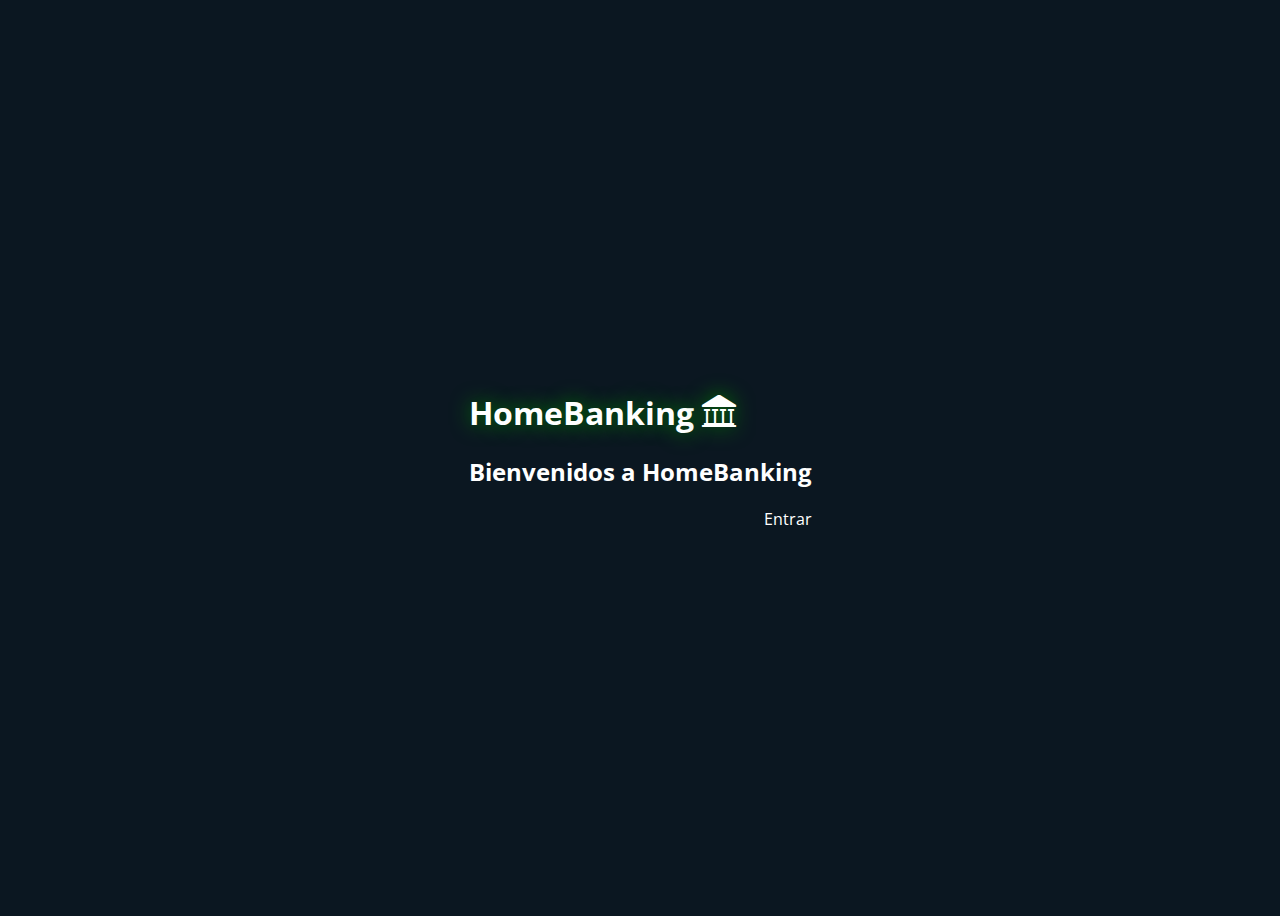
<file: public/user/index.html>
<!DOCTYPE html>
<html lang="en">
<head>
    <meta charset="UTF-8">
    <meta name="viewport" content="width=device-width, initial-scale=1.0">
    <title>Document</title>
    <link rel="stylesheet" href="./style/user/index.css">
    <link rel="stylesheet" href="./style/style.css">
</head>
<body>
    <div class="container">
        <div class="content">
            <h1>HomeBanking <span class="icon-library"></span></h1>
            <h2>Bienvenidos a HomeBanking</h2>
            <a href="./login.html"><p>Entrar</p></a>
        </div>
    </div>
    <script src="./scripts/user/index.js"></script>
</body>

</html>
</file>
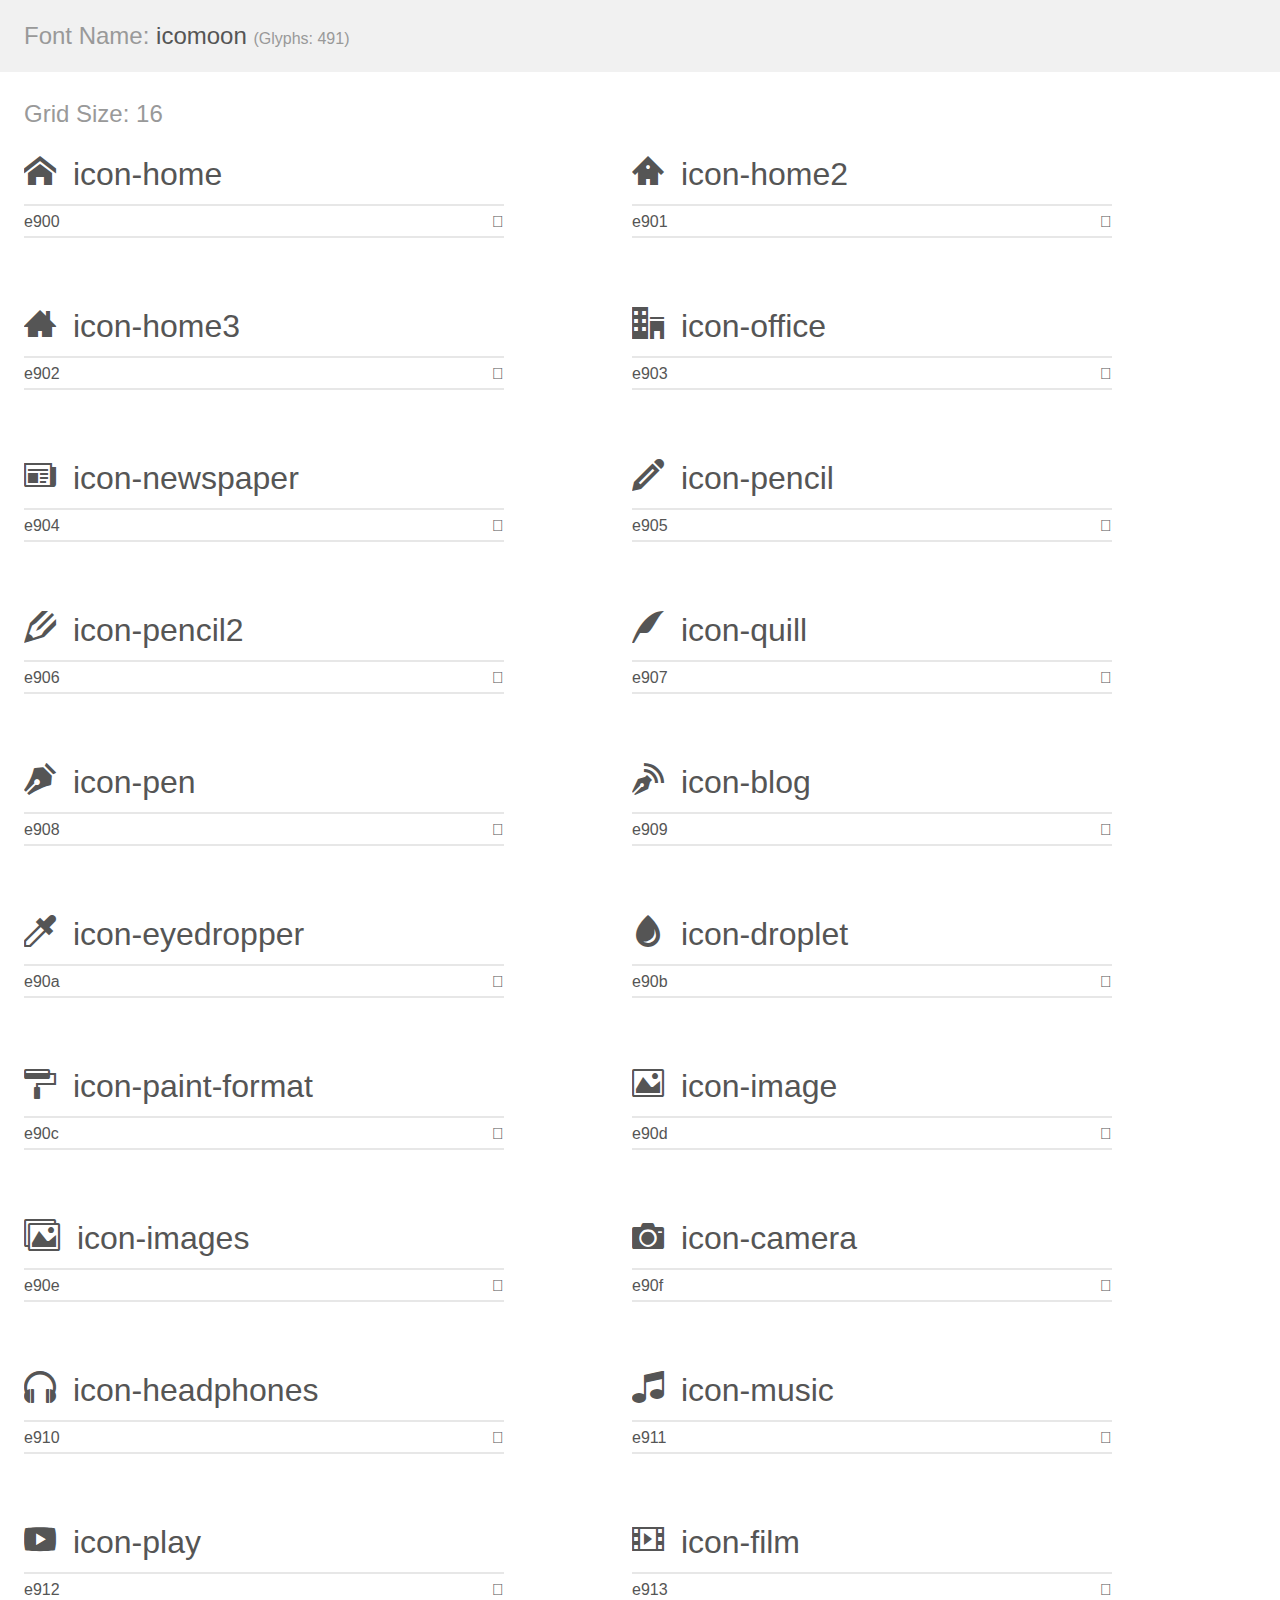
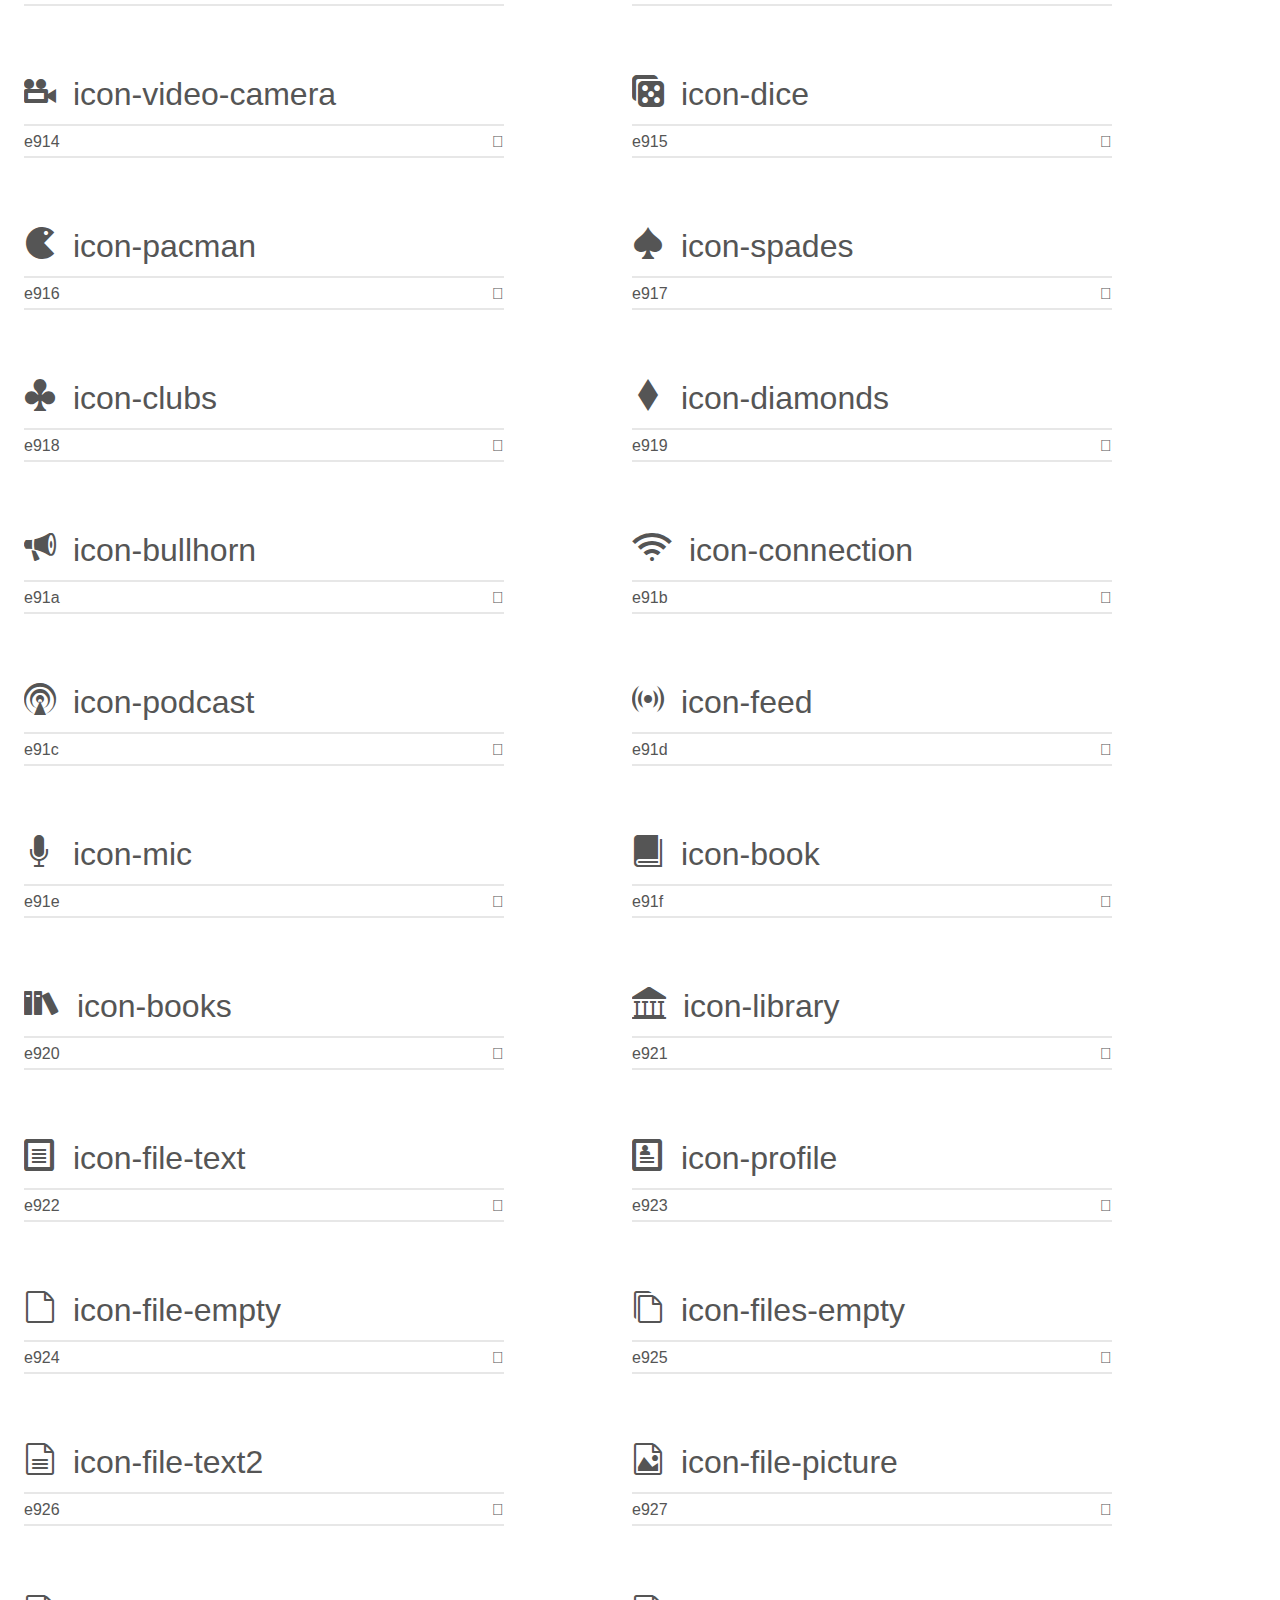
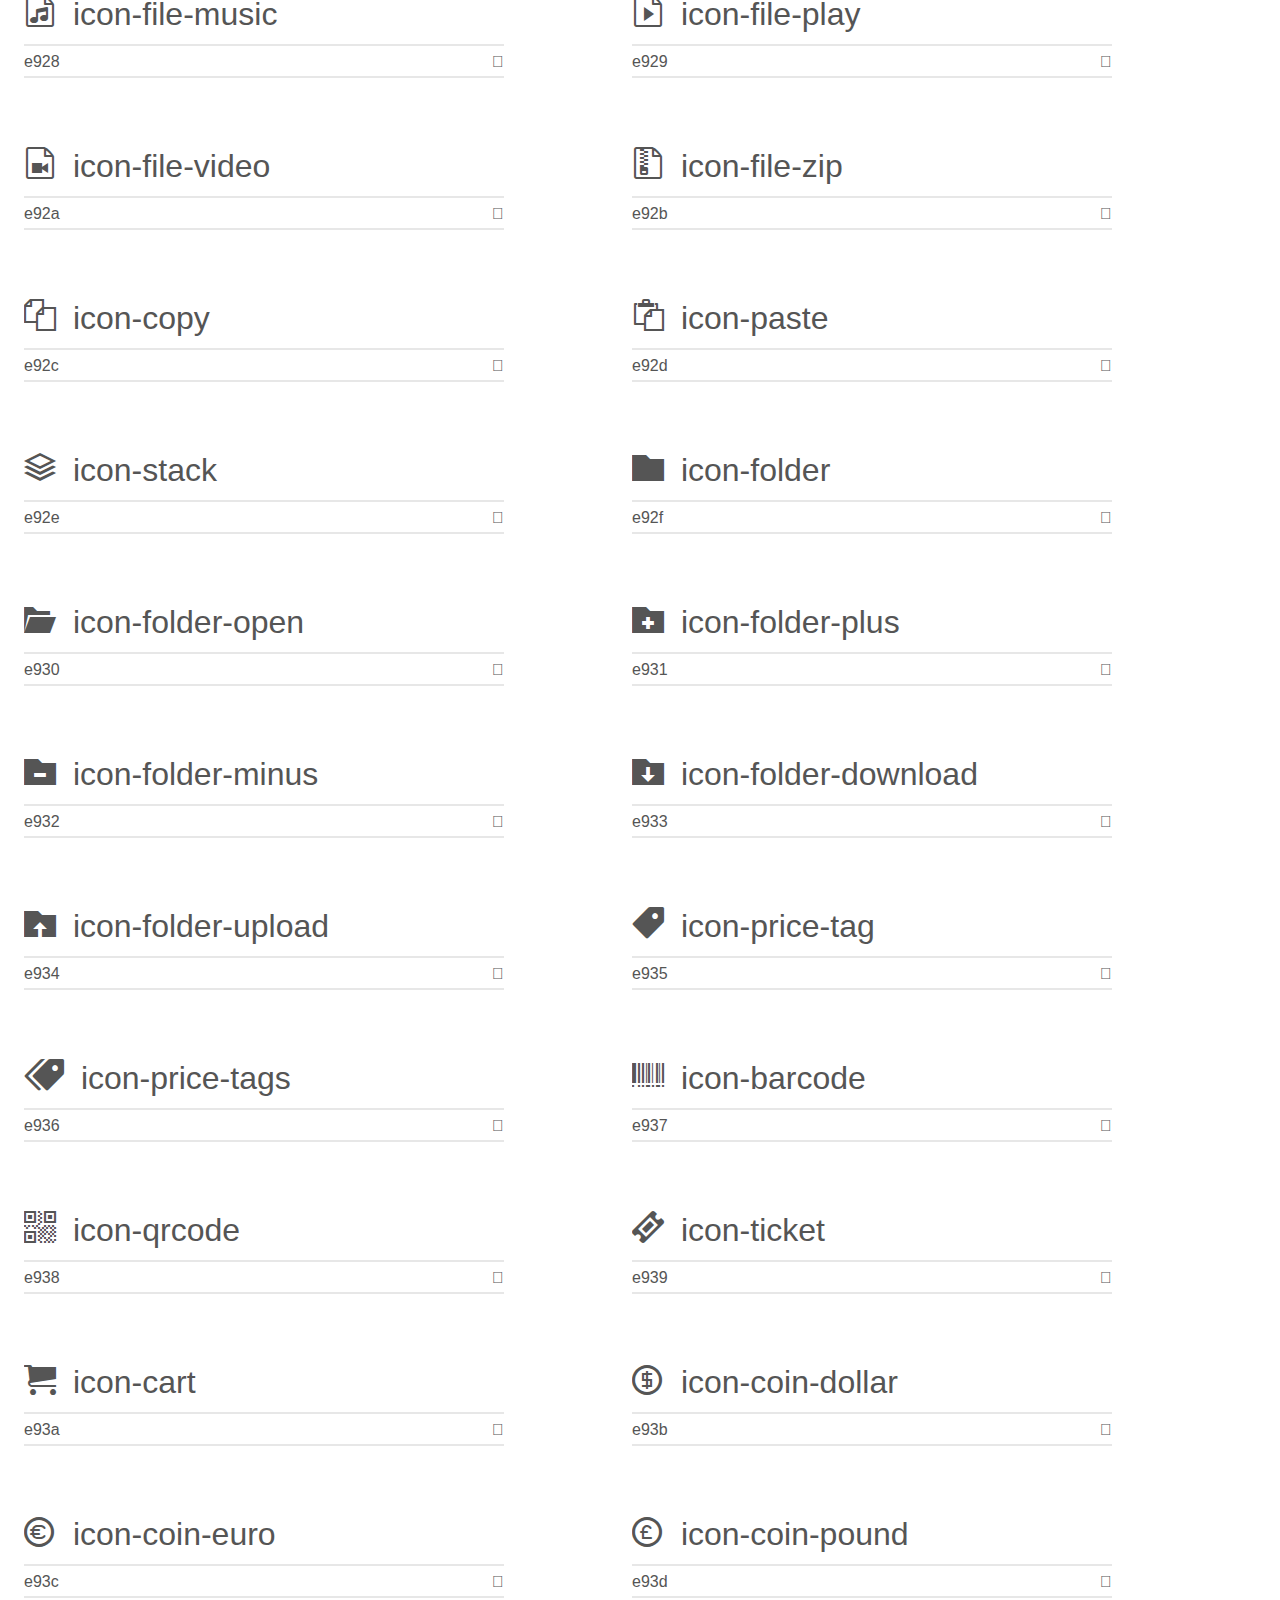
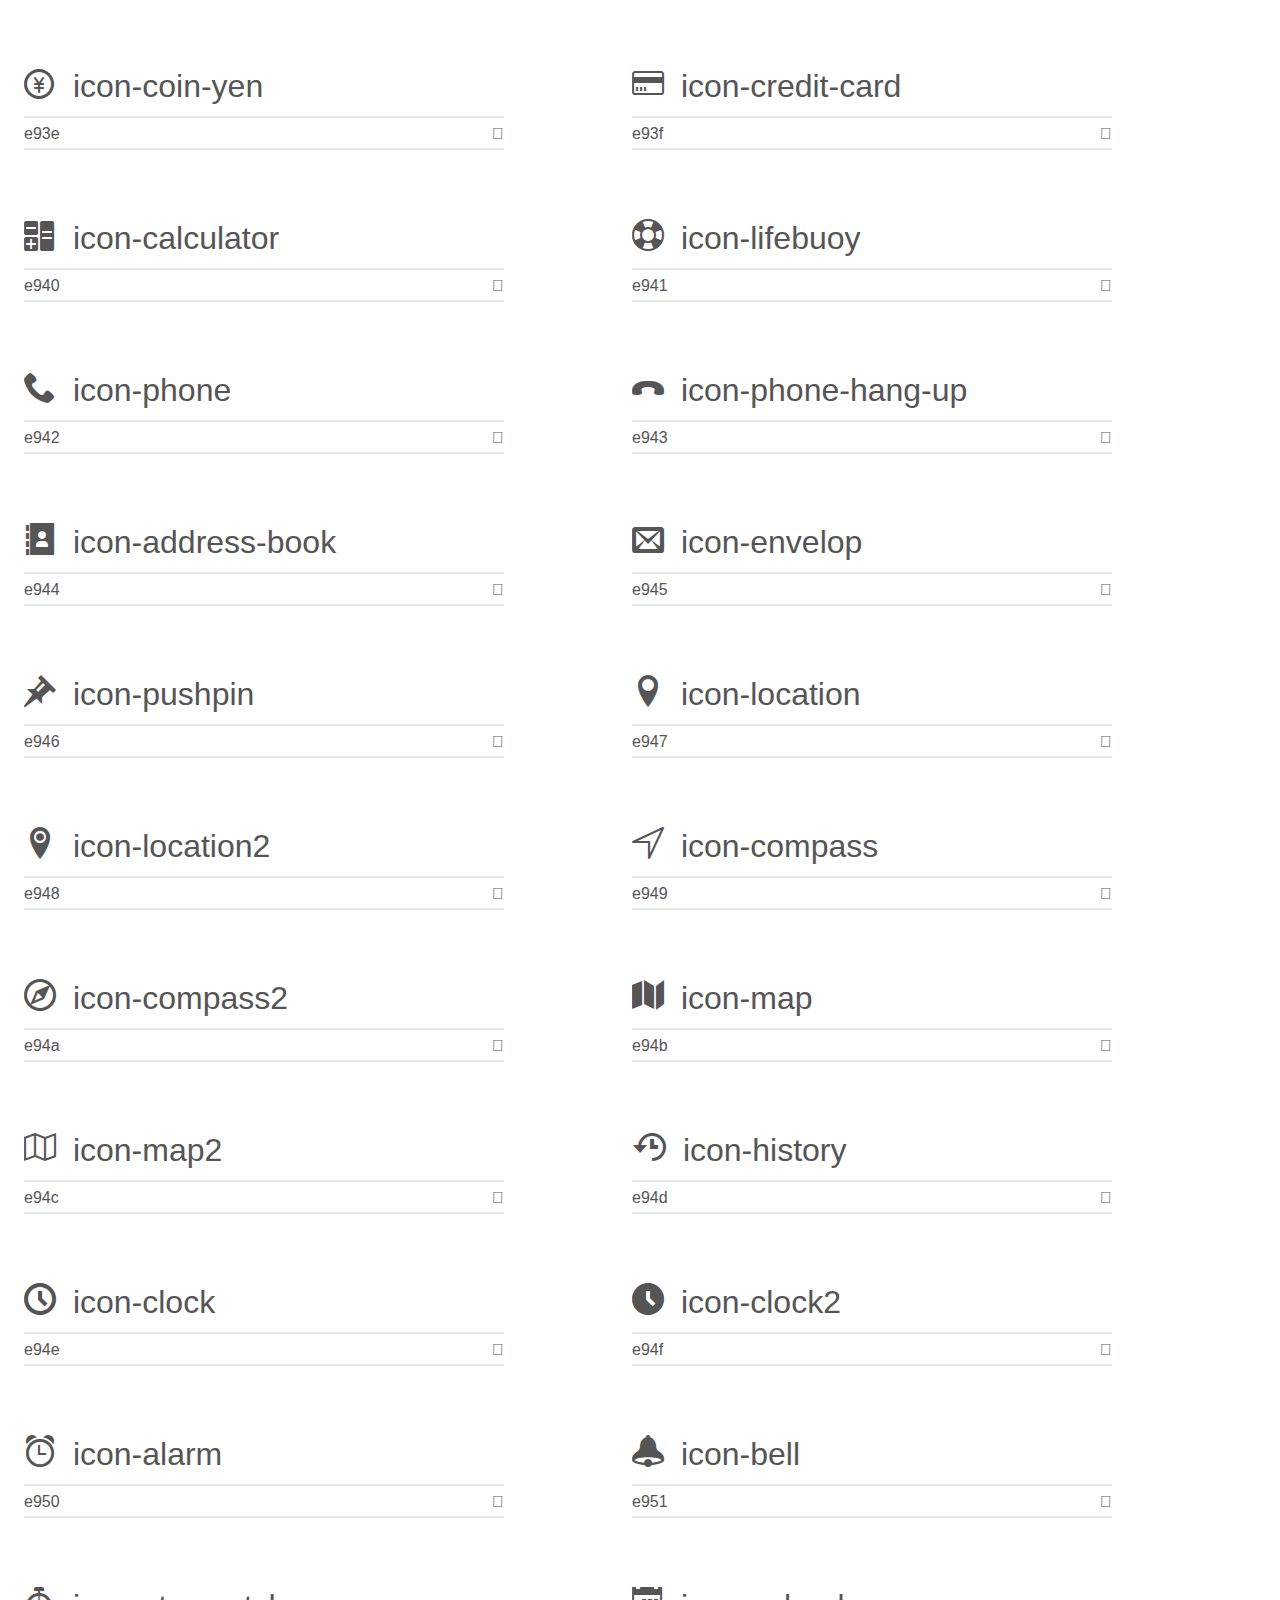
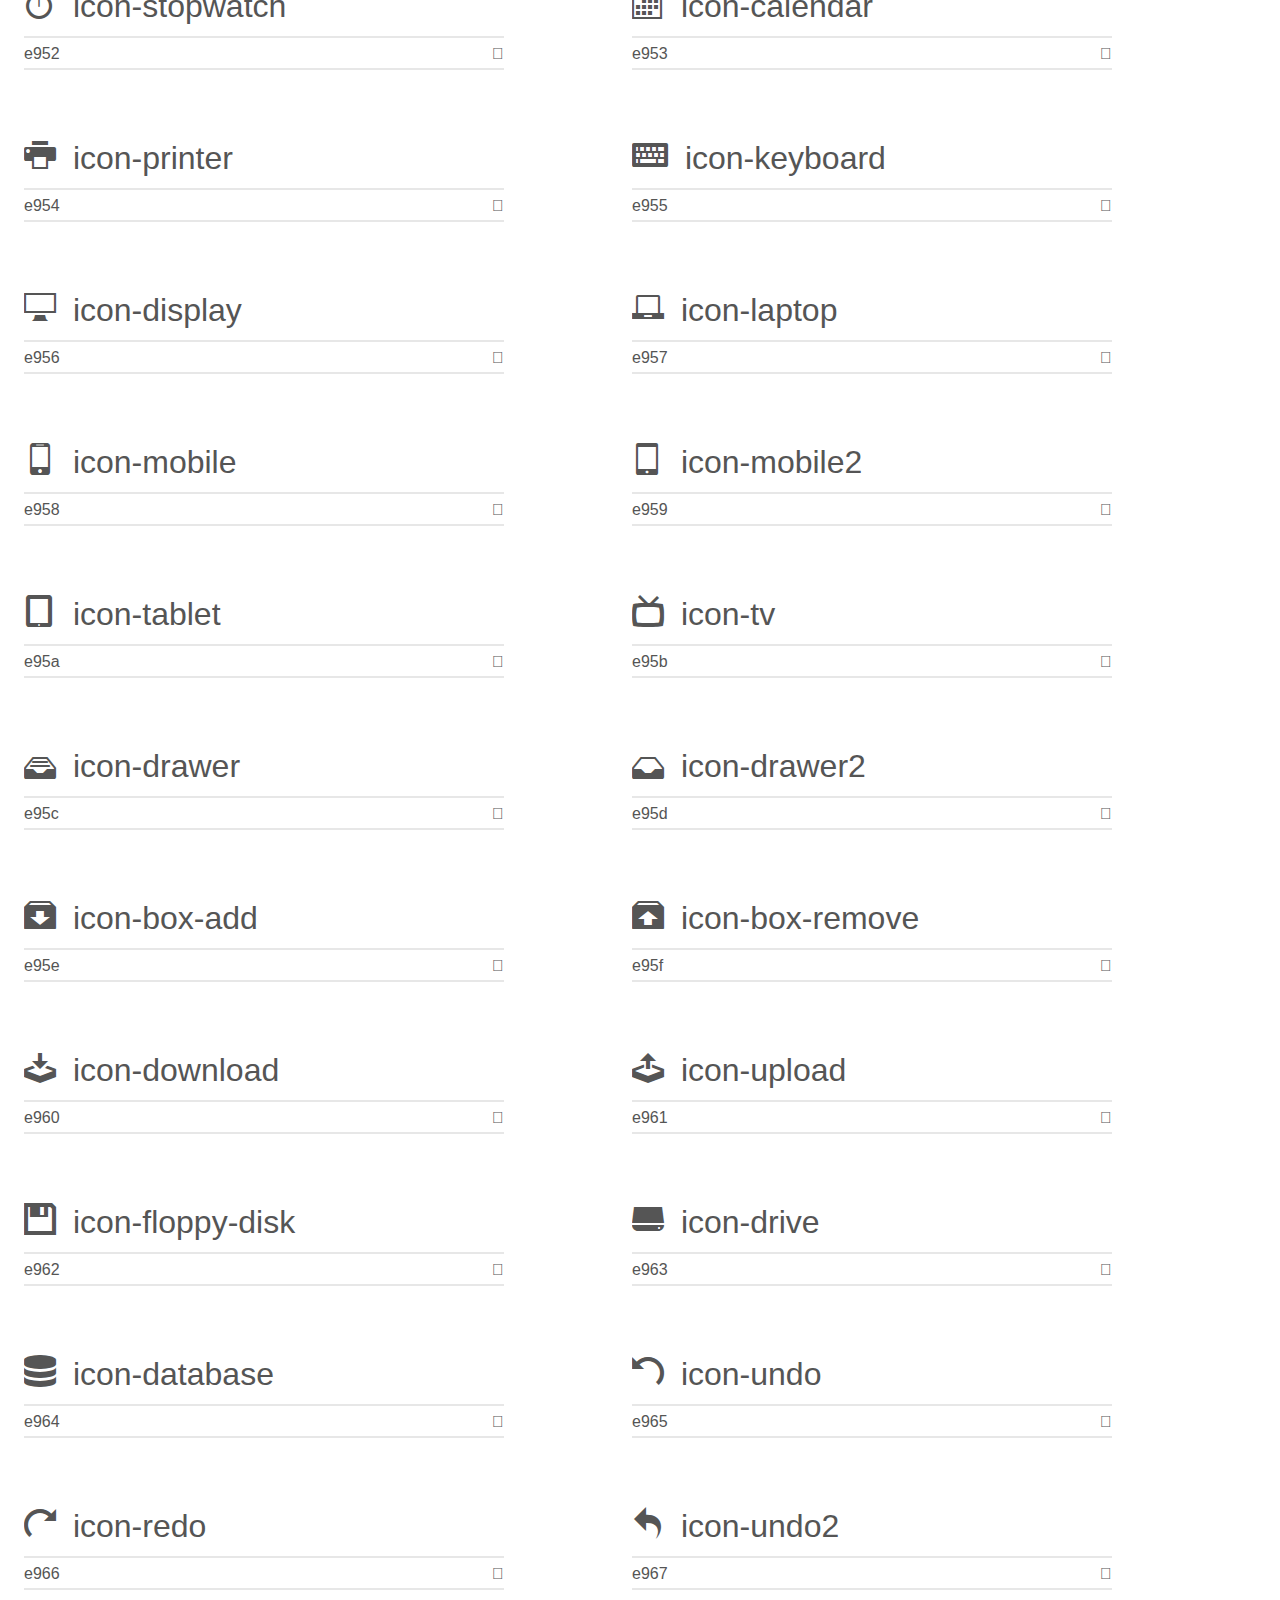
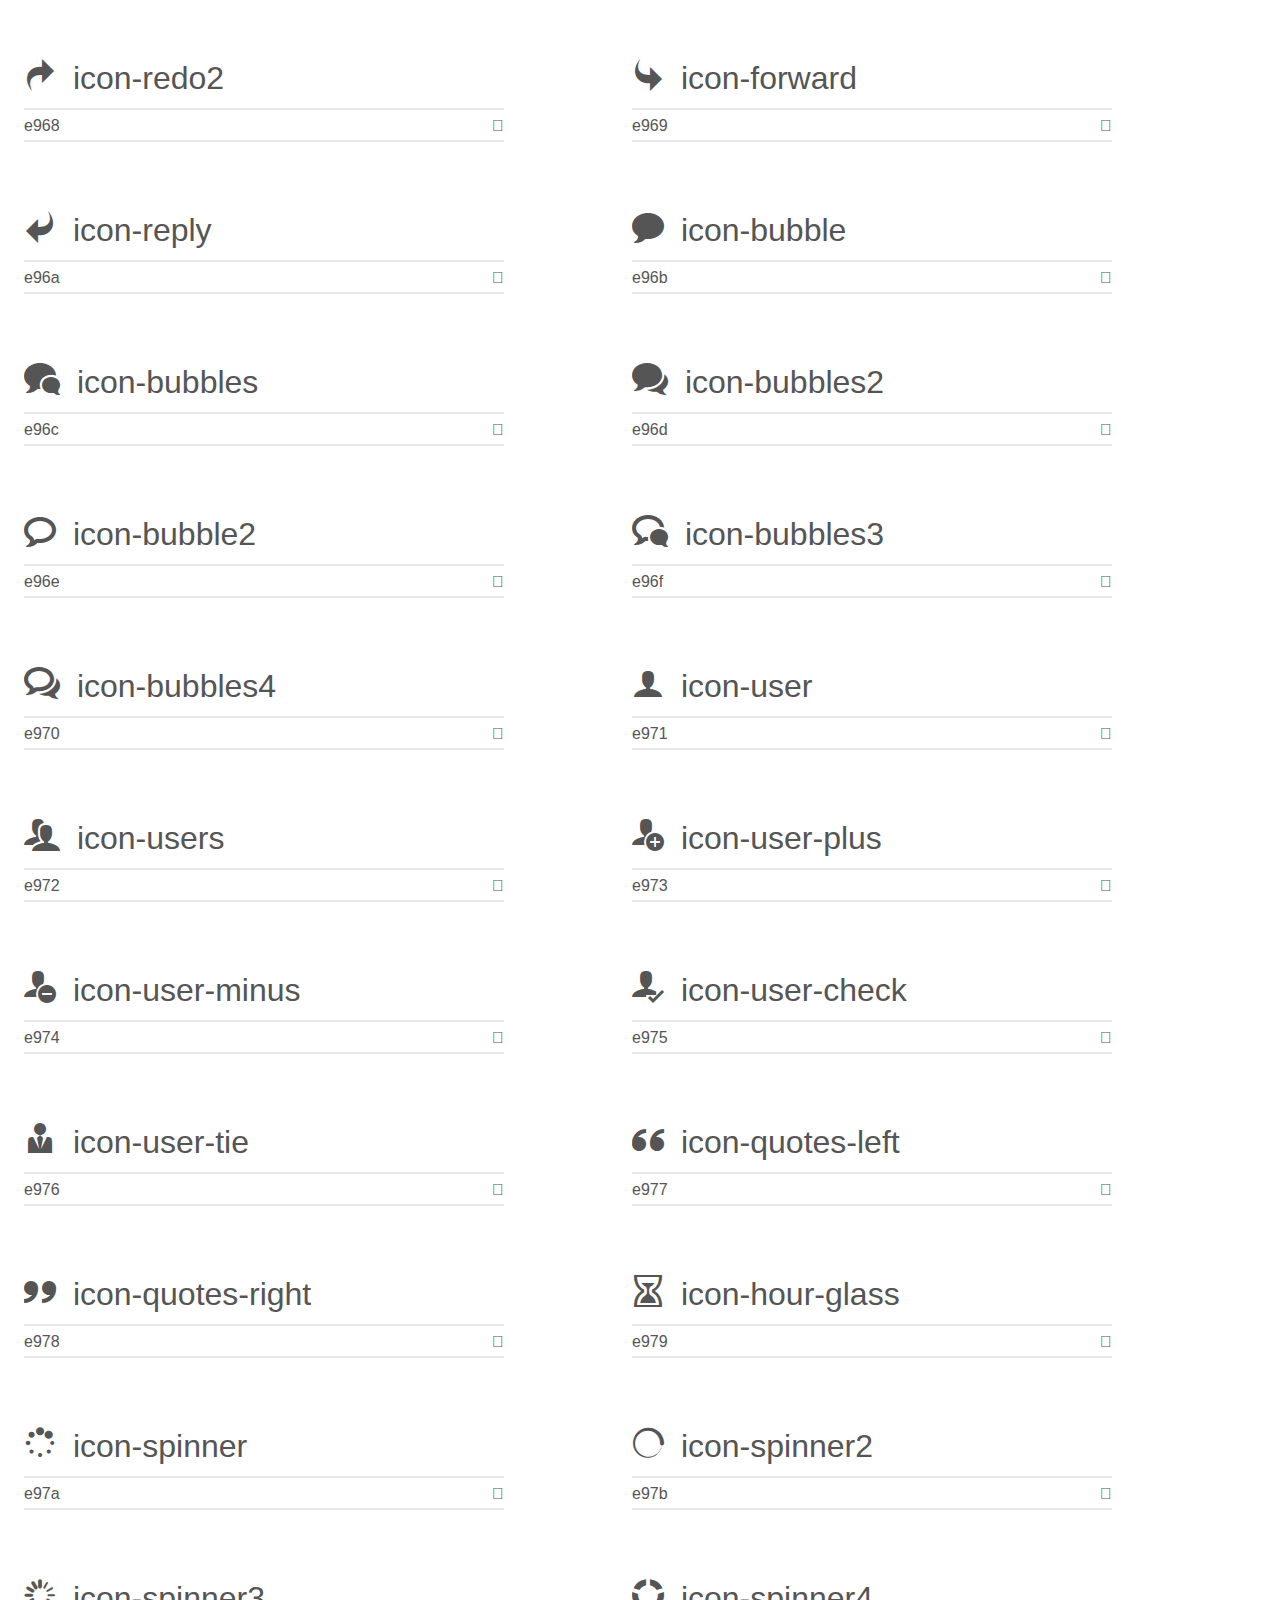
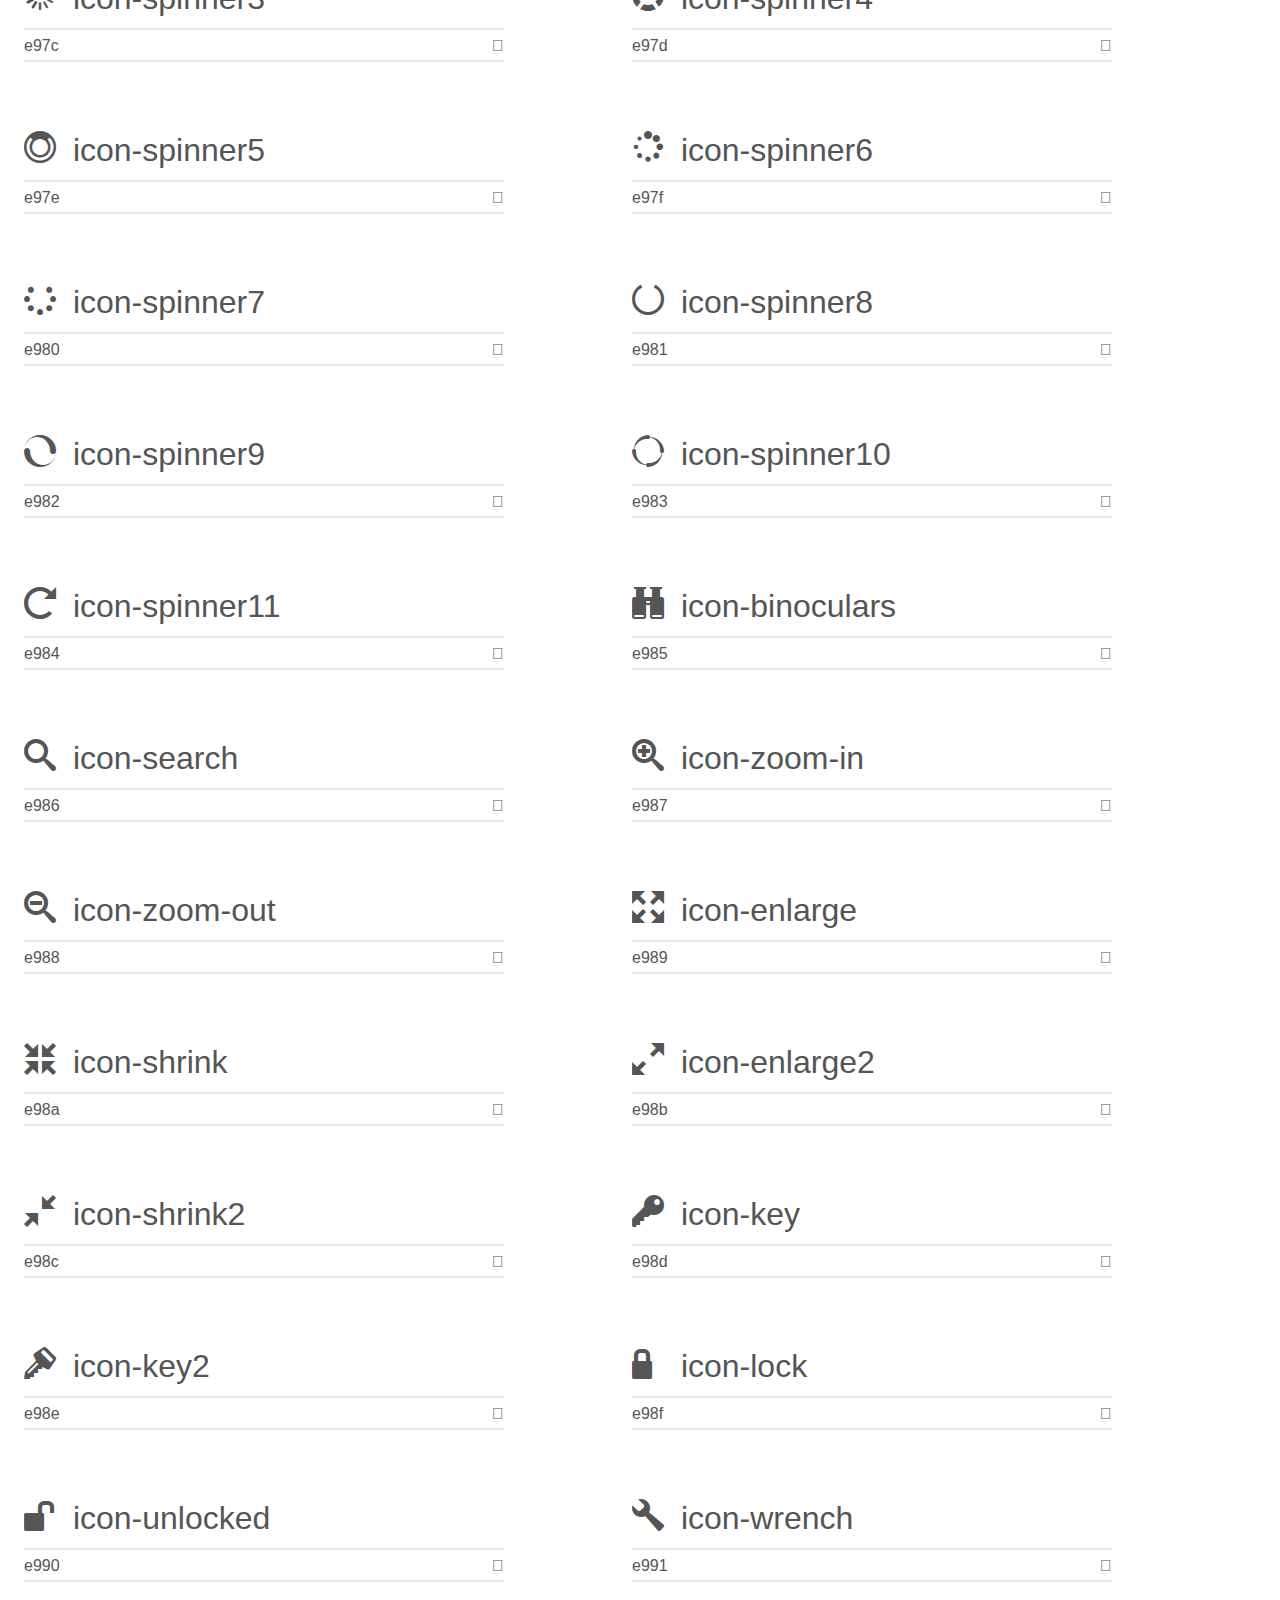
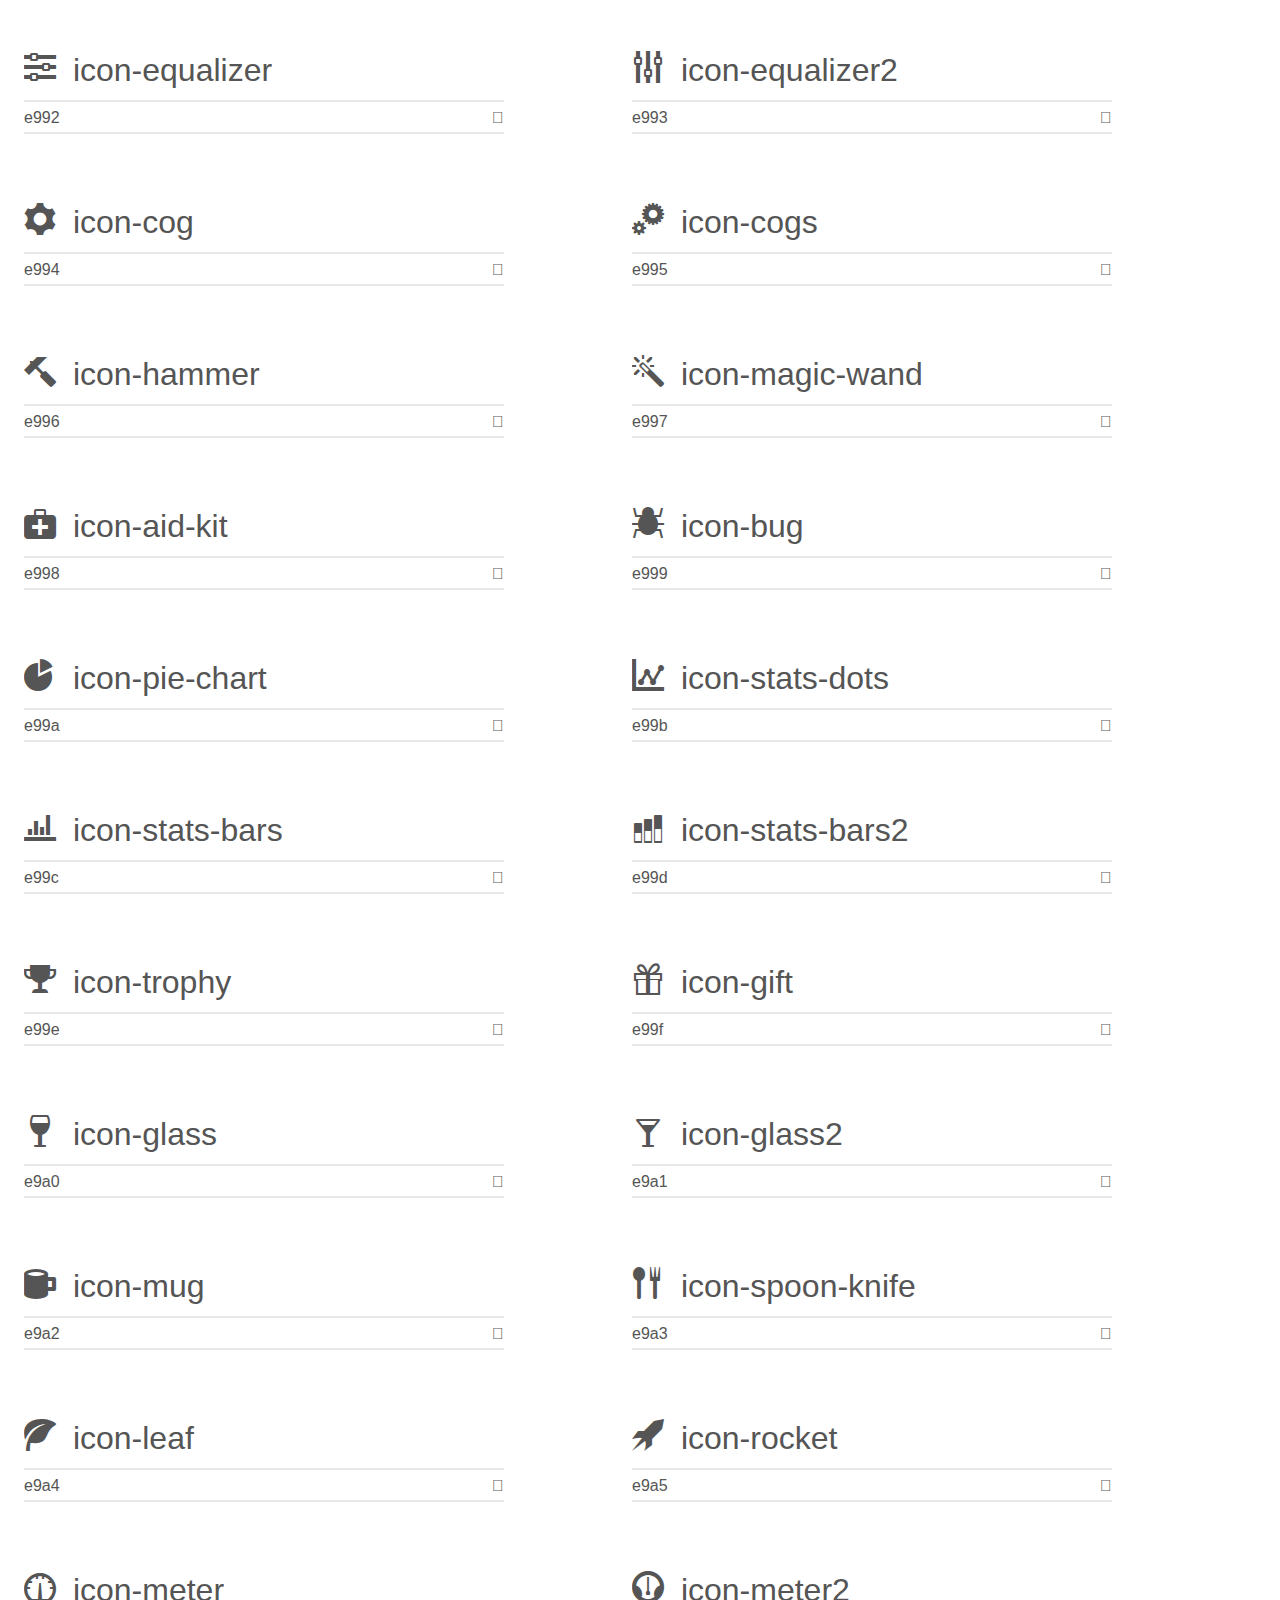
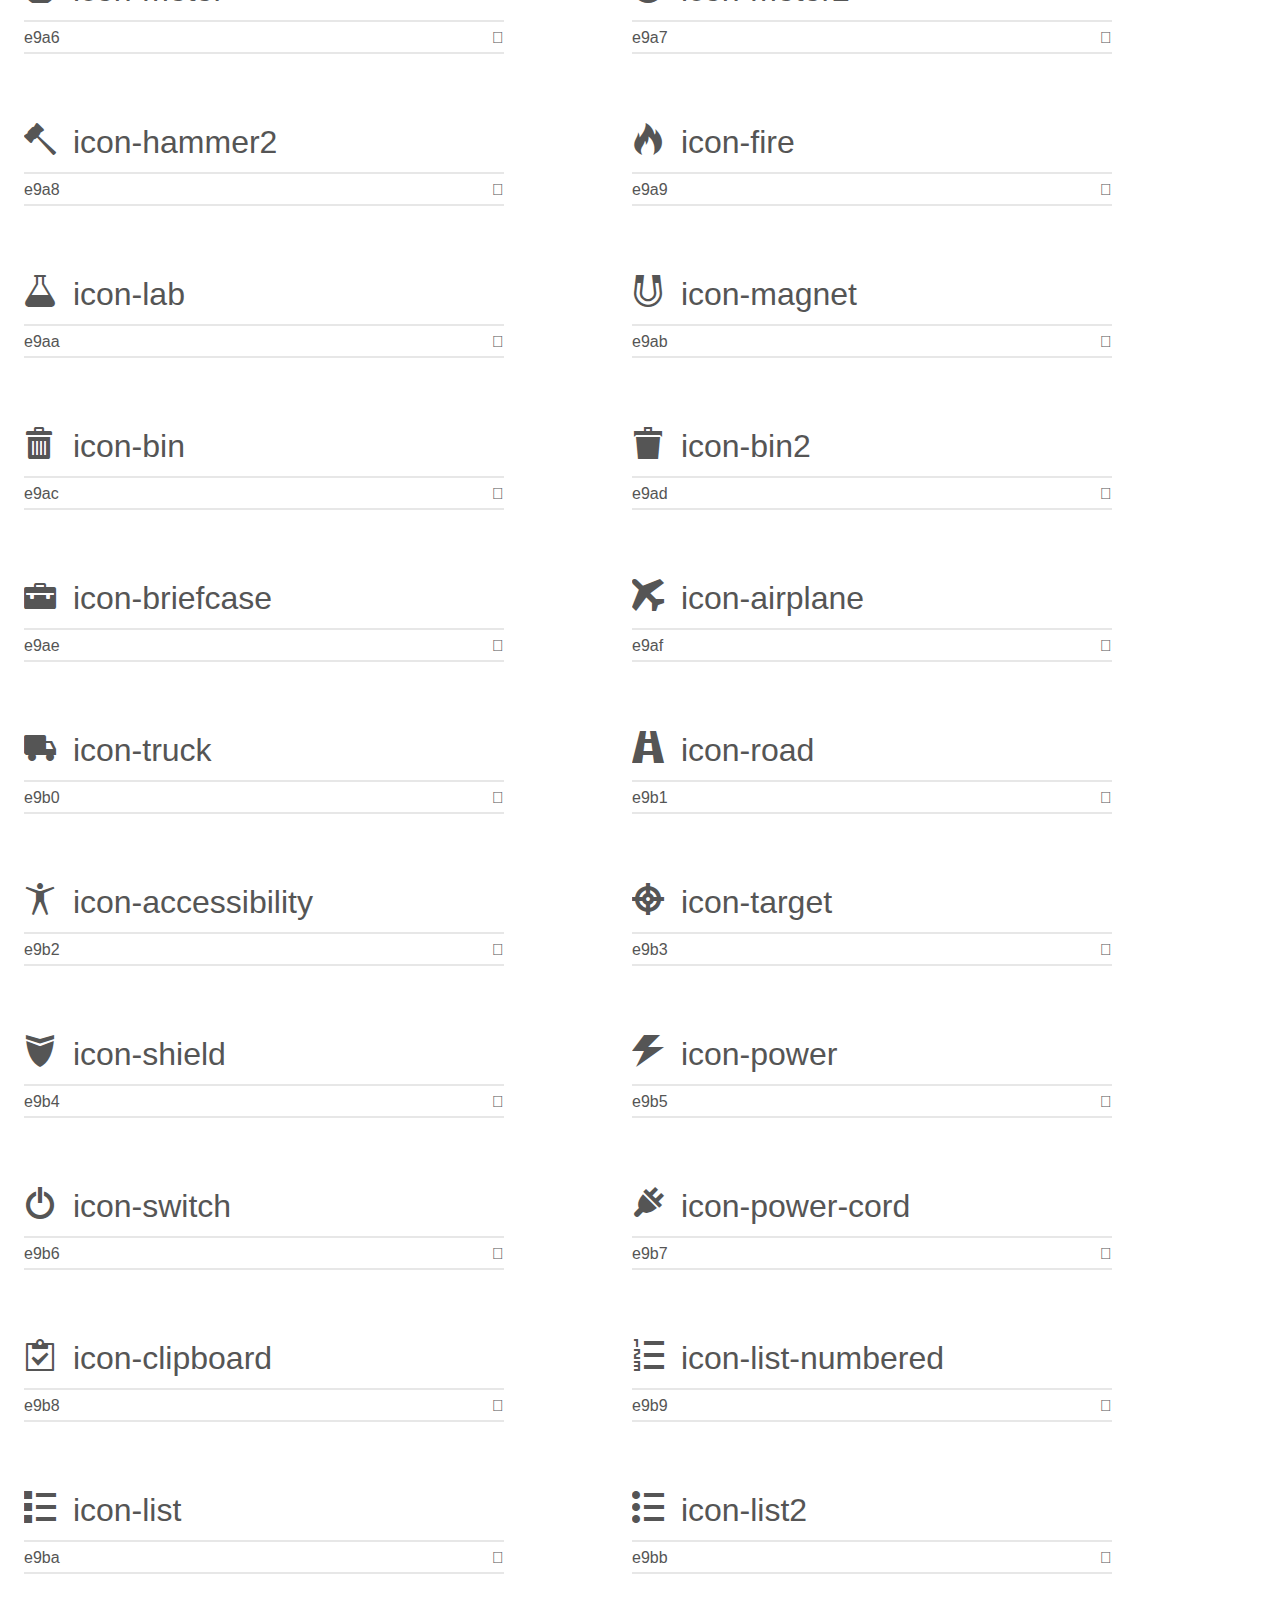
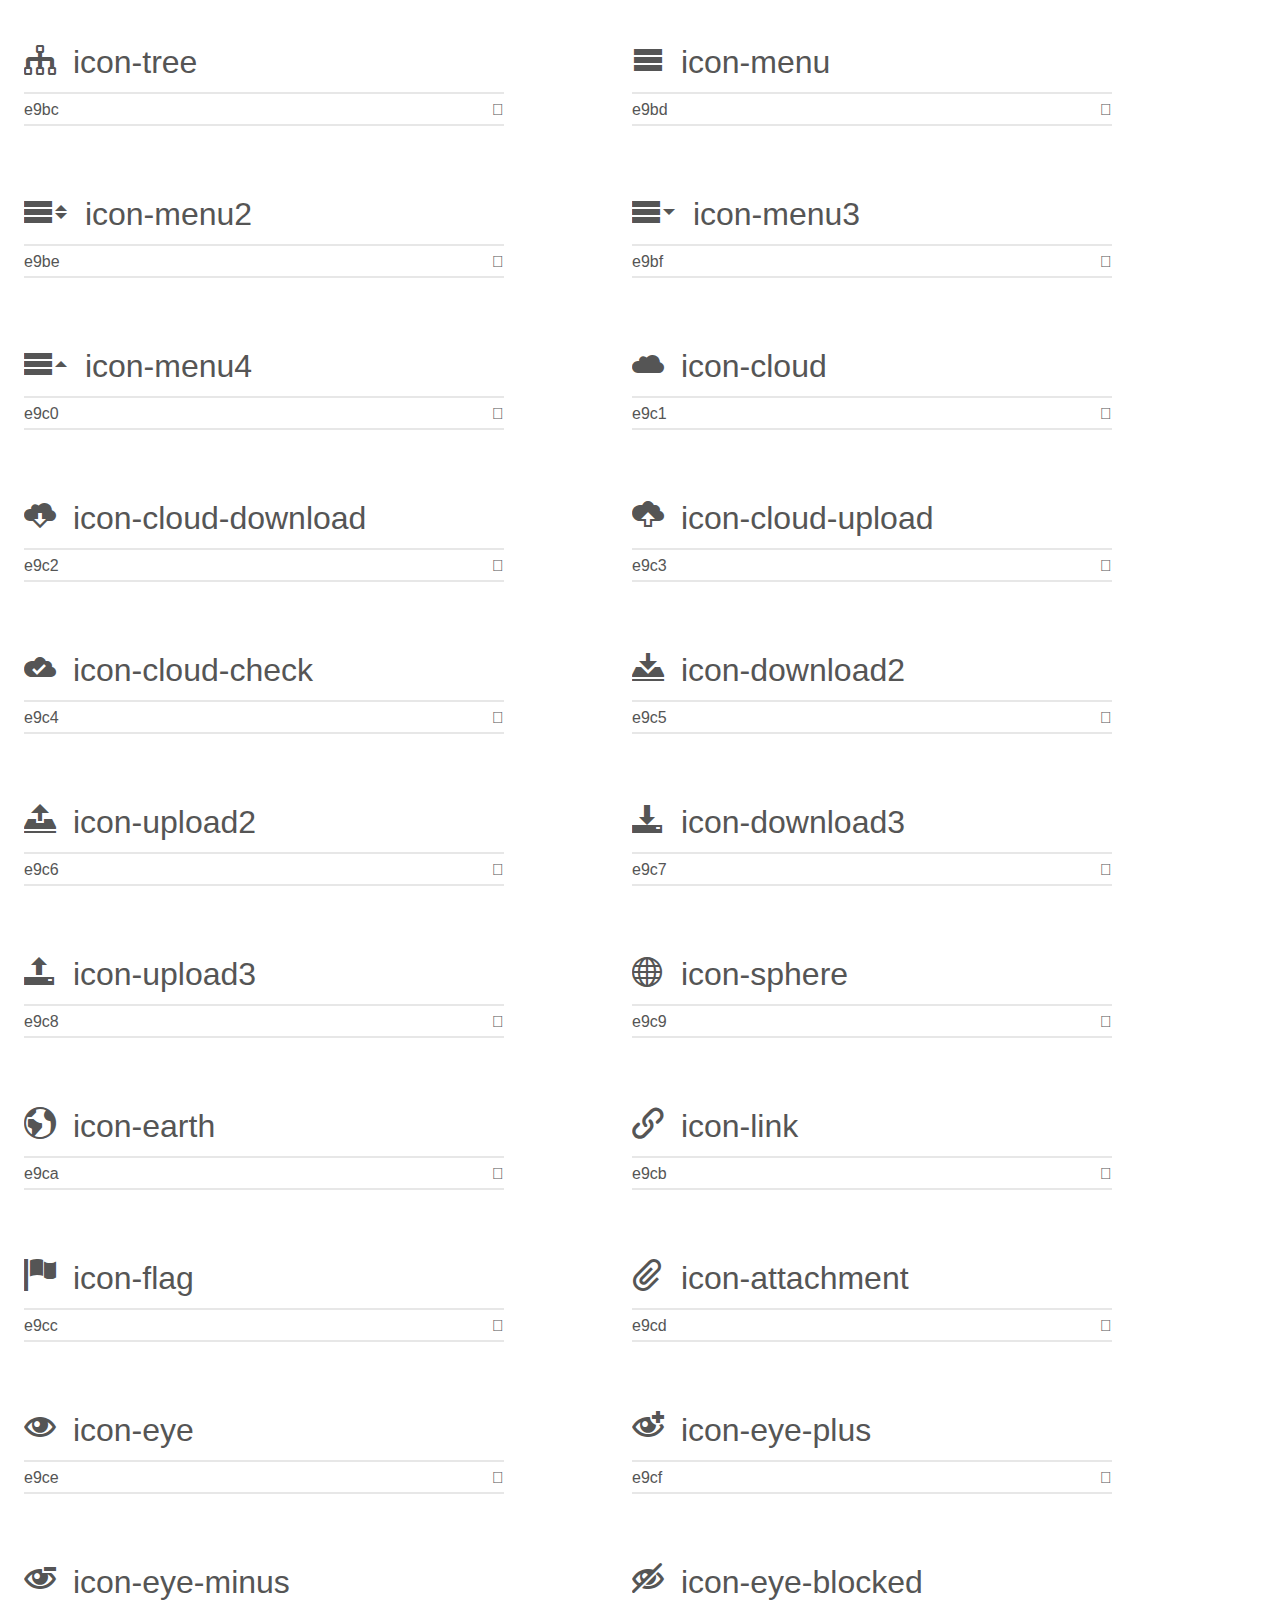
<file: style/demo.html>
<!doctype html>
<html>
<head>
    <meta charset="utf-8">
    <title>IcoMoon Demo</title>
    <meta name="description" content="An Icon Font Generated By IcoMoon.io">
    <meta name="viewport" content="width=device-width, initial-scale=1">
    <link rel="stylesheet" href="demo-files/demo.css">
    <link rel="stylesheet" href="style.css"></head>
<body>
    <div class="bgc1 clearfix">
        <h1 class="mhmm mvm"><span class="fgc1">Font Name:</span> icomoon <small class="fgc1">(Glyphs:&nbsp;491)</small></h1>
    </div>
    <div class="clearfix mhl ptl">
        <h1 class="mvm mtn fgc1">Grid Size: 16</h1>
        <div class="glyph fs1">
            <div class="clearfix bshadow0 pbs">
                <span class="icon-home"></span>
                <span class="mls"> icon-home</span>
            </div>
            <fieldset class="fs0 size1of1 clearfix hidden-false">
                <input type="text" readonly value="e900" class="unit size1of2" />
                <input type="text" maxlength="1" readonly value="&#xe900;" class="unitRight size1of2 talign-right" />
            </fieldset>
            <div class="fs0 bshadow0 clearfix hidden-true">
                <span class="unit pvs fgc1">liga: </span>
                <input type="text" readonly value="home, house" class="liga unitRight" />
            </div>
        </div>
        <div class="glyph fs1">
            <div class="clearfix bshadow0 pbs">
                <span class="icon-home2"></span>
                <span class="mls"> icon-home2</span>
            </div>
            <fieldset class="fs0 size1of1 clearfix hidden-false">
                <input type="text" readonly value="e901" class="unit size1of2" />
                <input type="text" maxlength="1" readonly value="&#xe901;" class="unitRight size1of2 talign-right" />
            </fieldset>
            <div class="fs0 bshadow0 clearfix hidden-true">
                <span class="unit pvs fgc1">liga: </span>
                <input type="text" readonly value="home2, house2" class="liga unitRight" />
            </div>
        </div>
        <div class="glyph fs1">
            <div class="clearfix bshadow0 pbs">
                <span class="icon-home3"></span>
                <span class="mls"> icon-home3</span>
            </div>
            <fieldset class="fs0 size1of1 clearfix hidden-false">
                <input type="text" readonly value="e902" class="unit size1of2" />
                <input type="text" maxlength="1" readonly value="&#xe902;" class="unitRight size1of2 talign-right" />
            </fieldset>
            <div class="fs0 bshadow0 clearfix hidden-true">
                <span class="unit pvs fgc1">liga: </span>
                <input type="text" readonly value="home3, house3" class="liga unitRight" />
            </div>
        </div>
        <div class="glyph fs1">
            <div class="clearfix bshadow0 pbs">
                <span class="icon-office"></span>
                <span class="mls"> icon-office</span>
            </div>
            <fieldset class="fs0 size1of1 clearfix hidden-false">
                <input type="text" readonly value="e903" class="unit size1of2" />
                <input type="text" maxlength="1" readonly value="&#xe903;" class="unitRight size1of2 talign-right" />
            </fieldset>
            <div class="fs0 bshadow0 clearfix hidden-true">
                <span class="unit pvs fgc1">liga: </span>
                <input type="text" readonly value="office, buildings" class="liga unitRight" />
            </div>
        </div>
        <div class="glyph fs1">
            <div class="clearfix bshadow0 pbs">
                <span class="icon-newspaper"></span>
                <span class="mls"> icon-newspaper</span>
            </div>
            <fieldset class="fs0 size1of1 clearfix hidden-false">
                <input type="text" readonly value="e904" class="unit size1of2" />
                <input type="text" maxlength="1" readonly value="&#xe904;" class="unitRight size1of2 talign-right" />
            </fieldset>
            <div class="fs0 bshadow0 clearfix hidden-true">
                <span class="unit pvs fgc1">liga: </span>
                <input type="text" readonly value="newspaper, news" class="liga unitRight" />
            </div>
        </div>
        <div class="glyph fs1">
            <div class="clearfix bshadow0 pbs">
                <span class="icon-pencil"></span>
                <span class="mls"> icon-pencil</span>
            </div>
            <fieldset class="fs0 size1of1 clearfix hidden-false">
                <input type="text" readonly value="e905" class="unit size1of2" />
                <input type="text" maxlength="1" readonly value="&#xe905;" class="unitRight size1of2 talign-right" />
            </fieldset>
            <div class="fs0 bshadow0 clearfix hidden-true">
                <span class="unit pvs fgc1">liga: </span>
                <input type="text" readonly value="pencil, write" class="liga unitRight" />
            </div>
        </div>
        <div class="glyph fs1">
            <div class="clearfix bshadow0 pbs">
                <span class="icon-pencil2"></span>
                <span class="mls"> icon-pencil2</span>
            </div>
            <fieldset class="fs0 size1of1 clearfix hidden-false">
                <input type="text" readonly value="e906" class="unit size1of2" />
                <input type="text" maxlength="1" readonly value="&#xe906;" class="unitRight size1of2 talign-right" />
            </fieldset>
            <div class="fs0 bshadow0 clearfix hidden-true">
                <span class="unit pvs fgc1">liga: </span>
                <input type="text" readonly value="pencil2, write2" class="liga unitRight" />
            </div>
        </div>
        <div class="glyph fs1">
            <div class="clearfix bshadow0 pbs">
                <span class="icon-quill"></span>
                <span class="mls"> icon-quill</span>
            </div>
            <fieldset class="fs0 size1of1 clearfix hidden-false">
                <input type="text" readonly value="e907" class="unit size1of2" />
                <input type="text" maxlength="1" readonly value="&#xe907;" class="unitRight size1of2 talign-right" />
            </fieldset>
            <div class="fs0 bshadow0 clearfix hidden-true">
                <span class="unit pvs fgc1">liga: </span>
                <input type="text" readonly value="quill, feather" class="liga unitRight" />
            </div>
        </div>
        <div class="glyph fs1">
            <div class="clearfix bshadow0 pbs">
                <span class="icon-pen"></span>
                <span class="mls"> icon-pen</span>
            </div>
            <fieldset class="fs0 size1of1 clearfix hidden-false">
                <input type="text" readonly value="e908" class="unit size1of2" />
                <input type="text" maxlength="1" readonly value="&#xe908;" class="unitRight size1of2 talign-right" />
            </fieldset>
            <div class="fs0 bshadow0 clearfix hidden-true">
                <span class="unit pvs fgc1">liga: </span>
                <input type="text" readonly value="pen, write3" class="liga unitRight" />
            </div>
        </div>
        <div class="glyph fs1">
            <div class="clearfix bshadow0 pbs">
                <span class="icon-blog"></span>
                <span class="mls"> icon-blog</span>
            </div>
            <fieldset class="fs0 size1of1 clearfix hidden-false">
                <input type="text" readonly value="e909" class="unit size1of2" />
                <input type="text" maxlength="1" readonly value="&#xe909;" class="unitRight size1of2 talign-right" />
            </fieldset>
            <div class="fs0 bshadow0 clearfix hidden-true">
                <span class="unit pvs fgc1">liga: </span>
                <input type="text" readonly value="blog, pen2" class="liga unitRight" />
            </div>
        </div>
        <div class="glyph fs1">
            <div class="clearfix bshadow0 pbs">
                <span class="icon-eyedropper"></span>
                <span class="mls"> icon-eyedropper</span>
            </div>
            <fieldset class="fs0 size1of1 clearfix hidden-false">
                <input type="text" readonly value="e90a" class="unit size1of2" />
                <input type="text" maxlength="1" readonly value="&#xe90a;" class="unitRight size1of2 talign-right" />
            </fieldset>
            <div class="fs0 bshadow0 clearfix hidden-true">
                <span class="unit pvs fgc1">liga: </span>
                <input type="text" readonly value="eyedropper, color" class="liga unitRight" />
            </div>
        </div>
        <div class="glyph fs1">
            <div class="clearfix bshadow0 pbs">
                <span class="icon-droplet"></span>
                <span class="mls"> icon-droplet</span>
            </div>
            <fieldset class="fs0 size1of1 clearfix hidden-false">
                <input type="text" readonly value="e90b" class="unit size1of2" />
                <input type="text" maxlength="1" readonly value="&#xe90b;" class="unitRight size1of2 talign-right" />
            </fieldset>
            <div class="fs0 bshadow0 clearfix hidden-true">
                <span class="unit pvs fgc1">liga: </span>
                <input type="text" readonly value="droplet, color2" class="liga unitRight" />
            </div>
        </div>
        <div class="glyph fs1">
            <div class="clearfix bshadow0 pbs">
                <span class="icon-paint-format"></span>
                <span class="mls"> icon-paint-format</span>
            </div>
            <fieldset class="fs0 size1of1 clearfix hidden-false">
                <input type="text" readonly value="e90c" class="unit size1of2" />
                <input type="text" maxlength="1" readonly value="&#xe90c;" class="unitRight size1of2 talign-right" />
            </fieldset>
            <div class="fs0 bshadow0 clearfix hidden-true">
                <span class="unit pvs fgc1">liga: </span>
                <input type="text" readonly value="paint-format, format" class="liga unitRight" />
            </div>
        </div>
        <div class="glyph fs1">
            <div class="clearfix bshadow0 pbs">
                <span class="icon-image"></span>
                <span class="mls"> icon-image</span>
            </div>
            <fieldset class="fs0 size1of1 clearfix hidden-false">
                <input type="text" readonly value="e90d" class="unit size1of2" />
                <input type="text" maxlength="1" readonly value="&#xe90d;" class="unitRight size1of2 talign-right" />
            </fieldset>
            <div class="fs0 bshadow0 clearfix hidden-true">
                <span class="unit pvs fgc1">liga: </span>
                <input type="text" readonly value="image, picture" class="liga unitRight" />
            </div>
        </div>
        <div class="glyph fs1">
            <div class="clearfix bshadow0 pbs">
                <span class="icon-images"></span>
                <span class="mls"> icon-images</span>
            </div>
            <fieldset class="fs0 size1of1 clearfix hidden-false">
                <input type="text" readonly value="e90e" class="unit size1of2" />
                <input type="text" maxlength="1" readonly value="&#xe90e;" class="unitRight size1of2 talign-right" />
            </fieldset>
            <div class="fs0 bshadow0 clearfix hidden-true">
                <span class="unit pvs fgc1">liga: </span>
                <input type="text" readonly value="images, pictures" class="liga unitRight" />
            </div>
        </div>
        <div class="glyph fs1">
            <div class="clearfix bshadow0 pbs">
                <span class="icon-camera"></span>
                <span class="mls"> icon-camera</span>
            </div>
            <fieldset class="fs0 size1of1 clearfix hidden-false">
                <input type="text" readonly value="e90f" class="unit size1of2" />
                <input type="text" maxlength="1" readonly value="&#xe90f;" class="unitRight size1of2 talign-right" />
            </fieldset>
            <div class="fs0 bshadow0 clearfix hidden-true">
                <span class="unit pvs fgc1">liga: </span>
                <input type="text" readonly value="camera, photo" class="liga unitRight" />
            </div>
        </div>
        <div class="glyph fs1">
            <div class="clearfix bshadow0 pbs">
                <span class="icon-headphones"></span>
                <span class="mls"> icon-headphones</span>
            </div>
            <fieldset class="fs0 size1of1 clearfix hidden-false">
                <input type="text" readonly value="e910" class="unit size1of2" />
                <input type="text" maxlength="1" readonly value="&#xe910;" class="unitRight size1of2 talign-right" />
            </fieldset>
            <div class="fs0 bshadow0 clearfix hidden-true">
                <span class="unit pvs fgc1">liga: </span>
                <input type="text" readonly value="headphones, headset" class="liga unitRight" />
            </div>
        </div>
        <div class="glyph fs1">
            <div class="clearfix bshadow0 pbs">
                <span class="icon-music"></span>
                <span class="mls"> icon-music</span>
            </div>
            <fieldset class="fs0 size1of1 clearfix hidden-false">
                <input type="text" readonly value="e911" class="unit size1of2" />
                <input type="text" maxlength="1" readonly value="&#xe911;" class="unitRight size1of2 talign-right" />
            </fieldset>
            <div class="fs0 bshadow0 clearfix hidden-true">
                <span class="unit pvs fgc1">liga: </span>
                <input type="text" readonly value="music, song" class="liga unitRight" />
            </div>
        </div>
        <div class="glyph fs1">
            <div class="clearfix bshadow0 pbs">
                <span class="icon-play"></span>
                <span class="mls"> icon-play</span>
            </div>
            <fieldset class="fs0 size1of1 clearfix hidden-false">
                <input type="text" readonly value="e912" class="unit size1of2" />
                <input type="text" maxlength="1" readonly value="&#xe912;" class="unitRight size1of2 talign-right" />
            </fieldset>
            <div class="fs0 bshadow0 clearfix hidden-true">
                <span class="unit pvs fgc1">liga: </span>
                <input type="text" readonly value="play, video" class="liga unitRight" />
            </div>
        </div>
        <div class="glyph fs1">
            <div class="clearfix bshadow0 pbs">
                <span class="icon-film"></span>
                <span class="mls"> icon-film</span>
            </div>
            <fieldset class="fs0 size1of1 clearfix hidden-false">
                <input type="text" readonly value="e913" class="unit size1of2" />
                <input type="text" maxlength="1" readonly value="&#xe913;" class="unitRight size1of2 talign-right" />
            </fieldset>
            <div class="fs0 bshadow0 clearfix hidden-true">
                <span class="unit pvs fgc1">liga: </span>
                <input type="text" readonly value="film, video2" class="liga unitRight" />
            </div>
        </div>
        <div class="glyph fs1">
            <div class="clearfix bshadow0 pbs">
                <span class="icon-video-camera"></span>
                <span class="mls"> icon-video-camera</span>
            </div>
            <fieldset class="fs0 size1of1 clearfix hidden-false">
                <input type="text" readonly value="e914" class="unit size1of2" />
                <input type="text" maxlength="1" readonly value="&#xe914;" class="unitRight size1of2 talign-right" />
            </fieldset>
            <div class="fs0 bshadow0 clearfix hidden-true">
                <span class="unit pvs fgc1">liga: </span>
                <input type="text" readonly value="video-camera, video3" class="liga unitRight" />
            </div>
        </div>
        <div class="glyph fs1">
            <div class="clearfix bshadow0 pbs">
                <span class="icon-dice"></span>
                <span class="mls"> icon-dice</span>
            </div>
            <fieldset class="fs0 size1of1 clearfix hidden-false">
                <input type="text" readonly value="e915" class="unit size1of2" />
                <input type="text" maxlength="1" readonly value="&#xe915;" class="unitRight size1of2 talign-right" />
            </fieldset>
            <div class="fs0 bshadow0 clearfix hidden-true">
                <span class="unit pvs fgc1">liga: </span>
                <input type="text" readonly value="dice, game" class="liga unitRight" />
            </div>
        </div>
        <div class="glyph fs1">
            <div class="clearfix bshadow0 pbs">
                <span class="icon-pacman"></span>
                <span class="mls"> icon-pacman</span>
            </div>
            <fieldset class="fs0 size1of1 clearfix hidden-false">
                <input type="text" readonly value="e916" class="unit size1of2" />
                <input type="text" maxlength="1" readonly value="&#xe916;" class="unitRight size1of2 talign-right" />
            </fieldset>
            <div class="fs0 bshadow0 clearfix hidden-true">
                <span class="unit pvs fgc1">liga: </span>
                <input type="text" readonly value="pacman, game2" class="liga unitRight" />
            </div>
        </div>
        <div class="glyph fs1">
            <div class="clearfix bshadow0 pbs">
                <span class="icon-spades"></span>
                <span class="mls"> icon-spades</span>
            </div>
            <fieldset class="fs0 size1of1 clearfix hidden-false">
                <input type="text" readonly value="e917" class="unit size1of2" />
                <input type="text" maxlength="1" readonly value="&#xe917;" class="unitRight size1of2 talign-right" />
            </fieldset>
            <div class="fs0 bshadow0 clearfix hidden-true">
                <span class="unit pvs fgc1">liga: </span>
                <input type="text" readonly value="spades, cards" class="liga unitRight" />
            </div>
        </div>
        <div class="glyph fs1">
            <div class="clearfix bshadow0 pbs">
                <span class="icon-clubs"></span>
                <span class="mls"> icon-clubs</span>
            </div>
            <fieldset class="fs0 size1of1 clearfix hidden-false">
                <input type="text" readonly value="e918" class="unit size1of2" />
                <input type="text" maxlength="1" readonly value="&#xe918;" class="unitRight size1of2 talign-right" />
            </fieldset>
            <div class="fs0 bshadow0 clearfix hidden-true">
                <span class="unit pvs fgc1">liga: </span>
                <input type="text" readonly value="clubs, cards2" class="liga unitRight" />
            </div>
        </div>
        <div class="glyph fs1">
            <div class="clearfix bshadow0 pbs">
                <span class="icon-diamonds"></span>
                <span class="mls"> icon-diamonds</span>
            </div>
            <fieldset class="fs0 size1of1 clearfix hidden-false">
                <input type="text" readonly value="e919" class="unit size1of2" />
                <input type="text" maxlength="1" readonly value="&#xe919;" class="unitRight size1of2 talign-right" />
            </fieldset>
            <div class="fs0 bshadow0 clearfix hidden-true">
                <span class="unit pvs fgc1">liga: </span>
                <input type="text" readonly value="diamonds, cards3" class="liga unitRight" />
            </div>
        </div>
        <div class="glyph fs1">
            <div class="clearfix bshadow0 pbs">
                <span class="icon-bullhorn"></span>
                <span class="mls"> icon-bullhorn</span>
            </div>
            <fieldset class="fs0 size1of1 clearfix hidden-false">
                <input type="text" readonly value="e91a" class="unit size1of2" />
                <input type="text" maxlength="1" readonly value="&#xe91a;" class="unitRight size1of2 talign-right" />
            </fieldset>
            <div class="fs0 bshadow0 clearfix hidden-true">
                <span class="unit pvs fgc1">liga: </span>
                <input type="text" readonly value="bullhorn, megaphone" class="liga unitRight" />
            </div>
        </div>
        <div class="glyph fs1">
            <div class="clearfix bshadow0 pbs">
                <span class="icon-connection"></span>
                <span class="mls"> icon-connection</span>
            </div>
            <fieldset class="fs0 size1of1 clearfix hidden-false">
                <input type="text" readonly value="e91b" class="unit size1of2" />
                <input type="text" maxlength="1" readonly value="&#xe91b;" class="unitRight size1of2 talign-right" />
            </fieldset>
            <div class="fs0 bshadow0 clearfix hidden-true">
                <span class="unit pvs fgc1">liga: </span>
                <input type="text" readonly value="connection, wifi" class="liga unitRight" />
            </div>
        </div>
        <div class="glyph fs1">
            <div class="clearfix bshadow0 pbs">
                <span class="icon-podcast"></span>
                <span class="mls"> icon-podcast</span>
            </div>
            <fieldset class="fs0 size1of1 clearfix hidden-false">
                <input type="text" readonly value="e91c" class="unit size1of2" />
                <input type="text" maxlength="1" readonly value="&#xe91c;" class="unitRight size1of2 talign-right" />
            </fieldset>
            <div class="fs0 bshadow0 clearfix hidden-true">
                <span class="unit pvs fgc1">liga: </span>
                <input type="text" readonly value="podcast, broadcast" class="liga unitRight" />
            </div>
        </div>
        <div class="glyph fs1">
            <div class="clearfix bshadow0 pbs">
                <span class="icon-feed"></span>
                <span class="mls"> icon-feed</span>
            </div>
            <fieldset class="fs0 size1of1 clearfix hidden-false">
                <input type="text" readonly value="e91d" class="unit size1of2" />
                <input type="text" maxlength="1" readonly value="&#xe91d;" class="unitRight size1of2 talign-right" />
            </fieldset>
            <div class="fs0 bshadow0 clearfix hidden-true">
                <span class="unit pvs fgc1">liga: </span>
                <input type="text" readonly value="feed, wave" class="liga unitRight" />
            </div>
        </div>
        <div class="glyph fs1">
            <div class="clearfix bshadow0 pbs">
                <span class="icon-mic"></span>
                <span class="mls"> icon-mic</span>
            </div>
            <fieldset class="fs0 size1of1 clearfix hidden-false">
                <input type="text" readonly value="e91e" class="unit size1of2" />
                <input type="text" maxlength="1" readonly value="&#xe91e;" class="unitRight size1of2 talign-right" />
            </fieldset>
            <div class="fs0 bshadow0 clearfix hidden-true">
                <span class="unit pvs fgc1">liga: </span>
                <input type="text" readonly value="mic, microphone" class="liga unitRight" />
            </div>
        </div>
        <div class="glyph fs1">
            <div class="clearfix bshadow0 pbs">
                <span class="icon-book"></span>
                <span class="mls"> icon-book</span>
            </div>
            <fieldset class="fs0 size1of1 clearfix hidden-false">
                <input type="text" readonly value="e91f" class="unit size1of2" />
                <input type="text" maxlength="1" readonly value="&#xe91f;" class="unitRight size1of2 talign-right" />
            </fieldset>
            <div class="fs0 bshadow0 clearfix hidden-true">
                <span class="unit pvs fgc1">liga: </span>
                <input type="text" readonly value="book, read" class="liga unitRight" />
            </div>
        </div>
        <div class="glyph fs1">
            <div class="clearfix bshadow0 pbs">
                <span class="icon-books"></span>
                <span class="mls"> icon-books</span>
            </div>
            <fieldset class="fs0 size1of1 clearfix hidden-false">
                <input type="text" readonly value="e920" class="unit size1of2" />
                <input type="text" maxlength="1" readonly value="&#xe920;" class="unitRight size1of2 talign-right" />
            </fieldset>
            <div class="fs0 bshadow0 clearfix hidden-true">
                <span class="unit pvs fgc1">liga: </span>
                <input type="text" readonly value="books, library" class="liga unitRight" />
            </div>
        </div>
        <div class="glyph fs1">
            <div class="clearfix bshadow0 pbs">
                <span class="icon-library"></span>
                <span class="mls"> icon-library</span>
            </div>
            <fieldset class="fs0 size1of1 clearfix hidden-false">
                <input type="text" readonly value="e921" class="unit size1of2" />
                <input type="text" maxlength="1" readonly value="&#xe921;" class="unitRight size1of2 talign-right" />
            </fieldset>
            <div class="fs0 bshadow0 clearfix hidden-true">
                <span class="unit pvs fgc1">liga: </span>
                <input type="text" readonly value="library2, bank" class="liga unitRight" />
            </div>
        </div>
        <div class="glyph fs1">
            <div class="clearfix bshadow0 pbs">
                <span class="icon-file-text"></span>
                <span class="mls"> icon-file-text</span>
            </div>
            <fieldset class="fs0 size1of1 clearfix hidden-false">
                <input type="text" readonly value="e922" class="unit size1of2" />
                <input type="text" maxlength="1" readonly value="&#xe922;" class="unitRight size1of2 talign-right" />
            </fieldset>
            <div class="fs0 bshadow0 clearfix hidden-true">
                <span class="unit pvs fgc1">liga: </span>
                <input type="text" readonly value="file-text, file" class="liga unitRight" />
            </div>
        </div>
        <div class="glyph fs1">
            <div class="clearfix bshadow0 pbs">
                <span class="icon-profile"></span>
                <span class="mls"> icon-profile</span>
            </div>
            <fieldset class="fs0 size1of1 clearfix hidden-false">
                <input type="text" readonly value="e923" class="unit size1of2" />
                <input type="text" maxlength="1" readonly value="&#xe923;" class="unitRight size1of2 talign-right" />
            </fieldset>
            <div class="fs0 bshadow0 clearfix hidden-true">
                <span class="unit pvs fgc1">liga: </span>
                <input type="text" readonly value="profile, file2" class="liga unitRight" />
            </div>
        </div>
        <div class="glyph fs1">
            <div class="clearfix bshadow0 pbs">
                <span class="icon-file-empty"></span>
                <span class="mls"> icon-file-empty</span>
            </div>
            <fieldset class="fs0 size1of1 clearfix hidden-false">
                <input type="text" readonly value="e924" class="unit size1of2" />
                <input type="text" maxlength="1" readonly value="&#xe924;" class="unitRight size1of2 talign-right" />
            </fieldset>
            <div class="fs0 bshadow0 clearfix hidden-true">
                <span class="unit pvs fgc1">liga: </span>
                <input type="text" readonly value="file-empty, file3" class="liga unitRight" />
            </div>
        </div>
        <div class="glyph fs1">
            <div class="clearfix bshadow0 pbs">
                <span class="icon-files-empty"></span>
                <span class="mls"> icon-files-empty</span>
            </div>
            <fieldset class="fs0 size1of1 clearfix hidden-false">
                <input type="text" readonly value="e925" class="unit size1of2" />
                <input type="text" maxlength="1" readonly value="&#xe925;" class="unitRight size1of2 talign-right" />
            </fieldset>
            <div class="fs0 bshadow0 clearfix hidden-true">
                <span class="unit pvs fgc1">liga: </span>
                <input type="text" readonly value="files-empty, files" class="liga unitRight" />
            </div>
        </div>
        <div class="glyph fs1">
            <div class="clearfix bshadow0 pbs">
                <span class="icon-file-text2"></span>
                <span class="mls"> icon-file-text2</span>
            </div>
            <fieldset class="fs0 size1of1 clearfix hidden-false">
                <input type="text" readonly value="e926" class="unit size1of2" />
                <input type="text" maxlength="1" readonly value="&#xe926;" class="unitRight size1of2 talign-right" />
            </fieldset>
            <div class="fs0 bshadow0 clearfix hidden-true">
                <span class="unit pvs fgc1">liga: </span>
                <input type="text" readonly value="file-text2, file4" class="liga unitRight" />
            </div>
        </div>
        <div class="glyph fs1">
            <div class="clearfix bshadow0 pbs">
                <span class="icon-file-picture"></span>
                <span class="mls"> icon-file-picture</span>
            </div>
            <fieldset class="fs0 size1of1 clearfix hidden-false">
                <input type="text" readonly value="e927" class="unit size1of2" />
                <input type="text" maxlength="1" readonly value="&#xe927;" class="unitRight size1of2 talign-right" />
            </fieldset>
            <div class="fs0 bshadow0 clearfix hidden-true">
                <span class="unit pvs fgc1">liga: </span>
                <input type="text" readonly value="file-picture, file5" class="liga unitRight" />
            </div>
        </div>
        <div class="glyph fs1">
            <div class="clearfix bshadow0 pbs">
                <span class="icon-file-music"></span>
                <span class="mls"> icon-file-music</span>
            </div>
            <fieldset class="fs0 size1of1 clearfix hidden-false">
                <input type="text" readonly value="e928" class="unit size1of2" />
                <input type="text" maxlength="1" readonly value="&#xe928;" class="unitRight size1of2 talign-right" />
            </fieldset>
            <div class="fs0 bshadow0 clearfix hidden-true">
                <span class="unit pvs fgc1">liga: </span>
                <input type="text" readonly value="file-music, file6" class="liga unitRight" />
            </div>
        </div>
        <div class="glyph fs1">
            <div class="clearfix bshadow0 pbs">
                <span class="icon-file-play"></span>
                <span class="mls"> icon-file-play</span>
            </div>
            <fieldset class="fs0 size1of1 clearfix hidden-false">
                <input type="text" readonly value="e929" class="unit size1of2" />
                <input type="text" maxlength="1" readonly value="&#xe929;" class="unitRight size1of2 talign-right" />
            </fieldset>
            <div class="fs0 bshadow0 clearfix hidden-true">
                <span class="unit pvs fgc1">liga: </span>
                <input type="text" readonly value="file-play, file7" class="liga unitRight" />
            </div>
        </div>
        <div class="glyph fs1">
            <div class="clearfix bshadow0 pbs">
                <span class="icon-file-video"></span>
                <span class="mls"> icon-file-video</span>
            </div>
            <fieldset class="fs0 size1of1 clearfix hidden-false">
                <input type="text" readonly value="e92a" class="unit size1of2" />
                <input type="text" maxlength="1" readonly value="&#xe92a;" class="unitRight size1of2 talign-right" />
            </fieldset>
            <div class="fs0 bshadow0 clearfix hidden-true">
                <span class="unit pvs fgc1">liga: </span>
                <input type="text" readonly value="file-video, file8" class="liga unitRight" />
            </div>
        </div>
        <div class="glyph fs1">
            <div class="clearfix bshadow0 pbs">
                <span class="icon-file-zip"></span>
                <span class="mls"> icon-file-zip</span>
            </div>
            <fieldset class="fs0 size1of1 clearfix hidden-false">
                <input type="text" readonly value="e92b" class="unit size1of2" />
                <input type="text" maxlength="1" readonly value="&#xe92b;" class="unitRight size1of2 talign-right" />
            </fieldset>
            <div class="fs0 bshadow0 clearfix hidden-true">
                <span class="unit pvs fgc1">liga: </span>
                <input type="text" readonly value="file-zip, file9" class="liga unitRight" />
            </div>
        </div>
        <div class="glyph fs1">
            <div class="clearfix bshadow0 pbs">
                <span class="icon-copy"></span>
                <span class="mls"> icon-copy</span>
            </div>
            <fieldset class="fs0 size1of1 clearfix hidden-false">
                <input type="text" readonly value="e92c" class="unit size1of2" />
                <input type="text" maxlength="1" readonly value="&#xe92c;" class="unitRight size1of2 talign-right" />
            </fieldset>
            <div class="fs0 bshadow0 clearfix hidden-true">
                <span class="unit pvs fgc1">liga: </span>
                <input type="text" readonly value="copy, duplicate" class="liga unitRight" />
            </div>
        </div>
        <div class="glyph fs1">
            <div class="clearfix bshadow0 pbs">
                <span class="icon-paste"></span>
                <span class="mls"> icon-paste</span>
            </div>
            <fieldset class="fs0 size1of1 clearfix hidden-false">
                <input type="text" readonly value="e92d" class="unit size1of2" />
                <input type="text" maxlength="1" readonly value="&#xe92d;" class="unitRight size1of2 talign-right" />
            </fieldset>
            <div class="fs0 bshadow0 clearfix hidden-true">
                <span class="unit pvs fgc1">liga: </span>
                <input type="text" readonly value="paste, clipboard-file" class="liga unitRight" />
            </div>
        </div>
        <div class="glyph fs1">
            <div class="clearfix bshadow0 pbs">
                <span class="icon-stack"></span>
                <span class="mls"> icon-stack</span>
            </div>
            <fieldset class="fs0 size1of1 clearfix hidden-false">
                <input type="text" readonly value="e92e" class="unit size1of2" />
                <input type="text" maxlength="1" readonly value="&#xe92e;" class="unitRight size1of2 talign-right" />
            </fieldset>
            <div class="fs0 bshadow0 clearfix hidden-true">
                <span class="unit pvs fgc1">liga: </span>
                <input type="text" readonly value="stack, layers" class="liga unitRight" />
            </div>
        </div>
        <div class="glyph fs1">
            <div class="clearfix bshadow0 pbs">
                <span class="icon-folder"></span>
                <span class="mls"> icon-folder</span>
            </div>
            <fieldset class="fs0 size1of1 clearfix hidden-false">
                <input type="text" readonly value="e92f" class="unit size1of2" />
                <input type="text" maxlength="1" readonly value="&#xe92f;" class="unitRight size1of2 talign-right" />
            </fieldset>
            <div class="fs0 bshadow0 clearfix hidden-true">
                <span class="unit pvs fgc1">liga: </span>
                <input type="text" readonly value="folder, directory" class="liga unitRight" />
            </div>
        </div>
        <div class="glyph fs1">
            <div class="clearfix bshadow0 pbs">
                <span class="icon-folder-open"></span>
                <span class="mls"> icon-folder-open</span>
            </div>
            <fieldset class="fs0 size1of1 clearfix hidden-false">
                <input type="text" readonly value="e930" class="unit size1of2" />
                <input type="text" maxlength="1" readonly value="&#xe930;" class="unitRight size1of2 talign-right" />
            </fieldset>
            <div class="fs0 bshadow0 clearfix hidden-true">
                <span class="unit pvs fgc1">liga: </span>
                <input type="text" readonly value="folder-open, directory2" class="liga unitRight" />
            </div>
        </div>
        <div class="glyph fs1">
            <div class="clearfix bshadow0 pbs">
                <span class="icon-folder-plus"></span>
                <span class="mls"> icon-folder-plus</span>
            </div>
            <fieldset class="fs0 size1of1 clearfix hidden-false">
                <input type="text" readonly value="e931" class="unit size1of2" />
                <input type="text" maxlength="1" readonly value="&#xe931;" class="unitRight size1of2 talign-right" />
            </fieldset>
            <div class="fs0 bshadow0 clearfix hidden-true">
                <span class="unit pvs fgc1">liga: </span>
                <input type="text" readonly value="folder-plus, directory3" class="liga unitRight" />
            </div>
        </div>
        <div class="glyph fs1">
            <div class="clearfix bshadow0 pbs">
                <span class="icon-folder-minus"></span>
                <span class="mls"> icon-folder-minus</span>
            </div>
            <fieldset class="fs0 size1of1 clearfix hidden-false">
                <input type="text" readonly value="e932" class="unit size1of2" />
                <input type="text" maxlength="1" readonly value="&#xe932;" class="unitRight size1of2 talign-right" />
            </fieldset>
            <div class="fs0 bshadow0 clearfix hidden-true">
                <span class="unit pvs fgc1">liga: </span>
                <input type="text" readonly value="folder-minus, directory4" class="liga unitRight" />
            </div>
        </div>
        <div class="glyph fs1">
            <div class="clearfix bshadow0 pbs">
                <span class="icon-folder-download"></span>
                <span class="mls"> icon-folder-download</span>
            </div>
            <fieldset class="fs0 size1of1 clearfix hidden-false">
                <input type="text" readonly value="e933" class="unit size1of2" />
                <input type="text" maxlength="1" readonly value="&#xe933;" class="unitRight size1of2 talign-right" />
            </fieldset>
            <div class="fs0 bshadow0 clearfix hidden-true">
                <span class="unit pvs fgc1">liga: </span>
                <input type="text" readonly value="folder-download, directory5" class="liga unitRight" />
            </div>
        </div>
        <div class="glyph fs1">
            <div class="clearfix bshadow0 pbs">
                <span class="icon-folder-upload"></span>
                <span class="mls"> icon-folder-upload</span>
            </div>
            <fieldset class="fs0 size1of1 clearfix hidden-false">
                <input type="text" readonly value="e934" class="unit size1of2" />
                <input type="text" maxlength="1" readonly value="&#xe934;" class="unitRight size1of2 talign-right" />
            </fieldset>
            <div class="fs0 bshadow0 clearfix hidden-true">
                <span class="unit pvs fgc1">liga: </span>
                <input type="text" readonly value="folder-upload, directory6" class="liga unitRight" />
            </div>
        </div>
        <div class="glyph fs1">
            <div class="clearfix bshadow0 pbs">
                <span class="icon-price-tag"></span>
                <span class="mls"> icon-price-tag</span>
            </div>
            <fieldset class="fs0 size1of1 clearfix hidden-false">
                <input type="text" readonly value="e935" class="unit size1of2" />
                <input type="text" maxlength="1" readonly value="&#xe935;" class="unitRight size1of2 talign-right" />
            </fieldset>
            <div class="fs0 bshadow0 clearfix hidden-true">
                <span class="unit pvs fgc1">liga: </span>
                <input type="text" readonly value="price-tag" class="liga unitRight" />
            </div>
        </div>
        <div class="glyph fs1">
            <div class="clearfix bshadow0 pbs">
                <span class="icon-price-tags"></span>
                <span class="mls"> icon-price-tags</span>
            </div>
            <fieldset class="fs0 size1of1 clearfix hidden-false">
                <input type="text" readonly value="e936" class="unit size1of2" />
                <input type="text" maxlength="1" readonly value="&#xe936;" class="unitRight size1of2 talign-right" />
            </fieldset>
            <div class="fs0 bshadow0 clearfix hidden-true">
                <span class="unit pvs fgc1">liga: </span>
                <input type="text" readonly value="price-tags" class="liga unitRight" />
            </div>
        </div>
        <div class="glyph fs1">
            <div class="clearfix bshadow0 pbs">
                <span class="icon-barcode"></span>
                <span class="mls"> icon-barcode</span>
            </div>
            <fieldset class="fs0 size1of1 clearfix hidden-false">
                <input type="text" readonly value="e937" class="unit size1of2" />
                <input type="text" maxlength="1" readonly value="&#xe937;" class="unitRight size1of2 talign-right" />
            </fieldset>
            <div class="fs0 bshadow0 clearfix hidden-true">
                <span class="unit pvs fgc1">liga: </span>
                <input type="text" readonly value="barcode" class="liga unitRight" />
            </div>
        </div>
        <div class="glyph fs1">
            <div class="clearfix bshadow0 pbs">
                <span class="icon-qrcode"></span>
                <span class="mls"> icon-qrcode</span>
            </div>
            <fieldset class="fs0 size1of1 clearfix hidden-false">
                <input type="text" readonly value="e938" class="unit size1of2" />
                <input type="text" maxlength="1" readonly value="&#xe938;" class="unitRight size1of2 talign-right" />
            </fieldset>
            <div class="fs0 bshadow0 clearfix hidden-true">
                <span class="unit pvs fgc1">liga: </span>
                <input type="text" readonly value="qrcode" class="liga unitRight" />
            </div>
        </div>
        <div class="glyph fs1">
            <div class="clearfix bshadow0 pbs">
                <span class="icon-ticket"></span>
                <span class="mls"> icon-ticket</span>
            </div>
            <fieldset class="fs0 size1of1 clearfix hidden-false">
                <input type="text" readonly value="e939" class="unit size1of2" />
                <input type="text" maxlength="1" readonly value="&#xe939;" class="unitRight size1of2 talign-right" />
            </fieldset>
            <div class="fs0 bshadow0 clearfix hidden-true">
                <span class="unit pvs fgc1">liga: </span>
                <input type="text" readonly value="ticket, theater" class="liga unitRight" />
            </div>
        </div>
        <div class="glyph fs1">
            <div class="clearfix bshadow0 pbs">
                <span class="icon-cart"></span>
                <span class="mls"> icon-cart</span>
            </div>
            <fieldset class="fs0 size1of1 clearfix hidden-false">
                <input type="text" readonly value="e93a" class="unit size1of2" />
                <input type="text" maxlength="1" readonly value="&#xe93a;" class="unitRight size1of2 talign-right" />
            </fieldset>
            <div class="fs0 bshadow0 clearfix hidden-true">
                <span class="unit pvs fgc1">liga: </span>
                <input type="text" readonly value="cart, purchase" class="liga unitRight" />
            </div>
        </div>
        <div class="glyph fs1">
            <div class="clearfix bshadow0 pbs">
                <span class="icon-coin-dollar"></span>
                <span class="mls"> icon-coin-dollar</span>
            </div>
            <fieldset class="fs0 size1of1 clearfix hidden-false">
                <input type="text" readonly value="e93b" class="unit size1of2" />
                <input type="text" maxlength="1" readonly value="&#xe93b;" class="unitRight size1of2 talign-right" />
            </fieldset>
            <div class="fs0 bshadow0 clearfix hidden-true">
                <span class="unit pvs fgc1">liga: </span>
                <input type="text" readonly value="coin-dollar, money" class="liga unitRight" />
            </div>
        </div>
        <div class="glyph fs1">
            <div class="clearfix bshadow0 pbs">
                <span class="icon-coin-euro"></span>
                <span class="mls"> icon-coin-euro</span>
            </div>
            <fieldset class="fs0 size1of1 clearfix hidden-false">
                <input type="text" readonly value="e93c" class="unit size1of2" />
                <input type="text" maxlength="1" readonly value="&#xe93c;" class="unitRight size1of2 talign-right" />
            </fieldset>
            <div class="fs0 bshadow0 clearfix hidden-true">
                <span class="unit pvs fgc1">liga: </span>
                <input type="text" readonly value="coin-euro, money2" class="liga unitRight" />
            </div>
        </div>
        <div class="glyph fs1">
            <div class="clearfix bshadow0 pbs">
                <span class="icon-coin-pound"></span>
                <span class="mls"> icon-coin-pound</span>
            </div>
            <fieldset class="fs0 size1of1 clearfix hidden-false">
                <input type="text" readonly value="e93d" class="unit size1of2" />
                <input type="text" maxlength="1" readonly value="&#xe93d;" class="unitRight size1of2 talign-right" />
            </fieldset>
            <div class="fs0 bshadow0 clearfix hidden-true">
                <span class="unit pvs fgc1">liga: </span>
                <input type="text" readonly value="coin-pound, money3" class="liga unitRight" />
            </div>
        </div>
        <div class="glyph fs1">
            <div class="clearfix bshadow0 pbs">
                <span class="icon-coin-yen"></span>
                <span class="mls"> icon-coin-yen</span>
            </div>
            <fieldset class="fs0 size1of1 clearfix hidden-false">
                <input type="text" readonly value="e93e" class="unit size1of2" />
                <input type="text" maxlength="1" readonly value="&#xe93e;" class="unitRight size1of2 talign-right" />
            </fieldset>
            <div class="fs0 bshadow0 clearfix hidden-true">
                <span class="unit pvs fgc1">liga: </span>
                <input type="text" readonly value="coin-yen, money4" class="liga unitRight" />
            </div>
        </div>
        <div class="glyph fs1">
            <div class="clearfix bshadow0 pbs">
                <span class="icon-credit-card"></span>
                <span class="mls"> icon-credit-card</span>
            </div>
            <fieldset class="fs0 size1of1 clearfix hidden-false">
                <input type="text" readonly value="e93f" class="unit size1of2" />
                <input type="text" maxlength="1" readonly value="&#xe93f;" class="unitRight size1of2 talign-right" />
            </fieldset>
            <div class="fs0 bshadow0 clearfix hidden-true">
                <span class="unit pvs fgc1">liga: </span>
                <input type="text" readonly value="credit-card, money5" class="liga unitRight" />
            </div>
        </div>
        <div class="glyph fs1">
            <div class="clearfix bshadow0 pbs">
                <span class="icon-calculator"></span>
                <span class="mls"> icon-calculator</span>
            </div>
            <fieldset class="fs0 size1of1 clearfix hidden-false">
                <input type="text" readonly value="e940" class="unit size1of2" />
                <input type="text" maxlength="1" readonly value="&#xe940;" class="unitRight size1of2 talign-right" />
            </fieldset>
            <div class="fs0 bshadow0 clearfix hidden-true">
                <span class="unit pvs fgc1">liga: </span>
                <input type="text" readonly value="calculator, compute" class="liga unitRight" />
            </div>
        </div>
        <div class="glyph fs1">
            <div class="clearfix bshadow0 pbs">
                <span class="icon-lifebuoy"></span>
                <span class="mls"> icon-lifebuoy</span>
            </div>
            <fieldset class="fs0 size1of1 clearfix hidden-false">
                <input type="text" readonly value="e941" class="unit size1of2" />
                <input type="text" maxlength="1" readonly value="&#xe941;" class="unitRight size1of2 talign-right" />
            </fieldset>
            <div class="fs0 bshadow0 clearfix hidden-true">
                <span class="unit pvs fgc1">liga: </span>
                <input type="text" readonly value="lifebuoy, support" class="liga unitRight" />
            </div>
        </div>
        <div class="glyph fs1">
            <div class="clearfix bshadow0 pbs">
                <span class="icon-phone"></span>
                <span class="mls"> icon-phone</span>
            </div>
            <fieldset class="fs0 size1of1 clearfix hidden-false">
                <input type="text" readonly value="e942" class="unit size1of2" />
                <input type="text" maxlength="1" readonly value="&#xe942;" class="unitRight size1of2 talign-right" />
            </fieldset>
            <div class="fs0 bshadow0 clearfix hidden-true">
                <span class="unit pvs fgc1">liga: </span>
                <input type="text" readonly value="phone, telephone" class="liga unitRight" />
            </div>
        </div>
        <div class="glyph fs1">
            <div class="clearfix bshadow0 pbs">
                <span class="icon-phone-hang-up"></span>
                <span class="mls"> icon-phone-hang-up</span>
            </div>
            <fieldset class="fs0 size1of1 clearfix hidden-false">
                <input type="text" readonly value="e943" class="unit size1of2" />
                <input type="text" maxlength="1" readonly value="&#xe943;" class="unitRight size1of2 talign-right" />
            </fieldset>
            <div class="fs0 bshadow0 clearfix hidden-true">
                <span class="unit pvs fgc1">liga: </span>
                <input type="text" readonly value="phone-hang-up, telephone2" class="liga unitRight" />
            </div>
        </div>
        <div class="glyph fs1">
            <div class="clearfix bshadow0 pbs">
                <span class="icon-address-book"></span>
                <span class="mls"> icon-address-book</span>
            </div>
            <fieldset class="fs0 size1of1 clearfix hidden-false">
                <input type="text" readonly value="e944" class="unit size1of2" />
                <input type="text" maxlength="1" readonly value="&#xe944;" class="unitRight size1of2 talign-right" />
            </fieldset>
            <div class="fs0 bshadow0 clearfix hidden-true">
                <span class="unit pvs fgc1">liga: </span>
                <input type="text" readonly value="address-book, contact" class="liga unitRight" />
            </div>
        </div>
        <div class="glyph fs1">
            <div class="clearfix bshadow0 pbs">
                <span class="icon-envelop"></span>
                <span class="mls"> icon-envelop</span>
            </div>
            <fieldset class="fs0 size1of1 clearfix hidden-false">
                <input type="text" readonly value="e945" class="unit size1of2" />
                <input type="text" maxlength="1" readonly value="&#xe945;" class="unitRight size1of2 talign-right" />
            </fieldset>
            <div class="fs0 bshadow0 clearfix hidden-true">
                <span class="unit pvs fgc1">liga: </span>
                <input type="text" readonly value="envelop, mail" class="liga unitRight" />
            </div>
        </div>
        <div class="glyph fs1">
            <div class="clearfix bshadow0 pbs">
                <span class="icon-pushpin"></span>
                <span class="mls"> icon-pushpin</span>
            </div>
            <fieldset class="fs0 size1of1 clearfix hidden-false">
                <input type="text" readonly value="e946" class="unit size1of2" />
                <input type="text" maxlength="1" readonly value="&#xe946;" class="unitRight size1of2 talign-right" />
            </fieldset>
            <div class="fs0 bshadow0 clearfix hidden-true">
                <span class="unit pvs fgc1">liga: </span>
                <input type="text" readonly value="pushpin, pin" class="liga unitRight" />
            </div>
        </div>
        <div class="glyph fs1">
            <div class="clearfix bshadow0 pbs">
                <span class="icon-location"></span>
                <span class="mls"> icon-location</span>
            </div>
            <fieldset class="fs0 size1of1 clearfix hidden-false">
                <input type="text" readonly value="e947" class="unit size1of2" />
                <input type="text" maxlength="1" readonly value="&#xe947;" class="unitRight size1of2 talign-right" />
            </fieldset>
            <div class="fs0 bshadow0 clearfix hidden-true">
                <span class="unit pvs fgc1">liga: </span>
                <input type="text" readonly value="location, map-marker" class="liga unitRight" />
            </div>
        </div>
        <div class="glyph fs1">
            <div class="clearfix bshadow0 pbs">
                <span class="icon-location2"></span>
                <span class="mls"> icon-location2</span>
            </div>
            <fieldset class="fs0 size1of1 clearfix hidden-false">
                <input type="text" readonly value="e948" class="unit size1of2" />
                <input type="text" maxlength="1" readonly value="&#xe948;" class="unitRight size1of2 talign-right" />
            </fieldset>
            <div class="fs0 bshadow0 clearfix hidden-true">
                <span class="unit pvs fgc1">liga: </span>
                <input type="text" readonly value="location2, map-marker2" class="liga unitRight" />
            </div>
        </div>
        <div class="glyph fs1">
            <div class="clearfix bshadow0 pbs">
                <span class="icon-compass"></span>
                <span class="mls"> icon-compass</span>
            </div>
            <fieldset class="fs0 size1of1 clearfix hidden-false">
                <input type="text" readonly value="e949" class="unit size1of2" />
                <input type="text" maxlength="1" readonly value="&#xe949;" class="unitRight size1of2 talign-right" />
            </fieldset>
            <div class="fs0 bshadow0 clearfix hidden-true">
                <span class="unit pvs fgc1">liga: </span>
                <input type="text" readonly value="compass, direction" class="liga unitRight" />
            </div>
        </div>
        <div class="glyph fs1">
            <div class="clearfix bshadow0 pbs">
                <span class="icon-compass2"></span>
                <span class="mls"> icon-compass2</span>
            </div>
            <fieldset class="fs0 size1of1 clearfix hidden-false">
                <input type="text" readonly value="e94a" class="unit size1of2" />
                <input type="text" maxlength="1" readonly value="&#xe94a;" class="unitRight size1of2 talign-right" />
            </fieldset>
            <div class="fs0 bshadow0 clearfix hidden-true">
                <span class="unit pvs fgc1">liga: </span>
                <input type="text" readonly value="compass2, direction2" class="liga unitRight" />
            </div>
        </div>
        <div class="glyph fs1">
            <div class="clearfix bshadow0 pbs">
                <span class="icon-map"></span>
                <span class="mls"> icon-map</span>
            </div>
            <fieldset class="fs0 size1of1 clearfix hidden-false">
                <input type="text" readonly value="e94b" class="unit size1of2" />
                <input type="text" maxlength="1" readonly value="&#xe94b;" class="unitRight size1of2 talign-right" />
            </fieldset>
            <div class="fs0 bshadow0 clearfix hidden-true">
                <span class="unit pvs fgc1">liga: </span>
                <input type="text" readonly value="map, guide" class="liga unitRight" />
            </div>
        </div>
        <div class="glyph fs1">
            <div class="clearfix bshadow0 pbs">
                <span class="icon-map2"></span>
                <span class="mls"> icon-map2</span>
            </div>
            <fieldset class="fs0 size1of1 clearfix hidden-false">
                <input type="text" readonly value="e94c" class="unit size1of2" />
                <input type="text" maxlength="1" readonly value="&#xe94c;" class="unitRight size1of2 talign-right" />
            </fieldset>
            <div class="fs0 bshadow0 clearfix hidden-true">
                <span class="unit pvs fgc1">liga: </span>
                <input type="text" readonly value="map2, guide2" class="liga unitRight" />
            </div>
        </div>
        <div class="glyph fs1">
            <div class="clearfix bshadow0 pbs">
                <span class="icon-history"></span>
                <span class="mls"> icon-history</span>
            </div>
            <fieldset class="fs0 size1of1 clearfix hidden-false">
                <input type="text" readonly value="e94d" class="unit size1of2" />
                <input type="text" maxlength="1" readonly value="&#xe94d;" class="unitRight size1of2 talign-right" />
            </fieldset>
            <div class="fs0 bshadow0 clearfix hidden-true">
                <span class="unit pvs fgc1">liga: </span>
                <input type="text" readonly value="history, time" class="liga unitRight" />
            </div>
        </div>
        <div class="glyph fs1">
            <div class="clearfix bshadow0 pbs">
                <span class="icon-clock"></span>
                <span class="mls"> icon-clock</span>
            </div>
            <fieldset class="fs0 size1of1 clearfix hidden-false">
                <input type="text" readonly value="e94e" class="unit size1of2" />
                <input type="text" maxlength="1" readonly value="&#xe94e;" class="unitRight size1of2 talign-right" />
            </fieldset>
            <div class="fs0 bshadow0 clearfix hidden-true">
                <span class="unit pvs fgc1">liga: </span>
                <input type="text" readonly value="clock, time2" class="liga unitRight" />
            </div>
        </div>
        <div class="glyph fs1">
            <div class="clearfix bshadow0 pbs">
                <span class="icon-clock2"></span>
                <span class="mls"> icon-clock2</span>
            </div>
            <fieldset class="fs0 size1of1 clearfix hidden-false">
                <input type="text" readonly value="e94f" class="unit size1of2" />
                <input type="text" maxlength="1" readonly value="&#xe94f;" class="unitRight size1of2 talign-right" />
            </fieldset>
            <div class="fs0 bshadow0 clearfix hidden-true">
                <span class="unit pvs fgc1">liga: </span>
                <input type="text" readonly value="clock2, time3" class="liga unitRight" />
            </div>
        </div>
        <div class="glyph fs1">
            <div class="clearfix bshadow0 pbs">
                <span class="icon-alarm"></span>
                <span class="mls"> icon-alarm</span>
            </div>
            <fieldset class="fs0 size1of1 clearfix hidden-false">
                <input type="text" readonly value="e950" class="unit size1of2" />
                <input type="text" maxlength="1" readonly value="&#xe950;" class="unitRight size1of2 talign-right" />
            </fieldset>
            <div class="fs0 bshadow0 clearfix hidden-true">
                <span class="unit pvs fgc1">liga: </span>
                <input type="text" readonly value="alarm, time4" class="liga unitRight" />
            </div>
        </div>
        <div class="glyph fs1">
            <div class="clearfix bshadow0 pbs">
                <span class="icon-bell"></span>
                <span class="mls"> icon-bell</span>
            </div>
            <fieldset class="fs0 size1of1 clearfix hidden-false">
                <input type="text" readonly value="e951" class="unit size1of2" />
                <input type="text" maxlength="1" readonly value="&#xe951;" class="unitRight size1of2 talign-right" />
            </fieldset>
            <div class="fs0 bshadow0 clearfix hidden-true">
                <span class="unit pvs fgc1">liga: </span>
                <input type="text" readonly value="bell, alarm2" class="liga unitRight" />
            </div>
        </div>
        <div class="glyph fs1">
            <div class="clearfix bshadow0 pbs">
                <span class="icon-stopwatch"></span>
                <span class="mls"> icon-stopwatch</span>
            </div>
            <fieldset class="fs0 size1of1 clearfix hidden-false">
                <input type="text" readonly value="e952" class="unit size1of2" />
                <input type="text" maxlength="1" readonly value="&#xe952;" class="unitRight size1of2 talign-right" />
            </fieldset>
            <div class="fs0 bshadow0 clearfix hidden-true">
                <span class="unit pvs fgc1">liga: </span>
                <input type="text" readonly value="stopwatch, time5" class="liga unitRight" />
            </div>
        </div>
        <div class="glyph fs1">
            <div class="clearfix bshadow0 pbs">
                <span class="icon-calendar"></span>
                <span class="mls"> icon-calendar</span>
            </div>
            <fieldset class="fs0 size1of1 clearfix hidden-false">
                <input type="text" readonly value="e953" class="unit size1of2" />
                <input type="text" maxlength="1" readonly value="&#xe953;" class="unitRight size1of2 talign-right" />
            </fieldset>
            <div class="fs0 bshadow0 clearfix hidden-true">
                <span class="unit pvs fgc1">liga: </span>
                <input type="text" readonly value="calendar, date" class="liga unitRight" />
            </div>
        </div>
        <div class="glyph fs1">
            <div class="clearfix bshadow0 pbs">
                <span class="icon-printer"></span>
                <span class="mls"> icon-printer</span>
            </div>
            <fieldset class="fs0 size1of1 clearfix hidden-false">
                <input type="text" readonly value="e954" class="unit size1of2" />
                <input type="text" maxlength="1" readonly value="&#xe954;" class="unitRight size1of2 talign-right" />
            </fieldset>
            <div class="fs0 bshadow0 clearfix hidden-true">
                <span class="unit pvs fgc1">liga: </span>
                <input type="text" readonly value="printer, print" class="liga unitRight" />
            </div>
        </div>
        <div class="glyph fs1">
            <div class="clearfix bshadow0 pbs">
                <span class="icon-keyboard"></span>
                <span class="mls"> icon-keyboard</span>
            </div>
            <fieldset class="fs0 size1of1 clearfix hidden-false">
                <input type="text" readonly value="e955" class="unit size1of2" />
                <input type="text" maxlength="1" readonly value="&#xe955;" class="unitRight size1of2 talign-right" />
            </fieldset>
            <div class="fs0 bshadow0 clearfix hidden-true">
                <span class="unit pvs fgc1">liga: </span>
                <input type="text" readonly value="keyboard, typing" class="liga unitRight" />
            </div>
        </div>
        <div class="glyph fs1">
            <div class="clearfix bshadow0 pbs">
                <span class="icon-display"></span>
                <span class="mls"> icon-display</span>
            </div>
            <fieldset class="fs0 size1of1 clearfix hidden-false">
                <input type="text" readonly value="e956" class="unit size1of2" />
                <input type="text" maxlength="1" readonly value="&#xe956;" class="unitRight size1of2 talign-right" />
            </fieldset>
            <div class="fs0 bshadow0 clearfix hidden-true">
                <span class="unit pvs fgc1">liga: </span>
                <input type="text" readonly value="display, screen" class="liga unitRight" />
            </div>
        </div>
        <div class="glyph fs1">
            <div class="clearfix bshadow0 pbs">
                <span class="icon-laptop"></span>
                <span class="mls"> icon-laptop</span>
            </div>
            <fieldset class="fs0 size1of1 clearfix hidden-false">
                <input type="text" readonly value="e957" class="unit size1of2" />
                <input type="text" maxlength="1" readonly value="&#xe957;" class="unitRight size1of2 talign-right" />
            </fieldset>
            <div class="fs0 bshadow0 clearfix hidden-true">
                <span class="unit pvs fgc1">liga: </span>
                <input type="text" readonly value="laptop, computer" class="liga unitRight" />
            </div>
        </div>
        <div class="glyph fs1">
            <div class="clearfix bshadow0 pbs">
                <span class="icon-mobile"></span>
                <span class="mls"> icon-mobile</span>
            </div>
            <fieldset class="fs0 size1of1 clearfix hidden-false">
                <input type="text" readonly value="e958" class="unit size1of2" />
                <input type="text" maxlength="1" readonly value="&#xe958;" class="unitRight size1of2 talign-right" />
            </fieldset>
            <div class="fs0 bshadow0 clearfix hidden-true">
                <span class="unit pvs fgc1">liga: </span>
                <input type="text" readonly value="mobile, cell-phone" class="liga unitRight" />
            </div>
        </div>
        <div class="glyph fs1">
            <div class="clearfix bshadow0 pbs">
                <span class="icon-mobile2"></span>
                <span class="mls"> icon-mobile2</span>
            </div>
            <fieldset class="fs0 size1of1 clearfix hidden-false">
                <input type="text" readonly value="e959" class="unit size1of2" />
                <input type="text" maxlength="1" readonly value="&#xe959;" class="unitRight size1of2 talign-right" />
            </fieldset>
            <div class="fs0 bshadow0 clearfix hidden-true">
                <span class="unit pvs fgc1">liga: </span>
                <input type="text" readonly value="mobile2, cell-phone2" class="liga unitRight" />
            </div>
        </div>
        <div class="glyph fs1">
            <div class="clearfix bshadow0 pbs">
                <span class="icon-tablet"></span>
                <span class="mls"> icon-tablet</span>
            </div>
            <fieldset class="fs0 size1of1 clearfix hidden-false">
                <input type="text" readonly value="e95a" class="unit size1of2" />
                <input type="text" maxlength="1" readonly value="&#xe95a;" class="unitRight size1of2 talign-right" />
            </fieldset>
            <div class="fs0 bshadow0 clearfix hidden-true">
                <span class="unit pvs fgc1">liga: </span>
                <input type="text" readonly value="tablet, mobile3" class="liga unitRight" />
            </div>
        </div>
        <div class="glyph fs1">
            <div class="clearfix bshadow0 pbs">
                <span class="icon-tv"></span>
                <span class="mls"> icon-tv</span>
            </div>
            <fieldset class="fs0 size1of1 clearfix hidden-false">
                <input type="text" readonly value="e95b" class="unit size1of2" />
                <input type="text" maxlength="1" readonly value="&#xe95b;" class="unitRight size1of2 talign-right" />
            </fieldset>
            <div class="fs0 bshadow0 clearfix hidden-true">
                <span class="unit pvs fgc1">liga: </span>
                <input type="text" readonly value="tv, television" class="liga unitRight" />
            </div>
        </div>
        <div class="glyph fs1">
            <div class="clearfix bshadow0 pbs">
                <span class="icon-drawer"></span>
                <span class="mls"> icon-drawer</span>
            </div>
            <fieldset class="fs0 size1of1 clearfix hidden-false">
                <input type="text" readonly value="e95c" class="unit size1of2" />
                <input type="text" maxlength="1" readonly value="&#xe95c;" class="unitRight size1of2 talign-right" />
            </fieldset>
            <div class="fs0 bshadow0 clearfix hidden-true">
                <span class="unit pvs fgc1">liga: </span>
                <input type="text" readonly value="drawer, box" class="liga unitRight" />
            </div>
        </div>
        <div class="glyph fs1">
            <div class="clearfix bshadow0 pbs">
                <span class="icon-drawer2"></span>
                <span class="mls"> icon-drawer2</span>
            </div>
            <fieldset class="fs0 size1of1 clearfix hidden-false">
                <input type="text" readonly value="e95d" class="unit size1of2" />
                <input type="text" maxlength="1" readonly value="&#xe95d;" class="unitRight size1of2 talign-right" />
            </fieldset>
            <div class="fs0 bshadow0 clearfix hidden-true">
                <span class="unit pvs fgc1">liga: </span>
                <input type="text" readonly value="drawer2, box2" class="liga unitRight" />
            </div>
        </div>
        <div class="glyph fs1">
            <div class="clearfix bshadow0 pbs">
                <span class="icon-box-add"></span>
                <span class="mls"> icon-box-add</span>
            </div>
            <fieldset class="fs0 size1of1 clearfix hidden-false">
                <input type="text" readonly value="e95e" class="unit size1of2" />
                <input type="text" maxlength="1" readonly value="&#xe95e;" class="unitRight size1of2 talign-right" />
            </fieldset>
            <div class="fs0 bshadow0 clearfix hidden-true">
                <span class="unit pvs fgc1">liga: </span>
                <input type="text" readonly value="box-add, box3" class="liga unitRight" />
            </div>
        </div>
        <div class="glyph fs1">
            <div class="clearfix bshadow0 pbs">
                <span class="icon-box-remove"></span>
                <span class="mls"> icon-box-remove</span>
            </div>
            <fieldset class="fs0 size1of1 clearfix hidden-false">
                <input type="text" readonly value="e95f" class="unit size1of2" />
                <input type="text" maxlength="1" readonly value="&#xe95f;" class="unitRight size1of2 talign-right" />
            </fieldset>
            <div class="fs0 bshadow0 clearfix hidden-true">
                <span class="unit pvs fgc1">liga: </span>
                <input type="text" readonly value="box-remove, box4" class="liga unitRight" />
            </div>
        </div>
        <div class="glyph fs1">
            <div class="clearfix bshadow0 pbs">
                <span class="icon-download"></span>
                <span class="mls"> icon-download</span>
            </div>
            <fieldset class="fs0 size1of1 clearfix hidden-false">
                <input type="text" readonly value="e960" class="unit size1of2" />
                <input type="text" maxlength="1" readonly value="&#xe960;" class="unitRight size1of2 talign-right" />
            </fieldset>
            <div class="fs0 bshadow0 clearfix hidden-true">
                <span class="unit pvs fgc1">liga: </span>
                <input type="text" readonly value="download, save" class="liga unitRight" />
            </div>
        </div>
        <div class="glyph fs1">
            <div class="clearfix bshadow0 pbs">
                <span class="icon-upload"></span>
                <span class="mls"> icon-upload</span>
            </div>
            <fieldset class="fs0 size1of1 clearfix hidden-false">
                <input type="text" readonly value="e961" class="unit size1of2" />
                <input type="text" maxlength="1" readonly value="&#xe961;" class="unitRight size1of2 talign-right" />
            </fieldset>
            <div class="fs0 bshadow0 clearfix hidden-true">
                <span class="unit pvs fgc1">liga: </span>
                <input type="text" readonly value="upload, load" class="liga unitRight" />
            </div>
        </div>
        <div class="glyph fs1">
            <div class="clearfix bshadow0 pbs">
                <span class="icon-floppy-disk"></span>
                <span class="mls"> icon-floppy-disk</span>
            </div>
            <fieldset class="fs0 size1of1 clearfix hidden-false">
                <input type="text" readonly value="e962" class="unit size1of2" />
                <input type="text" maxlength="1" readonly value="&#xe962;" class="unitRight size1of2 talign-right" />
            </fieldset>
            <div class="fs0 bshadow0 clearfix hidden-true">
                <span class="unit pvs fgc1">liga: </span>
                <input type="text" readonly value="floppy-disk, save2" class="liga unitRight" />
            </div>
        </div>
        <div class="glyph fs1">
            <div class="clearfix bshadow0 pbs">
                <span class="icon-drive"></span>
                <span class="mls"> icon-drive</span>
            </div>
            <fieldset class="fs0 size1of1 clearfix hidden-false">
                <input type="text" readonly value="e963" class="unit size1of2" />
                <input type="text" maxlength="1" readonly value="&#xe963;" class="unitRight size1of2 talign-right" />
            </fieldset>
            <div class="fs0 bshadow0 clearfix hidden-true">
                <span class="unit pvs fgc1">liga: </span>
                <input type="text" readonly value="drive, save3" class="liga unitRight" />
            </div>
        </div>
        <div class="glyph fs1">
            <div class="clearfix bshadow0 pbs">
                <span class="icon-database"></span>
                <span class="mls"> icon-database</span>
            </div>
            <fieldset class="fs0 size1of1 clearfix hidden-false">
                <input type="text" readonly value="e964" class="unit size1of2" />
                <input type="text" maxlength="1" readonly value="&#xe964;" class="unitRight size1of2 talign-right" />
            </fieldset>
            <div class="fs0 bshadow0 clearfix hidden-true">
                <span class="unit pvs fgc1">liga: </span>
                <input type="text" readonly value="database, db" class="liga unitRight" />
            </div>
        </div>
        <div class="glyph fs1">
            <div class="clearfix bshadow0 pbs">
                <span class="icon-undo"></span>
                <span class="mls"> icon-undo</span>
            </div>
            <fieldset class="fs0 size1of1 clearfix hidden-false">
                <input type="text" readonly value="e965" class="unit size1of2" />
                <input type="text" maxlength="1" readonly value="&#xe965;" class="unitRight size1of2 talign-right" />
            </fieldset>
            <div class="fs0 bshadow0 clearfix hidden-true">
                <span class="unit pvs fgc1">liga: </span>
                <input type="text" readonly value="undo, ccw" class="liga unitRight" />
            </div>
        </div>
        <div class="glyph fs1">
            <div class="clearfix bshadow0 pbs">
                <span class="icon-redo"></span>
                <span class="mls"> icon-redo</span>
            </div>
            <fieldset class="fs0 size1of1 clearfix hidden-false">
                <input type="text" readonly value="e966" class="unit size1of2" />
                <input type="text" maxlength="1" readonly value="&#xe966;" class="unitRight size1of2 talign-right" />
            </fieldset>
            <div class="fs0 bshadow0 clearfix hidden-true">
                <span class="unit pvs fgc1">liga: </span>
                <input type="text" readonly value="redo, cw" class="liga unitRight" />
            </div>
        </div>
        <div class="glyph fs1">
            <div class="clearfix bshadow0 pbs">
                <span class="icon-undo2"></span>
                <span class="mls"> icon-undo2</span>
            </div>
            <fieldset class="fs0 size1of1 clearfix hidden-false">
                <input type="text" readonly value="e967" class="unit size1of2" />
                <input type="text" maxlength="1" readonly value="&#xe967;" class="unitRight size1of2 talign-right" />
            </fieldset>
            <div class="fs0 bshadow0 clearfix hidden-true">
                <span class="unit pvs fgc1">liga: </span>
                <input type="text" readonly value="undo2, left" class="liga unitRight" />
            </div>
        </div>
        <div class="glyph fs1">
            <div class="clearfix bshadow0 pbs">
                <span class="icon-redo2"></span>
                <span class="mls"> icon-redo2</span>
            </div>
            <fieldset class="fs0 size1of1 clearfix hidden-false">
                <input type="text" readonly value="e968" class="unit size1of2" />
                <input type="text" maxlength="1" readonly value="&#xe968;" class="unitRight size1of2 talign-right" />
            </fieldset>
            <div class="fs0 bshadow0 clearfix hidden-true">
                <span class="unit pvs fgc1">liga: </span>
                <input type="text" readonly value="redo2, right" class="liga unitRight" />
            </div>
        </div>
        <div class="glyph fs1">
            <div class="clearfix bshadow0 pbs">
                <span class="icon-forward"></span>
                <span class="mls"> icon-forward</span>
            </div>
            <fieldset class="fs0 size1of1 clearfix hidden-false">
                <input type="text" readonly value="e969" class="unit size1of2" />
                <input type="text" maxlength="1" readonly value="&#xe969;" class="unitRight size1of2 talign-right" />
            </fieldset>
            <div class="fs0 bshadow0 clearfix hidden-true">
                <span class="unit pvs fgc1">liga: </span>
                <input type="text" readonly value="forward, right2" class="liga unitRight" />
            </div>
        </div>
        <div class="glyph fs1">
            <div class="clearfix bshadow0 pbs">
                <span class="icon-reply"></span>
                <span class="mls"> icon-reply</span>
            </div>
            <fieldset class="fs0 size1of1 clearfix hidden-false">
                <input type="text" readonly value="e96a" class="unit size1of2" />
                <input type="text" maxlength="1" readonly value="&#xe96a;" class="unitRight size1of2 talign-right" />
            </fieldset>
            <div class="fs0 bshadow0 clearfix hidden-true">
                <span class="unit pvs fgc1">liga: </span>
                <input type="text" readonly value="reply, left2" class="liga unitRight" />
            </div>
        </div>
        <div class="glyph fs1">
            <div class="clearfix bshadow0 pbs">
                <span class="icon-bubble"></span>
                <span class="mls"> icon-bubble</span>
            </div>
            <fieldset class="fs0 size1of1 clearfix hidden-false">
                <input type="text" readonly value="e96b" class="unit size1of2" />
                <input type="text" maxlength="1" readonly value="&#xe96b;" class="unitRight size1of2 talign-right" />
            </fieldset>
            <div class="fs0 bshadow0 clearfix hidden-true">
                <span class="unit pvs fgc1">liga: </span>
                <input type="text" readonly value="bubble, comment" class="liga unitRight" />
            </div>
        </div>
        <div class="glyph fs1">
            <div class="clearfix bshadow0 pbs">
                <span class="icon-bubbles"></span>
                <span class="mls"> icon-bubbles</span>
            </div>
            <fieldset class="fs0 size1of1 clearfix hidden-false">
                <input type="text" readonly value="e96c" class="unit size1of2" />
                <input type="text" maxlength="1" readonly value="&#xe96c;" class="unitRight size1of2 talign-right" />
            </fieldset>
            <div class="fs0 bshadow0 clearfix hidden-true">
                <span class="unit pvs fgc1">liga: </span>
                <input type="text" readonly value="bubbles, comments" class="liga unitRight" />
            </div>
        </div>
        <div class="glyph fs1">
            <div class="clearfix bshadow0 pbs">
                <span class="icon-bubbles2"></span>
                <span class="mls"> icon-bubbles2</span>
            </div>
            <fieldset class="fs0 size1of1 clearfix hidden-false">
                <input type="text" readonly value="e96d" class="unit size1of2" />
                <input type="text" maxlength="1" readonly value="&#xe96d;" class="unitRight size1of2 talign-right" />
            </fieldset>
            <div class="fs0 bshadow0 clearfix hidden-true">
                <span class="unit pvs fgc1">liga: </span>
                <input type="text" readonly value="bubbles2, comments2" class="liga unitRight" />
            </div>
        </div>
        <div class="glyph fs1">
            <div class="clearfix bshadow0 pbs">
                <span class="icon-bubble2"></span>
                <span class="mls"> icon-bubble2</span>
            </div>
            <fieldset class="fs0 size1of1 clearfix hidden-false">
                <input type="text" readonly value="e96e" class="unit size1of2" />
                <input type="text" maxlength="1" readonly value="&#xe96e;" class="unitRight size1of2 talign-right" />
            </fieldset>
            <div class="fs0 bshadow0 clearfix hidden-true">
                <span class="unit pvs fgc1">liga: </span>
                <input type="text" readonly value="bubble2, comment2" class="liga unitRight" />
            </div>
        </div>
        <div class="glyph fs1">
            <div class="clearfix bshadow0 pbs">
                <span class="icon-bubbles3"></span>
                <span class="mls"> icon-bubbles3</span>
            </div>
            <fieldset class="fs0 size1of1 clearfix hidden-false">
                <input type="text" readonly value="e96f" class="unit size1of2" />
                <input type="text" maxlength="1" readonly value="&#xe96f;" class="unitRight size1of2 talign-right" />
            </fieldset>
            <div class="fs0 bshadow0 clearfix hidden-true">
                <span class="unit pvs fgc1">liga: </span>
                <input type="text" readonly value="bubbles3, comments3" class="liga unitRight" />
            </div>
        </div>
        <div class="glyph fs1">
            <div class="clearfix bshadow0 pbs">
                <span class="icon-bubbles4"></span>
                <span class="mls"> icon-bubbles4</span>
            </div>
            <fieldset class="fs0 size1of1 clearfix hidden-false">
                <input type="text" readonly value="e970" class="unit size1of2" />
                <input type="text" maxlength="1" readonly value="&#xe970;" class="unitRight size1of2 talign-right" />
            </fieldset>
            <div class="fs0 bshadow0 clearfix hidden-true">
                <span class="unit pvs fgc1">liga: </span>
                <input type="text" readonly value="bubbles4, comments4" class="liga unitRight" />
            </div>
        </div>
        <div class="glyph fs1">
            <div class="clearfix bshadow0 pbs">
                <span class="icon-user"></span>
                <span class="mls"> icon-user</span>
            </div>
            <fieldset class="fs0 size1of1 clearfix hidden-false">
                <input type="text" readonly value="e971" class="unit size1of2" />
                <input type="text" maxlength="1" readonly value="&#xe971;" class="unitRight size1of2 talign-right" />
            </fieldset>
            <div class="fs0 bshadow0 clearfix hidden-true">
                <span class="unit pvs fgc1">liga: </span>
                <input type="text" readonly value="user, profile2" class="liga unitRight" />
            </div>
        </div>
        <div class="glyph fs1">
            <div class="clearfix bshadow0 pbs">
                <span class="icon-users"></span>
                <span class="mls"> icon-users</span>
            </div>
            <fieldset class="fs0 size1of1 clearfix hidden-false">
                <input type="text" readonly value="e972" class="unit size1of2" />
                <input type="text" maxlength="1" readonly value="&#xe972;" class="unitRight size1of2 talign-right" />
            </fieldset>
            <div class="fs0 bshadow0 clearfix hidden-true">
                <span class="unit pvs fgc1">liga: </span>
                <input type="text" readonly value="users, group" class="liga unitRight" />
            </div>
        </div>
        <div class="glyph fs1">
            <div class="clearfix bshadow0 pbs">
                <span class="icon-user-plus"></span>
                <span class="mls"> icon-user-plus</span>
            </div>
            <fieldset class="fs0 size1of1 clearfix hidden-false">
                <input type="text" readonly value="e973" class="unit size1of2" />
                <input type="text" maxlength="1" readonly value="&#xe973;" class="unitRight size1of2 talign-right" />
            </fieldset>
            <div class="fs0 bshadow0 clearfix hidden-true">
                <span class="unit pvs fgc1">liga: </span>
                <input type="text" readonly value="user-plus, user2" class="liga unitRight" />
            </div>
        </div>
        <div class="glyph fs1">
            <div class="clearfix bshadow0 pbs">
                <span class="icon-user-minus"></span>
                <span class="mls"> icon-user-minus</span>
            </div>
            <fieldset class="fs0 size1of1 clearfix hidden-false">
                <input type="text" readonly value="e974" class="unit size1of2" />
                <input type="text" maxlength="1" readonly value="&#xe974;" class="unitRight size1of2 talign-right" />
            </fieldset>
            <div class="fs0 bshadow0 clearfix hidden-true">
                <span class="unit pvs fgc1">liga: </span>
                <input type="text" readonly value="user-minus, user3" class="liga unitRight" />
            </div>
        </div>
        <div class="glyph fs1">
            <div class="clearfix bshadow0 pbs">
                <span class="icon-user-check"></span>
                <span class="mls"> icon-user-check</span>
            </div>
            <fieldset class="fs0 size1of1 clearfix hidden-false">
                <input type="text" readonly value="e975" class="unit size1of2" />
                <input type="text" maxlength="1" readonly value="&#xe975;" class="unitRight size1of2 talign-right" />
            </fieldset>
            <div class="fs0 bshadow0 clearfix hidden-true">
                <span class="unit pvs fgc1">liga: </span>
                <input type="text" readonly value="user-check, user4" class="liga unitRight" />
            </div>
        </div>
        <div class="glyph fs1">
            <div class="clearfix bshadow0 pbs">
                <span class="icon-user-tie"></span>
                <span class="mls"> icon-user-tie</span>
            </div>
            <fieldset class="fs0 size1of1 clearfix hidden-false">
                <input type="text" readonly value="e976" class="unit size1of2" />
                <input type="text" maxlength="1" readonly value="&#xe976;" class="unitRight size1of2 talign-right" />
            </fieldset>
            <div class="fs0 bshadow0 clearfix hidden-true">
                <span class="unit pvs fgc1">liga: </span>
                <input type="text" readonly value="user-tie, user5" class="liga unitRight" />
            </div>
        </div>
        <div class="glyph fs1">
            <div class="clearfix bshadow0 pbs">
                <span class="icon-quotes-left"></span>
                <span class="mls"> icon-quotes-left</span>
            </div>
            <fieldset class="fs0 size1of1 clearfix hidden-false">
                <input type="text" readonly value="e977" class="unit size1of2" />
                <input type="text" maxlength="1" readonly value="&#xe977;" class="unitRight size1of2 talign-right" />
            </fieldset>
            <div class="fs0 bshadow0 clearfix hidden-true">
                <span class="unit pvs fgc1">liga: </span>
                <input type="text" readonly value="quotes-left, ldquo" class="liga unitRight" />
            </div>
        </div>
        <div class="glyph fs1">
            <div class="clearfix bshadow0 pbs">
                <span class="icon-quotes-right"></span>
                <span class="mls"> icon-quotes-right</span>
            </div>
            <fieldset class="fs0 size1of1 clearfix hidden-false">
                <input type="text" readonly value="e978" class="unit size1of2" />
                <input type="text" maxlength="1" readonly value="&#xe978;" class="unitRight size1of2 talign-right" />
            </fieldset>
            <div class="fs0 bshadow0 clearfix hidden-true">
                <span class="unit pvs fgc1">liga: </span>
                <input type="text" readonly value="quotes-right, rdquo" class="liga unitRight" />
            </div>
        </div>
        <div class="glyph fs1">
            <div class="clearfix bshadow0 pbs">
                <span class="icon-hour-glass"></span>
                <span class="mls"> icon-hour-glass</span>
            </div>
            <fieldset class="fs0 size1of1 clearfix hidden-false">
                <input type="text" readonly value="e979" class="unit size1of2" />
                <input type="text" maxlength="1" readonly value="&#xe979;" class="unitRight size1of2 talign-right" />
            </fieldset>
            <div class="fs0 bshadow0 clearfix hidden-true">
                <span class="unit pvs fgc1">liga: </span>
                <input type="text" readonly value="hour-glass, loading" class="liga unitRight" />
            </div>
        </div>
        <div class="glyph fs1">
            <div class="clearfix bshadow0 pbs">
                <span class="icon-spinner"></span>
                <span class="mls"> icon-spinner</span>
            </div>
            <fieldset class="fs0 size1of1 clearfix hidden-false">
                <input type="text" readonly value="e97a" class="unit size1of2" />
                <input type="text" maxlength="1" readonly value="&#xe97a;" class="unitRight size1of2 talign-right" />
            </fieldset>
            <div class="fs0 bshadow0 clearfix hidden-true">
                <span class="unit pvs fgc1">liga: </span>
                <input type="text" readonly value="spinner, loading2" class="liga unitRight" />
            </div>
        </div>
        <div class="glyph fs1">
            <div class="clearfix bshadow0 pbs">
                <span class="icon-spinner2"></span>
                <span class="mls"> icon-spinner2</span>
            </div>
            <fieldset class="fs0 size1of1 clearfix hidden-false">
                <input type="text" readonly value="e97b" class="unit size1of2" />
                <input type="text" maxlength="1" readonly value="&#xe97b;" class="unitRight size1of2 talign-right" />
            </fieldset>
            <div class="fs0 bshadow0 clearfix hidden-true">
                <span class="unit pvs fgc1">liga: </span>
                <input type="text" readonly value="spinner2, loading3" class="liga unitRight" />
            </div>
        </div>
        <div class="glyph fs1">
            <div class="clearfix bshadow0 pbs">
                <span class="icon-spinner3"></span>
                <span class="mls"> icon-spinner3</span>
            </div>
            <fieldset class="fs0 size1of1 clearfix hidden-false">
                <input type="text" readonly value="e97c" class="unit size1of2" />
                <input type="text" maxlength="1" readonly value="&#xe97c;" class="unitRight size1of2 talign-right" />
            </fieldset>
            <div class="fs0 bshadow0 clearfix hidden-true">
                <span class="unit pvs fgc1">liga: </span>
                <input type="text" readonly value="spinner3, loading4" class="liga unitRight" />
            </div>
        </div>
        <div class="glyph fs1">
            <div class="clearfix bshadow0 pbs">
                <span class="icon-spinner4"></span>
                <span class="mls"> icon-spinner4</span>
            </div>
            <fieldset class="fs0 size1of1 clearfix hidden-false">
                <input type="text" readonly value="e97d" class="unit size1of2" />
                <input type="text" maxlength="1" readonly value="&#xe97d;" class="unitRight size1of2 talign-right" />
            </fieldset>
            <div class="fs0 bshadow0 clearfix hidden-true">
                <span class="unit pvs fgc1">liga: </span>
                <input type="text" readonly value="spinner4, loading5" class="liga unitRight" />
            </div>
        </div>
        <div class="glyph fs1">
            <div class="clearfix bshadow0 pbs">
                <span class="icon-spinner5"></span>
                <span class="mls"> icon-spinner5</span>
            </div>
            <fieldset class="fs0 size1of1 clearfix hidden-false">
                <input type="text" readonly value="e97e" class="unit size1of2" />
                <input type="text" maxlength="1" readonly value="&#xe97e;" class="unitRight size1of2 talign-right" />
            </fieldset>
            <div class="fs0 bshadow0 clearfix hidden-true">
                <span class="unit pvs fgc1">liga: </span>
                <input type="text" readonly value="spinner5, loading6" class="liga unitRight" />
            </div>
        </div>
        <div class="glyph fs1">
            <div class="clearfix bshadow0 pbs">
                <span class="icon-spinner6"></span>
                <span class="mls"> icon-spinner6</span>
            </div>
            <fieldset class="fs0 size1of1 clearfix hidden-false">
                <input type="text" readonly value="e97f" class="unit size1of2" />
                <input type="text" maxlength="1" readonly value="&#xe97f;" class="unitRight size1of2 talign-right" />
            </fieldset>
            <div class="fs0 bshadow0 clearfix hidden-true">
                <span class="unit pvs fgc1">liga: </span>
                <input type="text" readonly value="spinner6, loading7" class="liga unitRight" />
            </div>
        </div>
        <div class="glyph fs1">
            <div class="clearfix bshadow0 pbs">
                <span class="icon-spinner7"></span>
                <span class="mls"> icon-spinner7</span>
            </div>
            <fieldset class="fs0 size1of1 clearfix hidden-false">
                <input type="text" readonly value="e980" class="unit size1of2" />
                <input type="text" maxlength="1" readonly value="&#xe980;" class="unitRight size1of2 talign-right" />
            </fieldset>
            <div class="fs0 bshadow0 clearfix hidden-true">
                <span class="unit pvs fgc1">liga: </span>
                <input type="text" readonly value="spinner7, loading8" class="liga unitRight" />
            </div>
        </div>
        <div class="glyph fs1">
            <div class="clearfix bshadow0 pbs">
                <span class="icon-spinner8"></span>
                <span class="mls"> icon-spinner8</span>
            </div>
            <fieldset class="fs0 size1of1 clearfix hidden-false">
                <input type="text" readonly value="e981" class="unit size1of2" />
                <input type="text" maxlength="1" readonly value="&#xe981;" class="unitRight size1of2 talign-right" />
            </fieldset>
            <div class="fs0 bshadow0 clearfix hidden-true">
                <span class="unit pvs fgc1">liga: </span>
                <input type="text" readonly value="spinner8, loading9" class="liga unitRight" />
            </div>
        </div>
        <div class="glyph fs1">
            <div class="clearfix bshadow0 pbs">
                <span class="icon-spinner9"></span>
                <span class="mls"> icon-spinner9</span>
            </div>
            <fieldset class="fs0 size1of1 clearfix hidden-false">
                <input type="text" readonly value="e982" class="unit size1of2" />
                <input type="text" maxlength="1" readonly value="&#xe982;" class="unitRight size1of2 talign-right" />
            </fieldset>
            <div class="fs0 bshadow0 clearfix hidden-true">
                <span class="unit pvs fgc1">liga: </span>
                <input type="text" readonly value="spinner9, loading10" class="liga unitRight" />
            </div>
        </div>
        <div class="glyph fs1">
            <div class="clearfix bshadow0 pbs">
                <span class="icon-spinner10"></span>
                <span class="mls"> icon-spinner10</span>
            </div>
            <fieldset class="fs0 size1of1 clearfix hidden-false">
                <input type="text" readonly value="e983" class="unit size1of2" />
                <input type="text" maxlength="1" readonly value="&#xe983;" class="unitRight size1of2 talign-right" />
            </fieldset>
            <div class="fs0 bshadow0 clearfix hidden-true">
                <span class="unit pvs fgc1">liga: </span>
                <input type="text" readonly value="spinner10, loading11" class="liga unitRight" />
            </div>
        </div>
        <div class="glyph fs1">
            <div class="clearfix bshadow0 pbs">
                <span class="icon-spinner11"></span>
                <span class="mls"> icon-spinner11</span>
            </div>
            <fieldset class="fs0 size1of1 clearfix hidden-false">
                <input type="text" readonly value="e984" class="unit size1of2" />
                <input type="text" maxlength="1" readonly value="&#xe984;" class="unitRight size1of2 talign-right" />
            </fieldset>
            <div class="fs0 bshadow0 clearfix hidden-true">
                <span class="unit pvs fgc1">liga: </span>
                <input type="text" readonly value="spinner11, loading12" class="liga unitRight" />
            </div>
        </div>
        <div class="glyph fs1">
            <div class="clearfix bshadow0 pbs">
                <span class="icon-binoculars"></span>
                <span class="mls"> icon-binoculars</span>
            </div>
            <fieldset class="fs0 size1of1 clearfix hidden-false">
                <input type="text" readonly value="e985" class="unit size1of2" />
                <input type="text" maxlength="1" readonly value="&#xe985;" class="unitRight size1of2 talign-right" />
            </fieldset>
            <div class="fs0 bshadow0 clearfix hidden-true">
                <span class="unit pvs fgc1">liga: </span>
                <input type="text" readonly value="binoculars, lookup" class="liga unitRight" />
            </div>
        </div>
        <div class="glyph fs1">
            <div class="clearfix bshadow0 pbs">
                <span class="icon-search"></span>
                <span class="mls"> icon-search</span>
            </div>
            <fieldset class="fs0 size1of1 clearfix hidden-false">
                <input type="text" readonly value="e986" class="unit size1of2" />
                <input type="text" maxlength="1" readonly value="&#xe986;" class="unitRight size1of2 talign-right" />
            </fieldset>
            <div class="fs0 bshadow0 clearfix hidden-true">
                <span class="unit pvs fgc1">liga: </span>
                <input type="text" readonly value="search, magnifier" class="liga unitRight" />
            </div>
        </div>
        <div class="glyph fs1">
            <div class="clearfix bshadow0 pbs">
                <span class="icon-zoom-in"></span>
                <span class="mls"> icon-zoom-in</span>
            </div>
            <fieldset class="fs0 size1of1 clearfix hidden-false">
                <input type="text" readonly value="e987" class="unit size1of2" />
                <input type="text" maxlength="1" readonly value="&#xe987;" class="unitRight size1of2 talign-right" />
            </fieldset>
            <div class="fs0 bshadow0 clearfix hidden-true">
                <span class="unit pvs fgc1">liga: </span>
                <input type="text" readonly value="zoom-in, magnifier2" class="liga unitRight" />
            </div>
        </div>
        <div class="glyph fs1">
            <div class="clearfix bshadow0 pbs">
                <span class="icon-zoom-out"></span>
                <span class="mls"> icon-zoom-out</span>
            </div>
            <fieldset class="fs0 size1of1 clearfix hidden-false">
                <input type="text" readonly value="e988" class="unit size1of2" />
                <input type="text" maxlength="1" readonly value="&#xe988;" class="unitRight size1of2 talign-right" />
            </fieldset>
            <div class="fs0 bshadow0 clearfix hidden-true">
                <span class="unit pvs fgc1">liga: </span>
                <input type="text" readonly value="zoom-out, magnifier3" class="liga unitRight" />
            </div>
        </div>
        <div class="glyph fs1">
            <div class="clearfix bshadow0 pbs">
                <span class="icon-enlarge"></span>
                <span class="mls"> icon-enlarge</span>
            </div>
            <fieldset class="fs0 size1of1 clearfix hidden-false">
                <input type="text" readonly value="e989" class="unit size1of2" />
                <input type="text" maxlength="1" readonly value="&#xe989;" class="unitRight size1of2 talign-right" />
            </fieldset>
            <div class="fs0 bshadow0 clearfix hidden-true">
                <span class="unit pvs fgc1">liga: </span>
                <input type="text" readonly value="enlarge, expand" class="liga unitRight" />
            </div>
        </div>
        <div class="glyph fs1">
            <div class="clearfix bshadow0 pbs">
                <span class="icon-shrink"></span>
                <span class="mls"> icon-shrink</span>
            </div>
            <fieldset class="fs0 size1of1 clearfix hidden-false">
                <input type="text" readonly value="e98a" class="unit size1of2" />
                <input type="text" maxlength="1" readonly value="&#xe98a;" class="unitRight size1of2 talign-right" />
            </fieldset>
            <div class="fs0 bshadow0 clearfix hidden-true">
                <span class="unit pvs fgc1">liga: </span>
                <input type="text" readonly value="shrink, collapse" class="liga unitRight" />
            </div>
        </div>
        <div class="glyph fs1">
            <div class="clearfix bshadow0 pbs">
                <span class="icon-enlarge2"></span>
                <span class="mls"> icon-enlarge2</span>
            </div>
            <fieldset class="fs0 size1of1 clearfix hidden-false">
                <input type="text" readonly value="e98b" class="unit size1of2" />
                <input type="text" maxlength="1" readonly value="&#xe98b;" class="unitRight size1of2 talign-right" />
            </fieldset>
            <div class="fs0 bshadow0 clearfix hidden-true">
                <span class="unit pvs fgc1">liga: </span>
                <input type="text" readonly value="enlarge2, expand2" class="liga unitRight" />
            </div>
        </div>
        <div class="glyph fs1">
            <div class="clearfix bshadow0 pbs">
                <span class="icon-shrink2"></span>
                <span class="mls"> icon-shrink2</span>
            </div>
            <fieldset class="fs0 size1of1 clearfix hidden-false">
                <input type="text" readonly value="e98c" class="unit size1of2" />
                <input type="text" maxlength="1" readonly value="&#xe98c;" class="unitRight size1of2 talign-right" />
            </fieldset>
            <div class="fs0 bshadow0 clearfix hidden-true">
                <span class="unit pvs fgc1">liga: </span>
                <input type="text" readonly value="shrink2, collapse2" class="liga unitRight" />
            </div>
        </div>
        <div class="glyph fs1">
            <div class="clearfix bshadow0 pbs">
                <span class="icon-key"></span>
                <span class="mls"> icon-key</span>
            </div>
            <fieldset class="fs0 size1of1 clearfix hidden-false">
                <input type="text" readonly value="e98d" class="unit size1of2" />
                <input type="text" maxlength="1" readonly value="&#xe98d;" class="unitRight size1of2 talign-right" />
            </fieldset>
            <div class="fs0 bshadow0 clearfix hidden-true">
                <span class="unit pvs fgc1">liga: </span>
                <input type="text" readonly value="key, password" class="liga unitRight" />
            </div>
        </div>
        <div class="glyph fs1">
            <div class="clearfix bshadow0 pbs">
                <span class="icon-key2"></span>
                <span class="mls"> icon-key2</span>
            </div>
            <fieldset class="fs0 size1of1 clearfix hidden-false">
                <input type="text" readonly value="e98e" class="unit size1of2" />
                <input type="text" maxlength="1" readonly value="&#xe98e;" class="unitRight size1of2 talign-right" />
            </fieldset>
            <div class="fs0 bshadow0 clearfix hidden-true">
                <span class="unit pvs fgc1">liga: </span>
                <input type="text" readonly value="key2, password2" class="liga unitRight" />
            </div>
        </div>
        <div class="glyph fs1">
            <div class="clearfix bshadow0 pbs">
                <span class="icon-lock"></span>
                <span class="mls"> icon-lock</span>
            </div>
            <fieldset class="fs0 size1of1 clearfix hidden-false">
                <input type="text" readonly value="e98f" class="unit size1of2" />
                <input type="text" maxlength="1" readonly value="&#xe98f;" class="unitRight size1of2 talign-right" />
            </fieldset>
            <div class="fs0 bshadow0 clearfix hidden-true">
                <span class="unit pvs fgc1">liga: </span>
                <input type="text" readonly value="lock, secure" class="liga unitRight" />
            </div>
        </div>
        <div class="glyph fs1">
            <div class="clearfix bshadow0 pbs">
                <span class="icon-unlocked"></span>
                <span class="mls"> icon-unlocked</span>
            </div>
            <fieldset class="fs0 size1of1 clearfix hidden-false">
                <input type="text" readonly value="e990" class="unit size1of2" />
                <input type="text" maxlength="1" readonly value="&#xe990;" class="unitRight size1of2 talign-right" />
            </fieldset>
            <div class="fs0 bshadow0 clearfix hidden-true">
                <span class="unit pvs fgc1">liga: </span>
                <input type="text" readonly value="unlocked, lock-open" class="liga unitRight" />
            </div>
        </div>
        <div class="glyph fs1">
            <div class="clearfix bshadow0 pbs">
                <span class="icon-wrench"></span>
                <span class="mls"> icon-wrench</span>
            </div>
            <fieldset class="fs0 size1of1 clearfix hidden-false">
                <input type="text" readonly value="e991" class="unit size1of2" />
                <input type="text" maxlength="1" readonly value="&#xe991;" class="unitRight size1of2 talign-right" />
            </fieldset>
            <div class="fs0 bshadow0 clearfix hidden-true">
                <span class="unit pvs fgc1">liga: </span>
                <input type="text" readonly value="wrench, tool" class="liga unitRight" />
            </div>
        </div>
        <div class="glyph fs1">
            <div class="clearfix bshadow0 pbs">
                <span class="icon-equalizer"></span>
                <span class="mls"> icon-equalizer</span>
            </div>
            <fieldset class="fs0 size1of1 clearfix hidden-false">
                <input type="text" readonly value="e992" class="unit size1of2" />
                <input type="text" maxlength="1" readonly value="&#xe992;" class="unitRight size1of2 talign-right" />
            </fieldset>
            <div class="fs0 bshadow0 clearfix hidden-true">
                <span class="unit pvs fgc1">liga: </span>
                <input type="text" readonly value="equalizer, sliders" class="liga unitRight" />
            </div>
        </div>
        <div class="glyph fs1">
            <div class="clearfix bshadow0 pbs">
                <span class="icon-equalizer2"></span>
                <span class="mls"> icon-equalizer2</span>
            </div>
            <fieldset class="fs0 size1of1 clearfix hidden-false">
                <input type="text" readonly value="e993" class="unit size1of2" />
                <input type="text" maxlength="1" readonly value="&#xe993;" class="unitRight size1of2 talign-right" />
            </fieldset>
            <div class="fs0 bshadow0 clearfix hidden-true">
                <span class="unit pvs fgc1">liga: </span>
                <input type="text" readonly value="equalizer2, sliders2" class="liga unitRight" />
            </div>
        </div>
        <div class="glyph fs1">
            <div class="clearfix bshadow0 pbs">
                <span class="icon-cog"></span>
                <span class="mls"> icon-cog</span>
            </div>
            <fieldset class="fs0 size1of1 clearfix hidden-false">
                <input type="text" readonly value="e994" class="unit size1of2" />
                <input type="text" maxlength="1" readonly value="&#xe994;" class="unitRight size1of2 talign-right" />
            </fieldset>
            <div class="fs0 bshadow0 clearfix hidden-true">
                <span class="unit pvs fgc1">liga: </span>
                <input type="text" readonly value="cog, gear" class="liga unitRight" />
            </div>
        </div>
        <div class="glyph fs1">
            <div class="clearfix bshadow0 pbs">
                <span class="icon-cogs"></span>
                <span class="mls"> icon-cogs</span>
            </div>
            <fieldset class="fs0 size1of1 clearfix hidden-false">
                <input type="text" readonly value="e995" class="unit size1of2" />
                <input type="text" maxlength="1" readonly value="&#xe995;" class="unitRight size1of2 talign-right" />
            </fieldset>
            <div class="fs0 bshadow0 clearfix hidden-true">
                <span class="unit pvs fgc1">liga: </span>
                <input type="text" readonly value="cogs, gears" class="liga unitRight" />
            </div>
        </div>
        <div class="glyph fs1">
            <div class="clearfix bshadow0 pbs">
                <span class="icon-hammer"></span>
                <span class="mls"> icon-hammer</span>
            </div>
            <fieldset class="fs0 size1of1 clearfix hidden-false">
                <input type="text" readonly value="e996" class="unit size1of2" />
                <input type="text" maxlength="1" readonly value="&#xe996;" class="unitRight size1of2 talign-right" />
            </fieldset>
            <div class="fs0 bshadow0 clearfix hidden-true">
                <span class="unit pvs fgc1">liga: </span>
                <input type="text" readonly value="hammer, tool2" class="liga unitRight" />
            </div>
        </div>
        <div class="glyph fs1">
            <div class="clearfix bshadow0 pbs">
                <span class="icon-magic-wand"></span>
                <span class="mls"> icon-magic-wand</span>
            </div>
            <fieldset class="fs0 size1of1 clearfix hidden-false">
                <input type="text" readonly value="e997" class="unit size1of2" />
                <input type="text" maxlength="1" readonly value="&#xe997;" class="unitRight size1of2 talign-right" />
            </fieldset>
            <div class="fs0 bshadow0 clearfix hidden-true">
                <span class="unit pvs fgc1">liga: </span>
                <input type="text" readonly value="magic-wand, wizard" class="liga unitRight" />
            </div>
        </div>
        <div class="glyph fs1">
            <div class="clearfix bshadow0 pbs">
                <span class="icon-aid-kit"></span>
                <span class="mls"> icon-aid-kit</span>
            </div>
            <fieldset class="fs0 size1of1 clearfix hidden-false">
                <input type="text" readonly value="e998" class="unit size1of2" />
                <input type="text" maxlength="1" readonly value="&#xe998;" class="unitRight size1of2 talign-right" />
            </fieldset>
            <div class="fs0 bshadow0 clearfix hidden-true">
                <span class="unit pvs fgc1">liga: </span>
                <input type="text" readonly value="aid-kit, health" class="liga unitRight" />
            </div>
        </div>
        <div class="glyph fs1">
            <div class="clearfix bshadow0 pbs">
                <span class="icon-bug"></span>
                <span class="mls"> icon-bug</span>
            </div>
            <fieldset class="fs0 size1of1 clearfix hidden-false">
                <input type="text" readonly value="e999" class="unit size1of2" />
                <input type="text" maxlength="1" readonly value="&#xe999;" class="unitRight size1of2 talign-right" />
            </fieldset>
            <div class="fs0 bshadow0 clearfix hidden-true">
                <span class="unit pvs fgc1">liga: </span>
                <input type="text" readonly value="bug, virus" class="liga unitRight" />
            </div>
        </div>
        <div class="glyph fs1">
            <div class="clearfix bshadow0 pbs">
                <span class="icon-pie-chart"></span>
                <span class="mls"> icon-pie-chart</span>
            </div>
            <fieldset class="fs0 size1of1 clearfix hidden-false">
                <input type="text" readonly value="e99a" class="unit size1of2" />
                <input type="text" maxlength="1" readonly value="&#xe99a;" class="unitRight size1of2 talign-right" />
            </fieldset>
            <div class="fs0 bshadow0 clearfix hidden-true">
                <span class="unit pvs fgc1">liga: </span>
                <input type="text" readonly value="pie-chart, stats" class="liga unitRight" />
            </div>
        </div>
        <div class="glyph fs1">
            <div class="clearfix bshadow0 pbs">
                <span class="icon-stats-dots"></span>
                <span class="mls"> icon-stats-dots</span>
            </div>
            <fieldset class="fs0 size1of1 clearfix hidden-false">
                <input type="text" readonly value="e99b" class="unit size1of2" />
                <input type="text" maxlength="1" readonly value="&#xe99b;" class="unitRight size1of2 talign-right" />
            </fieldset>
            <div class="fs0 bshadow0 clearfix hidden-true">
                <span class="unit pvs fgc1">liga: </span>
                <input type="text" readonly value="stats-dots, stats2" class="liga unitRight" />
            </div>
        </div>
        <div class="glyph fs1">
            <div class="clearfix bshadow0 pbs">
                <span class="icon-stats-bars"></span>
                <span class="mls"> icon-stats-bars</span>
            </div>
            <fieldset class="fs0 size1of1 clearfix hidden-false">
                <input type="text" readonly value="e99c" class="unit size1of2" />
                <input type="text" maxlength="1" readonly value="&#xe99c;" class="unitRight size1of2 talign-right" />
            </fieldset>
            <div class="fs0 bshadow0 clearfix hidden-true">
                <span class="unit pvs fgc1">liga: </span>
                <input type="text" readonly value="stats-bars, stats3" class="liga unitRight" />
            </div>
        </div>
        <div class="glyph fs1">
            <div class="clearfix bshadow0 pbs">
                <span class="icon-stats-bars2"></span>
                <span class="mls"> icon-stats-bars2</span>
            </div>
            <fieldset class="fs0 size1of1 clearfix hidden-false">
                <input type="text" readonly value="e99d" class="unit size1of2" />
                <input type="text" maxlength="1" readonly value="&#xe99d;" class="unitRight size1of2 talign-right" />
            </fieldset>
            <div class="fs0 bshadow0 clearfix hidden-true">
                <span class="unit pvs fgc1">liga: </span>
                <input type="text" readonly value="stats-bars2, stats4" class="liga unitRight" />
            </div>
        </div>
        <div class="glyph fs1">
            <div class="clearfix bshadow0 pbs">
                <span class="icon-trophy"></span>
                <span class="mls"> icon-trophy</span>
            </div>
            <fieldset class="fs0 size1of1 clearfix hidden-false">
                <input type="text" readonly value="e99e" class="unit size1of2" />
                <input type="text" maxlength="1" readonly value="&#xe99e;" class="unitRight size1of2 talign-right" />
            </fieldset>
            <div class="fs0 bshadow0 clearfix hidden-true">
                <span class="unit pvs fgc1">liga: </span>
                <input type="text" readonly value="trophy, cup" class="liga unitRight" />
            </div>
        </div>
        <div class="glyph fs1">
            <div class="clearfix bshadow0 pbs">
                <span class="icon-gift"></span>
                <span class="mls"> icon-gift</span>
            </div>
            <fieldset class="fs0 size1of1 clearfix hidden-false">
                <input type="text" readonly value="e99f" class="unit size1of2" />
                <input type="text" maxlength="1" readonly value="&#xe99f;" class="unitRight size1of2 talign-right" />
            </fieldset>
            <div class="fs0 bshadow0 clearfix hidden-true">
                <span class="unit pvs fgc1">liga: </span>
                <input type="text" readonly value="gift, present" class="liga unitRight" />
            </div>
        </div>
        <div class="glyph fs1">
            <div class="clearfix bshadow0 pbs">
                <span class="icon-glass"></span>
                <span class="mls"> icon-glass</span>
            </div>
            <fieldset class="fs0 size1of1 clearfix hidden-false">
                <input type="text" readonly value="e9a0" class="unit size1of2" />
                <input type="text" maxlength="1" readonly value="&#xe9a0;" class="unitRight size1of2 talign-right" />
            </fieldset>
            <div class="fs0 bshadow0 clearfix hidden-true">
                <span class="unit pvs fgc1">liga: </span>
                <input type="text" readonly value="glass, drink" class="liga unitRight" />
            </div>
        </div>
        <div class="glyph fs1">
            <div class="clearfix bshadow0 pbs">
                <span class="icon-glass2"></span>
                <span class="mls"> icon-glass2</span>
            </div>
            <fieldset class="fs0 size1of1 clearfix hidden-false">
                <input type="text" readonly value="e9a1" class="unit size1of2" />
                <input type="text" maxlength="1" readonly value="&#xe9a1;" class="unitRight size1of2 talign-right" />
            </fieldset>
            <div class="fs0 bshadow0 clearfix hidden-true">
                <span class="unit pvs fgc1">liga: </span>
                <input type="text" readonly value="glass2, drink2" class="liga unitRight" />
            </div>
        </div>
        <div class="glyph fs1">
            <div class="clearfix bshadow0 pbs">
                <span class="icon-mug"></span>
                <span class="mls"> icon-mug</span>
            </div>
            <fieldset class="fs0 size1of1 clearfix hidden-false">
                <input type="text" readonly value="e9a2" class="unit size1of2" />
                <input type="text" maxlength="1" readonly value="&#xe9a2;" class="unitRight size1of2 talign-right" />
            </fieldset>
            <div class="fs0 bshadow0 clearfix hidden-true">
                <span class="unit pvs fgc1">liga: </span>
                <input type="text" readonly value="mug, drink3" class="liga unitRight" />
            </div>
        </div>
        <div class="glyph fs1">
            <div class="clearfix bshadow0 pbs">
                <span class="icon-spoon-knife"></span>
                <span class="mls"> icon-spoon-knife</span>
            </div>
            <fieldset class="fs0 size1of1 clearfix hidden-false">
                <input type="text" readonly value="e9a3" class="unit size1of2" />
                <input type="text" maxlength="1" readonly value="&#xe9a3;" class="unitRight size1of2 talign-right" />
            </fieldset>
            <div class="fs0 bshadow0 clearfix hidden-true">
                <span class="unit pvs fgc1">liga: </span>
                <input type="text" readonly value="spoon-knife, food" class="liga unitRight" />
            </div>
        </div>
        <div class="glyph fs1">
            <div class="clearfix bshadow0 pbs">
                <span class="icon-leaf"></span>
                <span class="mls"> icon-leaf</span>
            </div>
            <fieldset class="fs0 size1of1 clearfix hidden-false">
                <input type="text" readonly value="e9a4" class="unit size1of2" />
                <input type="text" maxlength="1" readonly value="&#xe9a4;" class="unitRight size1of2 talign-right" />
            </fieldset>
            <div class="fs0 bshadow0 clearfix hidden-true">
                <span class="unit pvs fgc1">liga: </span>
                <input type="text" readonly value="leaf, nature" class="liga unitRight" />
            </div>
        </div>
        <div class="glyph fs1">
            <div class="clearfix bshadow0 pbs">
                <span class="icon-rocket"></span>
                <span class="mls"> icon-rocket</span>
            </div>
            <fieldset class="fs0 size1of1 clearfix hidden-false">
                <input type="text" readonly value="e9a5" class="unit size1of2" />
                <input type="text" maxlength="1" readonly value="&#xe9a5;" class="unitRight size1of2 talign-right" />
            </fieldset>
            <div class="fs0 bshadow0 clearfix hidden-true">
                <span class="unit pvs fgc1">liga: </span>
                <input type="text" readonly value="rocket, jet" class="liga unitRight" />
            </div>
        </div>
        <div class="glyph fs1">
            <div class="clearfix bshadow0 pbs">
                <span class="icon-meter"></span>
                <span class="mls"> icon-meter</span>
            </div>
            <fieldset class="fs0 size1of1 clearfix hidden-false">
                <input type="text" readonly value="e9a6" class="unit size1of2" />
                <input type="text" maxlength="1" readonly value="&#xe9a6;" class="unitRight size1of2 talign-right" />
            </fieldset>
            <div class="fs0 bshadow0 clearfix hidden-true">
                <span class="unit pvs fgc1">liga: </span>
                <input type="text" readonly value="meter, gauge" class="liga unitRight" />
            </div>
        </div>
        <div class="glyph fs1">
            <div class="clearfix bshadow0 pbs">
                <span class="icon-meter2"></span>
                <span class="mls"> icon-meter2</span>
            </div>
            <fieldset class="fs0 size1of1 clearfix hidden-false">
                <input type="text" readonly value="e9a7" class="unit size1of2" />
                <input type="text" maxlength="1" readonly value="&#xe9a7;" class="unitRight size1of2 talign-right" />
            </fieldset>
            <div class="fs0 bshadow0 clearfix hidden-true">
                <span class="unit pvs fgc1">liga: </span>
                <input type="text" readonly value="meter2, gauge2" class="liga unitRight" />
            </div>
        </div>
        <div class="glyph fs1">
            <div class="clearfix bshadow0 pbs">
                <span class="icon-hammer2"></span>
                <span class="mls"> icon-hammer2</span>
            </div>
            <fieldset class="fs0 size1of1 clearfix hidden-false">
                <input type="text" readonly value="e9a8" class="unit size1of2" />
                <input type="text" maxlength="1" readonly value="&#xe9a8;" class="unitRight size1of2 talign-right" />
            </fieldset>
            <div class="fs0 bshadow0 clearfix hidden-true">
                <span class="unit pvs fgc1">liga: </span>
                <input type="text" readonly value="hammer2, gavel" class="liga unitRight" />
            </div>
        </div>
        <div class="glyph fs1">
            <div class="clearfix bshadow0 pbs">
                <span class="icon-fire"></span>
                <span class="mls"> icon-fire</span>
            </div>
            <fieldset class="fs0 size1of1 clearfix hidden-false">
                <input type="text" readonly value="e9a9" class="unit size1of2" />
                <input type="text" maxlength="1" readonly value="&#xe9a9;" class="unitRight size1of2 talign-right" />
            </fieldset>
            <div class="fs0 bshadow0 clearfix hidden-true">
                <span class="unit pvs fgc1">liga: </span>
                <input type="text" readonly value="fire, flame" class="liga unitRight" />
            </div>
        </div>
        <div class="glyph fs1">
            <div class="clearfix bshadow0 pbs">
                <span class="icon-lab"></span>
                <span class="mls"> icon-lab</span>
            </div>
            <fieldset class="fs0 size1of1 clearfix hidden-false">
                <input type="text" readonly value="e9aa" class="unit size1of2" />
                <input type="text" maxlength="1" readonly value="&#xe9aa;" class="unitRight size1of2 talign-right" />
            </fieldset>
            <div class="fs0 bshadow0 clearfix hidden-true">
                <span class="unit pvs fgc1">liga: </span>
                <input type="text" readonly value="lab, beta" class="liga unitRight" />
            </div>
        </div>
        <div class="glyph fs1">
            <div class="clearfix bshadow0 pbs">
                <span class="icon-magnet"></span>
                <span class="mls"> icon-magnet</span>
            </div>
            <fieldset class="fs0 size1of1 clearfix hidden-false">
                <input type="text" readonly value="e9ab" class="unit size1of2" />
                <input type="text" maxlength="1" readonly value="&#xe9ab;" class="unitRight size1of2 talign-right" />
            </fieldset>
            <div class="fs0 bshadow0 clearfix hidden-true">
                <span class="unit pvs fgc1">liga: </span>
                <input type="text" readonly value="magnet, attract" class="liga unitRight" />
            </div>
        </div>
        <div class="glyph fs1">
            <div class="clearfix bshadow0 pbs">
                <span class="icon-bin"></span>
                <span class="mls"> icon-bin</span>
            </div>
            <fieldset class="fs0 size1of1 clearfix hidden-false">
                <input type="text" readonly value="e9ac" class="unit size1of2" />
                <input type="text" maxlength="1" readonly value="&#xe9ac;" class="unitRight size1of2 talign-right" />
            </fieldset>
            <div class="fs0 bshadow0 clearfix hidden-true">
                <span class="unit pvs fgc1">liga: </span>
                <input type="text" readonly value="bin, trashcan" class="liga unitRight" />
            </div>
        </div>
        <div class="glyph fs1">
            <div class="clearfix bshadow0 pbs">
                <span class="icon-bin2"></span>
                <span class="mls"> icon-bin2</span>
            </div>
            <fieldset class="fs0 size1of1 clearfix hidden-false">
                <input type="text" readonly value="e9ad" class="unit size1of2" />
                <input type="text" maxlength="1" readonly value="&#xe9ad;" class="unitRight size1of2 talign-right" />
            </fieldset>
            <div class="fs0 bshadow0 clearfix hidden-true">
                <span class="unit pvs fgc1">liga: </span>
                <input type="text" readonly value="bin2, trashcan2" class="liga unitRight" />
            </div>
        </div>
        <div class="glyph fs1">
            <div class="clearfix bshadow0 pbs">
                <span class="icon-briefcase"></span>
                <span class="mls"> icon-briefcase</span>
            </div>
            <fieldset class="fs0 size1of1 clearfix hidden-false">
                <input type="text" readonly value="e9ae" class="unit size1of2" />
                <input type="text" maxlength="1" readonly value="&#xe9ae;" class="unitRight size1of2 talign-right" />
            </fieldset>
            <div class="fs0 bshadow0 clearfix hidden-true">
                <span class="unit pvs fgc1">liga: </span>
                <input type="text" readonly value="briefcase, portfolio" class="liga unitRight" />
            </div>
        </div>
        <div class="glyph fs1">
            <div class="clearfix bshadow0 pbs">
                <span class="icon-airplane"></span>
                <span class="mls"> icon-airplane</span>
            </div>
            <fieldset class="fs0 size1of1 clearfix hidden-false">
                <input type="text" readonly value="e9af" class="unit size1of2" />
                <input type="text" maxlength="1" readonly value="&#xe9af;" class="unitRight size1of2 talign-right" />
            </fieldset>
            <div class="fs0 bshadow0 clearfix hidden-true">
                <span class="unit pvs fgc1">liga: </span>
                <input type="text" readonly value="airplane, travel" class="liga unitRight" />
            </div>
        </div>
        <div class="glyph fs1">
            <div class="clearfix bshadow0 pbs">
                <span class="icon-truck"></span>
                <span class="mls"> icon-truck</span>
            </div>
            <fieldset class="fs0 size1of1 clearfix hidden-false">
                <input type="text" readonly value="e9b0" class="unit size1of2" />
                <input type="text" maxlength="1" readonly value="&#xe9b0;" class="unitRight size1of2 talign-right" />
            </fieldset>
            <div class="fs0 bshadow0 clearfix hidden-true">
                <span class="unit pvs fgc1">liga: </span>
                <input type="text" readonly value="truck, transit" class="liga unitRight" />
            </div>
        </div>
        <div class="glyph fs1">
            <div class="clearfix bshadow0 pbs">
                <span class="icon-road"></span>
                <span class="mls"> icon-road</span>
            </div>
            <fieldset class="fs0 size1of1 clearfix hidden-false">
                <input type="text" readonly value="e9b1" class="unit size1of2" />
                <input type="text" maxlength="1" readonly value="&#xe9b1;" class="unitRight size1of2 talign-right" />
            </fieldset>
            <div class="fs0 bshadow0 clearfix hidden-true">
                <span class="unit pvs fgc1">liga: </span>
                <input type="text" readonly value="road, asphalt" class="liga unitRight" />
            </div>
        </div>
        <div class="glyph fs1">
            <div class="clearfix bshadow0 pbs">
                <span class="icon-accessibility"></span>
                <span class="mls"> icon-accessibility</span>
            </div>
            <fieldset class="fs0 size1of1 clearfix hidden-false">
                <input type="text" readonly value="e9b2" class="unit size1of2" />
                <input type="text" maxlength="1" readonly value="&#xe9b2;" class="unitRight size1of2 talign-right" />
            </fieldset>
            <div class="fs0 bshadow0 clearfix hidden-true">
                <span class="unit pvs fgc1">liga: </span>
                <input type="text" readonly value="accessibility" class="liga unitRight" />
            </div>
        </div>
        <div class="glyph fs1">
            <div class="clearfix bshadow0 pbs">
                <span class="icon-target"></span>
                <span class="mls"> icon-target</span>
            </div>
            <fieldset class="fs0 size1of1 clearfix hidden-false">
                <input type="text" readonly value="e9b3" class="unit size1of2" />
                <input type="text" maxlength="1" readonly value="&#xe9b3;" class="unitRight size1of2 talign-right" />
            </fieldset>
            <div class="fs0 bshadow0 clearfix hidden-true">
                <span class="unit pvs fgc1">liga: </span>
                <input type="text" readonly value="target, goal" class="liga unitRight" />
            </div>
        </div>
        <div class="glyph fs1">
            <div class="clearfix bshadow0 pbs">
                <span class="icon-shield"></span>
                <span class="mls"> icon-shield</span>
            </div>
            <fieldset class="fs0 size1of1 clearfix hidden-false">
                <input type="text" readonly value="e9b4" class="unit size1of2" />
                <input type="text" maxlength="1" readonly value="&#xe9b4;" class="unitRight size1of2 talign-right" />
            </fieldset>
            <div class="fs0 bshadow0 clearfix hidden-true">
                <span class="unit pvs fgc1">liga: </span>
                <input type="text" readonly value="shield, security" class="liga unitRight" />
            </div>
        </div>
        <div class="glyph fs1">
            <div class="clearfix bshadow0 pbs">
                <span class="icon-power"></span>
                <span class="mls"> icon-power</span>
            </div>
            <fieldset class="fs0 size1of1 clearfix hidden-false">
                <input type="text" readonly value="e9b5" class="unit size1of2" />
                <input type="text" maxlength="1" readonly value="&#xe9b5;" class="unitRight size1of2 talign-right" />
            </fieldset>
            <div class="fs0 bshadow0 clearfix hidden-true">
                <span class="unit pvs fgc1">liga: </span>
                <input type="text" readonly value="power, lightning" class="liga unitRight" />
            </div>
        </div>
        <div class="glyph fs1">
            <div class="clearfix bshadow0 pbs">
                <span class="icon-switch"></span>
                <span class="mls"> icon-switch</span>
            </div>
            <fieldset class="fs0 size1of1 clearfix hidden-false">
                <input type="text" readonly value="e9b6" class="unit size1of2" />
                <input type="text" maxlength="1" readonly value="&#xe9b6;" class="unitRight size1of2 talign-right" />
            </fieldset>
            <div class="fs0 bshadow0 clearfix hidden-true">
                <span class="unit pvs fgc1">liga: </span>
                <input type="text" readonly value="switch" class="liga unitRight" />
            </div>
        </div>
        <div class="glyph fs1">
            <div class="clearfix bshadow0 pbs">
                <span class="icon-power-cord"></span>
                <span class="mls"> icon-power-cord</span>
            </div>
            <fieldset class="fs0 size1of1 clearfix hidden-false">
                <input type="text" readonly value="e9b7" class="unit size1of2" />
                <input type="text" maxlength="1" readonly value="&#xe9b7;" class="unitRight size1of2 talign-right" />
            </fieldset>
            <div class="fs0 bshadow0 clearfix hidden-true">
                <span class="unit pvs fgc1">liga: </span>
                <input type="text" readonly value="power-cord, plugin" class="liga unitRight" />
            </div>
        </div>
        <div class="glyph fs1">
            <div class="clearfix bshadow0 pbs">
                <span class="icon-clipboard"></span>
                <span class="mls"> icon-clipboard</span>
            </div>
            <fieldset class="fs0 size1of1 clearfix hidden-false">
                <input type="text" readonly value="e9b8" class="unit size1of2" />
                <input type="text" maxlength="1" readonly value="&#xe9b8;" class="unitRight size1of2 talign-right" />
            </fieldset>
            <div class="fs0 bshadow0 clearfix hidden-true">
                <span class="unit pvs fgc1">liga: </span>
                <input type="text" readonly value="clipboard, board" class="liga unitRight" />
            </div>
        </div>
        <div class="glyph fs1">
            <div class="clearfix bshadow0 pbs">
                <span class="icon-list-numbered"></span>
                <span class="mls"> icon-list-numbered</span>
            </div>
            <fieldset class="fs0 size1of1 clearfix hidden-false">
                <input type="text" readonly value="e9b9" class="unit size1of2" />
                <input type="text" maxlength="1" readonly value="&#xe9b9;" class="unitRight size1of2 talign-right" />
            </fieldset>
            <div class="fs0 bshadow0 clearfix hidden-true">
                <span class="unit pvs fgc1">liga: </span>
                <input type="text" readonly value="list-numbered, options" class="liga unitRight" />
            </div>
        </div>
        <div class="glyph fs1">
            <div class="clearfix bshadow0 pbs">
                <span class="icon-list"></span>
                <span class="mls"> icon-list</span>
            </div>
            <fieldset class="fs0 size1of1 clearfix hidden-false">
                <input type="text" readonly value="e9ba" class="unit size1of2" />
                <input type="text" maxlength="1" readonly value="&#xe9ba;" class="unitRight size1of2 talign-right" />
            </fieldset>
            <div class="fs0 bshadow0 clearfix hidden-true">
                <span class="unit pvs fgc1">liga: </span>
                <input type="text" readonly value="list, todo" class="liga unitRight" />
            </div>
        </div>
        <div class="glyph fs1">
            <div class="clearfix bshadow0 pbs">
                <span class="icon-list2"></span>
                <span class="mls"> icon-list2</span>
            </div>
            <fieldset class="fs0 size1of1 clearfix hidden-false">
                <input type="text" readonly value="e9bb" class="unit size1of2" />
                <input type="text" maxlength="1" readonly value="&#xe9bb;" class="unitRight size1of2 talign-right" />
            </fieldset>
            <div class="fs0 bshadow0 clearfix hidden-true">
                <span class="unit pvs fgc1">liga: </span>
                <input type="text" readonly value="list2, todo2" class="liga unitRight" />
            </div>
        </div>
        <div class="glyph fs1">
            <div class="clearfix bshadow0 pbs">
                <span class="icon-tree"></span>
                <span class="mls"> icon-tree</span>
            </div>
            <fieldset class="fs0 size1of1 clearfix hidden-false">
                <input type="text" readonly value="e9bc" class="unit size1of2" />
                <input type="text" maxlength="1" readonly value="&#xe9bc;" class="unitRight size1of2 talign-right" />
            </fieldset>
            <div class="fs0 bshadow0 clearfix hidden-true">
                <span class="unit pvs fgc1">liga: </span>
                <input type="text" readonly value="tree, branches" class="liga unitRight" />
            </div>
        </div>
        <div class="glyph fs1">
            <div class="clearfix bshadow0 pbs">
                <span class="icon-menu"></span>
                <span class="mls"> icon-menu</span>
            </div>
            <fieldset class="fs0 size1of1 clearfix hidden-false">
                <input type="text" readonly value="e9bd" class="unit size1of2" />
                <input type="text" maxlength="1" readonly value="&#xe9bd;" class="unitRight size1of2 talign-right" />
            </fieldset>
            <div class="fs0 bshadow0 clearfix hidden-true">
                <span class="unit pvs fgc1">liga: </span>
                <input type="text" readonly value="menu, list3" class="liga unitRight" />
            </div>
        </div>
        <div class="glyph fs1">
            <div class="clearfix bshadow0 pbs">
                <span class="icon-menu2"></span>
                <span class="mls"> icon-menu2</span>
            </div>
            <fieldset class="fs0 size1of1 clearfix hidden-false">
                <input type="text" readonly value="e9be" class="unit size1of2" />
                <input type="text" maxlength="1" readonly value="&#xe9be;" class="unitRight size1of2 talign-right" />
            </fieldset>
            <div class="fs0 bshadow0 clearfix hidden-true">
                <span class="unit pvs fgc1">liga: </span>
                <input type="text" readonly value="menu2, options2" class="liga unitRight" />
            </div>
        </div>
        <div class="glyph fs1">
            <div class="clearfix bshadow0 pbs">
                <span class="icon-menu3"></span>
                <span class="mls"> icon-menu3</span>
            </div>
            <fieldset class="fs0 size1of1 clearfix hidden-false">
                <input type="text" readonly value="e9bf" class="unit size1of2" />
                <input type="text" maxlength="1" readonly value="&#xe9bf;" class="unitRight size1of2 talign-right" />
            </fieldset>
            <div class="fs0 bshadow0 clearfix hidden-true">
                <span class="unit pvs fgc1">liga: </span>
                <input type="text" readonly value="menu3, options3" class="liga unitRight" />
            </div>
        </div>
        <div class="glyph fs1">
            <div class="clearfix bshadow0 pbs">
                <span class="icon-menu4"></span>
                <span class="mls"> icon-menu4</span>
            </div>
            <fieldset class="fs0 size1of1 clearfix hidden-false">
                <input type="text" readonly value="e9c0" class="unit size1of2" />
                <input type="text" maxlength="1" readonly value="&#xe9c0;" class="unitRight size1of2 talign-right" />
            </fieldset>
            <div class="fs0 bshadow0 clearfix hidden-true">
                <span class="unit pvs fgc1">liga: </span>
                <input type="text" readonly value="menu4, options4" class="liga unitRight" />
            </div>
        </div>
        <div class="glyph fs1">
            <div class="clearfix bshadow0 pbs">
                <span class="icon-cloud"></span>
                <span class="mls"> icon-cloud</span>
            </div>
            <fieldset class="fs0 size1of1 clearfix hidden-false">
                <input type="text" readonly value="e9c1" class="unit size1of2" />
                <input type="text" maxlength="1" readonly value="&#xe9c1;" class="unitRight size1of2 talign-right" />
            </fieldset>
            <div class="fs0 bshadow0 clearfix hidden-true">
                <span class="unit pvs fgc1">liga: </span>
                <input type="text" readonly value="cloud, weather" class="liga unitRight" />
            </div>
        </div>
        <div class="glyph fs1">
            <div class="clearfix bshadow0 pbs">
                <span class="icon-cloud-download"></span>
                <span class="mls"> icon-cloud-download</span>
            </div>
            <fieldset class="fs0 size1of1 clearfix hidden-false">
                <input type="text" readonly value="e9c2" class="unit size1of2" />
                <input type="text" maxlength="1" readonly value="&#xe9c2;" class="unitRight size1of2 talign-right" />
            </fieldset>
            <div class="fs0 bshadow0 clearfix hidden-true">
                <span class="unit pvs fgc1">liga: </span>
                <input type="text" readonly value="cloud-download, cloud2" class="liga unitRight" />
            </div>
        </div>
        <div class="glyph fs1">
            <div class="clearfix bshadow0 pbs">
                <span class="icon-cloud-upload"></span>
                <span class="mls"> icon-cloud-upload</span>
            </div>
            <fieldset class="fs0 size1of1 clearfix hidden-false">
                <input type="text" readonly value="e9c3" class="unit size1of2" />
                <input type="text" maxlength="1" readonly value="&#xe9c3;" class="unitRight size1of2 talign-right" />
            </fieldset>
            <div class="fs0 bshadow0 clearfix hidden-true">
                <span class="unit pvs fgc1">liga: </span>
                <input type="text" readonly value="cloud-upload, cloud3" class="liga unitRight" />
            </div>
        </div>
        <div class="glyph fs1">
            <div class="clearfix bshadow0 pbs">
                <span class="icon-cloud-check"></span>
                <span class="mls"> icon-cloud-check</span>
            </div>
            <fieldset class="fs0 size1of1 clearfix hidden-false">
                <input type="text" readonly value="e9c4" class="unit size1of2" />
                <input type="text" maxlength="1" readonly value="&#xe9c4;" class="unitRight size1of2 talign-right" />
            </fieldset>
            <div class="fs0 bshadow0 clearfix hidden-true">
                <span class="unit pvs fgc1">liga: </span>
                <input type="text" readonly value="cloud-check, cloud4" class="liga unitRight" />
            </div>
        </div>
        <div class="glyph fs1">
            <div class="clearfix bshadow0 pbs">
                <span class="icon-download2"></span>
                <span class="mls"> icon-download2</span>
            </div>
            <fieldset class="fs0 size1of1 clearfix hidden-false">
                <input type="text" readonly value="e9c5" class="unit size1of2" />
                <input type="text" maxlength="1" readonly value="&#xe9c5;" class="unitRight size1of2 talign-right" />
            </fieldset>
            <div class="fs0 bshadow0 clearfix hidden-true">
                <span class="unit pvs fgc1">liga: </span>
                <input type="text" readonly value="download2, save4" class="liga unitRight" />
            </div>
        </div>
        <div class="glyph fs1">
            <div class="clearfix bshadow0 pbs">
                <span class="icon-upload2"></span>
                <span class="mls"> icon-upload2</span>
            </div>
            <fieldset class="fs0 size1of1 clearfix hidden-false">
                <input type="text" readonly value="e9c6" class="unit size1of2" />
                <input type="text" maxlength="1" readonly value="&#xe9c6;" class="unitRight size1of2 talign-right" />
            </fieldset>
            <div class="fs0 bshadow0 clearfix hidden-true">
                <span class="unit pvs fgc1">liga: </span>
                <input type="text" readonly value="upload2, load2" class="liga unitRight" />
            </div>
        </div>
        <div class="glyph fs1">
            <div class="clearfix bshadow0 pbs">
                <span class="icon-download3"></span>
                <span class="mls"> icon-download3</span>
            </div>
            <fieldset class="fs0 size1of1 clearfix hidden-false">
                <input type="text" readonly value="e9c7" class="unit size1of2" />
                <input type="text" maxlength="1" readonly value="&#xe9c7;" class="unitRight size1of2 talign-right" />
            </fieldset>
            <div class="fs0 bshadow0 clearfix hidden-true">
                <span class="unit pvs fgc1">liga: </span>
                <input type="text" readonly value="download3, save5" class="liga unitRight" />
            </div>
        </div>
        <div class="glyph fs1">
            <div class="clearfix bshadow0 pbs">
                <span class="icon-upload3"></span>
                <span class="mls"> icon-upload3</span>
            </div>
            <fieldset class="fs0 size1of1 clearfix hidden-false">
                <input type="text" readonly value="e9c8" class="unit size1of2" />
                <input type="text" maxlength="1" readonly value="&#xe9c8;" class="unitRight size1of2 talign-right" />
            </fieldset>
            <div class="fs0 bshadow0 clearfix hidden-true">
                <span class="unit pvs fgc1">liga: </span>
                <input type="text" readonly value="upload3, load3" class="liga unitRight" />
            </div>
        </div>
        <div class="glyph fs1">
            <div class="clearfix bshadow0 pbs">
                <span class="icon-sphere"></span>
                <span class="mls"> icon-sphere</span>
            </div>
            <fieldset class="fs0 size1of1 clearfix hidden-false">
                <input type="text" readonly value="e9c9" class="unit size1of2" />
                <input type="text" maxlength="1" readonly value="&#xe9c9;" class="unitRight size1of2 talign-right" />
            </fieldset>
            <div class="fs0 bshadow0 clearfix hidden-true">
                <span class="unit pvs fgc1">liga: </span>
                <input type="text" readonly value="sphere, globe" class="liga unitRight" />
            </div>
        </div>
        <div class="glyph fs1">
            <div class="clearfix bshadow0 pbs">
                <span class="icon-earth"></span>
                <span class="mls"> icon-earth</span>
            </div>
            <fieldset class="fs0 size1of1 clearfix hidden-false">
                <input type="text" readonly value="e9ca" class="unit size1of2" />
                <input type="text" maxlength="1" readonly value="&#xe9ca;" class="unitRight size1of2 talign-right" />
            </fieldset>
            <div class="fs0 bshadow0 clearfix hidden-true">
                <span class="unit pvs fgc1">liga: </span>
                <input type="text" readonly value="earth, globe2" class="liga unitRight" />
            </div>
        </div>
        <div class="glyph fs1">
            <div class="clearfix bshadow0 pbs">
                <span class="icon-link"></span>
                <span class="mls"> icon-link</span>
            </div>
            <fieldset class="fs0 size1of1 clearfix hidden-false">
                <input type="text" readonly value="e9cb" class="unit size1of2" />
                <input type="text" maxlength="1" readonly value="&#xe9cb;" class="unitRight size1of2 talign-right" />
            </fieldset>
            <div class="fs0 bshadow0 clearfix hidden-true">
                <span class="unit pvs fgc1">liga: </span>
                <input type="text" readonly value="link, chain" class="liga unitRight" />
            </div>
        </div>
        <div class="glyph fs1">
            <div class="clearfix bshadow0 pbs">
                <span class="icon-flag"></span>
                <span class="mls"> icon-flag</span>
            </div>
            <fieldset class="fs0 size1of1 clearfix hidden-false">
                <input type="text" readonly value="e9cc" class="unit size1of2" />
                <input type="text" maxlength="1" readonly value="&#xe9cc;" class="unitRight size1of2 talign-right" />
            </fieldset>
            <div class="fs0 bshadow0 clearfix hidden-true">
                <span class="unit pvs fgc1">liga: </span>
                <input type="text" readonly value="flag, report" class="liga unitRight" />
            </div>
        </div>
        <div class="glyph fs1">
            <div class="clearfix bshadow0 pbs">
                <span class="icon-attachment"></span>
                <span class="mls"> icon-attachment</span>
            </div>
            <fieldset class="fs0 size1of1 clearfix hidden-false">
                <input type="text" readonly value="e9cd" class="unit size1of2" />
                <input type="text" maxlength="1" readonly value="&#xe9cd;" class="unitRight size1of2 talign-right" />
            </fieldset>
            <div class="fs0 bshadow0 clearfix hidden-true">
                <span class="unit pvs fgc1">liga: </span>
                <input type="text" readonly value="attachment, paperclip" class="liga unitRight" />
            </div>
        </div>
        <div class="glyph fs1">
            <div class="clearfix bshadow0 pbs">
                <span class="icon-eye"></span>
                <span class="mls"> icon-eye</span>
            </div>
            <fieldset class="fs0 size1of1 clearfix hidden-false">
                <input type="text" readonly value="e9ce" class="unit size1of2" />
                <input type="text" maxlength="1" readonly value="&#xe9ce;" class="unitRight size1of2 talign-right" />
            </fieldset>
            <div class="fs0 bshadow0 clearfix hidden-true">
                <span class="unit pvs fgc1">liga: </span>
                <input type="text" readonly value="eye, views" class="liga unitRight" />
            </div>
        </div>
        <div class="glyph fs1">
            <div class="clearfix bshadow0 pbs">
                <span class="icon-eye-plus"></span>
                <span class="mls"> icon-eye-plus</span>
            </div>
            <fieldset class="fs0 size1of1 clearfix hidden-false">
                <input type="text" readonly value="e9cf" class="unit size1of2" />
                <input type="text" maxlength="1" readonly value="&#xe9cf;" class="unitRight size1of2 talign-right" />
            </fieldset>
            <div class="fs0 bshadow0 clearfix hidden-true">
                <span class="unit pvs fgc1">liga: </span>
                <input type="text" readonly value="eye-plus, views2" class="liga unitRight" />
            </div>
        </div>
        <div class="glyph fs1">
            <div class="clearfix bshadow0 pbs">
                <span class="icon-eye-minus"></span>
                <span class="mls"> icon-eye-minus</span>
            </div>
            <fieldset class="fs0 size1of1 clearfix hidden-false">
                <input type="text" readonly value="e9d0" class="unit size1of2" />
                <input type="text" maxlength="1" readonly value="&#xe9d0;" class="unitRight size1of2 talign-right" />
            </fieldset>
            <div class="fs0 bshadow0 clearfix hidden-true">
                <span class="unit pvs fgc1">liga: </span>
                <input type="text" readonly value="eye-minus, views3" class="liga unitRight" />
            </div>
        </div>
        <div class="glyph fs1">
            <div class="clearfix bshadow0 pbs">
                <span class="icon-eye-blocked"></span>
                <span class="mls"> icon-eye-blocked</span>
            </div>
            <fieldset class="fs0 size1of1 clearfix hidden-false">
                <input type="text" readonly value="e9d1" class="unit size1of2" />
                <input type="text" maxlength="1" readonly value="&#xe9d1;" class="unitRight size1of2 talign-right" />
            </fieldset>
            <div class="fs0 bshadow0 clearfix hidden-true">
                <span class="unit pvs fgc1">liga: </span>
                <input type="text" readonly value="eye-blocked, views4" class="liga unitRight" />
            </div>
        </div>
        <div class="glyph fs1">
            <div class="clearfix bshadow0 pbs">
                <span class="icon-bookmark"></span>
                <span class="mls"> icon-bookmark</span>
            </div>
            <fieldset class="fs0 size1of1 clearfix hidden-false">
                <input type="text" readonly value="e9d2" class="unit size1of2" />
                <input type="text" maxlength="1" readonly value="&#xe9d2;" class="unitRight size1of2 talign-right" />
            </fieldset>
            <div class="fs0 bshadow0 clearfix hidden-true">
                <span class="unit pvs fgc1">liga: </span>
                <input type="text" readonly value="bookmark, ribbon" class="liga unitRight" />
            </div>
        </div>
        <div class="glyph fs1">
            <div class="clearfix bshadow0 pbs">
                <span class="icon-bookmarks"></span>
                <span class="mls"> icon-bookmarks</span>
            </div>
            <fieldset class="fs0 size1of1 clearfix hidden-false">
                <input type="text" readonly value="e9d3" class="unit size1of2" />
                <input type="text" maxlength="1" readonly value="&#xe9d3;" class="unitRight size1of2 talign-right" />
            </fieldset>
            <div class="fs0 bshadow0 clearfix hidden-true">
                <span class="unit pvs fgc1">liga: </span>
                <input type="text" readonly value="bookmarks, ribbons" class="liga unitRight" />
            </div>
        </div>
        <div class="glyph fs1">
            <div class="clearfix bshadow0 pbs">
                <span class="icon-sun"></span>
                <span class="mls"> icon-sun</span>
            </div>
            <fieldset class="fs0 size1of1 clearfix hidden-false">
                <input type="text" readonly value="e9d4" class="unit size1of2" />
                <input type="text" maxlength="1" readonly value="&#xe9d4;" class="unitRight size1of2 talign-right" />
            </fieldset>
            <div class="fs0 bshadow0 clearfix hidden-true">
                <span class="unit pvs fgc1">liga: </span>
                <input type="text" readonly value="sun, weather2" class="liga unitRight" />
            </div>
        </div>
        <div class="glyph fs1">
            <div class="clearfix bshadow0 pbs">
                <span class="icon-contrast"></span>
                <span class="mls"> icon-contrast</span>
            </div>
            <fieldset class="fs0 size1of1 clearfix hidden-false">
                <input type="text" readonly value="e9d5" class="unit size1of2" />
                <input type="text" maxlength="1" readonly value="&#xe9d5;" class="unitRight size1of2 talign-right" />
            </fieldset>
            <div class="fs0 bshadow0 clearfix hidden-true">
                <span class="unit pvs fgc1">liga: </span>
                <input type="text" readonly value="contrast" class="liga unitRight" />
            </div>
        </div>
        <div class="glyph fs1">
            <div class="clearfix bshadow0 pbs">
                <span class="icon-brightness-contrast"></span>
                <span class="mls"> icon-brightness-contrast</span>
            </div>
            <fieldset class="fs0 size1of1 clearfix hidden-false">
                <input type="text" readonly value="e9d6" class="unit size1of2" />
                <input type="text" maxlength="1" readonly value="&#xe9d6;" class="unitRight size1of2 talign-right" />
            </fieldset>
            <div class="fs0 bshadow0 clearfix hidden-true">
                <span class="unit pvs fgc1">liga: </span>
                <input type="text" readonly value="brightness-contrast" class="liga unitRight" />
            </div>
        </div>
        <div class="glyph fs1">
            <div class="clearfix bshadow0 pbs">
                <span class="icon-star-empty"></span>
                <span class="mls"> icon-star-empty</span>
            </div>
            <fieldset class="fs0 size1of1 clearfix hidden-false">
                <input type="text" readonly value="e9d7" class="unit size1of2" />
                <input type="text" maxlength="1" readonly value="&#xe9d7;" class="unitRight size1of2 talign-right" />
            </fieldset>
            <div class="fs0 bshadow0 clearfix hidden-true">
                <span class="unit pvs fgc1">liga: </span>
                <input type="text" readonly value="star-empty, rate" class="liga unitRight" />
            </div>
        </div>
        <div class="glyph fs1">
            <div class="clearfix bshadow0 pbs">
                <span class="icon-star-half"></span>
                <span class="mls"> icon-star-half</span>
            </div>
            <fieldset class="fs0 size1of1 clearfix hidden-false">
                <input type="text" readonly value="e9d8" class="unit size1of2" />
                <input type="text" maxlength="1" readonly value="&#xe9d8;" class="unitRight size1of2 talign-right" />
            </fieldset>
            <div class="fs0 bshadow0 clearfix hidden-true">
                <span class="unit pvs fgc1">liga: </span>
                <input type="text" readonly value="star-half, rate2" class="liga unitRight" />
            </div>
        </div>
        <div class="glyph fs1">
            <div class="clearfix bshadow0 pbs">
                <span class="icon-star-full"></span>
                <span class="mls"> icon-star-full</span>
            </div>
            <fieldset class="fs0 size1of1 clearfix hidden-false">
                <input type="text" readonly value="e9d9" class="unit size1of2" />
                <input type="text" maxlength="1" readonly value="&#xe9d9;" class="unitRight size1of2 talign-right" />
            </fieldset>
            <div class="fs0 bshadow0 clearfix hidden-true">
                <span class="unit pvs fgc1">liga: </span>
                <input type="text" readonly value="star-full, rate3" class="liga unitRight" />
            </div>
        </div>
        <div class="glyph fs1">
            <div class="clearfix bshadow0 pbs">
                <span class="icon-heart"></span>
                <span class="mls"> icon-heart</span>
            </div>
            <fieldset class="fs0 size1of1 clearfix hidden-false">
                <input type="text" readonly value="e9da" class="unit size1of2" />
                <input type="text" maxlength="1" readonly value="&#xe9da;" class="unitRight size1of2 talign-right" />
            </fieldset>
            <div class="fs0 bshadow0 clearfix hidden-true">
                <span class="unit pvs fgc1">liga: </span>
                <input type="text" readonly value="heart, like" class="liga unitRight" />
            </div>
        </div>
        <div class="glyph fs1">
            <div class="clearfix bshadow0 pbs">
                <span class="icon-heart-broken"></span>
                <span class="mls"> icon-heart-broken</span>
            </div>
            <fieldset class="fs0 size1of1 clearfix hidden-false">
                <input type="text" readonly value="e9db" class="unit size1of2" />
                <input type="text" maxlength="1" readonly value="&#xe9db;" class="unitRight size1of2 talign-right" />
            </fieldset>
            <div class="fs0 bshadow0 clearfix hidden-true">
                <span class="unit pvs fgc1">liga: </span>
                <input type="text" readonly value="heart-broken, heart2" class="liga unitRight" />
            </div>
        </div>
        <div class="glyph fs1">
            <div class="clearfix bshadow0 pbs">
                <span class="icon-man"></span>
                <span class="mls"> icon-man</span>
            </div>
            <fieldset class="fs0 size1of1 clearfix hidden-false">
                <input type="text" readonly value="e9dc" class="unit size1of2" />
                <input type="text" maxlength="1" readonly value="&#xe9dc;" class="unitRight size1of2 talign-right" />
            </fieldset>
            <div class="fs0 bshadow0 clearfix hidden-true">
                <span class="unit pvs fgc1">liga: </span>
                <input type="text" readonly value="man, male" class="liga unitRight" />
            </div>
        </div>
        <div class="glyph fs1">
            <div class="clearfix bshadow0 pbs">
                <span class="icon-woman"></span>
                <span class="mls"> icon-woman</span>
            </div>
            <fieldset class="fs0 size1of1 clearfix hidden-false">
                <input type="text" readonly value="e9dd" class="unit size1of2" />
                <input type="text" maxlength="1" readonly value="&#xe9dd;" class="unitRight size1of2 talign-right" />
            </fieldset>
            <div class="fs0 bshadow0 clearfix hidden-true">
                <span class="unit pvs fgc1">liga: </span>
                <input type="text" readonly value="woman, female" class="liga unitRight" />
            </div>
        </div>
        <div class="glyph fs1">
            <div class="clearfix bshadow0 pbs">
                <span class="icon-man-woman"></span>
                <span class="mls"> icon-man-woman</span>
            </div>
            <fieldset class="fs0 size1of1 clearfix hidden-false">
                <input type="text" readonly value="e9de" class="unit size1of2" />
                <input type="text" maxlength="1" readonly value="&#xe9de;" class="unitRight size1of2 talign-right" />
            </fieldset>
            <div class="fs0 bshadow0 clearfix hidden-true">
                <span class="unit pvs fgc1">liga: </span>
                <input type="text" readonly value="man-woman, toilet" class="liga unitRight" />
            </div>
        </div>
        <div class="glyph fs1">
            <div class="clearfix bshadow0 pbs">
                <span class="icon-happy"></span>
                <span class="mls"> icon-happy</span>
            </div>
            <fieldset class="fs0 size1of1 clearfix hidden-false">
                <input type="text" readonly value="e9df" class="unit size1of2" />
                <input type="text" maxlength="1" readonly value="&#xe9df;" class="unitRight size1of2 talign-right" />
            </fieldset>
            <div class="fs0 bshadow0 clearfix hidden-true">
                <span class="unit pvs fgc1">liga: </span>
                <input type="text" readonly value="happy, emoticon" class="liga unitRight" />
            </div>
        </div>
        <div class="glyph fs1">
            <div class="clearfix bshadow0 pbs">
                <span class="icon-happy2"></span>
                <span class="mls"> icon-happy2</span>
            </div>
            <fieldset class="fs0 size1of1 clearfix hidden-false">
                <input type="text" readonly value="e9e0" class="unit size1of2" />
                <input type="text" maxlength="1" readonly value="&#xe9e0;" class="unitRight size1of2 talign-right" />
            </fieldset>
            <div class="fs0 bshadow0 clearfix hidden-true">
                <span class="unit pvs fgc1">liga: </span>
                <input type="text" readonly value="happy2, emoticon2" class="liga unitRight" />
            </div>
        </div>
        <div class="glyph fs1">
            <div class="clearfix bshadow0 pbs">
                <span class="icon-smile"></span>
                <span class="mls"> icon-smile</span>
            </div>
            <fieldset class="fs0 size1of1 clearfix hidden-false">
                <input type="text" readonly value="e9e1" class="unit size1of2" />
                <input type="text" maxlength="1" readonly value="&#xe9e1;" class="unitRight size1of2 talign-right" />
            </fieldset>
            <div class="fs0 bshadow0 clearfix hidden-true">
                <span class="unit pvs fgc1">liga: </span>
                <input type="text" readonly value="smile, emoticon3" class="liga unitRight" />
            </div>
        </div>
        <div class="glyph fs1">
            <div class="clearfix bshadow0 pbs">
                <span class="icon-smile2"></span>
                <span class="mls"> icon-smile2</span>
            </div>
            <fieldset class="fs0 size1of1 clearfix hidden-false">
                <input type="text" readonly value="e9e2" class="unit size1of2" />
                <input type="text" maxlength="1" readonly value="&#xe9e2;" class="unitRight size1of2 talign-right" />
            </fieldset>
            <div class="fs0 bshadow0 clearfix hidden-true">
                <span class="unit pvs fgc1">liga: </span>
                <input type="text" readonly value="smile2, emoticon4" class="liga unitRight" />
            </div>
        </div>
        <div class="glyph fs1">
            <div class="clearfix bshadow0 pbs">
                <span class="icon-tongue"></span>
                <span class="mls"> icon-tongue</span>
            </div>
            <fieldset class="fs0 size1of1 clearfix hidden-false">
                <input type="text" readonly value="e9e3" class="unit size1of2" />
                <input type="text" maxlength="1" readonly value="&#xe9e3;" class="unitRight size1of2 talign-right" />
            </fieldset>
            <div class="fs0 bshadow0 clearfix hidden-true">
                <span class="unit pvs fgc1">liga: </span>
                <input type="text" readonly value="tongue, emoticon5" class="liga unitRight" />
            </div>
        </div>
        <div class="glyph fs1">
            <div class="clearfix bshadow0 pbs">
                <span class="icon-tongue2"></span>
                <span class="mls"> icon-tongue2</span>
            </div>
            <fieldset class="fs0 size1of1 clearfix hidden-false">
                <input type="text" readonly value="e9e4" class="unit size1of2" />
                <input type="text" maxlength="1" readonly value="&#xe9e4;" class="unitRight size1of2 talign-right" />
            </fieldset>
            <div class="fs0 bshadow0 clearfix hidden-true">
                <span class="unit pvs fgc1">liga: </span>
                <input type="text" readonly value="tongue2, emoticon6" class="liga unitRight" />
            </div>
        </div>
        <div class="glyph fs1">
            <div class="clearfix bshadow0 pbs">
                <span class="icon-sad"></span>
                <span class="mls"> icon-sad</span>
            </div>
            <fieldset class="fs0 size1of1 clearfix hidden-false">
                <input type="text" readonly value="e9e5" class="unit size1of2" />
                <input type="text" maxlength="1" readonly value="&#xe9e5;" class="unitRight size1of2 talign-right" />
            </fieldset>
            <div class="fs0 bshadow0 clearfix hidden-true">
                <span class="unit pvs fgc1">liga: </span>
                <input type="text" readonly value="sad, emoticon7" class="liga unitRight" />
            </div>
        </div>
        <div class="glyph fs1">
            <div class="clearfix bshadow0 pbs">
                <span class="icon-sad2"></span>
                <span class="mls"> icon-sad2</span>
            </div>
            <fieldset class="fs0 size1of1 clearfix hidden-false">
                <input type="text" readonly value="e9e6" class="unit size1of2" />
                <input type="text" maxlength="1" readonly value="&#xe9e6;" class="unitRight size1of2 talign-right" />
            </fieldset>
            <div class="fs0 bshadow0 clearfix hidden-true">
                <span class="unit pvs fgc1">liga: </span>
                <input type="text" readonly value="sad2, emoticon8" class="liga unitRight" />
            </div>
        </div>
        <div class="glyph fs1">
            <div class="clearfix bshadow0 pbs">
                <span class="icon-wink"></span>
                <span class="mls"> icon-wink</span>
            </div>
            <fieldset class="fs0 size1of1 clearfix hidden-false">
                <input type="text" readonly value="e9e7" class="unit size1of2" />
                <input type="text" maxlength="1" readonly value="&#xe9e7;" class="unitRight size1of2 talign-right" />
            </fieldset>
            <div class="fs0 bshadow0 clearfix hidden-true">
                <span class="unit pvs fgc1">liga: </span>
                <input type="text" readonly value="wink, emoticon9" class="liga unitRight" />
            </div>
        </div>
        <div class="glyph fs1">
            <div class="clearfix bshadow0 pbs">
                <span class="icon-wink2"></span>
                <span class="mls"> icon-wink2</span>
            </div>
            <fieldset class="fs0 size1of1 clearfix hidden-false">
                <input type="text" readonly value="e9e8" class="unit size1of2" />
                <input type="text" maxlength="1" readonly value="&#xe9e8;" class="unitRight size1of2 talign-right" />
            </fieldset>
            <div class="fs0 bshadow0 clearfix hidden-true">
                <span class="unit pvs fgc1">liga: </span>
                <input type="text" readonly value="wink2, emoticon10" class="liga unitRight" />
            </div>
        </div>
        <div class="glyph fs1">
            <div class="clearfix bshadow0 pbs">
                <span class="icon-grin"></span>
                <span class="mls"> icon-grin</span>
            </div>
            <fieldset class="fs0 size1of1 clearfix hidden-false">
                <input type="text" readonly value="e9e9" class="unit size1of2" />
                <input type="text" maxlength="1" readonly value="&#xe9e9;" class="unitRight size1of2 talign-right" />
            </fieldset>
            <div class="fs0 bshadow0 clearfix hidden-true">
                <span class="unit pvs fgc1">liga: </span>
                <input type="text" readonly value="grin, emoticon11" class="liga unitRight" />
            </div>
        </div>
        <div class="glyph fs1">
            <div class="clearfix bshadow0 pbs">
                <span class="icon-grin2"></span>
                <span class="mls"> icon-grin2</span>
            </div>
            <fieldset class="fs0 size1of1 clearfix hidden-false">
                <input type="text" readonly value="e9ea" class="unit size1of2" />
                <input type="text" maxlength="1" readonly value="&#xe9ea;" class="unitRight size1of2 talign-right" />
            </fieldset>
            <div class="fs0 bshadow0 clearfix hidden-true">
                <span class="unit pvs fgc1">liga: </span>
                <input type="text" readonly value="grin2, emoticon12" class="liga unitRight" />
            </div>
        </div>
        <div class="glyph fs1">
            <div class="clearfix bshadow0 pbs">
                <span class="icon-cool"></span>
                <span class="mls"> icon-cool</span>
            </div>
            <fieldset class="fs0 size1of1 clearfix hidden-false">
                <input type="text" readonly value="e9eb" class="unit size1of2" />
                <input type="text" maxlength="1" readonly value="&#xe9eb;" class="unitRight size1of2 talign-right" />
            </fieldset>
            <div class="fs0 bshadow0 clearfix hidden-true">
                <span class="unit pvs fgc1">liga: </span>
                <input type="text" readonly value="cool, emoticon13" class="liga unitRight" />
            </div>
        </div>
        <div class="glyph fs1">
            <div class="clearfix bshadow0 pbs">
                <span class="icon-cool2"></span>
                <span class="mls"> icon-cool2</span>
            </div>
            <fieldset class="fs0 size1of1 clearfix hidden-false">
                <input type="text" readonly value="e9ec" class="unit size1of2" />
                <input type="text" maxlength="1" readonly value="&#xe9ec;" class="unitRight size1of2 talign-right" />
            </fieldset>
            <div class="fs0 bshadow0 clearfix hidden-true">
                <span class="unit pvs fgc1">liga: </span>
                <input type="text" readonly value="cool2, emoticon14" class="liga unitRight" />
            </div>
        </div>
        <div class="glyph fs1">
            <div class="clearfix bshadow0 pbs">
                <span class="icon-angry"></span>
                <span class="mls"> icon-angry</span>
            </div>
            <fieldset class="fs0 size1of1 clearfix hidden-false">
                <input type="text" readonly value="e9ed" class="unit size1of2" />
                <input type="text" maxlength="1" readonly value="&#xe9ed;" class="unitRight size1of2 talign-right" />
            </fieldset>
            <div class="fs0 bshadow0 clearfix hidden-true">
                <span class="unit pvs fgc1">liga: </span>
                <input type="text" readonly value="angry, emoticon15" class="liga unitRight" />
            </div>
        </div>
        <div class="glyph fs1">
            <div class="clearfix bshadow0 pbs">
                <span class="icon-angry2"></span>
                <span class="mls"> icon-angry2</span>
            </div>
            <fieldset class="fs0 size1of1 clearfix hidden-false">
                <input type="text" readonly value="e9ee" class="unit size1of2" />
                <input type="text" maxlength="1" readonly value="&#xe9ee;" class="unitRight size1of2 talign-right" />
            </fieldset>
            <div class="fs0 bshadow0 clearfix hidden-true">
                <span class="unit pvs fgc1">liga: </span>
                <input type="text" readonly value="angry2, emoticon16" class="liga unitRight" />
            </div>
        </div>
        <div class="glyph fs1">
            <div class="clearfix bshadow0 pbs">
                <span class="icon-evil"></span>
                <span class="mls"> icon-evil</span>
            </div>
            <fieldset class="fs0 size1of1 clearfix hidden-false">
                <input type="text" readonly value="e9ef" class="unit size1of2" />
                <input type="text" maxlength="1" readonly value="&#xe9ef;" class="unitRight size1of2 talign-right" />
            </fieldset>
            <div class="fs0 bshadow0 clearfix hidden-true">
                <span class="unit pvs fgc1">liga: </span>
                <input type="text" readonly value="evil, emoticon17" class="liga unitRight" />
            </div>
        </div>
        <div class="glyph fs1">
            <div class="clearfix bshadow0 pbs">
                <span class="icon-evil2"></span>
                <span class="mls"> icon-evil2</span>
            </div>
            <fieldset class="fs0 size1of1 clearfix hidden-false">
                <input type="text" readonly value="e9f0" class="unit size1of2" />
                <input type="text" maxlength="1" readonly value="&#xe9f0;" class="unitRight size1of2 talign-right" />
            </fieldset>
            <div class="fs0 bshadow0 clearfix hidden-true">
                <span class="unit pvs fgc1">liga: </span>
                <input type="text" readonly value="evil2, emoticon18" class="liga unitRight" />
            </div>
        </div>
        <div class="glyph fs1">
            <div class="clearfix bshadow0 pbs">
                <span class="icon-shocked"></span>
                <span class="mls"> icon-shocked</span>
            </div>
            <fieldset class="fs0 size1of1 clearfix hidden-false">
                <input type="text" readonly value="e9f1" class="unit size1of2" />
                <input type="text" maxlength="1" readonly value="&#xe9f1;" class="unitRight size1of2 talign-right" />
            </fieldset>
            <div class="fs0 bshadow0 clearfix hidden-true">
                <span class="unit pvs fgc1">liga: </span>
                <input type="text" readonly value="shocked, emoticon19" class="liga unitRight" />
            </div>
        </div>
        <div class="glyph fs1">
            <div class="clearfix bshadow0 pbs">
                <span class="icon-shocked2"></span>
                <span class="mls"> icon-shocked2</span>
            </div>
            <fieldset class="fs0 size1of1 clearfix hidden-false">
                <input type="text" readonly value="e9f2" class="unit size1of2" />
                <input type="text" maxlength="1" readonly value="&#xe9f2;" class="unitRight size1of2 talign-right" />
            </fieldset>
            <div class="fs0 bshadow0 clearfix hidden-true">
                <span class="unit pvs fgc1">liga: </span>
                <input type="text" readonly value="shocked2, emoticon20" class="liga unitRight" />
            </div>
        </div>
        <div class="glyph fs1">
            <div class="clearfix bshadow0 pbs">
                <span class="icon-baffled"></span>
                <span class="mls"> icon-baffled</span>
            </div>
            <fieldset class="fs0 size1of1 clearfix hidden-false">
                <input type="text" readonly value="e9f3" class="unit size1of2" />
                <input type="text" maxlength="1" readonly value="&#xe9f3;" class="unitRight size1of2 talign-right" />
            </fieldset>
            <div class="fs0 bshadow0 clearfix hidden-true">
                <span class="unit pvs fgc1">liga: </span>
                <input type="text" readonly value="baffled, emoticon21" class="liga unitRight" />
            </div>
        </div>
        <div class="glyph fs1">
            <div class="clearfix bshadow0 pbs">
                <span class="icon-baffled2"></span>
                <span class="mls"> icon-baffled2</span>
            </div>
            <fieldset class="fs0 size1of1 clearfix hidden-false">
                <input type="text" readonly value="e9f4" class="unit size1of2" />
                <input type="text" maxlength="1" readonly value="&#xe9f4;" class="unitRight size1of2 talign-right" />
            </fieldset>
            <div class="fs0 bshadow0 clearfix hidden-true">
                <span class="unit pvs fgc1">liga: </span>
                <input type="text" readonly value="baffled2, emoticon22" class="liga unitRight" />
            </div>
        </div>
        <div class="glyph fs1">
            <div class="clearfix bshadow0 pbs">
                <span class="icon-confused"></span>
                <span class="mls"> icon-confused</span>
            </div>
            <fieldset class="fs0 size1of1 clearfix hidden-false">
                <input type="text" readonly value="e9f5" class="unit size1of2" />
                <input type="text" maxlength="1" readonly value="&#xe9f5;" class="unitRight size1of2 talign-right" />
            </fieldset>
            <div class="fs0 bshadow0 clearfix hidden-true">
                <span class="unit pvs fgc1">liga: </span>
                <input type="text" readonly value="confused, emoticon23" class="liga unitRight" />
            </div>
        </div>
        <div class="glyph fs1">
            <div class="clearfix bshadow0 pbs">
                <span class="icon-confused2"></span>
                <span class="mls"> icon-confused2</span>
            </div>
            <fieldset class="fs0 size1of1 clearfix hidden-false">
                <input type="text" readonly value="e9f6" class="unit size1of2" />
                <input type="text" maxlength="1" readonly value="&#xe9f6;" class="unitRight size1of2 talign-right" />
            </fieldset>
            <div class="fs0 bshadow0 clearfix hidden-true">
                <span class="unit pvs fgc1">liga: </span>
                <input type="text" readonly value="confused2, emoticon24" class="liga unitRight" />
            </div>
        </div>
        <div class="glyph fs1">
            <div class="clearfix bshadow0 pbs">
                <span class="icon-neutral"></span>
                <span class="mls"> icon-neutral</span>
            </div>
            <fieldset class="fs0 size1of1 clearfix hidden-false">
                <input type="text" readonly value="e9f7" class="unit size1of2" />
                <input type="text" maxlength="1" readonly value="&#xe9f7;" class="unitRight size1of2 talign-right" />
            </fieldset>
            <div class="fs0 bshadow0 clearfix hidden-true">
                <span class="unit pvs fgc1">liga: </span>
                <input type="text" readonly value="neutral, emoticon25" class="liga unitRight" />
            </div>
        </div>
        <div class="glyph fs1">
            <div class="clearfix bshadow0 pbs">
                <span class="icon-neutral2"></span>
                <span class="mls"> icon-neutral2</span>
            </div>
            <fieldset class="fs0 size1of1 clearfix hidden-false">
                <input type="text" readonly value="e9f8" class="unit size1of2" />
                <input type="text" maxlength="1" readonly value="&#xe9f8;" class="unitRight size1of2 talign-right" />
            </fieldset>
            <div class="fs0 bshadow0 clearfix hidden-true">
                <span class="unit pvs fgc1">liga: </span>
                <input type="text" readonly value="neutral2, emoticon26" class="liga unitRight" />
            </div>
        </div>
        <div class="glyph fs1">
            <div class="clearfix bshadow0 pbs">
                <span class="icon-hipster"></span>
                <span class="mls"> icon-hipster</span>
            </div>
            <fieldset class="fs0 size1of1 clearfix hidden-false">
                <input type="text" readonly value="e9f9" class="unit size1of2" />
                <input type="text" maxlength="1" readonly value="&#xe9f9;" class="unitRight size1of2 talign-right" />
            </fieldset>
            <div class="fs0 bshadow0 clearfix hidden-true">
                <span class="unit pvs fgc1">liga: </span>
                <input type="text" readonly value="hipster, emoticon27" class="liga unitRight" />
            </div>
        </div>
        <div class="glyph fs1">
            <div class="clearfix bshadow0 pbs">
                <span class="icon-hipster2"></span>
                <span class="mls"> icon-hipster2</span>
            </div>
            <fieldset class="fs0 size1of1 clearfix hidden-false">
                <input type="text" readonly value="e9fa" class="unit size1of2" />
                <input type="text" maxlength="1" readonly value="&#xe9fa;" class="unitRight size1of2 talign-right" />
            </fieldset>
            <div class="fs0 bshadow0 clearfix hidden-true">
                <span class="unit pvs fgc1">liga: </span>
                <input type="text" readonly value="hipster2, emoticon28" class="liga unitRight" />
            </div>
        </div>
        <div class="glyph fs1">
            <div class="clearfix bshadow0 pbs">
                <span class="icon-wondering"></span>
                <span class="mls"> icon-wondering</span>
            </div>
            <fieldset class="fs0 size1of1 clearfix hidden-false">
                <input type="text" readonly value="e9fb" class="unit size1of2" />
                <input type="text" maxlength="1" readonly value="&#xe9fb;" class="unitRight size1of2 talign-right" />
            </fieldset>
            <div class="fs0 bshadow0 clearfix hidden-true">
                <span class="unit pvs fgc1">liga: </span>
                <input type="text" readonly value="wondering, emoticon29" class="liga unitRight" />
            </div>
        </div>
        <div class="glyph fs1">
            <div class="clearfix bshadow0 pbs">
                <span class="icon-wondering2"></span>
                <span class="mls"> icon-wondering2</span>
            </div>
            <fieldset class="fs0 size1of1 clearfix hidden-false">
                <input type="text" readonly value="e9fc" class="unit size1of2" />
                <input type="text" maxlength="1" readonly value="&#xe9fc;" class="unitRight size1of2 talign-right" />
            </fieldset>
            <div class="fs0 bshadow0 clearfix hidden-true">
                <span class="unit pvs fgc1">liga: </span>
                <input type="text" readonly value="wondering2, emoticon30" class="liga unitRight" />
            </div>
        </div>
        <div class="glyph fs1">
            <div class="clearfix bshadow0 pbs">
                <span class="icon-sleepy"></span>
                <span class="mls"> icon-sleepy</span>
            </div>
            <fieldset class="fs0 size1of1 clearfix hidden-false">
                <input type="text" readonly value="e9fd" class="unit size1of2" />
                <input type="text" maxlength="1" readonly value="&#xe9fd;" class="unitRight size1of2 talign-right" />
            </fieldset>
            <div class="fs0 bshadow0 clearfix hidden-true">
                <span class="unit pvs fgc1">liga: </span>
                <input type="text" readonly value="sleepy, emoticon31" class="liga unitRight" />
            </div>
        </div>
        <div class="glyph fs1">
            <div class="clearfix bshadow0 pbs">
                <span class="icon-sleepy2"></span>
                <span class="mls"> icon-sleepy2</span>
            </div>
            <fieldset class="fs0 size1of1 clearfix hidden-false">
                <input type="text" readonly value="e9fe" class="unit size1of2" />
                <input type="text" maxlength="1" readonly value="&#xe9fe;" class="unitRight size1of2 talign-right" />
            </fieldset>
            <div class="fs0 bshadow0 clearfix hidden-true">
                <span class="unit pvs fgc1">liga: </span>
                <input type="text" readonly value="sleepy2, emoticon32" class="liga unitRight" />
            </div>
        </div>
        <div class="glyph fs1">
            <div class="clearfix bshadow0 pbs">
                <span class="icon-frustrated"></span>
                <span class="mls"> icon-frustrated</span>
            </div>
            <fieldset class="fs0 size1of1 clearfix hidden-false">
                <input type="text" readonly value="e9ff" class="unit size1of2" />
                <input type="text" maxlength="1" readonly value="&#xe9ff;" class="unitRight size1of2 talign-right" />
            </fieldset>
            <div class="fs0 bshadow0 clearfix hidden-true">
                <span class="unit pvs fgc1">liga: </span>
                <input type="text" readonly value="frustrated, emoticon33" class="liga unitRight" />
            </div>
        </div>
        <div class="glyph fs1">
            <div class="clearfix bshadow0 pbs">
                <span class="icon-frustrated2"></span>
                <span class="mls"> icon-frustrated2</span>
            </div>
            <fieldset class="fs0 size1of1 clearfix hidden-false">
                <input type="text" readonly value="ea00" class="unit size1of2" />
                <input type="text" maxlength="1" readonly value="&#xea00;" class="unitRight size1of2 talign-right" />
            </fieldset>
            <div class="fs0 bshadow0 clearfix hidden-true">
                <span class="unit pvs fgc1">liga: </span>
                <input type="text" readonly value="frustrated2, emoticon34" class="liga unitRight" />
            </div>
        </div>
        <div class="glyph fs1">
            <div class="clearfix bshadow0 pbs">
                <span class="icon-crying"></span>
                <span class="mls"> icon-crying</span>
            </div>
            <fieldset class="fs0 size1of1 clearfix hidden-false">
                <input type="text" readonly value="ea01" class="unit size1of2" />
                <input type="text" maxlength="1" readonly value="&#xea01;" class="unitRight size1of2 talign-right" />
            </fieldset>
            <div class="fs0 bshadow0 clearfix hidden-true">
                <span class="unit pvs fgc1">liga: </span>
                <input type="text" readonly value="crying, emoticon35" class="liga unitRight" />
            </div>
        </div>
        <div class="glyph fs1">
            <div class="clearfix bshadow0 pbs">
                <span class="icon-crying2"></span>
                <span class="mls"> icon-crying2</span>
            </div>
            <fieldset class="fs0 size1of1 clearfix hidden-false">
                <input type="text" readonly value="ea02" class="unit size1of2" />
                <input type="text" maxlength="1" readonly value="&#xea02;" class="unitRight size1of2 talign-right" />
            </fieldset>
            <div class="fs0 bshadow0 clearfix hidden-true">
                <span class="unit pvs fgc1">liga: </span>
                <input type="text" readonly value="crying2, emoticon36" class="liga unitRight" />
            </div>
        </div>
        <div class="glyph fs1">
            <div class="clearfix bshadow0 pbs">
                <span class="icon-point-up"></span>
                <span class="mls"> icon-point-up</span>
            </div>
            <fieldset class="fs0 size1of1 clearfix hidden-false">
                <input type="text" readonly value="ea03" class="unit size1of2" />
                <input type="text" maxlength="1" readonly value="&#xea03;" class="unitRight size1of2 talign-right" />
            </fieldset>
            <div class="fs0 bshadow0 clearfix hidden-true">
                <span class="unit pvs fgc1">liga: </span>
                <input type="text" readonly value="point-up, finger" class="liga unitRight" />
            </div>
        </div>
        <div class="glyph fs1">
            <div class="clearfix bshadow0 pbs">
                <span class="icon-point-right"></span>
                <span class="mls"> icon-point-right</span>
            </div>
            <fieldset class="fs0 size1of1 clearfix hidden-false">
                <input type="text" readonly value="ea04" class="unit size1of2" />
                <input type="text" maxlength="1" readonly value="&#xea04;" class="unitRight size1of2 talign-right" />
            </fieldset>
            <div class="fs0 bshadow0 clearfix hidden-true">
                <span class="unit pvs fgc1">liga: </span>
                <input type="text" readonly value="point-right, finger2" class="liga unitRight" />
            </div>
        </div>
        <div class="glyph fs1">
            <div class="clearfix bshadow0 pbs">
                <span class="icon-point-down"></span>
                <span class="mls"> icon-point-down</span>
            </div>
            <fieldset class="fs0 size1of1 clearfix hidden-false">
                <input type="text" readonly value="ea05" class="unit size1of2" />
                <input type="text" maxlength="1" readonly value="&#xea05;" class="unitRight size1of2 talign-right" />
            </fieldset>
            <div class="fs0 bshadow0 clearfix hidden-true">
                <span class="unit pvs fgc1">liga: </span>
                <input type="text" readonly value="point-down, finger3" class="liga unitRight" />
            </div>
        </div>
        <div class="glyph fs1">
            <div class="clearfix bshadow0 pbs">
                <span class="icon-point-left"></span>
                <span class="mls"> icon-point-left</span>
            </div>
            <fieldset class="fs0 size1of1 clearfix hidden-false">
                <input type="text" readonly value="ea06" class="unit size1of2" />
                <input type="text" maxlength="1" readonly value="&#xea06;" class="unitRight size1of2 talign-right" />
            </fieldset>
            <div class="fs0 bshadow0 clearfix hidden-true">
                <span class="unit pvs fgc1">liga: </span>
                <input type="text" readonly value="point-left, finger4" class="liga unitRight" />
            </div>
        </div>
        <div class="glyph fs1">
            <div class="clearfix bshadow0 pbs">
                <span class="icon-warning"></span>
                <span class="mls"> icon-warning</span>
            </div>
            <fieldset class="fs0 size1of1 clearfix hidden-false">
                <input type="text" readonly value="ea07" class="unit size1of2" />
                <input type="text" maxlength="1" readonly value="&#xea07;" class="unitRight size1of2 talign-right" />
            </fieldset>
            <div class="fs0 bshadow0 clearfix hidden-true">
                <span class="unit pvs fgc1">liga: </span>
                <input type="text" readonly value="warning, sign" class="liga unitRight" />
            </div>
        </div>
        <div class="glyph fs1">
            <div class="clearfix bshadow0 pbs">
                <span class="icon-notification"></span>
                <span class="mls"> icon-notification</span>
            </div>
            <fieldset class="fs0 size1of1 clearfix hidden-false">
                <input type="text" readonly value="ea08" class="unit size1of2" />
                <input type="text" maxlength="1" readonly value="&#xea08;" class="unitRight size1of2 talign-right" />
            </fieldset>
            <div class="fs0 bshadow0 clearfix hidden-true">
                <span class="unit pvs fgc1">liga: </span>
                <input type="text" readonly value="notification, warning2" class="liga unitRight" />
            </div>
        </div>
        <div class="glyph fs1">
            <div class="clearfix bshadow0 pbs">
                <span class="icon-question"></span>
                <span class="mls"> icon-question</span>
            </div>
            <fieldset class="fs0 size1of1 clearfix hidden-false">
                <input type="text" readonly value="ea09" class="unit size1of2" />
                <input type="text" maxlength="1" readonly value="&#xea09;" class="unitRight size1of2 talign-right" />
            </fieldset>
            <div class="fs0 bshadow0 clearfix hidden-true">
                <span class="unit pvs fgc1">liga: </span>
                <input type="text" readonly value="question, help" class="liga unitRight" />
            </div>
        </div>
        <div class="glyph fs1">
            <div class="clearfix bshadow0 pbs">
                <span class="icon-plus"></span>
                <span class="mls"> icon-plus</span>
            </div>
            <fieldset class="fs0 size1of1 clearfix hidden-false">
                <input type="text" readonly value="ea0a" class="unit size1of2" />
                <input type="text" maxlength="1" readonly value="&#xea0a;" class="unitRight size1of2 talign-right" />
            </fieldset>
            <div class="fs0 bshadow0 clearfix hidden-true">
                <span class="unit pvs fgc1">liga: </span>
                <input type="text" readonly value="plus, add" class="liga unitRight" />
            </div>
        </div>
        <div class="glyph fs1">
            <div class="clearfix bshadow0 pbs">
                <span class="icon-minus"></span>
                <span class="mls"> icon-minus</span>
            </div>
            <fieldset class="fs0 size1of1 clearfix hidden-false">
                <input type="text" readonly value="ea0b" class="unit size1of2" />
                <input type="text" maxlength="1" readonly value="&#xea0b;" class="unitRight size1of2 talign-right" />
            </fieldset>
            <div class="fs0 bshadow0 clearfix hidden-true">
                <span class="unit pvs fgc1">liga: </span>
                <input type="text" readonly value="minus, subtract" class="liga unitRight" />
            </div>
        </div>
        <div class="glyph fs1">
            <div class="clearfix bshadow0 pbs">
                <span class="icon-info"></span>
                <span class="mls"> icon-info</span>
            </div>
            <fieldset class="fs0 size1of1 clearfix hidden-false">
                <input type="text" readonly value="ea0c" class="unit size1of2" />
                <input type="text" maxlength="1" readonly value="&#xea0c;" class="unitRight size1of2 talign-right" />
            </fieldset>
            <div class="fs0 bshadow0 clearfix hidden-true">
                <span class="unit pvs fgc1">liga: </span>
                <input type="text" readonly value="info, information" class="liga unitRight" />
            </div>
        </div>
        <div class="glyph fs1">
            <div class="clearfix bshadow0 pbs">
                <span class="icon-cancel-circle"></span>
                <span class="mls"> icon-cancel-circle</span>
            </div>
            <fieldset class="fs0 size1of1 clearfix hidden-false">
                <input type="text" readonly value="ea0d" class="unit size1of2" />
                <input type="text" maxlength="1" readonly value="&#xea0d;" class="unitRight size1of2 talign-right" />
            </fieldset>
            <div class="fs0 bshadow0 clearfix hidden-true">
                <span class="unit pvs fgc1">liga: </span>
                <input type="text" readonly value="cancel-circle, close" class="liga unitRight" />
            </div>
        </div>
        <div class="glyph fs1">
            <div class="clearfix bshadow0 pbs">
                <span class="icon-blocked"></span>
                <span class="mls"> icon-blocked</span>
            </div>
            <fieldset class="fs0 size1of1 clearfix hidden-false">
                <input type="text" readonly value="ea0e" class="unit size1of2" />
                <input type="text" maxlength="1" readonly value="&#xea0e;" class="unitRight size1of2 talign-right" />
            </fieldset>
            <div class="fs0 bshadow0 clearfix hidden-true">
                <span class="unit pvs fgc1">liga: </span>
                <input type="text" readonly value="blocked, forbidden" class="liga unitRight" />
            </div>
        </div>
        <div class="glyph fs1">
            <div class="clearfix bshadow0 pbs">
                <span class="icon-cross"></span>
                <span class="mls"> icon-cross</span>
            </div>
            <fieldset class="fs0 size1of1 clearfix hidden-false">
                <input type="text" readonly value="ea0f" class="unit size1of2" />
                <input type="text" maxlength="1" readonly value="&#xea0f;" class="unitRight size1of2 talign-right" />
            </fieldset>
            <div class="fs0 bshadow0 clearfix hidden-true">
                <span class="unit pvs fgc1">liga: </span>
                <input type="text" readonly value="cross, cancel" class="liga unitRight" />
            </div>
        </div>
        <div class="glyph fs1">
            <div class="clearfix bshadow0 pbs">
                <span class="icon-checkmark"></span>
                <span class="mls"> icon-checkmark</span>
            </div>
            <fieldset class="fs0 size1of1 clearfix hidden-false">
                <input type="text" readonly value="ea10" class="unit size1of2" />
                <input type="text" maxlength="1" readonly value="&#xea10;" class="unitRight size1of2 talign-right" />
            </fieldset>
            <div class="fs0 bshadow0 clearfix hidden-true">
                <span class="unit pvs fgc1">liga: </span>
                <input type="text" readonly value="checkmark, tick" class="liga unitRight" />
            </div>
        </div>
        <div class="glyph fs1">
            <div class="clearfix bshadow0 pbs">
                <span class="icon-checkmark2"></span>
                <span class="mls"> icon-checkmark2</span>
            </div>
            <fieldset class="fs0 size1of1 clearfix hidden-false">
                <input type="text" readonly value="ea11" class="unit size1of2" />
                <input type="text" maxlength="1" readonly value="&#xea11;" class="unitRight size1of2 talign-right" />
            </fieldset>
            <div class="fs0 bshadow0 clearfix hidden-true">
                <span class="unit pvs fgc1">liga: </span>
                <input type="text" readonly value="checkmark2, tick2" class="liga unitRight" />
            </div>
        </div>
        <div class="glyph fs1">
            <div class="clearfix bshadow0 pbs">
                <span class="icon-spell-check"></span>
                <span class="mls"> icon-spell-check</span>
            </div>
            <fieldset class="fs0 size1of1 clearfix hidden-false">
                <input type="text" readonly value="ea12" class="unit size1of2" />
                <input type="text" maxlength="1" readonly value="&#xea12;" class="unitRight size1of2 talign-right" />
            </fieldset>
            <div class="fs0 bshadow0 clearfix hidden-true">
                <span class="unit pvs fgc1">liga: </span>
                <input type="text" readonly value="spell-check, spelling" class="liga unitRight" />
            </div>
        </div>
        <div class="glyph fs1">
            <div class="clearfix bshadow0 pbs">
                <span class="icon-enter"></span>
                <span class="mls"> icon-enter</span>
            </div>
            <fieldset class="fs0 size1of1 clearfix hidden-false">
                <input type="text" readonly value="ea13" class="unit size1of2" />
                <input type="text" maxlength="1" readonly value="&#xea13;" class="unitRight size1of2 talign-right" />
            </fieldset>
            <div class="fs0 bshadow0 clearfix hidden-true">
                <span class="unit pvs fgc1">liga: </span>
                <input type="text" readonly value="enter, signin" class="liga unitRight" />
            </div>
        </div>
        <div class="glyph fs1">
            <div class="clearfix bshadow0 pbs">
                <span class="icon-exit"></span>
                <span class="mls"> icon-exit</span>
            </div>
            <fieldset class="fs0 size1of1 clearfix hidden-false">
                <input type="text" readonly value="ea14" class="unit size1of2" />
                <input type="text" maxlength="1" readonly value="&#xea14;" class="unitRight size1of2 talign-right" />
            </fieldset>
            <div class="fs0 bshadow0 clearfix hidden-true">
                <span class="unit pvs fgc1">liga: </span>
                <input type="text" readonly value="exit, signout" class="liga unitRight" />
            </div>
        </div>
        <div class="glyph fs1">
            <div class="clearfix bshadow0 pbs">
                <span class="icon-play2"></span>
                <span class="mls"> icon-play2</span>
            </div>
            <fieldset class="fs0 size1of1 clearfix hidden-false">
                <input type="text" readonly value="ea15" class="unit size1of2" />
                <input type="text" maxlength="1" readonly value="&#xea15;" class="unitRight size1of2 talign-right" />
            </fieldset>
            <div class="fs0 bshadow0 clearfix hidden-true">
                <span class="unit pvs fgc1">liga: </span>
                <input type="text" readonly value="play2, player" class="liga unitRight" />
            </div>
        </div>
        <div class="glyph fs1">
            <div class="clearfix bshadow0 pbs">
                <span class="icon-pause"></span>
                <span class="mls"> icon-pause</span>
            </div>
            <fieldset class="fs0 size1of1 clearfix hidden-false">
                <input type="text" readonly value="ea16" class="unit size1of2" />
                <input type="text" maxlength="1" readonly value="&#xea16;" class="unitRight size1of2 talign-right" />
            </fieldset>
            <div class="fs0 bshadow0 clearfix hidden-true">
                <span class="unit pvs fgc1">liga: </span>
                <input type="text" readonly value="pause, player2" class="liga unitRight" />
            </div>
        </div>
        <div class="glyph fs1">
            <div class="clearfix bshadow0 pbs">
                <span class="icon-stop"></span>
                <span class="mls"> icon-stop</span>
            </div>
            <fieldset class="fs0 size1of1 clearfix hidden-false">
                <input type="text" readonly value="ea17" class="unit size1of2" />
                <input type="text" maxlength="1" readonly value="&#xea17;" class="unitRight size1of2 talign-right" />
            </fieldset>
            <div class="fs0 bshadow0 clearfix hidden-true">
                <span class="unit pvs fgc1">liga: </span>
                <input type="text" readonly value="stop, player3" class="liga unitRight" />
            </div>
        </div>
        <div class="glyph fs1">
            <div class="clearfix bshadow0 pbs">
                <span class="icon-previous"></span>
                <span class="mls"> icon-previous</span>
            </div>
            <fieldset class="fs0 size1of1 clearfix hidden-false">
                <input type="text" readonly value="ea18" class="unit size1of2" />
                <input type="text" maxlength="1" readonly value="&#xea18;" class="unitRight size1of2 talign-right" />
            </fieldset>
            <div class="fs0 bshadow0 clearfix hidden-true">
                <span class="unit pvs fgc1">liga: </span>
                <input type="text" readonly value="previous, player4" class="liga unitRight" />
            </div>
        </div>
        <div class="glyph fs1">
            <div class="clearfix bshadow0 pbs">
                <span class="icon-next"></span>
                <span class="mls"> icon-next</span>
            </div>
            <fieldset class="fs0 size1of1 clearfix hidden-false">
                <input type="text" readonly value="ea19" class="unit size1of2" />
                <input type="text" maxlength="1" readonly value="&#xea19;" class="unitRight size1of2 talign-right" />
            </fieldset>
            <div class="fs0 bshadow0 clearfix hidden-true">
                <span class="unit pvs fgc1">liga: </span>
                <input type="text" readonly value="next, player5" class="liga unitRight" />
            </div>
        </div>
        <div class="glyph fs1">
            <div class="clearfix bshadow0 pbs">
                <span class="icon-backward"></span>
                <span class="mls"> icon-backward</span>
            </div>
            <fieldset class="fs0 size1of1 clearfix hidden-false">
                <input type="text" readonly value="ea1a" class="unit size1of2" />
                <input type="text" maxlength="1" readonly value="&#xea1a;" class="unitRight size1of2 talign-right" />
            </fieldset>
            <div class="fs0 bshadow0 clearfix hidden-true">
                <span class="unit pvs fgc1">liga: </span>
                <input type="text" readonly value="backward, player6" class="liga unitRight" />
            </div>
        </div>
        <div class="glyph fs1">
            <div class="clearfix bshadow0 pbs">
                <span class="icon-forward2"></span>
                <span class="mls"> icon-forward2</span>
            </div>
            <fieldset class="fs0 size1of1 clearfix hidden-false">
                <input type="text" readonly value="ea1b" class="unit size1of2" />
                <input type="text" maxlength="1" readonly value="&#xea1b;" class="unitRight size1of2 talign-right" />
            </fieldset>
            <div class="fs0 bshadow0 clearfix hidden-true">
                <span class="unit pvs fgc1">liga: </span>
                <input type="text" readonly value="forward2, player7" class="liga unitRight" />
            </div>
        </div>
        <div class="glyph fs1">
            <div class="clearfix bshadow0 pbs">
                <span class="icon-play3"></span>
                <span class="mls"> icon-play3</span>
            </div>
            <fieldset class="fs0 size1of1 clearfix hidden-false">
                <input type="text" readonly value="ea1c" class="unit size1of2" />
                <input type="text" maxlength="1" readonly value="&#xea1c;" class="unitRight size1of2 talign-right" />
            </fieldset>
            <div class="fs0 bshadow0 clearfix hidden-true">
                <span class="unit pvs fgc1">liga: </span>
                <input type="text" readonly value="play3, player8" class="liga unitRight" />
            </div>
        </div>
        <div class="glyph fs1">
            <div class="clearfix bshadow0 pbs">
                <span class="icon-pause2"></span>
                <span class="mls"> icon-pause2</span>
            </div>
            <fieldset class="fs0 size1of1 clearfix hidden-false">
                <input type="text" readonly value="ea1d" class="unit size1of2" />
                <input type="text" maxlength="1" readonly value="&#xea1d;" class="unitRight size1of2 talign-right" />
            </fieldset>
            <div class="fs0 bshadow0 clearfix hidden-true">
                <span class="unit pvs fgc1">liga: </span>
                <input type="text" readonly value="pause2, player9" class="liga unitRight" />
            </div>
        </div>
        <div class="glyph fs1">
            <div class="clearfix bshadow0 pbs">
                <span class="icon-stop2"></span>
                <span class="mls"> icon-stop2</span>
            </div>
            <fieldset class="fs0 size1of1 clearfix hidden-false">
                <input type="text" readonly value="ea1e" class="unit size1of2" />
                <input type="text" maxlength="1" readonly value="&#xea1e;" class="unitRight size1of2 talign-right" />
            </fieldset>
            <div class="fs0 bshadow0 clearfix hidden-true">
                <span class="unit pvs fgc1">liga: </span>
                <input type="text" readonly value="stop2, player10" class="liga unitRight" />
            </div>
        </div>
        <div class="glyph fs1">
            <div class="clearfix bshadow0 pbs">
                <span class="icon-backward2"></span>
                <span class="mls"> icon-backward2</span>
            </div>
            <fieldset class="fs0 size1of1 clearfix hidden-false">
                <input type="text" readonly value="ea1f" class="unit size1of2" />
                <input type="text" maxlength="1" readonly value="&#xea1f;" class="unitRight size1of2 talign-right" />
            </fieldset>
            <div class="fs0 bshadow0 clearfix hidden-true">
                <span class="unit pvs fgc1">liga: </span>
                <input type="text" readonly value="backward2, player11" class="liga unitRight" />
            </div>
        </div>
        <div class="glyph fs1">
            <div class="clearfix bshadow0 pbs">
                <span class="icon-forward3"></span>
                <span class="mls"> icon-forward3</span>
            </div>
            <fieldset class="fs0 size1of1 clearfix hidden-false">
                <input type="text" readonly value="ea20" class="unit size1of2" />
                <input type="text" maxlength="1" readonly value="&#xea20;" class="unitRight size1of2 talign-right" />
            </fieldset>
            <div class="fs0 bshadow0 clearfix hidden-true">
                <span class="unit pvs fgc1">liga: </span>
                <input type="text" readonly value="forward3, player12" class="liga unitRight" />
            </div>
        </div>
        <div class="glyph fs1">
            <div class="clearfix bshadow0 pbs">
                <span class="icon-first"></span>
                <span class="mls"> icon-first</span>
            </div>
            <fieldset class="fs0 size1of1 clearfix hidden-false">
                <input type="text" readonly value="ea21" class="unit size1of2" />
                <input type="text" maxlength="1" readonly value="&#xea21;" class="unitRight size1of2 talign-right" />
            </fieldset>
            <div class="fs0 bshadow0 clearfix hidden-true">
                <span class="unit pvs fgc1">liga: </span>
                <input type="text" readonly value="first, player13" class="liga unitRight" />
            </div>
        </div>
        <div class="glyph fs1">
            <div class="clearfix bshadow0 pbs">
                <span class="icon-last"></span>
                <span class="mls"> icon-last</span>
            </div>
            <fieldset class="fs0 size1of1 clearfix hidden-false">
                <input type="text" readonly value="ea22" class="unit size1of2" />
                <input type="text" maxlength="1" readonly value="&#xea22;" class="unitRight size1of2 talign-right" />
            </fieldset>
            <div class="fs0 bshadow0 clearfix hidden-true">
                <span class="unit pvs fgc1">liga: </span>
                <input type="text" readonly value="last, player14" class="liga unitRight" />
            </div>
        </div>
        <div class="glyph fs1">
            <div class="clearfix bshadow0 pbs">
                <span class="icon-previous2"></span>
                <span class="mls"> icon-previous2</span>
            </div>
            <fieldset class="fs0 size1of1 clearfix hidden-false">
                <input type="text" readonly value="ea23" class="unit size1of2" />
                <input type="text" maxlength="1" readonly value="&#xea23;" class="unitRight size1of2 talign-right" />
            </fieldset>
            <div class="fs0 bshadow0 clearfix hidden-true">
                <span class="unit pvs fgc1">liga: </span>
                <input type="text" readonly value="previous2, player15" class="liga unitRight" />
            </div>
        </div>
        <div class="glyph fs1">
            <div class="clearfix bshadow0 pbs">
                <span class="icon-next2"></span>
                <span class="mls"> icon-next2</span>
            </div>
            <fieldset class="fs0 size1of1 clearfix hidden-false">
                <input type="text" readonly value="ea24" class="unit size1of2" />
                <input type="text" maxlength="1" readonly value="&#xea24;" class="unitRight size1of2 talign-right" />
            </fieldset>
            <div class="fs0 bshadow0 clearfix hidden-true">
                <span class="unit pvs fgc1">liga: </span>
                <input type="text" readonly value="next2, player16" class="liga unitRight" />
            </div>
        </div>
        <div class="glyph fs1">
            <div class="clearfix bshadow0 pbs">
                <span class="icon-eject"></span>
                <span class="mls"> icon-eject</span>
            </div>
            <fieldset class="fs0 size1of1 clearfix hidden-false">
                <input type="text" readonly value="ea25" class="unit size1of2" />
                <input type="text" maxlength="1" readonly value="&#xea25;" class="unitRight size1of2 talign-right" />
            </fieldset>
            <div class="fs0 bshadow0 clearfix hidden-true">
                <span class="unit pvs fgc1">liga: </span>
                <input type="text" readonly value="eject, player17" class="liga unitRight" />
            </div>
        </div>
        <div class="glyph fs1">
            <div class="clearfix bshadow0 pbs">
                <span class="icon-volume-high"></span>
                <span class="mls"> icon-volume-high</span>
            </div>
            <fieldset class="fs0 size1of1 clearfix hidden-false">
                <input type="text" readonly value="ea26" class="unit size1of2" />
                <input type="text" maxlength="1" readonly value="&#xea26;" class="unitRight size1of2 talign-right" />
            </fieldset>
            <div class="fs0 bshadow0 clearfix hidden-true">
                <span class="unit pvs fgc1">liga: </span>
                <input type="text" readonly value="volume-high, volume" class="liga unitRight" />
            </div>
        </div>
        <div class="glyph fs1">
            <div class="clearfix bshadow0 pbs">
                <span class="icon-volume-medium"></span>
                <span class="mls"> icon-volume-medium</span>
            </div>
            <fieldset class="fs0 size1of1 clearfix hidden-false">
                <input type="text" readonly value="ea27" class="unit size1of2" />
                <input type="text" maxlength="1" readonly value="&#xea27;" class="unitRight size1of2 talign-right" />
            </fieldset>
            <div class="fs0 bshadow0 clearfix hidden-true">
                <span class="unit pvs fgc1">liga: </span>
                <input type="text" readonly value="volume-medium, volume2" class="liga unitRight" />
            </div>
        </div>
        <div class="glyph fs1">
            <div class="clearfix bshadow0 pbs">
                <span class="icon-volume-low"></span>
                <span class="mls"> icon-volume-low</span>
            </div>
            <fieldset class="fs0 size1of1 clearfix hidden-false">
                <input type="text" readonly value="ea28" class="unit size1of2" />
                <input type="text" maxlength="1" readonly value="&#xea28;" class="unitRight size1of2 talign-right" />
            </fieldset>
            <div class="fs0 bshadow0 clearfix hidden-true">
                <span class="unit pvs fgc1">liga: </span>
                <input type="text" readonly value="volume-low, volume3" class="liga unitRight" />
            </div>
        </div>
        <div class="glyph fs1">
            <div class="clearfix bshadow0 pbs">
                <span class="icon-volume-mute"></span>
                <span class="mls"> icon-volume-mute</span>
            </div>
            <fieldset class="fs0 size1of1 clearfix hidden-false">
                <input type="text" readonly value="ea29" class="unit size1of2" />
                <input type="text" maxlength="1" readonly value="&#xea29;" class="unitRight size1of2 talign-right" />
            </fieldset>
            <div class="fs0 bshadow0 clearfix hidden-true">
                <span class="unit pvs fgc1">liga: </span>
                <input type="text" readonly value="volume-mute, volume4" class="liga unitRight" />
            </div>
        </div>
        <div class="glyph fs1">
            <div class="clearfix bshadow0 pbs">
                <span class="icon-volume-mute2"></span>
                <span class="mls"> icon-volume-mute2</span>
            </div>
            <fieldset class="fs0 size1of1 clearfix hidden-false">
                <input type="text" readonly value="ea2a" class="unit size1of2" />
                <input type="text" maxlength="1" readonly value="&#xea2a;" class="unitRight size1of2 talign-right" />
            </fieldset>
            <div class="fs0 bshadow0 clearfix hidden-true">
                <span class="unit pvs fgc1">liga: </span>
                <input type="text" readonly value="volume-mute2, volume5" class="liga unitRight" />
            </div>
        </div>
        <div class="glyph fs1">
            <div class="clearfix bshadow0 pbs">
                <span class="icon-volume-increase"></span>
                <span class="mls"> icon-volume-increase</span>
            </div>
            <fieldset class="fs0 size1of1 clearfix hidden-false">
                <input type="text" readonly value="ea2b" class="unit size1of2" />
                <input type="text" maxlength="1" readonly value="&#xea2b;" class="unitRight size1of2 talign-right" />
            </fieldset>
            <div class="fs0 bshadow0 clearfix hidden-true">
                <span class="unit pvs fgc1">liga: </span>
                <input type="text" readonly value="volume-increase, volume6" class="liga unitRight" />
            </div>
        </div>
        <div class="glyph fs1">
            <div class="clearfix bshadow0 pbs">
                <span class="icon-volume-decrease"></span>
                <span class="mls"> icon-volume-decrease</span>
            </div>
            <fieldset class="fs0 size1of1 clearfix hidden-false">
                <input type="text" readonly value="ea2c" class="unit size1of2" />
                <input type="text" maxlength="1" readonly value="&#xea2c;" class="unitRight size1of2 talign-right" />
            </fieldset>
            <div class="fs0 bshadow0 clearfix hidden-true">
                <span class="unit pvs fgc1">liga: </span>
                <input type="text" readonly value="volume-decrease, volume7" class="liga unitRight" />
            </div>
        </div>
        <div class="glyph fs1">
            <div class="clearfix bshadow0 pbs">
                <span class="icon-loop"></span>
                <span class="mls"> icon-loop</span>
            </div>
            <fieldset class="fs0 size1of1 clearfix hidden-false">
                <input type="text" readonly value="ea2d" class="unit size1of2" />
                <input type="text" maxlength="1" readonly value="&#xea2d;" class="unitRight size1of2 talign-right" />
            </fieldset>
            <div class="fs0 bshadow0 clearfix hidden-true">
                <span class="unit pvs fgc1">liga: </span>
                <input type="text" readonly value="loop, repeat" class="liga unitRight" />
            </div>
        </div>
        <div class="glyph fs1">
            <div class="clearfix bshadow0 pbs">
                <span class="icon-loop2"></span>
                <span class="mls"> icon-loop2</span>
            </div>
            <fieldset class="fs0 size1of1 clearfix hidden-false">
                <input type="text" readonly value="ea2e" class="unit size1of2" />
                <input type="text" maxlength="1" readonly value="&#xea2e;" class="unitRight size1of2 talign-right" />
            </fieldset>
            <div class="fs0 bshadow0 clearfix hidden-true">
                <span class="unit pvs fgc1">liga: </span>
                <input type="text" readonly value="loop2, repeat2" class="liga unitRight" />
            </div>
        </div>
        <div class="glyph fs1">
            <div class="clearfix bshadow0 pbs">
                <span class="icon-infinite"></span>
                <span class="mls"> icon-infinite</span>
            </div>
            <fieldset class="fs0 size1of1 clearfix hidden-false">
                <input type="text" readonly value="ea2f" class="unit size1of2" />
                <input type="text" maxlength="1" readonly value="&#xea2f;" class="unitRight size1of2 talign-right" />
            </fieldset>
            <div class="fs0 bshadow0 clearfix hidden-true">
                <span class="unit pvs fgc1">liga: </span>
                <input type="text" readonly value="infinite" class="liga unitRight" />
            </div>
        </div>
        <div class="glyph fs1">
            <div class="clearfix bshadow0 pbs">
                <span class="icon-shuffle"></span>
                <span class="mls"> icon-shuffle</span>
            </div>
            <fieldset class="fs0 size1of1 clearfix hidden-false">
                <input type="text" readonly value="ea30" class="unit size1of2" />
                <input type="text" maxlength="1" readonly value="&#xea30;" class="unitRight size1of2 talign-right" />
            </fieldset>
            <div class="fs0 bshadow0 clearfix hidden-true">
                <span class="unit pvs fgc1">liga: </span>
                <input type="text" readonly value="shuffle, random" class="liga unitRight" />
            </div>
        </div>
        <div class="glyph fs1">
            <div class="clearfix bshadow0 pbs">
                <span class="icon-arrow-up-left"></span>
                <span class="mls"> icon-arrow-up-left</span>
            </div>
            <fieldset class="fs0 size1of1 clearfix hidden-false">
                <input type="text" readonly value="ea31" class="unit size1of2" />
                <input type="text" maxlength="1" readonly value="&#xea31;" class="unitRight size1of2 talign-right" />
            </fieldset>
            <div class="fs0 bshadow0 clearfix hidden-true">
                <span class="unit pvs fgc1">liga: </span>
                <input type="text" readonly value="arrow-up-left, up-left" class="liga unitRight" />
            </div>
        </div>
        <div class="glyph fs1">
            <div class="clearfix bshadow0 pbs">
                <span class="icon-arrow-up"></span>
                <span class="mls"> icon-arrow-up</span>
            </div>
            <fieldset class="fs0 size1of1 clearfix hidden-false">
                <input type="text" readonly value="ea32" class="unit size1of2" />
                <input type="text" maxlength="1" readonly value="&#xea32;" class="unitRight size1of2 talign-right" />
            </fieldset>
            <div class="fs0 bshadow0 clearfix hidden-true">
                <span class="unit pvs fgc1">liga: </span>
                <input type="text" readonly value="arrow-up, up" class="liga unitRight" />
            </div>
        </div>
        <div class="glyph fs1">
            <div class="clearfix bshadow0 pbs">
                <span class="icon-arrow-up-right"></span>
                <span class="mls"> icon-arrow-up-right</span>
            </div>
            <fieldset class="fs0 size1of1 clearfix hidden-false">
                <input type="text" readonly value="ea33" class="unit size1of2" />
                <input type="text" maxlength="1" readonly value="&#xea33;" class="unitRight size1of2 talign-right" />
            </fieldset>
            <div class="fs0 bshadow0 clearfix hidden-true">
                <span class="unit pvs fgc1">liga: </span>
                <input type="text" readonly value="arrow-up-right, up-right" class="liga unitRight" />
            </div>
        </div>
        <div class="glyph fs1">
            <div class="clearfix bshadow0 pbs">
                <span class="icon-arrow-right"></span>
                <span class="mls"> icon-arrow-right</span>
            </div>
            <fieldset class="fs0 size1of1 clearfix hidden-false">
                <input type="text" readonly value="ea34" class="unit size1of2" />
                <input type="text" maxlength="1" readonly value="&#xea34;" class="unitRight size1of2 talign-right" />
            </fieldset>
            <div class="fs0 bshadow0 clearfix hidden-true">
                <span class="unit pvs fgc1">liga: </span>
                <input type="text" readonly value="arrow-right, right3" class="liga unitRight" />
            </div>
        </div>
        <div class="glyph fs1">
            <div class="clearfix bshadow0 pbs">
                <span class="icon-arrow-down-right"></span>
                <span class="mls"> icon-arrow-down-right</span>
            </div>
            <fieldset class="fs0 size1of1 clearfix hidden-false">
                <input type="text" readonly value="ea35" class="unit size1of2" />
                <input type="text" maxlength="1" readonly value="&#xea35;" class="unitRight size1of2 talign-right" />
            </fieldset>
            <div class="fs0 bshadow0 clearfix hidden-true">
                <span class="unit pvs fgc1">liga: </span>
                <input type="text" readonly value="arrow-down-right, down-right" class="liga unitRight" />
            </div>
        </div>
        <div class="glyph fs1">
            <div class="clearfix bshadow0 pbs">
                <span class="icon-arrow-down"></span>
                <span class="mls"> icon-arrow-down</span>
            </div>
            <fieldset class="fs0 size1of1 clearfix hidden-false">
                <input type="text" readonly value="ea36" class="unit size1of2" />
                <input type="text" maxlength="1" readonly value="&#xea36;" class="unitRight size1of2 talign-right" />
            </fieldset>
            <div class="fs0 bshadow0 clearfix hidden-true">
                <span class="unit pvs fgc1">liga: </span>
                <input type="text" readonly value="arrow-down, down" class="liga unitRight" />
            </div>
        </div>
        <div class="glyph fs1">
            <div class="clearfix bshadow0 pbs">
                <span class="icon-arrow-down-left"></span>
                <span class="mls"> icon-arrow-down-left</span>
            </div>
            <fieldset class="fs0 size1of1 clearfix hidden-false">
                <input type="text" readonly value="ea37" class="unit size1of2" />
                <input type="text" maxlength="1" readonly value="&#xea37;" class="unitRight size1of2 talign-right" />
            </fieldset>
            <div class="fs0 bshadow0 clearfix hidden-true">
                <span class="unit pvs fgc1">liga: </span>
                <input type="text" readonly value="arrow-down-left, down-left" class="liga unitRight" />
            </div>
        </div>
        <div class="glyph fs1">
            <div class="clearfix bshadow0 pbs">
                <span class="icon-arrow-left"></span>
                <span class="mls"> icon-arrow-left</span>
            </div>
            <fieldset class="fs0 size1of1 clearfix hidden-false">
                <input type="text" readonly value="ea38" class="unit size1of2" />
                <input type="text" maxlength="1" readonly value="&#xea38;" class="unitRight size1of2 talign-right" />
            </fieldset>
            <div class="fs0 bshadow0 clearfix hidden-true">
                <span class="unit pvs fgc1">liga: </span>
                <input type="text" readonly value="arrow-left, left3" class="liga unitRight" />
            </div>
        </div>
        <div class="glyph fs1">
            <div class="clearfix bshadow0 pbs">
                <span class="icon-arrow-up-left2"></span>
                <span class="mls"> icon-arrow-up-left2</span>
            </div>
            <fieldset class="fs0 size1of1 clearfix hidden-false">
                <input type="text" readonly value="ea39" class="unit size1of2" />
                <input type="text" maxlength="1" readonly value="&#xea39;" class="unitRight size1of2 talign-right" />
            </fieldset>
            <div class="fs0 bshadow0 clearfix hidden-true">
                <span class="unit pvs fgc1">liga: </span>
                <input type="text" readonly value="arrow-up-left2, up-left2" class="liga unitRight" />
            </div>
        </div>
        <div class="glyph fs1">
            <div class="clearfix bshadow0 pbs">
                <span class="icon-arrow-up2"></span>
                <span class="mls"> icon-arrow-up2</span>
            </div>
            <fieldset class="fs0 size1of1 clearfix hidden-false">
                <input type="text" readonly value="ea3a" class="unit size1of2" />
                <input type="text" maxlength="1" readonly value="&#xea3a;" class="unitRight size1of2 talign-right" />
            </fieldset>
            <div class="fs0 bshadow0 clearfix hidden-true">
                <span class="unit pvs fgc1">liga: </span>
                <input type="text" readonly value="arrow-up2, up2" class="liga unitRight" />
            </div>
        </div>
        <div class="glyph fs1">
            <div class="clearfix bshadow0 pbs">
                <span class="icon-arrow-up-right2"></span>
                <span class="mls"> icon-arrow-up-right2</span>
            </div>
            <fieldset class="fs0 size1of1 clearfix hidden-false">
                <input type="text" readonly value="ea3b" class="unit size1of2" />
                <input type="text" maxlength="1" readonly value="&#xea3b;" class="unitRight size1of2 talign-right" />
            </fieldset>
            <div class="fs0 bshadow0 clearfix hidden-true">
                <span class="unit pvs fgc1">liga: </span>
                <input type="text" readonly value="arrow-up-right2, up-right2" class="liga unitRight" />
            </div>
        </div>
        <div class="glyph fs1">
            <div class="clearfix bshadow0 pbs">
                <span class="icon-arrow-right2"></span>
                <span class="mls"> icon-arrow-right2</span>
            </div>
            <fieldset class="fs0 size1of1 clearfix hidden-false">
                <input type="text" readonly value="ea3c" class="unit size1of2" />
                <input type="text" maxlength="1" readonly value="&#xea3c;" class="unitRight size1of2 talign-right" />
            </fieldset>
            <div class="fs0 bshadow0 clearfix hidden-true">
                <span class="unit pvs fgc1">liga: </span>
                <input type="text" readonly value="arrow-right2, right4" class="liga unitRight" />
            </div>
        </div>
        <div class="glyph fs1">
            <div class="clearfix bshadow0 pbs">
                <span class="icon-arrow-down-right2"></span>
                <span class="mls"> icon-arrow-down-right2</span>
            </div>
            <fieldset class="fs0 size1of1 clearfix hidden-false">
                <input type="text" readonly value="ea3d" class="unit size1of2" />
                <input type="text" maxlength="1" readonly value="&#xea3d;" class="unitRight size1of2 talign-right" />
            </fieldset>
            <div class="fs0 bshadow0 clearfix hidden-true">
                <span class="unit pvs fgc1">liga: </span>
                <input type="text" readonly value="arrow-down-right2, down-right2" class="liga unitRight" />
            </div>
        </div>
        <div class="glyph fs1">
            <div class="clearfix bshadow0 pbs">
                <span class="icon-arrow-down2"></span>
                <span class="mls"> icon-arrow-down2</span>
            </div>
            <fieldset class="fs0 size1of1 clearfix hidden-false">
                <input type="text" readonly value="ea3e" class="unit size1of2" />
                <input type="text" maxlength="1" readonly value="&#xea3e;" class="unitRight size1of2 talign-right" />
            </fieldset>
            <div class="fs0 bshadow0 clearfix hidden-true">
                <span class="unit pvs fgc1">liga: </span>
                <input type="text" readonly value="arrow-down2, down2" class="liga unitRight" />
            </div>
        </div>
        <div class="glyph fs1">
            <div class="clearfix bshadow0 pbs">
                <span class="icon-arrow-down-left2"></span>
                <span class="mls"> icon-arrow-down-left2</span>
            </div>
            <fieldset class="fs0 size1of1 clearfix hidden-false">
                <input type="text" readonly value="ea3f" class="unit size1of2" />
                <input type="text" maxlength="1" readonly value="&#xea3f;" class="unitRight size1of2 talign-right" />
            </fieldset>
            <div class="fs0 bshadow0 clearfix hidden-true">
                <span class="unit pvs fgc1">liga: </span>
                <input type="text" readonly value="arrow-down-left2, down-left2" class="liga unitRight" />
            </div>
        </div>
        <div class="glyph fs1">
            <div class="clearfix bshadow0 pbs">
                <span class="icon-arrow-left2"></span>
                <span class="mls"> icon-arrow-left2</span>
            </div>
            <fieldset class="fs0 size1of1 clearfix hidden-false">
                <input type="text" readonly value="ea40" class="unit size1of2" />
                <input type="text" maxlength="1" readonly value="&#xea40;" class="unitRight size1of2 talign-right" />
            </fieldset>
            <div class="fs0 bshadow0 clearfix hidden-true">
                <span class="unit pvs fgc1">liga: </span>
                <input type="text" readonly value="arrow-left2, left4" class="liga unitRight" />
            </div>
        </div>
        <div class="glyph fs1">
            <div class="clearfix bshadow0 pbs">
                <span class="icon-circle-up"></span>
                <span class="mls"> icon-circle-up</span>
            </div>
            <fieldset class="fs0 size1of1 clearfix hidden-false">
                <input type="text" readonly value="ea41" class="unit size1of2" />
                <input type="text" maxlength="1" readonly value="&#xea41;" class="unitRight size1of2 talign-right" />
            </fieldset>
            <div class="fs0 bshadow0 clearfix hidden-true">
                <span class="unit pvs fgc1">liga: </span>
                <input type="text" readonly value="circle-up, up3" class="liga unitRight" />
            </div>
        </div>
        <div class="glyph fs1">
            <div class="clearfix bshadow0 pbs">
                <span class="icon-circle-right"></span>
                <span class="mls"> icon-circle-right</span>
            </div>
            <fieldset class="fs0 size1of1 clearfix hidden-false">
                <input type="text" readonly value="ea42" class="unit size1of2" />
                <input type="text" maxlength="1" readonly value="&#xea42;" class="unitRight size1of2 talign-right" />
            </fieldset>
            <div class="fs0 bshadow0 clearfix hidden-true">
                <span class="unit pvs fgc1">liga: </span>
                <input type="text" readonly value="circle-right, right5" class="liga unitRight" />
            </div>
        </div>
        <div class="glyph fs1">
            <div class="clearfix bshadow0 pbs">
                <span class="icon-circle-down"></span>
                <span class="mls"> icon-circle-down</span>
            </div>
            <fieldset class="fs0 size1of1 clearfix hidden-false">
                <input type="text" readonly value="ea43" class="unit size1of2" />
                <input type="text" maxlength="1" readonly value="&#xea43;" class="unitRight size1of2 talign-right" />
            </fieldset>
            <div class="fs0 bshadow0 clearfix hidden-true">
                <span class="unit pvs fgc1">liga: </span>
                <input type="text" readonly value="circle-down, down3" class="liga unitRight" />
            </div>
        </div>
        <div class="glyph fs1">
            <div class="clearfix bshadow0 pbs">
                <span class="icon-circle-left"></span>
                <span class="mls"> icon-circle-left</span>
            </div>
            <fieldset class="fs0 size1of1 clearfix hidden-false">
                <input type="text" readonly value="ea44" class="unit size1of2" />
                <input type="text" maxlength="1" readonly value="&#xea44;" class="unitRight size1of2 talign-right" />
            </fieldset>
            <div class="fs0 bshadow0 clearfix hidden-true">
                <span class="unit pvs fgc1">liga: </span>
                <input type="text" readonly value="circle-left, left5" class="liga unitRight" />
            </div>
        </div>
        <div class="glyph fs1">
            <div class="clearfix bshadow0 pbs">
                <span class="icon-tab"></span>
                <span class="mls"> icon-tab</span>
            </div>
            <fieldset class="fs0 size1of1 clearfix hidden-false">
                <input type="text" readonly value="ea45" class="unit size1of2" />
                <input type="text" maxlength="1" readonly value="&#xea45;" class="unitRight size1of2 talign-right" />
            </fieldset>
            <div class="fs0 bshadow0 clearfix hidden-true">
                <span class="unit pvs fgc1">liga: </span>
                <input type="text" readonly value="tab, arrows" class="liga unitRight" />
            </div>
        </div>
        <div class="glyph fs1">
            <div class="clearfix bshadow0 pbs">
                <span class="icon-move-up"></span>
                <span class="mls"> icon-move-up</span>
            </div>
            <fieldset class="fs0 size1of1 clearfix hidden-false">
                <input type="text" readonly value="ea46" class="unit size1of2" />
                <input type="text" maxlength="1" readonly value="&#xea46;" class="unitRight size1of2 talign-right" />
            </fieldset>
            <div class="fs0 bshadow0 clearfix hidden-true">
                <span class="unit pvs fgc1">liga: </span>
                <input type="text" readonly value="move-up, sort" class="liga unitRight" />
            </div>
        </div>
        <div class="glyph fs1">
            <div class="clearfix bshadow0 pbs">
                <span class="icon-move-down"></span>
                <span class="mls"> icon-move-down</span>
            </div>
            <fieldset class="fs0 size1of1 clearfix hidden-false">
                <input type="text" readonly value="ea47" class="unit size1of2" />
                <input type="text" maxlength="1" readonly value="&#xea47;" class="unitRight size1of2 talign-right" />
            </fieldset>
            <div class="fs0 bshadow0 clearfix hidden-true">
                <span class="unit pvs fgc1">liga: </span>
                <input type="text" readonly value="move-down, sort2" class="liga unitRight" />
            </div>
        </div>
        <div class="glyph fs1">
            <div class="clearfix bshadow0 pbs">
                <span class="icon-sort-alpha-asc"></span>
                <span class="mls"> icon-sort-alpha-asc</span>
            </div>
            <fieldset class="fs0 size1of1 clearfix hidden-false">
                <input type="text" readonly value="ea48" class="unit size1of2" />
                <input type="text" maxlength="1" readonly value="&#xea48;" class="unitRight size1of2 talign-right" />
            </fieldset>
            <div class="fs0 bshadow0 clearfix hidden-true">
                <span class="unit pvs fgc1">liga: </span>
                <input type="text" readonly value="sort-alpha-asc, arrange" class="liga unitRight" />
            </div>
        </div>
        <div class="glyph fs1">
            <div class="clearfix bshadow0 pbs">
                <span class="icon-sort-alpha-desc"></span>
                <span class="mls"> icon-sort-alpha-desc</span>
            </div>
            <fieldset class="fs0 size1of1 clearfix hidden-false">
                <input type="text" readonly value="ea49" class="unit size1of2" />
                <input type="text" maxlength="1" readonly value="&#xea49;" class="unitRight size1of2 talign-right" />
            </fieldset>
            <div class="fs0 bshadow0 clearfix hidden-true">
                <span class="unit pvs fgc1">liga: </span>
                <input type="text" readonly value="sort-alpha-desc, arrange2" class="liga unitRight" />
            </div>
        </div>
        <div class="glyph fs1">
            <div class="clearfix bshadow0 pbs">
                <span class="icon-sort-numeric-asc"></span>
                <span class="mls"> icon-sort-numeric-asc</span>
            </div>
            <fieldset class="fs0 size1of1 clearfix hidden-false">
                <input type="text" readonly value="ea4a" class="unit size1of2" />
                <input type="text" maxlength="1" readonly value="&#xea4a;" class="unitRight size1of2 talign-right" />
            </fieldset>
            <div class="fs0 bshadow0 clearfix hidden-true">
                <span class="unit pvs fgc1">liga: </span>
                <input type="text" readonly value="sort-numeric-asc, arrange3" class="liga unitRight" />
            </div>
        </div>
        <div class="glyph fs1">
            <div class="clearfix bshadow0 pbs">
                <span class="icon-sort-numberic-desc"></span>
                <span class="mls"> icon-sort-numberic-desc</span>
            </div>
            <fieldset class="fs0 size1of1 clearfix hidden-false">
                <input type="text" readonly value="ea4b" class="unit size1of2" />
                <input type="text" maxlength="1" readonly value="&#xea4b;" class="unitRight size1of2 talign-right" />
            </fieldset>
            <div class="fs0 bshadow0 clearfix hidden-true">
                <span class="unit pvs fgc1">liga: </span>
                <input type="text" readonly value="sort-numberic-desc, arrange4" class="liga unitRight" />
            </div>
        </div>
        <div class="glyph fs1">
            <div class="clearfix bshadow0 pbs">
                <span class="icon-sort-amount-asc"></span>
                <span class="mls"> icon-sort-amount-asc</span>
            </div>
            <fieldset class="fs0 size1of1 clearfix hidden-false">
                <input type="text" readonly value="ea4c" class="unit size1of2" />
                <input type="text" maxlength="1" readonly value="&#xea4c;" class="unitRight size1of2 talign-right" />
            </fieldset>
            <div class="fs0 bshadow0 clearfix hidden-true">
                <span class="unit pvs fgc1">liga: </span>
                <input type="text" readonly value="sort-amount-asc, arrange5" class="liga unitRight" />
            </div>
        </div>
        <div class="glyph fs1">
            <div class="clearfix bshadow0 pbs">
                <span class="icon-sort-amount-desc"></span>
                <span class="mls"> icon-sort-amount-desc</span>
            </div>
            <fieldset class="fs0 size1of1 clearfix hidden-false">
                <input type="text" readonly value="ea4d" class="unit size1of2" />
                <input type="text" maxlength="1" readonly value="&#xea4d;" class="unitRight size1of2 talign-right" />
            </fieldset>
            <div class="fs0 bshadow0 clearfix hidden-true">
                <span class="unit pvs fgc1">liga: </span>
                <input type="text" readonly value="sort-amount-desc, arrange6" class="liga unitRight" />
            </div>
        </div>
        <div class="glyph fs1">
            <div class="clearfix bshadow0 pbs">
                <span class="icon-command"></span>
                <span class="mls"> icon-command</span>
            </div>
            <fieldset class="fs0 size1of1 clearfix hidden-false">
                <input type="text" readonly value="ea4e" class="unit size1of2" />
                <input type="text" maxlength="1" readonly value="&#xea4e;" class="unitRight size1of2 talign-right" />
            </fieldset>
            <div class="fs0 bshadow0 clearfix hidden-true">
                <span class="unit pvs fgc1">liga: </span>
                <input type="text" readonly value="command, cmd" class="liga unitRight" />
            </div>
        </div>
        <div class="glyph fs1">
            <div class="clearfix bshadow0 pbs">
                <span class="icon-shift"></span>
                <span class="mls"> icon-shift</span>
            </div>
            <fieldset class="fs0 size1of1 clearfix hidden-false">
                <input type="text" readonly value="ea4f" class="unit size1of2" />
                <input type="text" maxlength="1" readonly value="&#xea4f;" class="unitRight size1of2 talign-right" />
            </fieldset>
            <div class="fs0 bshadow0 clearfix hidden-true">
                <span class="unit pvs fgc1">liga: </span>
                <input type="text" readonly value="shift" class="liga unitRight" />
            </div>
        </div>
        <div class="glyph fs1">
            <div class="clearfix bshadow0 pbs">
                <span class="icon-ctrl"></span>
                <span class="mls"> icon-ctrl</span>
            </div>
            <fieldset class="fs0 size1of1 clearfix hidden-false">
                <input type="text" readonly value="ea50" class="unit size1of2" />
                <input type="text" maxlength="1" readonly value="&#xea50;" class="unitRight size1of2 talign-right" />
            </fieldset>
            <div class="fs0 bshadow0 clearfix hidden-true">
                <span class="unit pvs fgc1">liga: </span>
                <input type="text" readonly value="ctrl, control" class="liga unitRight" />
            </div>
        </div>
        <div class="glyph fs1">
            <div class="clearfix bshadow0 pbs">
                <span class="icon-opt"></span>
                <span class="mls"> icon-opt</span>
            </div>
            <fieldset class="fs0 size1of1 clearfix hidden-false">
                <input type="text" readonly value="ea51" class="unit size1of2" />
                <input type="text" maxlength="1" readonly value="&#xea51;" class="unitRight size1of2 talign-right" />
            </fieldset>
            <div class="fs0 bshadow0 clearfix hidden-true">
                <span class="unit pvs fgc1">liga: </span>
                <input type="text" readonly value="opt, option" class="liga unitRight" />
            </div>
        </div>
        <div class="glyph fs1">
            <div class="clearfix bshadow0 pbs">
                <span class="icon-checkbox-checked"></span>
                <span class="mls"> icon-checkbox-checked</span>
            </div>
            <fieldset class="fs0 size1of1 clearfix hidden-false">
                <input type="text" readonly value="ea52" class="unit size1of2" />
                <input type="text" maxlength="1" readonly value="&#xea52;" class="unitRight size1of2 talign-right" />
            </fieldset>
            <div class="fs0 bshadow0 clearfix hidden-true">
                <span class="unit pvs fgc1">liga: </span>
                <input type="text" readonly value="checkbox-checked, checkbox" class="liga unitRight" />
            </div>
        </div>
        <div class="glyph fs1">
            <div class="clearfix bshadow0 pbs">
                <span class="icon-checkbox-unchecked"></span>
                <span class="mls"> icon-checkbox-unchecked</span>
            </div>
            <fieldset class="fs0 size1of1 clearfix hidden-false">
                <input type="text" readonly value="ea53" class="unit size1of2" />
                <input type="text" maxlength="1" readonly value="&#xea53;" class="unitRight size1of2 talign-right" />
            </fieldset>
            <div class="fs0 bshadow0 clearfix hidden-true">
                <span class="unit pvs fgc1">liga: </span>
                <input type="text" readonly value="checkbox-unchecked, checkbox2" class="liga unitRight" />
            </div>
        </div>
        <div class="glyph fs1">
            <div class="clearfix bshadow0 pbs">
                <span class="icon-radio-checked"></span>
                <span class="mls"> icon-radio-checked</span>
            </div>
            <fieldset class="fs0 size1of1 clearfix hidden-false">
                <input type="text" readonly value="ea54" class="unit size1of2" />
                <input type="text" maxlength="1" readonly value="&#xea54;" class="unitRight size1of2 talign-right" />
            </fieldset>
            <div class="fs0 bshadow0 clearfix hidden-true">
                <span class="unit pvs fgc1">liga: </span>
                <input type="text" readonly value="radio-checked, radio-button" class="liga unitRight" />
            </div>
        </div>
        <div class="glyph fs1">
            <div class="clearfix bshadow0 pbs">
                <span class="icon-radio-checked2"></span>
                <span class="mls"> icon-radio-checked2</span>
            </div>
            <fieldset class="fs0 size1of1 clearfix hidden-false">
                <input type="text" readonly value="ea55" class="unit size1of2" />
                <input type="text" maxlength="1" readonly value="&#xea55;" class="unitRight size1of2 talign-right" />
            </fieldset>
            <div class="fs0 bshadow0 clearfix hidden-true">
                <span class="unit pvs fgc1">liga: </span>
                <input type="text" readonly value="radio-checked2, radio-button2" class="liga unitRight" />
            </div>
        </div>
        <div class="glyph fs1">
            <div class="clearfix bshadow0 pbs">
                <span class="icon-radio-unchecked"></span>
                <span class="mls"> icon-radio-unchecked</span>
            </div>
            <fieldset class="fs0 size1of1 clearfix hidden-false">
                <input type="text" readonly value="ea56" class="unit size1of2" />
                <input type="text" maxlength="1" readonly value="&#xea56;" class="unitRight size1of2 talign-right" />
            </fieldset>
            <div class="fs0 bshadow0 clearfix hidden-true">
                <span class="unit pvs fgc1">liga: </span>
                <input type="text" readonly value="radio-unchecked, radio-button3" class="liga unitRight" />
            </div>
        </div>
        <div class="glyph fs1">
            <div class="clearfix bshadow0 pbs">
                <span class="icon-crop"></span>
                <span class="mls"> icon-crop</span>
            </div>
            <fieldset class="fs0 size1of1 clearfix hidden-false">
                <input type="text" readonly value="ea57" class="unit size1of2" />
                <input type="text" maxlength="1" readonly value="&#xea57;" class="unitRight size1of2 talign-right" />
            </fieldset>
            <div class="fs0 bshadow0 clearfix hidden-true">
                <span class="unit pvs fgc1">liga: </span>
                <input type="text" readonly value="crop, resize" class="liga unitRight" />
            </div>
        </div>
        <div class="glyph fs1">
            <div class="clearfix bshadow0 pbs">
                <span class="icon-make-group"></span>
                <span class="mls"> icon-make-group</span>
            </div>
            <fieldset class="fs0 size1of1 clearfix hidden-false">
                <input type="text" readonly value="ea58" class="unit size1of2" />
                <input type="text" maxlength="1" readonly value="&#xea58;" class="unitRight size1of2 talign-right" />
            </fieldset>
            <div class="fs0 bshadow0 clearfix hidden-true">
                <span class="unit pvs fgc1">liga: </span>
                <input type="text" readonly value="make-group" class="liga unitRight" />
            </div>
        </div>
        <div class="glyph fs1">
            <div class="clearfix bshadow0 pbs">
                <span class="icon-ungroup"></span>
                <span class="mls"> icon-ungroup</span>
            </div>
            <fieldset class="fs0 size1of1 clearfix hidden-false">
                <input type="text" readonly value="ea59" class="unit size1of2" />
                <input type="text" maxlength="1" readonly value="&#xea59;" class="unitRight size1of2 talign-right" />
            </fieldset>
            <div class="fs0 bshadow0 clearfix hidden-true">
                <span class="unit pvs fgc1">liga: </span>
                <input type="text" readonly value="ungroup" class="liga unitRight" />
            </div>
        </div>
        <div class="glyph fs1">
            <div class="clearfix bshadow0 pbs">
                <span class="icon-scissors"></span>
                <span class="mls"> icon-scissors</span>
            </div>
            <fieldset class="fs0 size1of1 clearfix hidden-false">
                <input type="text" readonly value="ea5a" class="unit size1of2" />
                <input type="text" maxlength="1" readonly value="&#xea5a;" class="unitRight size1of2 talign-right" />
            </fieldset>
            <div class="fs0 bshadow0 clearfix hidden-true">
                <span class="unit pvs fgc1">liga: </span>
                <input type="text" readonly value="scissors, cut" class="liga unitRight" />
            </div>
        </div>
        <div class="glyph fs1">
            <div class="clearfix bshadow0 pbs">
                <span class="icon-filter"></span>
                <span class="mls"> icon-filter</span>
            </div>
            <fieldset class="fs0 size1of1 clearfix hidden-false">
                <input type="text" readonly value="ea5b" class="unit size1of2" />
                <input type="text" maxlength="1" readonly value="&#xea5b;" class="unitRight size1of2 talign-right" />
            </fieldset>
            <div class="fs0 bshadow0 clearfix hidden-true">
                <span class="unit pvs fgc1">liga: </span>
                <input type="text" readonly value="filter, funnel" class="liga unitRight" />
            </div>
        </div>
        <div class="glyph fs1">
            <div class="clearfix bshadow0 pbs">
                <span class="icon-font"></span>
                <span class="mls"> icon-font</span>
            </div>
            <fieldset class="fs0 size1of1 clearfix hidden-false">
                <input type="text" readonly value="ea5c" class="unit size1of2" />
                <input type="text" maxlength="1" readonly value="&#xea5c;" class="unitRight size1of2 talign-right" />
            </fieldset>
            <div class="fs0 bshadow0 clearfix hidden-true">
                <span class="unit pvs fgc1">liga: </span>
                <input type="text" readonly value="font, typeface" class="liga unitRight" />
            </div>
        </div>
        <div class="glyph fs1">
            <div class="clearfix bshadow0 pbs">
                <span class="icon-ligature"></span>
                <span class="mls"> icon-ligature</span>
            </div>
            <fieldset class="fs0 size1of1 clearfix hidden-false">
                <input type="text" readonly value="ea5d" class="unit size1of2" />
                <input type="text" maxlength="1" readonly value="&#xea5d;" class="unitRight size1of2 talign-right" />
            </fieldset>
            <div class="fs0 bshadow0 clearfix hidden-true">
                <span class="unit pvs fgc1">liga: </span>
                <input type="text" readonly value="ligature, typography" class="liga unitRight" />
            </div>
        </div>
        <div class="glyph fs1">
            <div class="clearfix bshadow0 pbs">
                <span class="icon-ligature2"></span>
                <span class="mls"> icon-ligature2</span>
            </div>
            <fieldset class="fs0 size1of1 clearfix hidden-false">
                <input type="text" readonly value="ea5e" class="unit size1of2" />
                <input type="text" maxlength="1" readonly value="&#xea5e;" class="unitRight size1of2 talign-right" />
            </fieldset>
            <div class="fs0 bshadow0 clearfix hidden-true">
                <span class="unit pvs fgc1">liga: </span>
                <input type="text" readonly value="ligature2, typography2" class="liga unitRight" />
            </div>
        </div>
        <div class="glyph fs1">
            <div class="clearfix bshadow0 pbs">
                <span class="icon-text-height"></span>
                <span class="mls"> icon-text-height</span>
            </div>
            <fieldset class="fs0 size1of1 clearfix hidden-false">
                <input type="text" readonly value="ea5f" class="unit size1of2" />
                <input type="text" maxlength="1" readonly value="&#xea5f;" class="unitRight size1of2 talign-right" />
            </fieldset>
            <div class="fs0 bshadow0 clearfix hidden-true">
                <span class="unit pvs fgc1">liga: </span>
                <input type="text" readonly value="text-height, wysiwyg" class="liga unitRight" />
            </div>
        </div>
        <div class="glyph fs1">
            <div class="clearfix bshadow0 pbs">
                <span class="icon-text-width"></span>
                <span class="mls"> icon-text-width</span>
            </div>
            <fieldset class="fs0 size1of1 clearfix hidden-false">
                <input type="text" readonly value="ea60" class="unit size1of2" />
                <input type="text" maxlength="1" readonly value="&#xea60;" class="unitRight size1of2 talign-right" />
            </fieldset>
            <div class="fs0 bshadow0 clearfix hidden-true">
                <span class="unit pvs fgc1">liga: </span>
                <input type="text" readonly value="text-width, wysiwyg2" class="liga unitRight" />
            </div>
        </div>
        <div class="glyph fs1">
            <div class="clearfix bshadow0 pbs">
                <span class="icon-font-size"></span>
                <span class="mls"> icon-font-size</span>
            </div>
            <fieldset class="fs0 size1of1 clearfix hidden-false">
                <input type="text" readonly value="ea61" class="unit size1of2" />
                <input type="text" maxlength="1" readonly value="&#xea61;" class="unitRight size1of2 talign-right" />
            </fieldset>
            <div class="fs0 bshadow0 clearfix hidden-true">
                <span class="unit pvs fgc1">liga: </span>
                <input type="text" readonly value="font-size, wysiwyg3" class="liga unitRight" />
            </div>
        </div>
        <div class="glyph fs1">
            <div class="clearfix bshadow0 pbs">
                <span class="icon-bold"></span>
                <span class="mls"> icon-bold</span>
            </div>
            <fieldset class="fs0 size1of1 clearfix hidden-false">
                <input type="text" readonly value="ea62" class="unit size1of2" />
                <input type="text" maxlength="1" readonly value="&#xea62;" class="unitRight size1of2 talign-right" />
            </fieldset>
            <div class="fs0 bshadow0 clearfix hidden-true">
                <span class="unit pvs fgc1">liga: </span>
                <input type="text" readonly value="bold, wysiwyg4" class="liga unitRight" />
            </div>
        </div>
        <div class="glyph fs1">
            <div class="clearfix bshadow0 pbs">
                <span class="icon-underline"></span>
                <span class="mls"> icon-underline</span>
            </div>
            <fieldset class="fs0 size1of1 clearfix hidden-false">
                <input type="text" readonly value="ea63" class="unit size1of2" />
                <input type="text" maxlength="1" readonly value="&#xea63;" class="unitRight size1of2 talign-right" />
            </fieldset>
            <div class="fs0 bshadow0 clearfix hidden-true">
                <span class="unit pvs fgc1">liga: </span>
                <input type="text" readonly value="underline, wysiwyg5" class="liga unitRight" />
            </div>
        </div>
        <div class="glyph fs1">
            <div class="clearfix bshadow0 pbs">
                <span class="icon-italic"></span>
                <span class="mls"> icon-italic</span>
            </div>
            <fieldset class="fs0 size1of1 clearfix hidden-false">
                <input type="text" readonly value="ea64" class="unit size1of2" />
                <input type="text" maxlength="1" readonly value="&#xea64;" class="unitRight size1of2 talign-right" />
            </fieldset>
            <div class="fs0 bshadow0 clearfix hidden-true">
                <span class="unit pvs fgc1">liga: </span>
                <input type="text" readonly value="italic, wysiwyg6" class="liga unitRight" />
            </div>
        </div>
        <div class="glyph fs1">
            <div class="clearfix bshadow0 pbs">
                <span class="icon-strikethrough"></span>
                <span class="mls"> icon-strikethrough</span>
            </div>
            <fieldset class="fs0 size1of1 clearfix hidden-false">
                <input type="text" readonly value="ea65" class="unit size1of2" />
                <input type="text" maxlength="1" readonly value="&#xea65;" class="unitRight size1of2 talign-right" />
            </fieldset>
            <div class="fs0 bshadow0 clearfix hidden-true">
                <span class="unit pvs fgc1">liga: </span>
                <input type="text" readonly value="strikethrough, wysiwyg7" class="liga unitRight" />
            </div>
        </div>
        <div class="glyph fs1">
            <div class="clearfix bshadow0 pbs">
                <span class="icon-omega"></span>
                <span class="mls"> icon-omega</span>
            </div>
            <fieldset class="fs0 size1of1 clearfix hidden-false">
                <input type="text" readonly value="ea66" class="unit size1of2" />
                <input type="text" maxlength="1" readonly value="&#xea66;" class="unitRight size1of2 talign-right" />
            </fieldset>
            <div class="fs0 bshadow0 clearfix hidden-true">
                <span class="unit pvs fgc1">liga: </span>
                <input type="text" readonly value="omega, wysiwyg8" class="liga unitRight" />
            </div>
        </div>
        <div class="glyph fs1">
            <div class="clearfix bshadow0 pbs">
                <span class="icon-sigma"></span>
                <span class="mls"> icon-sigma</span>
            </div>
            <fieldset class="fs0 size1of1 clearfix hidden-false">
                <input type="text" readonly value="ea67" class="unit size1of2" />
                <input type="text" maxlength="1" readonly value="&#xea67;" class="unitRight size1of2 talign-right" />
            </fieldset>
            <div class="fs0 bshadow0 clearfix hidden-true">
                <span class="unit pvs fgc1">liga: </span>
                <input type="text" readonly value="sigma, wysiwyg9" class="liga unitRight" />
            </div>
        </div>
        <div class="glyph fs1">
            <div class="clearfix bshadow0 pbs">
                <span class="icon-page-break"></span>
                <span class="mls"> icon-page-break</span>
            </div>
            <fieldset class="fs0 size1of1 clearfix hidden-false">
                <input type="text" readonly value="ea68" class="unit size1of2" />
                <input type="text" maxlength="1" readonly value="&#xea68;" class="unitRight size1of2 talign-right" />
            </fieldset>
            <div class="fs0 bshadow0 clearfix hidden-true">
                <span class="unit pvs fgc1">liga: </span>
                <input type="text" readonly value="page-break, wysiwyg10" class="liga unitRight" />
            </div>
        </div>
        <div class="glyph fs1">
            <div class="clearfix bshadow0 pbs">
                <span class="icon-superscript"></span>
                <span class="mls"> icon-superscript</span>
            </div>
            <fieldset class="fs0 size1of1 clearfix hidden-false">
                <input type="text" readonly value="ea69" class="unit size1of2" />
                <input type="text" maxlength="1" readonly value="&#xea69;" class="unitRight size1of2 talign-right" />
            </fieldset>
            <div class="fs0 bshadow0 clearfix hidden-true">
                <span class="unit pvs fgc1">liga: </span>
                <input type="text" readonly value="superscript, wysiwyg11" class="liga unitRight" />
            </div>
        </div>
        <div class="glyph fs1">
            <div class="clearfix bshadow0 pbs">
                <span class="icon-subscript"></span>
                <span class="mls"> icon-subscript</span>
            </div>
            <fieldset class="fs0 size1of1 clearfix hidden-false">
                <input type="text" readonly value="ea6a" class="unit size1of2" />
                <input type="text" maxlength="1" readonly value="&#xea6a;" class="unitRight size1of2 talign-right" />
            </fieldset>
            <div class="fs0 bshadow0 clearfix hidden-true">
                <span class="unit pvs fgc1">liga: </span>
                <input type="text" readonly value="subscript, wysiwyg12" class="liga unitRight" />
            </div>
        </div>
        <div class="glyph fs1">
            <div class="clearfix bshadow0 pbs">
                <span class="icon-superscript2"></span>
                <span class="mls"> icon-superscript2</span>
            </div>
            <fieldset class="fs0 size1of1 clearfix hidden-false">
                <input type="text" readonly value="ea6b" class="unit size1of2" />
                <input type="text" maxlength="1" readonly value="&#xea6b;" class="unitRight size1of2 talign-right" />
            </fieldset>
            <div class="fs0 bshadow0 clearfix hidden-true">
                <span class="unit pvs fgc1">liga: </span>
                <input type="text" readonly value="superscript2, wysiwyg13" class="liga unitRight" />
            </div>
        </div>
        <div class="glyph fs1">
            <div class="clearfix bshadow0 pbs">
                <span class="icon-subscript2"></span>
                <span class="mls"> icon-subscript2</span>
            </div>
            <fieldset class="fs0 size1of1 clearfix hidden-false">
                <input type="text" readonly value="ea6c" class="unit size1of2" />
                <input type="text" maxlength="1" readonly value="&#xea6c;" class="unitRight size1of2 talign-right" />
            </fieldset>
            <div class="fs0 bshadow0 clearfix hidden-true">
                <span class="unit pvs fgc1">liga: </span>
                <input type="text" readonly value="subscript2, wysiwyg14" class="liga unitRight" />
            </div>
        </div>
        <div class="glyph fs1">
            <div class="clearfix bshadow0 pbs">
                <span class="icon-text-color"></span>
                <span class="mls"> icon-text-color</span>
            </div>
            <fieldset class="fs0 size1of1 clearfix hidden-false">
                <input type="text" readonly value="ea6d" class="unit size1of2" />
                <input type="text" maxlength="1" readonly value="&#xea6d;" class="unitRight size1of2 talign-right" />
            </fieldset>
            <div class="fs0 bshadow0 clearfix hidden-true">
                <span class="unit pvs fgc1">liga: </span>
                <input type="text" readonly value="text-color, wysiwyg15" class="liga unitRight" />
            </div>
        </div>
        <div class="glyph fs1">
            <div class="clearfix bshadow0 pbs">
                <span class="icon-pagebreak"></span>
                <span class="mls"> icon-pagebreak</span>
            </div>
            <fieldset class="fs0 size1of1 clearfix hidden-false">
                <input type="text" readonly value="ea6e" class="unit size1of2" />
                <input type="text" maxlength="1" readonly value="&#xea6e;" class="unitRight size1of2 talign-right" />
            </fieldset>
            <div class="fs0 bshadow0 clearfix hidden-true">
                <span class="unit pvs fgc1">liga: </span>
                <input type="text" readonly value="pagebreak, wysiwyg16" class="liga unitRight" />
            </div>
        </div>
        <div class="glyph fs1">
            <div class="clearfix bshadow0 pbs">
                <span class="icon-clear-formatting"></span>
                <span class="mls"> icon-clear-formatting</span>
            </div>
            <fieldset class="fs0 size1of1 clearfix hidden-false">
                <input type="text" readonly value="ea6f" class="unit size1of2" />
                <input type="text" maxlength="1" readonly value="&#xea6f;" class="unitRight size1of2 talign-right" />
            </fieldset>
            <div class="fs0 bshadow0 clearfix hidden-true">
                <span class="unit pvs fgc1">liga: </span>
                <input type="text" readonly value="clear-formatting, wysiwyg17" class="liga unitRight" />
            </div>
        </div>
        <div class="glyph fs1">
            <div class="clearfix bshadow0 pbs">
                <span class="icon-table"></span>
                <span class="mls"> icon-table</span>
            </div>
            <fieldset class="fs0 size1of1 clearfix hidden-false">
                <input type="text" readonly value="ea70" class="unit size1of2" />
                <input type="text" maxlength="1" readonly value="&#xea70;" class="unitRight size1of2 talign-right" />
            </fieldset>
            <div class="fs0 bshadow0 clearfix hidden-true">
                <span class="unit pvs fgc1">liga: </span>
                <input type="text" readonly value="table, wysiwyg18" class="liga unitRight" />
            </div>
        </div>
        <div class="glyph fs1">
            <div class="clearfix bshadow0 pbs">
                <span class="icon-table2"></span>
                <span class="mls"> icon-table2</span>
            </div>
            <fieldset class="fs0 size1of1 clearfix hidden-false">
                <input type="text" readonly value="ea71" class="unit size1of2" />
                <input type="text" maxlength="1" readonly value="&#xea71;" class="unitRight size1of2 talign-right" />
            </fieldset>
            <div class="fs0 bshadow0 clearfix hidden-true">
                <span class="unit pvs fgc1">liga: </span>
                <input type="text" readonly value="table2, wysiwyg19" class="liga unitRight" />
            </div>
        </div>
        <div class="glyph fs1">
            <div class="clearfix bshadow0 pbs">
                <span class="icon-insert-template"></span>
                <span class="mls"> icon-insert-template</span>
            </div>
            <fieldset class="fs0 size1of1 clearfix hidden-false">
                <input type="text" readonly value="ea72" class="unit size1of2" />
                <input type="text" maxlength="1" readonly value="&#xea72;" class="unitRight size1of2 talign-right" />
            </fieldset>
            <div class="fs0 bshadow0 clearfix hidden-true">
                <span class="unit pvs fgc1">liga: </span>
                <input type="text" readonly value="insert-template, wysiwyg20" class="liga unitRight" />
            </div>
        </div>
        <div class="glyph fs1">
            <div class="clearfix bshadow0 pbs">
                <span class="icon-pilcrow"></span>
                <span class="mls"> icon-pilcrow</span>
            </div>
            <fieldset class="fs0 size1of1 clearfix hidden-false">
                <input type="text" readonly value="ea73" class="unit size1of2" />
                <input type="text" maxlength="1" readonly value="&#xea73;" class="unitRight size1of2 talign-right" />
            </fieldset>
            <div class="fs0 bshadow0 clearfix hidden-true">
                <span class="unit pvs fgc1">liga: </span>
                <input type="text" readonly value="pilcrow, wysiwyg21" class="liga unitRight" />
            </div>
        </div>
        <div class="glyph fs1">
            <div class="clearfix bshadow0 pbs">
                <span class="icon-ltr"></span>
                <span class="mls"> icon-ltr</span>
            </div>
            <fieldset class="fs0 size1of1 clearfix hidden-false">
                <input type="text" readonly value="ea74" class="unit size1of2" />
                <input type="text" maxlength="1" readonly value="&#xea74;" class="unitRight size1of2 talign-right" />
            </fieldset>
            <div class="fs0 bshadow0 clearfix hidden-true">
                <span class="unit pvs fgc1">liga: </span>
                <input type="text" readonly value="ltr, wysiwyg22" class="liga unitRight" />
            </div>
        </div>
        <div class="glyph fs1">
            <div class="clearfix bshadow0 pbs">
                <span class="icon-rtl"></span>
                <span class="mls"> icon-rtl</span>
            </div>
            <fieldset class="fs0 size1of1 clearfix hidden-false">
                <input type="text" readonly value="ea75" class="unit size1of2" />
                <input type="text" maxlength="1" readonly value="&#xea75;" class="unitRight size1of2 talign-right" />
            </fieldset>
            <div class="fs0 bshadow0 clearfix hidden-true">
                <span class="unit pvs fgc1">liga: </span>
                <input type="text" readonly value="rtl, wysiwyg23" class="liga unitRight" />
            </div>
        </div>
        <div class="glyph fs1">
            <div class="clearfix bshadow0 pbs">
                <span class="icon-section"></span>
                <span class="mls"> icon-section</span>
            </div>
            <fieldset class="fs0 size1of1 clearfix hidden-false">
                <input type="text" readonly value="ea76" class="unit size1of2" />
                <input type="text" maxlength="1" readonly value="&#xea76;" class="unitRight size1of2 talign-right" />
            </fieldset>
            <div class="fs0 bshadow0 clearfix hidden-true">
                <span class="unit pvs fgc1">liga: </span>
                <input type="text" readonly value="section, wysiwyg24" class="liga unitRight" />
            </div>
        </div>
        <div class="glyph fs1">
            <div class="clearfix bshadow0 pbs">
                <span class="icon-paragraph-left"></span>
                <span class="mls"> icon-paragraph-left</span>
            </div>
            <fieldset class="fs0 size1of1 clearfix hidden-false">
                <input type="text" readonly value="ea77" class="unit size1of2" />
                <input type="text" maxlength="1" readonly value="&#xea77;" class="unitRight size1of2 talign-right" />
            </fieldset>
            <div class="fs0 bshadow0 clearfix hidden-true">
                <span class="unit pvs fgc1">liga: </span>
                <input type="text" readonly value="paragraph-left, wysiwyg25" class="liga unitRight" />
            </div>
        </div>
        <div class="glyph fs1">
            <div class="clearfix bshadow0 pbs">
                <span class="icon-paragraph-center"></span>
                <span class="mls"> icon-paragraph-center</span>
            </div>
            <fieldset class="fs0 size1of1 clearfix hidden-false">
                <input type="text" readonly value="ea78" class="unit size1of2" />
                <input type="text" maxlength="1" readonly value="&#xea78;" class="unitRight size1of2 talign-right" />
            </fieldset>
            <div class="fs0 bshadow0 clearfix hidden-true">
                <span class="unit pvs fgc1">liga: </span>
                <input type="text" readonly value="paragraph-center, wysiwyg26" class="liga unitRight" />
            </div>
        </div>
        <div class="glyph fs1">
            <div class="clearfix bshadow0 pbs">
                <span class="icon-paragraph-right"></span>
                <span class="mls"> icon-paragraph-right</span>
            </div>
            <fieldset class="fs0 size1of1 clearfix hidden-false">
                <input type="text" readonly value="ea79" class="unit size1of2" />
                <input type="text" maxlength="1" readonly value="&#xea79;" class="unitRight size1of2 talign-right" />
            </fieldset>
            <div class="fs0 bshadow0 clearfix hidden-true">
                <span class="unit pvs fgc1">liga: </span>
                <input type="text" readonly value="paragraph-right, wysiwyg27" class="liga unitRight" />
            </div>
        </div>
        <div class="glyph fs1">
            <div class="clearfix bshadow0 pbs">
                <span class="icon-paragraph-justify"></span>
                <span class="mls"> icon-paragraph-justify</span>
            </div>
            <fieldset class="fs0 size1of1 clearfix hidden-false">
                <input type="text" readonly value="ea7a" class="unit size1of2" />
                <input type="text" maxlength="1" readonly value="&#xea7a;" class="unitRight size1of2 talign-right" />
            </fieldset>
            <div class="fs0 bshadow0 clearfix hidden-true">
                <span class="unit pvs fgc1">liga: </span>
                <input type="text" readonly value="paragraph-justify, wysiwyg28" class="liga unitRight" />
            </div>
        </div>
        <div class="glyph fs1">
            <div class="clearfix bshadow0 pbs">
                <span class="icon-indent-increase"></span>
                <span class="mls"> icon-indent-increase</span>
            </div>
            <fieldset class="fs0 size1of1 clearfix hidden-false">
                <input type="text" readonly value="ea7b" class="unit size1of2" />
                <input type="text" maxlength="1" readonly value="&#xea7b;" class="unitRight size1of2 talign-right" />
            </fieldset>
            <div class="fs0 bshadow0 clearfix hidden-true">
                <span class="unit pvs fgc1">liga: </span>
                <input type="text" readonly value="indent-increase, wysiwyg29" class="liga unitRight" />
            </div>
        </div>
        <div class="glyph fs1">
            <div class="clearfix bshadow0 pbs">
                <span class="icon-indent-decrease"></span>
                <span class="mls"> icon-indent-decrease</span>
            </div>
            <fieldset class="fs0 size1of1 clearfix hidden-false">
                <input type="text" readonly value="ea7c" class="unit size1of2" />
                <input type="text" maxlength="1" readonly value="&#xea7c;" class="unitRight size1of2 talign-right" />
            </fieldset>
            <div class="fs0 bshadow0 clearfix hidden-true">
                <span class="unit pvs fgc1">liga: </span>
                <input type="text" readonly value="indent-decrease, wysiwyg30" class="liga unitRight" />
            </div>
        </div>
        <div class="glyph fs1">
            <div class="clearfix bshadow0 pbs">
                <span class="icon-share"></span>
                <span class="mls"> icon-share</span>
            </div>
            <fieldset class="fs0 size1of1 clearfix hidden-false">
                <input type="text" readonly value="ea7d" class="unit size1of2" />
                <input type="text" maxlength="1" readonly value="&#xea7d;" class="unitRight size1of2 talign-right" />
            </fieldset>
            <div class="fs0 bshadow0 clearfix hidden-true">
                <span class="unit pvs fgc1">liga: </span>
                <input type="text" readonly value="share, out" class="liga unitRight" />
            </div>
        </div>
        <div class="glyph fs1">
            <div class="clearfix bshadow0 pbs">
                <span class="icon-new-tab"></span>
                <span class="mls"> icon-new-tab</span>
            </div>
            <fieldset class="fs0 size1of1 clearfix hidden-false">
                <input type="text" readonly value="ea7e" class="unit size1of2" />
                <input type="text" maxlength="1" readonly value="&#xea7e;" class="unitRight size1of2 talign-right" />
            </fieldset>
            <div class="fs0 bshadow0 clearfix hidden-true">
                <span class="unit pvs fgc1">liga: </span>
                <input type="text" readonly value="new-tab, out2" class="liga unitRight" />
            </div>
        </div>
        <div class="glyph fs1">
            <div class="clearfix bshadow0 pbs">
                <span class="icon-embed"></span>
                <span class="mls"> icon-embed</span>
            </div>
            <fieldset class="fs0 size1of1 clearfix hidden-false">
                <input type="text" readonly value="ea7f" class="unit size1of2" />
                <input type="text" maxlength="1" readonly value="&#xea7f;" class="unitRight size1of2 talign-right" />
            </fieldset>
            <div class="fs0 bshadow0 clearfix hidden-true">
                <span class="unit pvs fgc1">liga: </span>
                <input type="text" readonly value="embed, code" class="liga unitRight" />
            </div>
        </div>
        <div class="glyph fs1">
            <div class="clearfix bshadow0 pbs">
                <span class="icon-embed2"></span>
                <span class="mls"> icon-embed2</span>
            </div>
            <fieldset class="fs0 size1of1 clearfix hidden-false">
                <input type="text" readonly value="ea80" class="unit size1of2" />
                <input type="text" maxlength="1" readonly value="&#xea80;" class="unitRight size1of2 talign-right" />
            </fieldset>
            <div class="fs0 bshadow0 clearfix hidden-true">
                <span class="unit pvs fgc1">liga: </span>
                <input type="text" readonly value="embed2, code2" class="liga unitRight" />
            </div>
        </div>
        <div class="glyph fs1">
            <div class="clearfix bshadow0 pbs">
                <span class="icon-terminal"></span>
                <span class="mls"> icon-terminal</span>
            </div>
            <fieldset class="fs0 size1of1 clearfix hidden-false">
                <input type="text" readonly value="ea81" class="unit size1of2" />
                <input type="text" maxlength="1" readonly value="&#xea81;" class="unitRight size1of2 talign-right" />
            </fieldset>
            <div class="fs0 bshadow0 clearfix hidden-true">
                <span class="unit pvs fgc1">liga: </span>
                <input type="text" readonly value="terminal, console" class="liga unitRight" />
            </div>
        </div>
        <div class="glyph fs1">
            <div class="clearfix bshadow0 pbs">
                <span class="icon-share2"></span>
                <span class="mls"> icon-share2</span>
            </div>
            <fieldset class="fs0 size1of1 clearfix hidden-false">
                <input type="text" readonly value="ea82" class="unit size1of2" />
                <input type="text" maxlength="1" readonly value="&#xea82;" class="unitRight size1of2 talign-right" />
            </fieldset>
            <div class="fs0 bshadow0 clearfix hidden-true">
                <span class="unit pvs fgc1">liga: </span>
                <input type="text" readonly value="share2, social" class="liga unitRight" />
            </div>
        </div>
        <div class="glyph fs1">
            <div class="clearfix bshadow0 pbs">
                <span class="icon-mail"></span>
                <span class="mls"> icon-mail</span>
            </div>
            <fieldset class="fs0 size1of1 clearfix hidden-false">
                <input type="text" readonly value="ea83" class="unit size1of2" />
                <input type="text" maxlength="1" readonly value="&#xea83;" class="unitRight size1of2 talign-right" />
            </fieldset>
            <div class="fs0 bshadow0 clearfix hidden-true">
                <span class="unit pvs fgc1">liga: </span>
                <input type="text" readonly value="mail2, contact2" class="liga unitRight" />
            </div>
        </div>
        <div class="glyph fs1">
            <div class="clearfix bshadow0 pbs">
                <span class="icon-mail2"></span>
                <span class="mls"> icon-mail2</span>
            </div>
            <fieldset class="fs0 size1of1 clearfix hidden-false">
                <input type="text" readonly value="ea84" class="unit size1of2" />
                <input type="text" maxlength="1" readonly value="&#xea84;" class="unitRight size1of2 talign-right" />
            </fieldset>
            <div class="fs0 bshadow0 clearfix hidden-true">
                <span class="unit pvs fgc1">liga: </span>
                <input type="text" readonly value="mail3, contact3" class="liga unitRight" />
            </div>
        </div>
        <div class="glyph fs1">
            <div class="clearfix bshadow0 pbs">
                <span class="icon-mail3"></span>
                <span class="mls"> icon-mail3</span>
            </div>
            <fieldset class="fs0 size1of1 clearfix hidden-false">
                <input type="text" readonly value="ea85" class="unit size1of2" />
                <input type="text" maxlength="1" readonly value="&#xea85;" class="unitRight size1of2 talign-right" />
            </fieldset>
            <div class="fs0 bshadow0 clearfix hidden-true">
                <span class="unit pvs fgc1">liga: </span>
                <input type="text" readonly value="mail4, contact4" class="liga unitRight" />
            </div>
        </div>
        <div class="glyph fs1">
            <div class="clearfix bshadow0 pbs">
                <span class="icon-mail4"></span>
                <span class="mls"> icon-mail4</span>
            </div>
            <fieldset class="fs0 size1of1 clearfix hidden-false">
                <input type="text" readonly value="ea86" class="unit size1of2" />
                <input type="text" maxlength="1" readonly value="&#xea86;" class="unitRight size1of2 talign-right" />
            </fieldset>
            <div class="fs0 bshadow0 clearfix hidden-true">
                <span class="unit pvs fgc1">liga: </span>
                <input type="text" readonly value="mail5, contact5" class="liga unitRight" />
            </div>
        </div>
        <div class="glyph fs1">
            <div class="clearfix bshadow0 pbs">
                <span class="icon-amazon"></span>
                <span class="mls"> icon-amazon</span>
            </div>
            <fieldset class="fs0 size1of1 clearfix hidden-false">
                <input type="text" readonly value="ea87" class="unit size1of2" />
                <input type="text" maxlength="1" readonly value="&#xea87;" class="unitRight size1of2 talign-right" />
            </fieldset>
            <div class="fs0 bshadow0 clearfix hidden-true">
                <span class="unit pvs fgc1">liga: </span>
                <input type="text" readonly value="amazon, brand" class="liga unitRight" />
            </div>
        </div>
        <div class="glyph fs1">
            <div class="clearfix bshadow0 pbs">
                <span class="icon-google"></span>
                <span class="mls"> icon-google</span>
            </div>
            <fieldset class="fs0 size1of1 clearfix hidden-false">
                <input type="text" readonly value="ea88" class="unit size1of2" />
                <input type="text" maxlength="1" readonly value="&#xea88;" class="unitRight size1of2 talign-right" />
            </fieldset>
            <div class="fs0 bshadow0 clearfix hidden-true">
                <span class="unit pvs fgc1">liga: </span>
                <input type="text" readonly value="google, brand2" class="liga unitRight" />
            </div>
        </div>
        <div class="glyph fs1">
            <div class="clearfix bshadow0 pbs">
                <span class="icon-google2"></span>
                <span class="mls"> icon-google2</span>
            </div>
            <fieldset class="fs0 size1of1 clearfix hidden-false">
                <input type="text" readonly value="ea89" class="unit size1of2" />
                <input type="text" maxlength="1" readonly value="&#xea89;" class="unitRight size1of2 talign-right" />
            </fieldset>
            <div class="fs0 bshadow0 clearfix hidden-true">
                <span class="unit pvs fgc1">liga: </span>
                <input type="text" readonly value="google2, brand3" class="liga unitRight" />
            </div>
        </div>
        <div class="glyph fs1">
            <div class="clearfix bshadow0 pbs">
                <span class="icon-google3"></span>
                <span class="mls"> icon-google3</span>
            </div>
            <fieldset class="fs0 size1of1 clearfix hidden-false">
                <input type="text" readonly value="ea8a" class="unit size1of2" />
                <input type="text" maxlength="1" readonly value="&#xea8a;" class="unitRight size1of2 talign-right" />
            </fieldset>
            <div class="fs0 bshadow0 clearfix hidden-true">
                <span class="unit pvs fgc1">liga: </span>
                <input type="text" readonly value="google3, brand4" class="liga unitRight" />
            </div>
        </div>
        <div class="glyph fs1">
            <div class="clearfix bshadow0 pbs">
                <span class="icon-google-plus"></span>
                <span class="mls"> icon-google-plus</span>
            </div>
            <fieldset class="fs0 size1of1 clearfix hidden-false">
                <input type="text" readonly value="ea8b" class="unit size1of2" />
                <input type="text" maxlength="1" readonly value="&#xea8b;" class="unitRight size1of2 talign-right" />
            </fieldset>
            <div class="fs0 bshadow0 clearfix hidden-true">
                <span class="unit pvs fgc1">liga: </span>
                <input type="text" readonly value="google-plus, brand5" class="liga unitRight" />
            </div>
        </div>
        <div class="glyph fs1">
            <div class="clearfix bshadow0 pbs">
                <span class="icon-google-plus2"></span>
                <span class="mls"> icon-google-plus2</span>
            </div>
            <fieldset class="fs0 size1of1 clearfix hidden-false">
                <input type="text" readonly value="ea8c" class="unit size1of2" />
                <input type="text" maxlength="1" readonly value="&#xea8c;" class="unitRight size1of2 talign-right" />
            </fieldset>
            <div class="fs0 bshadow0 clearfix hidden-true">
                <span class="unit pvs fgc1">liga: </span>
                <input type="text" readonly value="google-plus2, brand6" class="liga unitRight" />
            </div>
        </div>
        <div class="glyph fs1">
            <div class="clearfix bshadow0 pbs">
                <span class="icon-google-plus3"></span>
                <span class="mls"> icon-google-plus3</span>
            </div>
            <fieldset class="fs0 size1of1 clearfix hidden-false">
                <input type="text" readonly value="ea8d" class="unit size1of2" />
                <input type="text" maxlength="1" readonly value="&#xea8d;" class="unitRight size1of2 talign-right" />
            </fieldset>
            <div class="fs0 bshadow0 clearfix hidden-true">
                <span class="unit pvs fgc1">liga: </span>
                <input type="text" readonly value="google-plus3, brand7" class="liga unitRight" />
            </div>
        </div>
        <div class="glyph fs1">
            <div class="clearfix bshadow0 pbs">
                <span class="icon-hangouts"></span>
                <span class="mls"> icon-hangouts</span>
            </div>
            <fieldset class="fs0 size1of1 clearfix hidden-false">
                <input type="text" readonly value="ea8e" class="unit size1of2" />
                <input type="text" maxlength="1" readonly value="&#xea8e;" class="unitRight size1of2 talign-right" />
            </fieldset>
            <div class="fs0 bshadow0 clearfix hidden-true">
                <span class="unit pvs fgc1">liga: </span>
                <input type="text" readonly value="hangouts, brand8" class="liga unitRight" />
            </div>
        </div>
        <div class="glyph fs1">
            <div class="clearfix bshadow0 pbs">
                <span class="icon-google-drive"></span>
                <span class="mls"> icon-google-drive</span>
            </div>
            <fieldset class="fs0 size1of1 clearfix hidden-false">
                <input type="text" readonly value="ea8f" class="unit size1of2" />
                <input type="text" maxlength="1" readonly value="&#xea8f;" class="unitRight size1of2 talign-right" />
            </fieldset>
            <div class="fs0 bshadow0 clearfix hidden-true">
                <span class="unit pvs fgc1">liga: </span>
                <input type="text" readonly value="google-drive, brand9" class="liga unitRight" />
            </div>
        </div>
        <div class="glyph fs1">
            <div class="clearfix bshadow0 pbs">
                <span class="icon-facebook"></span>
                <span class="mls"> icon-facebook</span>
            </div>
            <fieldset class="fs0 size1of1 clearfix hidden-false">
                <input type="text" readonly value="ea90" class="unit size1of2" />
                <input type="text" maxlength="1" readonly value="&#xea90;" class="unitRight size1of2 talign-right" />
            </fieldset>
            <div class="fs0 bshadow0 clearfix hidden-true">
                <span class="unit pvs fgc1">liga: </span>
                <input type="text" readonly value="facebook, brand10" class="liga unitRight" />
            </div>
        </div>
        <div class="glyph fs1">
            <div class="clearfix bshadow0 pbs">
                <span class="icon-facebook2"></span>
                <span class="mls"> icon-facebook2</span>
            </div>
            <fieldset class="fs0 size1of1 clearfix hidden-false">
                <input type="text" readonly value="ea91" class="unit size1of2" />
                <input type="text" maxlength="1" readonly value="&#xea91;" class="unitRight size1of2 talign-right" />
            </fieldset>
            <div class="fs0 bshadow0 clearfix hidden-true">
                <span class="unit pvs fgc1">liga: </span>
                <input type="text" readonly value="facebook2, brand11" class="liga unitRight" />
            </div>
        </div>
        <div class="glyph fs1">
            <div class="clearfix bshadow0 pbs">
                <span class="icon-instagram"></span>
                <span class="mls"> icon-instagram</span>
            </div>
            <fieldset class="fs0 size1of1 clearfix hidden-false">
                <input type="text" readonly value="ea92" class="unit size1of2" />
                <input type="text" maxlength="1" readonly value="&#xea92;" class="unitRight size1of2 talign-right" />
            </fieldset>
            <div class="fs0 bshadow0 clearfix hidden-true">
                <span class="unit pvs fgc1">liga: </span>
                <input type="text" readonly value="instagram, brand12" class="liga unitRight" />
            </div>
        </div>
        <div class="glyph fs1">
            <div class="clearfix bshadow0 pbs">
                <span class="icon-whatsapp"></span>
                <span class="mls"> icon-whatsapp</span>
            </div>
            <fieldset class="fs0 size1of1 clearfix hidden-false">
                <input type="text" readonly value="ea93" class="unit size1of2" />
                <input type="text" maxlength="1" readonly value="&#xea93;" class="unitRight size1of2 talign-right" />
            </fieldset>
            <div class="fs0 bshadow0 clearfix hidden-true">
                <span class="unit pvs fgc1">liga: </span>
                <input type="text" readonly value="whatsapp, brand13" class="liga unitRight" />
            </div>
        </div>
        <div class="glyph fs1">
            <div class="clearfix bshadow0 pbs">
                <span class="icon-spotify"></span>
                <span class="mls"> icon-spotify</span>
            </div>
            <fieldset class="fs0 size1of1 clearfix hidden-false">
                <input type="text" readonly value="ea94" class="unit size1of2" />
                <input type="text" maxlength="1" readonly value="&#xea94;" class="unitRight size1of2 talign-right" />
            </fieldset>
            <div class="fs0 bshadow0 clearfix hidden-true">
                <span class="unit pvs fgc1">liga: </span>
                <input type="text" readonly value="spotify, brand14" class="liga unitRight" />
            </div>
        </div>
        <div class="glyph fs1">
            <div class="clearfix bshadow0 pbs">
                <span class="icon-telegram"></span>
                <span class="mls"> icon-telegram</span>
            </div>
            <fieldset class="fs0 size1of1 clearfix hidden-false">
                <input type="text" readonly value="ea95" class="unit size1of2" />
                <input type="text" maxlength="1" readonly value="&#xea95;" class="unitRight size1of2 talign-right" />
            </fieldset>
            <div class="fs0 bshadow0 clearfix hidden-true">
                <span class="unit pvs fgc1">liga: </span>
                <input type="text" readonly value="telegram, brand15" class="liga unitRight" />
            </div>
        </div>
        <div class="glyph fs1">
            <div class="clearfix bshadow0 pbs">
                <span class="icon-twitter"></span>
                <span class="mls"> icon-twitter</span>
            </div>
            <fieldset class="fs0 size1of1 clearfix hidden-false">
                <input type="text" readonly value="ea96" class="unit size1of2" />
                <input type="text" maxlength="1" readonly value="&#xea96;" class="unitRight size1of2 talign-right" />
            </fieldset>
            <div class="fs0 bshadow0 clearfix hidden-true">
                <span class="unit pvs fgc1">liga: </span>
                <input type="text" readonly value="twitter, brand16" class="liga unitRight" />
            </div>
        </div>
        <div class="glyph fs1">
            <div class="clearfix bshadow0 pbs">
                <span class="icon-vine"></span>
                <span class="mls"> icon-vine</span>
            </div>
            <fieldset class="fs0 size1of1 clearfix hidden-false">
                <input type="text" readonly value="ea97" class="unit size1of2" />
                <input type="text" maxlength="1" readonly value="&#xea97;" class="unitRight size1of2 talign-right" />
            </fieldset>
            <div class="fs0 bshadow0 clearfix hidden-true">
                <span class="unit pvs fgc1">liga: </span>
                <input type="text" readonly value="vine, brand17" class="liga unitRight" />
            </div>
        </div>
        <div class="glyph fs1">
            <div class="clearfix bshadow0 pbs">
                <span class="icon-vk"></span>
                <span class="mls"> icon-vk</span>
            </div>
            <fieldset class="fs0 size1of1 clearfix hidden-false">
                <input type="text" readonly value="ea98" class="unit size1of2" />
                <input type="text" maxlength="1" readonly value="&#xea98;" class="unitRight size1of2 talign-right" />
            </fieldset>
            <div class="fs0 bshadow0 clearfix hidden-true">
                <span class="unit pvs fgc1">liga: </span>
                <input type="text" readonly value="vk, brand18" class="liga unitRight" />
            </div>
        </div>
        <div class="glyph fs1">
            <div class="clearfix bshadow0 pbs">
                <span class="icon-renren"></span>
                <span class="mls"> icon-renren</span>
            </div>
            <fieldset class="fs0 size1of1 clearfix hidden-false">
                <input type="text" readonly value="ea99" class="unit size1of2" />
                <input type="text" maxlength="1" readonly value="&#xea99;" class="unitRight size1of2 talign-right" />
            </fieldset>
            <div class="fs0 bshadow0 clearfix hidden-true">
                <span class="unit pvs fgc1">liga: </span>
                <input type="text" readonly value="renren, brand19" class="liga unitRight" />
            </div>
        </div>
        <div class="glyph fs1">
            <div class="clearfix bshadow0 pbs">
                <span class="icon-sina-weibo"></span>
                <span class="mls"> icon-sina-weibo</span>
            </div>
            <fieldset class="fs0 size1of1 clearfix hidden-false">
                <input type="text" readonly value="ea9a" class="unit size1of2" />
                <input type="text" maxlength="1" readonly value="&#xea9a;" class="unitRight size1of2 talign-right" />
            </fieldset>
            <div class="fs0 bshadow0 clearfix hidden-true">
                <span class="unit pvs fgc1">liga: </span>
                <input type="text" readonly value="sina-weibo, brand20" class="liga unitRight" />
            </div>
        </div>
        <div class="glyph fs1">
            <div class="clearfix bshadow0 pbs">
                <span class="icon-rss"></span>
                <span class="mls"> icon-rss</span>
            </div>
            <fieldset class="fs0 size1of1 clearfix hidden-false">
                <input type="text" readonly value="ea9b" class="unit size1of2" />
                <input type="text" maxlength="1" readonly value="&#xea9b;" class="unitRight size1of2 talign-right" />
            </fieldset>
            <div class="fs0 bshadow0 clearfix hidden-true">
                <span class="unit pvs fgc1">liga: </span>
                <input type="text" readonly value="feed2, rss" class="liga unitRight" />
            </div>
        </div>
        <div class="glyph fs1">
            <div class="clearfix bshadow0 pbs">
                <span class="icon-rss2"></span>
                <span class="mls"> icon-rss2</span>
            </div>
            <fieldset class="fs0 size1of1 clearfix hidden-false">
                <input type="text" readonly value="ea9c" class="unit size1of2" />
                <input type="text" maxlength="1" readonly value="&#xea9c;" class="unitRight size1of2 talign-right" />
            </fieldset>
            <div class="fs0 bshadow0 clearfix hidden-true">
                <span class="unit pvs fgc1">liga: </span>
                <input type="text" readonly value="feed3, rss2" class="liga unitRight" />
            </div>
        </div>
        <div class="glyph fs1">
            <div class="clearfix bshadow0 pbs">
                <span class="icon-youtube"></span>
                <span class="mls"> icon-youtube</span>
            </div>
            <fieldset class="fs0 size1of1 clearfix hidden-false">
                <input type="text" readonly value="ea9d" class="unit size1of2" />
                <input type="text" maxlength="1" readonly value="&#xea9d;" class="unitRight size1of2 talign-right" />
            </fieldset>
            <div class="fs0 bshadow0 clearfix hidden-true">
                <span class="unit pvs fgc1">liga: </span>
                <input type="text" readonly value="youtube, brand21" class="liga unitRight" />
            </div>
        </div>
        <div class="glyph fs1">
            <div class="clearfix bshadow0 pbs">
                <span class="icon-youtube2"></span>
                <span class="mls"> icon-youtube2</span>
            </div>
            <fieldset class="fs0 size1of1 clearfix hidden-false">
                <input type="text" readonly value="ea9e" class="unit size1of2" />
                <input type="text" maxlength="1" readonly value="&#xea9e;" class="unitRight size1of2 talign-right" />
            </fieldset>
            <div class="fs0 bshadow0 clearfix hidden-true">
                <span class="unit pvs fgc1">liga: </span>
                <input type="text" readonly value="youtube2, brand22" class="liga unitRight" />
            </div>
        </div>
        <div class="glyph fs1">
            <div class="clearfix bshadow0 pbs">
                <span class="icon-twitch"></span>
                <span class="mls"> icon-twitch</span>
            </div>
            <fieldset class="fs0 size1of1 clearfix hidden-false">
                <input type="text" readonly value="ea9f" class="unit size1of2" />
                <input type="text" maxlength="1" readonly value="&#xea9f;" class="unitRight size1of2 talign-right" />
            </fieldset>
            <div class="fs0 bshadow0 clearfix hidden-true">
                <span class="unit pvs fgc1">liga: </span>
                <input type="text" readonly value="twitch, brand23" class="liga unitRight" />
            </div>
        </div>
        <div class="glyph fs1">
            <div class="clearfix bshadow0 pbs">
                <span class="icon-vimeo"></span>
                <span class="mls"> icon-vimeo</span>
            </div>
            <fieldset class="fs0 size1of1 clearfix hidden-false">
                <input type="text" readonly value="eaa0" class="unit size1of2" />
                <input type="text" maxlength="1" readonly value="&#xeaa0;" class="unitRight size1of2 talign-right" />
            </fieldset>
            <div class="fs0 bshadow0 clearfix hidden-true">
                <span class="unit pvs fgc1">liga: </span>
                <input type="text" readonly value="vimeo, brand24" class="liga unitRight" />
            </div>
        </div>
        <div class="glyph fs1">
            <div class="clearfix bshadow0 pbs">
                <span class="icon-vimeo2"></span>
                <span class="mls"> icon-vimeo2</span>
            </div>
            <fieldset class="fs0 size1of1 clearfix hidden-false">
                <input type="text" readonly value="eaa1" class="unit size1of2" />
                <input type="text" maxlength="1" readonly value="&#xeaa1;" class="unitRight size1of2 talign-right" />
            </fieldset>
            <div class="fs0 bshadow0 clearfix hidden-true">
                <span class="unit pvs fgc1">liga: </span>
                <input type="text" readonly value="vimeo2, brand25" class="liga unitRight" />
            </div>
        </div>
        <div class="glyph fs1">
            <div class="clearfix bshadow0 pbs">
                <span class="icon-lanyrd"></span>
                <span class="mls"> icon-lanyrd</span>
            </div>
            <fieldset class="fs0 size1of1 clearfix hidden-false">
                <input type="text" readonly value="eaa2" class="unit size1of2" />
                <input type="text" maxlength="1" readonly value="&#xeaa2;" class="unitRight size1of2 talign-right" />
            </fieldset>
            <div class="fs0 bshadow0 clearfix hidden-true">
                <span class="unit pvs fgc1">liga: </span>
                <input type="text" readonly value="lanyrd, brand26" class="liga unitRight" />
            </div>
        </div>
        <div class="glyph fs1">
            <div class="clearfix bshadow0 pbs">
                <span class="icon-flickr"></span>
                <span class="mls"> icon-flickr</span>
            </div>
            <fieldset class="fs0 size1of1 clearfix hidden-false">
                <input type="text" readonly value="eaa3" class="unit size1of2" />
                <input type="text" maxlength="1" readonly value="&#xeaa3;" class="unitRight size1of2 talign-right" />
            </fieldset>
            <div class="fs0 bshadow0 clearfix hidden-true">
                <span class="unit pvs fgc1">liga: </span>
                <input type="text" readonly value="flickr, brand27" class="liga unitRight" />
            </div>
        </div>
        <div class="glyph fs1">
            <div class="clearfix bshadow0 pbs">
                <span class="icon-flickr2"></span>
                <span class="mls"> icon-flickr2</span>
            </div>
            <fieldset class="fs0 size1of1 clearfix hidden-false">
                <input type="text" readonly value="eaa4" class="unit size1of2" />
                <input type="text" maxlength="1" readonly value="&#xeaa4;" class="unitRight size1of2 talign-right" />
            </fieldset>
            <div class="fs0 bshadow0 clearfix hidden-true">
                <span class="unit pvs fgc1">liga: </span>
                <input type="text" readonly value="flickr2, brand28" class="liga unitRight" />
            </div>
        </div>
        <div class="glyph fs1">
            <div class="clearfix bshadow0 pbs">
                <span class="icon-flickr3"></span>
                <span class="mls"> icon-flickr3</span>
            </div>
            <fieldset class="fs0 size1of1 clearfix hidden-false">
                <input type="text" readonly value="eaa5" class="unit size1of2" />
                <input type="text" maxlength="1" readonly value="&#xeaa5;" class="unitRight size1of2 talign-right" />
            </fieldset>
            <div class="fs0 bshadow0 clearfix hidden-true">
                <span class="unit pvs fgc1">liga: </span>
                <input type="text" readonly value="flickr3, brand29" class="liga unitRight" />
            </div>
        </div>
        <div class="glyph fs1">
            <div class="clearfix bshadow0 pbs">
                <span class="icon-flickr4"></span>
                <span class="mls"> icon-flickr4</span>
            </div>
            <fieldset class="fs0 size1of1 clearfix hidden-false">
                <input type="text" readonly value="eaa6" class="unit size1of2" />
                <input type="text" maxlength="1" readonly value="&#xeaa6;" class="unitRight size1of2 talign-right" />
            </fieldset>
            <div class="fs0 bshadow0 clearfix hidden-true">
                <span class="unit pvs fgc1">liga: </span>
                <input type="text" readonly value="flickr4, brand30" class="liga unitRight" />
            </div>
        </div>
        <div class="glyph fs1">
            <div class="clearfix bshadow0 pbs">
                <span class="icon-dribbble"></span>
                <span class="mls"> icon-dribbble</span>
            </div>
            <fieldset class="fs0 size1of1 clearfix hidden-false">
                <input type="text" readonly value="eaa7" class="unit size1of2" />
                <input type="text" maxlength="1" readonly value="&#xeaa7;" class="unitRight size1of2 talign-right" />
            </fieldset>
            <div class="fs0 bshadow0 clearfix hidden-true">
                <span class="unit pvs fgc1">liga: </span>
                <input type="text" readonly value="dribbble, brand31" class="liga unitRight" />
            </div>
        </div>
        <div class="glyph fs1">
            <div class="clearfix bshadow0 pbs">
                <span class="icon-behance"></span>
                <span class="mls"> icon-behance</span>
            </div>
            <fieldset class="fs0 size1of1 clearfix hidden-false">
                <input type="text" readonly value="eaa8" class="unit size1of2" />
                <input type="text" maxlength="1" readonly value="&#xeaa8;" class="unitRight size1of2 talign-right" />
            </fieldset>
            <div class="fs0 bshadow0 clearfix hidden-true">
                <span class="unit pvs fgc1">liga: </span>
                <input type="text" readonly value="behance, brand32" class="liga unitRight" />
            </div>
        </div>
        <div class="glyph fs1">
            <div class="clearfix bshadow0 pbs">
                <span class="icon-behance2"></span>
                <span class="mls"> icon-behance2</span>
            </div>
            <fieldset class="fs0 size1of1 clearfix hidden-false">
                <input type="text" readonly value="eaa9" class="unit size1of2" />
                <input type="text" maxlength="1" readonly value="&#xeaa9;" class="unitRight size1of2 talign-right" />
            </fieldset>
            <div class="fs0 bshadow0 clearfix hidden-true">
                <span class="unit pvs fgc1">liga: </span>
                <input type="text" readonly value="behance2, brand33" class="liga unitRight" />
            </div>
        </div>
        <div class="glyph fs1">
            <div class="clearfix bshadow0 pbs">
                <span class="icon-deviantart"></span>
                <span class="mls"> icon-deviantart</span>
            </div>
            <fieldset class="fs0 size1of1 clearfix hidden-false">
                <input type="text" readonly value="eaaa" class="unit size1of2" />
                <input type="text" maxlength="1" readonly value="&#xeaaa;" class="unitRight size1of2 talign-right" />
            </fieldset>
            <div class="fs0 bshadow0 clearfix hidden-true">
                <span class="unit pvs fgc1">liga: </span>
                <input type="text" readonly value="deviantart, brand34" class="liga unitRight" />
            </div>
        </div>
        <div class="glyph fs1">
            <div class="clearfix bshadow0 pbs">
                <span class="icon-500px"></span>
                <span class="mls"> icon-500px</span>
            </div>
            <fieldset class="fs0 size1of1 clearfix hidden-false">
                <input type="text" readonly value="eaab" class="unit size1of2" />
                <input type="text" maxlength="1" readonly value="&#xeaab;" class="unitRight size1of2 talign-right" />
            </fieldset>
            <div class="fs0 bshadow0 clearfix hidden-true">
                <span class="unit pvs fgc1">liga: </span>
                <input type="text" readonly value="500px, brand35" class="liga unitRight" />
            </div>
        </div>
        <div class="glyph fs1">
            <div class="clearfix bshadow0 pbs">
                <span class="icon-steam"></span>
                <span class="mls"> icon-steam</span>
            </div>
            <fieldset class="fs0 size1of1 clearfix hidden-false">
                <input type="text" readonly value="eaac" class="unit size1of2" />
                <input type="text" maxlength="1" readonly value="&#xeaac;" class="unitRight size1of2 talign-right" />
            </fieldset>
            <div class="fs0 bshadow0 clearfix hidden-true">
                <span class="unit pvs fgc1">liga: </span>
                <input type="text" readonly value="steam, brand36" class="liga unitRight" />
            </div>
        </div>
        <div class="glyph fs1">
            <div class="clearfix bshadow0 pbs">
                <span class="icon-steam2"></span>
                <span class="mls"> icon-steam2</span>
            </div>
            <fieldset class="fs0 size1of1 clearfix hidden-false">
                <input type="text" readonly value="eaad" class="unit size1of2" />
                <input type="text" maxlength="1" readonly value="&#xeaad;" class="unitRight size1of2 talign-right" />
            </fieldset>
            <div class="fs0 bshadow0 clearfix hidden-true">
                <span class="unit pvs fgc1">liga: </span>
                <input type="text" readonly value="steam2, brand37" class="liga unitRight" />
            </div>
        </div>
        <div class="glyph fs1">
            <div class="clearfix bshadow0 pbs">
                <span class="icon-dropbox"></span>
                <span class="mls"> icon-dropbox</span>
            </div>
            <fieldset class="fs0 size1of1 clearfix hidden-false">
                <input type="text" readonly value="eaae" class="unit size1of2" />
                <input type="text" maxlength="1" readonly value="&#xeaae;" class="unitRight size1of2 talign-right" />
            </fieldset>
            <div class="fs0 bshadow0 clearfix hidden-true">
                <span class="unit pvs fgc1">liga: </span>
                <input type="text" readonly value="dropbox, brand38" class="liga unitRight" />
            </div>
        </div>
        <div class="glyph fs1">
            <div class="clearfix bshadow0 pbs">
                <span class="icon-onedrive"></span>
                <span class="mls"> icon-onedrive</span>
            </div>
            <fieldset class="fs0 size1of1 clearfix hidden-false">
                <input type="text" readonly value="eaaf" class="unit size1of2" />
                <input type="text" maxlength="1" readonly value="&#xeaaf;" class="unitRight size1of2 talign-right" />
            </fieldset>
            <div class="fs0 bshadow0 clearfix hidden-true">
                <span class="unit pvs fgc1">liga: </span>
                <input type="text" readonly value="onedrive, brand39" class="liga unitRight" />
            </div>
        </div>
        <div class="glyph fs1">
            <div class="clearfix bshadow0 pbs">
                <span class="icon-github"></span>
                <span class="mls"> icon-github</span>
            </div>
            <fieldset class="fs0 size1of1 clearfix hidden-false">
                <input type="text" readonly value="eab0" class="unit size1of2" />
                <input type="text" maxlength="1" readonly value="&#xeab0;" class="unitRight size1of2 talign-right" />
            </fieldset>
            <div class="fs0 bshadow0 clearfix hidden-true">
                <span class="unit pvs fgc1">liga: </span>
                <input type="text" readonly value="github, brand40" class="liga unitRight" />
            </div>
        </div>
        <div class="glyph fs1">
            <div class="clearfix bshadow0 pbs">
                <span class="icon-npm"></span>
                <span class="mls"> icon-npm</span>
            </div>
            <fieldset class="fs0 size1of1 clearfix hidden-false">
                <input type="text" readonly value="eab1" class="unit size1of2" />
                <input type="text" maxlength="1" readonly value="&#xeab1;" class="unitRight size1of2 talign-right" />
            </fieldset>
            <div class="fs0 bshadow0 clearfix hidden-true">
                <span class="unit pvs fgc1">liga: </span>
                <input type="text" readonly value="npm, brand41" class="liga unitRight" />
            </div>
        </div>
        <div class="glyph fs1">
            <div class="clearfix bshadow0 pbs">
                <span class="icon-basecamp"></span>
                <span class="mls"> icon-basecamp</span>
            </div>
            <fieldset class="fs0 size1of1 clearfix hidden-false">
                <input type="text" readonly value="eab2" class="unit size1of2" />
                <input type="text" maxlength="1" readonly value="&#xeab2;" class="unitRight size1of2 talign-right" />
            </fieldset>
            <div class="fs0 bshadow0 clearfix hidden-true">
                <span class="unit pvs fgc1">liga: </span>
                <input type="text" readonly value="basecamp, brand42" class="liga unitRight" />
            </div>
        </div>
        <div class="glyph fs1">
            <div class="clearfix bshadow0 pbs">
                <span class="icon-trello"></span>
                <span class="mls"> icon-trello</span>
            </div>
            <fieldset class="fs0 size1of1 clearfix hidden-false">
                <input type="text" readonly value="eab3" class="unit size1of2" />
                <input type="text" maxlength="1" readonly value="&#xeab3;" class="unitRight size1of2 talign-right" />
            </fieldset>
            <div class="fs0 bshadow0 clearfix hidden-true">
                <span class="unit pvs fgc1">liga: </span>
                <input type="text" readonly value="trello, brand43" class="liga unitRight" />
            </div>
        </div>
        <div class="glyph fs1">
            <div class="clearfix bshadow0 pbs">
                <span class="icon-wordpress"></span>
                <span class="mls"> icon-wordpress</span>
            </div>
            <fieldset class="fs0 size1of1 clearfix hidden-false">
                <input type="text" readonly value="eab4" class="unit size1of2" />
                <input type="text" maxlength="1" readonly value="&#xeab4;" class="unitRight size1of2 talign-right" />
            </fieldset>
            <div class="fs0 bshadow0 clearfix hidden-true">
                <span class="unit pvs fgc1">liga: </span>
                <input type="text" readonly value="wordpress, brand44" class="liga unitRight" />
            </div>
        </div>
        <div class="glyph fs1">
            <div class="clearfix bshadow0 pbs">
                <span class="icon-joomla"></span>
                <span class="mls"> icon-joomla</span>
            </div>
            <fieldset class="fs0 size1of1 clearfix hidden-false">
                <input type="text" readonly value="eab5" class="unit size1of2" />
                <input type="text" maxlength="1" readonly value="&#xeab5;" class="unitRight size1of2 talign-right" />
            </fieldset>
            <div class="fs0 bshadow0 clearfix hidden-true">
                <span class="unit pvs fgc1">liga: </span>
                <input type="text" readonly value="joomla, brand45" class="liga unitRight" />
            </div>
        </div>
        <div class="glyph fs1">
            <div class="clearfix bshadow0 pbs">
                <span class="icon-ello"></span>
                <span class="mls"> icon-ello</span>
            </div>
            <fieldset class="fs0 size1of1 clearfix hidden-false">
                <input type="text" readonly value="eab6" class="unit size1of2" />
                <input type="text" maxlength="1" readonly value="&#xeab6;" class="unitRight size1of2 talign-right" />
            </fieldset>
            <div class="fs0 bshadow0 clearfix hidden-true">
                <span class="unit pvs fgc1">liga: </span>
                <input type="text" readonly value="ello, brand46" class="liga unitRight" />
            </div>
        </div>
        <div class="glyph fs1">
            <div class="clearfix bshadow0 pbs">
                <span class="icon-blogger"></span>
                <span class="mls"> icon-blogger</span>
            </div>
            <fieldset class="fs0 size1of1 clearfix hidden-false">
                <input type="text" readonly value="eab7" class="unit size1of2" />
                <input type="text" maxlength="1" readonly value="&#xeab7;" class="unitRight size1of2 talign-right" />
            </fieldset>
            <div class="fs0 bshadow0 clearfix hidden-true">
                <span class="unit pvs fgc1">liga: </span>
                <input type="text" readonly value="blogger, brand47" class="liga unitRight" />
            </div>
        </div>
        <div class="glyph fs1">
            <div class="clearfix bshadow0 pbs">
                <span class="icon-blogger2"></span>
                <span class="mls"> icon-blogger2</span>
            </div>
            <fieldset class="fs0 size1of1 clearfix hidden-false">
                <input type="text" readonly value="eab8" class="unit size1of2" />
                <input type="text" maxlength="1" readonly value="&#xeab8;" class="unitRight size1of2 talign-right" />
            </fieldset>
            <div class="fs0 bshadow0 clearfix hidden-true">
                <span class="unit pvs fgc1">liga: </span>
                <input type="text" readonly value="blogger2, brand48" class="liga unitRight" />
            </div>
        </div>
        <div class="glyph fs1">
            <div class="clearfix bshadow0 pbs">
                <span class="icon-tumblr"></span>
                <span class="mls"> icon-tumblr</span>
            </div>
            <fieldset class="fs0 size1of1 clearfix hidden-false">
                <input type="text" readonly value="eab9" class="unit size1of2" />
                <input type="text" maxlength="1" readonly value="&#xeab9;" class="unitRight size1of2 talign-right" />
            </fieldset>
            <div class="fs0 bshadow0 clearfix hidden-true">
                <span class="unit pvs fgc1">liga: </span>
                <input type="text" readonly value="tumblr, brand49" class="liga unitRight" />
            </div>
        </div>
        <div class="glyph fs1">
            <div class="clearfix bshadow0 pbs">
                <span class="icon-tumblr2"></span>
                <span class="mls"> icon-tumblr2</span>
            </div>
            <fieldset class="fs0 size1of1 clearfix hidden-false">
                <input type="text" readonly value="eaba" class="unit size1of2" />
                <input type="text" maxlength="1" readonly value="&#xeaba;" class="unitRight size1of2 talign-right" />
            </fieldset>
            <div class="fs0 bshadow0 clearfix hidden-true">
                <span class="unit pvs fgc1">liga: </span>
                <input type="text" readonly value="tumblr2, brand50" class="liga unitRight" />
            </div>
        </div>
        <div class="glyph fs1">
            <div class="clearfix bshadow0 pbs">
                <span class="icon-yahoo"></span>
                <span class="mls"> icon-yahoo</span>
            </div>
            <fieldset class="fs0 size1of1 clearfix hidden-false">
                <input type="text" readonly value="eabb" class="unit size1of2" />
                <input type="text" maxlength="1" readonly value="&#xeabb;" class="unitRight size1of2 talign-right" />
            </fieldset>
            <div class="fs0 bshadow0 clearfix hidden-true">
                <span class="unit pvs fgc1">liga: </span>
                <input type="text" readonly value="yahoo, brand51" class="liga unitRight" />
            </div>
        </div>
        <div class="glyph fs1">
            <div class="clearfix bshadow0 pbs">
                <span class="icon-yahoo2"></span>
                <span class="mls"> icon-yahoo2</span>
            </div>
            <fieldset class="fs0 size1of1 clearfix hidden-false">
                <input type="text" readonly value="eabc" class="unit size1of2" />
                <input type="text" maxlength="1" readonly value="&#xeabc;" class="unitRight size1of2 talign-right" />
            </fieldset>
            <div class="fs0 bshadow0 clearfix hidden-true">
                <span class="unit pvs fgc1">liga: </span>
                <input type="text" readonly value="yahoo2" class="liga unitRight" />
            </div>
        </div>
        <div class="glyph fs1">
            <div class="clearfix bshadow0 pbs">
                <span class="icon-tux"></span>
                <span class="mls"> icon-tux</span>
            </div>
            <fieldset class="fs0 size1of1 clearfix hidden-false">
                <input type="text" readonly value="eabd" class="unit size1of2" />
                <input type="text" maxlength="1" readonly value="&#xeabd;" class="unitRight size1of2 talign-right" />
            </fieldset>
            <div class="fs0 bshadow0 clearfix hidden-true">
                <span class="unit pvs fgc1">liga: </span>
                <input type="text" readonly value="tux, brand52" class="liga unitRight" />
            </div>
        </div>
        <div class="glyph fs1">
            <div class="clearfix bshadow0 pbs">
                <span class="icon-appleinc"></span>
                <span class="mls"> icon-appleinc</span>
            </div>
            <fieldset class="fs0 size1of1 clearfix hidden-false">
                <input type="text" readonly value="eabe" class="unit size1of2" />
                <input type="text" maxlength="1" readonly value="&#xeabe;" class="unitRight size1of2 talign-right" />
            </fieldset>
            <div class="fs0 bshadow0 clearfix hidden-true">
                <span class="unit pvs fgc1">liga: </span>
                <input type="text" readonly value="apple, brand53" class="liga unitRight" />
            </div>
        </div>
        <div class="glyph fs1">
            <div class="clearfix bshadow0 pbs">
                <span class="icon-finder"></span>
                <span class="mls"> icon-finder</span>
            </div>
            <fieldset class="fs0 size1of1 clearfix hidden-false">
                <input type="text" readonly value="eabf" class="unit size1of2" />
                <input type="text" maxlength="1" readonly value="&#xeabf;" class="unitRight size1of2 talign-right" />
            </fieldset>
            <div class="fs0 bshadow0 clearfix hidden-true">
                <span class="unit pvs fgc1">liga: </span>
                <input type="text" readonly value="finder, brand54" class="liga unitRight" />
            </div>
        </div>
        <div class="glyph fs1">
            <div class="clearfix bshadow0 pbs">
                <span class="icon-android"></span>
                <span class="mls"> icon-android</span>
            </div>
            <fieldset class="fs0 size1of1 clearfix hidden-false">
                <input type="text" readonly value="eac0" class="unit size1of2" />
                <input type="text" maxlength="1" readonly value="&#xeac0;" class="unitRight size1of2 talign-right" />
            </fieldset>
            <div class="fs0 bshadow0 clearfix hidden-true">
                <span class="unit pvs fgc1">liga: </span>
                <input type="text" readonly value="android, brand55" class="liga unitRight" />
            </div>
        </div>
        <div class="glyph fs1">
            <div class="clearfix bshadow0 pbs">
                <span class="icon-windows"></span>
                <span class="mls"> icon-windows</span>
            </div>
            <fieldset class="fs0 size1of1 clearfix hidden-false">
                <input type="text" readonly value="eac1" class="unit size1of2" />
                <input type="text" maxlength="1" readonly value="&#xeac1;" class="unitRight size1of2 talign-right" />
            </fieldset>
            <div class="fs0 bshadow0 clearfix hidden-true">
                <span class="unit pvs fgc1">liga: </span>
                <input type="text" readonly value="windows, brand56" class="liga unitRight" />
            </div>
        </div>
        <div class="glyph fs1">
            <div class="clearfix bshadow0 pbs">
                <span class="icon-windows8"></span>
                <span class="mls"> icon-windows8</span>
            </div>
            <fieldset class="fs0 size1of1 clearfix hidden-false">
                <input type="text" readonly value="eac2" class="unit size1of2" />
                <input type="text" maxlength="1" readonly value="&#xeac2;" class="unitRight size1of2 talign-right" />
            </fieldset>
            <div class="fs0 bshadow0 clearfix hidden-true">
                <span class="unit pvs fgc1">liga: </span>
                <input type="text" readonly value="windows8, brand57" class="liga unitRight" />
            </div>
        </div>
        <div class="glyph fs1">
            <div class="clearfix bshadow0 pbs">
                <span class="icon-soundcloud"></span>
                <span class="mls"> icon-soundcloud</span>
            </div>
            <fieldset class="fs0 size1of1 clearfix hidden-false">
                <input type="text" readonly value="eac3" class="unit size1of2" />
                <input type="text" maxlength="1" readonly value="&#xeac3;" class="unitRight size1of2 talign-right" />
            </fieldset>
            <div class="fs0 bshadow0 clearfix hidden-true">
                <span class="unit pvs fgc1">liga: </span>
                <input type="text" readonly value="soundcloud, brand58" class="liga unitRight" />
            </div>
        </div>
        <div class="glyph fs1">
            <div class="clearfix bshadow0 pbs">
                <span class="icon-soundcloud2"></span>
                <span class="mls"> icon-soundcloud2</span>
            </div>
            <fieldset class="fs0 size1of1 clearfix hidden-false">
                <input type="text" readonly value="eac4" class="unit size1of2" />
                <input type="text" maxlength="1" readonly value="&#xeac4;" class="unitRight size1of2 talign-right" />
            </fieldset>
            <div class="fs0 bshadow0 clearfix hidden-true">
                <span class="unit pvs fgc1">liga: </span>
                <input type="text" readonly value="soundcloud2, brand59" class="liga unitRight" />
            </div>
        </div>
        <div class="glyph fs1">
            <div class="clearfix bshadow0 pbs">
                <span class="icon-skype"></span>
                <span class="mls"> icon-skype</span>
            </div>
            <fieldset class="fs0 size1of1 clearfix hidden-false">
                <input type="text" readonly value="eac5" class="unit size1of2" />
                <input type="text" maxlength="1" readonly value="&#xeac5;" class="unitRight size1of2 talign-right" />
            </fieldset>
            <div class="fs0 bshadow0 clearfix hidden-true">
                <span class="unit pvs fgc1">liga: </span>
                <input type="text" readonly value="skype, brand60" class="liga unitRight" />
            </div>
        </div>
        <div class="glyph fs1">
            <div class="clearfix bshadow0 pbs">
                <span class="icon-reddit"></span>
                <span class="mls"> icon-reddit</span>
            </div>
            <fieldset class="fs0 size1of1 clearfix hidden-false">
                <input type="text" readonly value="eac6" class="unit size1of2" />
                <input type="text" maxlength="1" readonly value="&#xeac6;" class="unitRight size1of2 talign-right" />
            </fieldset>
            <div class="fs0 bshadow0 clearfix hidden-true">
                <span class="unit pvs fgc1">liga: </span>
                <input type="text" readonly value="reddit, brand61" class="liga unitRight" />
            </div>
        </div>
        <div class="glyph fs1">
            <div class="clearfix bshadow0 pbs">
                <span class="icon-hackernews"></span>
                <span class="mls"> icon-hackernews</span>
            </div>
            <fieldset class="fs0 size1of1 clearfix hidden-false">
                <input type="text" readonly value="eac7" class="unit size1of2" />
                <input type="text" maxlength="1" readonly value="&#xeac7;" class="unitRight size1of2 talign-right" />
            </fieldset>
            <div class="fs0 bshadow0 clearfix hidden-true">
                <span class="unit pvs fgc1">liga: </span>
                <input type="text" readonly value="hackernews, brand62" class="liga unitRight" />
            </div>
        </div>
        <div class="glyph fs1">
            <div class="clearfix bshadow0 pbs">
                <span class="icon-wikipedia"></span>
                <span class="mls"> icon-wikipedia</span>
            </div>
            <fieldset class="fs0 size1of1 clearfix hidden-false">
                <input type="text" readonly value="eac8" class="unit size1of2" />
                <input type="text" maxlength="1" readonly value="&#xeac8;" class="unitRight size1of2 talign-right" />
            </fieldset>
            <div class="fs0 bshadow0 clearfix hidden-true">
                <span class="unit pvs fgc1">liga: </span>
                <input type="text" readonly value="wikipedia, brand63" class="liga unitRight" />
            </div>
        </div>
        <div class="glyph fs1">
            <div class="clearfix bshadow0 pbs">
                <span class="icon-linkedin"></span>
                <span class="mls"> icon-linkedin</span>
            </div>
            <fieldset class="fs0 size1of1 clearfix hidden-false">
                <input type="text" readonly value="eac9" class="unit size1of2" />
                <input type="text" maxlength="1" readonly value="&#xeac9;" class="unitRight size1of2 talign-right" />
            </fieldset>
            <div class="fs0 bshadow0 clearfix hidden-true">
                <span class="unit pvs fgc1">liga: </span>
                <input type="text" readonly value="linkedin, brand64" class="liga unitRight" />
            </div>
        </div>
        <div class="glyph fs1">
            <div class="clearfix bshadow0 pbs">
                <span class="icon-linkedin2"></span>
                <span class="mls"> icon-linkedin2</span>
            </div>
            <fieldset class="fs0 size1of1 clearfix hidden-false">
                <input type="text" readonly value="eaca" class="unit size1of2" />
                <input type="text" maxlength="1" readonly value="&#xeaca;" class="unitRight size1of2 talign-right" />
            </fieldset>
            <div class="fs0 bshadow0 clearfix hidden-true">
                <span class="unit pvs fgc1">liga: </span>
                <input type="text" readonly value="linkedin2, brand65" class="liga unitRight" />
            </div>
        </div>
        <div class="glyph fs1">
            <div class="clearfix bshadow0 pbs">
                <span class="icon-lastfm"></span>
                <span class="mls"> icon-lastfm</span>
            </div>
            <fieldset class="fs0 size1of1 clearfix hidden-false">
                <input type="text" readonly value="eacb" class="unit size1of2" />
                <input type="text" maxlength="1" readonly value="&#xeacb;" class="unitRight size1of2 talign-right" />
            </fieldset>
            <div class="fs0 bshadow0 clearfix hidden-true">
                <span class="unit pvs fgc1">liga: </span>
                <input type="text" readonly value="lastfm, brand66" class="liga unitRight" />
            </div>
        </div>
        <div class="glyph fs1">
            <div class="clearfix bshadow0 pbs">
                <span class="icon-lastfm2"></span>
                <span class="mls"> icon-lastfm2</span>
            </div>
            <fieldset class="fs0 size1of1 clearfix hidden-false">
                <input type="text" readonly value="eacc" class="unit size1of2" />
                <input type="text" maxlength="1" readonly value="&#xeacc;" class="unitRight size1of2 talign-right" />
            </fieldset>
            <div class="fs0 bshadow0 clearfix hidden-true">
                <span class="unit pvs fgc1">liga: </span>
                <input type="text" readonly value="lastfm2, brand67" class="liga unitRight" />
            </div>
        </div>
        <div class="glyph fs1">
            <div class="clearfix bshadow0 pbs">
                <span class="icon-delicious"></span>
                <span class="mls"> icon-delicious</span>
            </div>
            <fieldset class="fs0 size1of1 clearfix hidden-false">
                <input type="text" readonly value="eacd" class="unit size1of2" />
                <input type="text" maxlength="1" readonly value="&#xeacd;" class="unitRight size1of2 talign-right" />
            </fieldset>
            <div class="fs0 bshadow0 clearfix hidden-true">
                <span class="unit pvs fgc1">liga: </span>
                <input type="text" readonly value="delicious, brand68" class="liga unitRight" />
            </div>
        </div>
        <div class="glyph fs1">
            <div class="clearfix bshadow0 pbs">
                <span class="icon-stumbleupon"></span>
                <span class="mls"> icon-stumbleupon</span>
            </div>
            <fieldset class="fs0 size1of1 clearfix hidden-false">
                <input type="text" readonly value="eace" class="unit size1of2" />
                <input type="text" maxlength="1" readonly value="&#xeace;" class="unitRight size1of2 talign-right" />
            </fieldset>
            <div class="fs0 bshadow0 clearfix hidden-true">
                <span class="unit pvs fgc1">liga: </span>
                <input type="text" readonly value="stumbleupon, brand69" class="liga unitRight" />
            </div>
        </div>
        <div class="glyph fs1">
            <div class="clearfix bshadow0 pbs">
                <span class="icon-stumbleupon2"></span>
                <span class="mls"> icon-stumbleupon2</span>
            </div>
            <fieldset class="fs0 size1of1 clearfix hidden-false">
                <input type="text" readonly value="eacf" class="unit size1of2" />
                <input type="text" maxlength="1" readonly value="&#xeacf;" class="unitRight size1of2 talign-right" />
            </fieldset>
            <div class="fs0 bshadow0 clearfix hidden-true">
                <span class="unit pvs fgc1">liga: </span>
                <input type="text" readonly value="stumbleupon2, brand70" class="liga unitRight" />
            </div>
        </div>
        <div class="glyph fs1">
            <div class="clearfix bshadow0 pbs">
                <span class="icon-stackoverflow"></span>
                <span class="mls"> icon-stackoverflow</span>
            </div>
            <fieldset class="fs0 size1of1 clearfix hidden-false">
                <input type="text" readonly value="ead0" class="unit size1of2" />
                <input type="text" maxlength="1" readonly value="&#xead0;" class="unitRight size1of2 talign-right" />
            </fieldset>
            <div class="fs0 bshadow0 clearfix hidden-true">
                <span class="unit pvs fgc1">liga: </span>
                <input type="text" readonly value="stackoverflow, brand71" class="liga unitRight" />
            </div>
        </div>
        <div class="glyph fs1">
            <div class="clearfix bshadow0 pbs">
                <span class="icon-pinterest"></span>
                <span class="mls"> icon-pinterest</span>
            </div>
            <fieldset class="fs0 size1of1 clearfix hidden-false">
                <input type="text" readonly value="ead1" class="unit size1of2" />
                <input type="text" maxlength="1" readonly value="&#xead1;" class="unitRight size1of2 talign-right" />
            </fieldset>
            <div class="fs0 bshadow0 clearfix hidden-true">
                <span class="unit pvs fgc1">liga: </span>
                <input type="text" readonly value="pinterest, brand72" class="liga unitRight" />
            </div>
        </div>
        <div class="glyph fs1">
            <div class="clearfix bshadow0 pbs">
                <span class="icon-pinterest2"></span>
                <span class="mls"> icon-pinterest2</span>
            </div>
            <fieldset class="fs0 size1of1 clearfix hidden-false">
                <input type="text" readonly value="ead2" class="unit size1of2" />
                <input type="text" maxlength="1" readonly value="&#xead2;" class="unitRight size1of2 talign-right" />
            </fieldset>
            <div class="fs0 bshadow0 clearfix hidden-true">
                <span class="unit pvs fgc1">liga: </span>
                <input type="text" readonly value="pinterest2, brand73" class="liga unitRight" />
            </div>
        </div>
        <div class="glyph fs1">
            <div class="clearfix bshadow0 pbs">
                <span class="icon-xing"></span>
                <span class="mls"> icon-xing</span>
            </div>
            <fieldset class="fs0 size1of1 clearfix hidden-false">
                <input type="text" readonly value="ead3" class="unit size1of2" />
                <input type="text" maxlength="1" readonly value="&#xead3;" class="unitRight size1of2 talign-right" />
            </fieldset>
            <div class="fs0 bshadow0 clearfix hidden-true">
                <span class="unit pvs fgc1">liga: </span>
                <input type="text" readonly value="xing, brand74" class="liga unitRight" />
            </div>
        </div>
        <div class="glyph fs1">
            <div class="clearfix bshadow0 pbs">
                <span class="icon-xing2"></span>
                <span class="mls"> icon-xing2</span>
            </div>
            <fieldset class="fs0 size1of1 clearfix hidden-false">
                <input type="text" readonly value="ead4" class="unit size1of2" />
                <input type="text" maxlength="1" readonly value="&#xead4;" class="unitRight size1of2 talign-right" />
            </fieldset>
            <div class="fs0 bshadow0 clearfix hidden-true">
                <span class="unit pvs fgc1">liga: </span>
                <input type="text" readonly value="xing2, brand75" class="liga unitRight" />
            </div>
        </div>
        <div class="glyph fs1">
            <div class="clearfix bshadow0 pbs">
                <span class="icon-flattr"></span>
                <span class="mls"> icon-flattr</span>
            </div>
            <fieldset class="fs0 size1of1 clearfix hidden-false">
                <input type="text" readonly value="ead5" class="unit size1of2" />
                <input type="text" maxlength="1" readonly value="&#xead5;" class="unitRight size1of2 talign-right" />
            </fieldset>
            <div class="fs0 bshadow0 clearfix hidden-true">
                <span class="unit pvs fgc1">liga: </span>
                <input type="text" readonly value="flattr, brand76" class="liga unitRight" />
            </div>
        </div>
        <div class="glyph fs1">
            <div class="clearfix bshadow0 pbs">
                <span class="icon-foursquare"></span>
                <span class="mls"> icon-foursquare</span>
            </div>
            <fieldset class="fs0 size1of1 clearfix hidden-false">
                <input type="text" readonly value="ead6" class="unit size1of2" />
                <input type="text" maxlength="1" readonly value="&#xead6;" class="unitRight size1of2 talign-right" />
            </fieldset>
            <div class="fs0 bshadow0 clearfix hidden-true">
                <span class="unit pvs fgc1">liga: </span>
                <input type="text" readonly value="foursquare, brand77" class="liga unitRight" />
            </div>
        </div>
        <div class="glyph fs1">
            <div class="clearfix bshadow0 pbs">
                <span class="icon-yelp"></span>
                <span class="mls"> icon-yelp</span>
            </div>
            <fieldset class="fs0 size1of1 clearfix hidden-false">
                <input type="text" readonly value="ead7" class="unit size1of2" />
                <input type="text" maxlength="1" readonly value="&#xead7;" class="unitRight size1of2 talign-right" />
            </fieldset>
            <div class="fs0 bshadow0 clearfix hidden-true">
                <span class="unit pvs fgc1">liga: </span>
                <input type="text" readonly value="yelp, brand78" class="liga unitRight" />
            </div>
        </div>
        <div class="glyph fs1">
            <div class="clearfix bshadow0 pbs">
                <span class="icon-paypal"></span>
                <span class="mls"> icon-paypal</span>
            </div>
            <fieldset class="fs0 size1of1 clearfix hidden-false">
                <input type="text" readonly value="ead8" class="unit size1of2" />
                <input type="text" maxlength="1" readonly value="&#xead8;" class="unitRight size1of2 talign-right" />
            </fieldset>
            <div class="fs0 bshadow0 clearfix hidden-true">
                <span class="unit pvs fgc1">liga: </span>
                <input type="text" readonly value="paypal, brand79" class="liga unitRight" />
            </div>
        </div>
        <div class="glyph fs1">
            <div class="clearfix bshadow0 pbs">
                <span class="icon-chrome"></span>
                <span class="mls"> icon-chrome</span>
            </div>
            <fieldset class="fs0 size1of1 clearfix hidden-false">
                <input type="text" readonly value="ead9" class="unit size1of2" />
                <input type="text" maxlength="1" readonly value="&#xead9;" class="unitRight size1of2 talign-right" />
            </fieldset>
            <div class="fs0 bshadow0 clearfix hidden-true">
                <span class="unit pvs fgc1">liga: </span>
                <input type="text" readonly value="chrome, browser" class="liga unitRight" />
            </div>
        </div>
        <div class="glyph fs1">
            <div class="clearfix bshadow0 pbs">
                <span class="icon-firefox"></span>
                <span class="mls"> icon-firefox</span>
            </div>
            <fieldset class="fs0 size1of1 clearfix hidden-false">
                <input type="text" readonly value="eada" class="unit size1of2" />
                <input type="text" maxlength="1" readonly value="&#xeada;" class="unitRight size1of2 talign-right" />
            </fieldset>
            <div class="fs0 bshadow0 clearfix hidden-true">
                <span class="unit pvs fgc1">liga: </span>
                <input type="text" readonly value="firefox, browser2" class="liga unitRight" />
            </div>
        </div>
        <div class="glyph fs1">
            <div class="clearfix bshadow0 pbs">
                <span class="icon-IE"></span>
                <span class="mls"> icon-IE</span>
            </div>
            <fieldset class="fs0 size1of1 clearfix hidden-false">
                <input type="text" readonly value="eadb" class="unit size1of2" />
                <input type="text" maxlength="1" readonly value="&#xeadb;" class="unitRight size1of2 talign-right" />
            </fieldset>
            <div class="fs0 bshadow0 clearfix hidden-true">
                <span class="unit pvs fgc1">liga: </span>
                <input type="text" readonly value="IE, browser3" class="liga unitRight" />
            </div>
        </div>
        <div class="glyph fs1">
            <div class="clearfix bshadow0 pbs">
                <span class="icon-edge"></span>
                <span class="mls"> icon-edge</span>
            </div>
            <fieldset class="fs0 size1of1 clearfix hidden-false">
                <input type="text" readonly value="eadc" class="unit size1of2" />
                <input type="text" maxlength="1" readonly value="&#xeadc;" class="unitRight size1of2 talign-right" />
            </fieldset>
            <div class="fs0 bshadow0 clearfix hidden-true">
                <span class="unit pvs fgc1">liga: </span>
                <input type="text" readonly value="edge, browser4" class="liga unitRight" />
            </div>
        </div>
        <div class="glyph fs1">
            <div class="clearfix bshadow0 pbs">
                <span class="icon-safari"></span>
                <span class="mls"> icon-safari</span>
            </div>
            <fieldset class="fs0 size1of1 clearfix hidden-false">
                <input type="text" readonly value="eadd" class="unit size1of2" />
                <input type="text" maxlength="1" readonly value="&#xeadd;" class="unitRight size1of2 talign-right" />
            </fieldset>
            <div class="fs0 bshadow0 clearfix hidden-true">
                <span class="unit pvs fgc1">liga: </span>
                <input type="text" readonly value="safari, browser5" class="liga unitRight" />
            </div>
        </div>
        <div class="glyph fs1">
            <div class="clearfix bshadow0 pbs">
                <span class="icon-opera"></span>
                <span class="mls"> icon-opera</span>
            </div>
            <fieldset class="fs0 size1of1 clearfix hidden-false">
                <input type="text" readonly value="eade" class="unit size1of2" />
                <input type="text" maxlength="1" readonly value="&#xeade;" class="unitRight size1of2 talign-right" />
            </fieldset>
            <div class="fs0 bshadow0 clearfix hidden-true">
                <span class="unit pvs fgc1">liga: </span>
                <input type="text" readonly value="opera, browser6" class="liga unitRight" />
            </div>
        </div>
        <div class="glyph fs1">
            <div class="clearfix bshadow0 pbs">
                <span class="icon-file-pdf"></span>
                <span class="mls"> icon-file-pdf</span>
            </div>
            <fieldset class="fs0 size1of1 clearfix hidden-false">
                <input type="text" readonly value="eadf" class="unit size1of2" />
                <input type="text" maxlength="1" readonly value="&#xeadf;" class="unitRight size1of2 talign-right" />
            </fieldset>
            <div class="fs0 bshadow0 clearfix hidden-true">
                <span class="unit pvs fgc1">liga: </span>
                <input type="text" readonly value="file-pdf, file10" class="liga unitRight" />
            </div>
        </div>
        <div class="glyph fs1">
            <div class="clearfix bshadow0 pbs">
                <span class="icon-file-openoffice"></span>
                <span class="mls"> icon-file-openoffice</span>
            </div>
            <fieldset class="fs0 size1of1 clearfix hidden-false">
                <input type="text" readonly value="eae0" class="unit size1of2" />
                <input type="text" maxlength="1" readonly value="&#xeae0;" class="unitRight size1of2 talign-right" />
            </fieldset>
            <div class="fs0 bshadow0 clearfix hidden-true">
                <span class="unit pvs fgc1">liga: </span>
                <input type="text" readonly value="file-openoffice, file11" class="liga unitRight" />
            </div>
        </div>
        <div class="glyph fs1">
            <div class="clearfix bshadow0 pbs">
                <span class="icon-file-word"></span>
                <span class="mls"> icon-file-word</span>
            </div>
            <fieldset class="fs0 size1of1 clearfix hidden-false">
                <input type="text" readonly value="eae1" class="unit size1of2" />
                <input type="text" maxlength="1" readonly value="&#xeae1;" class="unitRight size1of2 talign-right" />
            </fieldset>
            <div class="fs0 bshadow0 clearfix hidden-true">
                <span class="unit pvs fgc1">liga: </span>
                <input type="text" readonly value="file-word, file12" class="liga unitRight" />
            </div>
        </div>
        <div class="glyph fs1">
            <div class="clearfix bshadow0 pbs">
                <span class="icon-file-excel"></span>
                <span class="mls"> icon-file-excel</span>
            </div>
            <fieldset class="fs0 size1of1 clearfix hidden-false">
                <input type="text" readonly value="eae2" class="unit size1of2" />
                <input type="text" maxlength="1" readonly value="&#xeae2;" class="unitRight size1of2 talign-right" />
            </fieldset>
            <div class="fs0 bshadow0 clearfix hidden-true">
                <span class="unit pvs fgc1">liga: </span>
                <input type="text" readonly value="file-excel, file13" class="liga unitRight" />
            </div>
        </div>
        <div class="glyph fs1">
            <div class="clearfix bshadow0 pbs">
                <span class="icon-libreoffice"></span>
                <span class="mls"> icon-libreoffice</span>
            </div>
            <fieldset class="fs0 size1of1 clearfix hidden-false">
                <input type="text" readonly value="eae3" class="unit size1of2" />
                <input type="text" maxlength="1" readonly value="&#xeae3;" class="unitRight size1of2 talign-right" />
            </fieldset>
            <div class="fs0 bshadow0 clearfix hidden-true">
                <span class="unit pvs fgc1">liga: </span>
                <input type="text" readonly value="libreoffice, file14" class="liga unitRight" />
            </div>
        </div>
        <div class="glyph fs1">
            <div class="clearfix bshadow0 pbs">
                <span class="icon-html-five"></span>
                <span class="mls"> icon-html-five</span>
            </div>
            <fieldset class="fs0 size1of1 clearfix hidden-false">
                <input type="text" readonly value="eae4" class="unit size1of2" />
                <input type="text" maxlength="1" readonly value="&#xeae4;" class="unitRight size1of2 talign-right" />
            </fieldset>
            <div class="fs0 bshadow0 clearfix hidden-true">
                <span class="unit pvs fgc1">liga: </span>
                <input type="text" readonly value="html-five, w3c" class="liga unitRight" />
            </div>
        </div>
        <div class="glyph fs1">
            <div class="clearfix bshadow0 pbs">
                <span class="icon-html-five2"></span>
                <span class="mls"> icon-html-five2</span>
            </div>
            <fieldset class="fs0 size1of1 clearfix hidden-false">
                <input type="text" readonly value="eae5" class="unit size1of2" />
                <input type="text" maxlength="1" readonly value="&#xeae5;" class="unitRight size1of2 talign-right" />
            </fieldset>
            <div class="fs0 bshadow0 clearfix hidden-true">
                <span class="unit pvs fgc1">liga: </span>
                <input type="text" readonly value="html-five2, w3c2" class="liga unitRight" />
            </div>
        </div>
        <div class="glyph fs1">
            <div class="clearfix bshadow0 pbs">
                <span class="icon-css3"></span>
                <span class="mls"> icon-css3</span>
            </div>
            <fieldset class="fs0 size1of1 clearfix hidden-false">
                <input type="text" readonly value="eae6" class="unit size1of2" />
                <input type="text" maxlength="1" readonly value="&#xeae6;" class="unitRight size1of2 talign-right" />
            </fieldset>
            <div class="fs0 bshadow0 clearfix hidden-true">
                <span class="unit pvs fgc1">liga: </span>
                <input type="text" readonly value="css3, w3c3" class="liga unitRight" />
            </div>
        </div>
        <div class="glyph fs1">
            <div class="clearfix bshadow0 pbs">
                <span class="icon-git"></span>
                <span class="mls"> icon-git</span>
            </div>
            <fieldset class="fs0 size1of1 clearfix hidden-false">
                <input type="text" readonly value="eae7" class="unit size1of2" />
                <input type="text" maxlength="1" readonly value="&#xeae7;" class="unitRight size1of2 talign-right" />
            </fieldset>
            <div class="fs0 bshadow0 clearfix hidden-true">
                <span class="unit pvs fgc1">liga: </span>
                <input type="text" readonly value="git, brand80" class="liga unitRight" />
            </div>
        </div>
        <div class="glyph fs1">
            <div class="clearfix bshadow0 pbs">
                <span class="icon-codepen"></span>
                <span class="mls"> icon-codepen</span>
            </div>
            <fieldset class="fs0 size1of1 clearfix hidden-false">
                <input type="text" readonly value="eae8" class="unit size1of2" />
                <input type="text" maxlength="1" readonly value="&#xeae8;" class="unitRight size1of2 talign-right" />
            </fieldset>
            <div class="fs0 bshadow0 clearfix hidden-true">
                <span class="unit pvs fgc1">liga: </span>
                <input type="text" readonly value="codepen, brand81" class="liga unitRight" />
            </div>
        </div>
        <div class="glyph fs1">
            <div class="clearfix bshadow0 pbs">
                <span class="icon-svg"></span>
                <span class="mls"> icon-svg</span>
            </div>
            <fieldset class="fs0 size1of1 clearfix hidden-false">
                <input type="text" readonly value="eae9" class="unit size1of2" />
                <input type="text" maxlength="1" readonly value="&#xeae9;" class="unitRight size1of2 talign-right" />
            </fieldset>
            <div class="fs0 bshadow0 clearfix hidden-true">
                <span class="unit pvs fgc1">liga: </span>
                <input type="text" readonly value="svg" class="liga unitRight" />
            </div>
        </div>
        <div class="glyph fs1">
            <div class="clearfix bshadow0 pbs">
                <span class="icon-IcoMoon"></span>
                <span class="mls"> icon-IcoMoon</span>
            </div>
            <fieldset class="fs0 size1of1 clearfix hidden-false">
                <input type="text" readonly value="eaea" class="unit size1of2" />
                <input type="text" maxlength="1" readonly value="&#xeaea;" class="unitRight size1of2 talign-right" />
            </fieldset>
            <div class="fs0 bshadow0 clearfix hidden-true">
                <span class="unit pvs fgc1">liga: </span>
                <input type="text" readonly value="IcoMoon, icomoon" class="liga unitRight" />
            </div>
        </div>
    </div>

    <!--[if gt IE 8]><!-->
    <div class="mhl clearfix mbl">
        <h1>Font Test Drive</h1>
        <label>
            Font Size: <input id="fontSize" type="number" class="textbox0 mbm"
            min="8" value="48" />
            px
        </label>
        <input id="testText" type="text" class="phl size1of1 mvl"
        placeholder="Type some text to test..." value=""/>
        <div id="testDrive" class="icon-" style="font-family: icomoon">&nbsp;
        </div>
    </div>
    <!--<![endif]-->
    <div class="bgc1 clearfix">
        <p class="mhl">Generated by <a href="https://icomoon.io/app">IcoMoon</a></p>
    </div>

    <script src="demo-files/demo.js"></script>
</body>
</html>
</file>
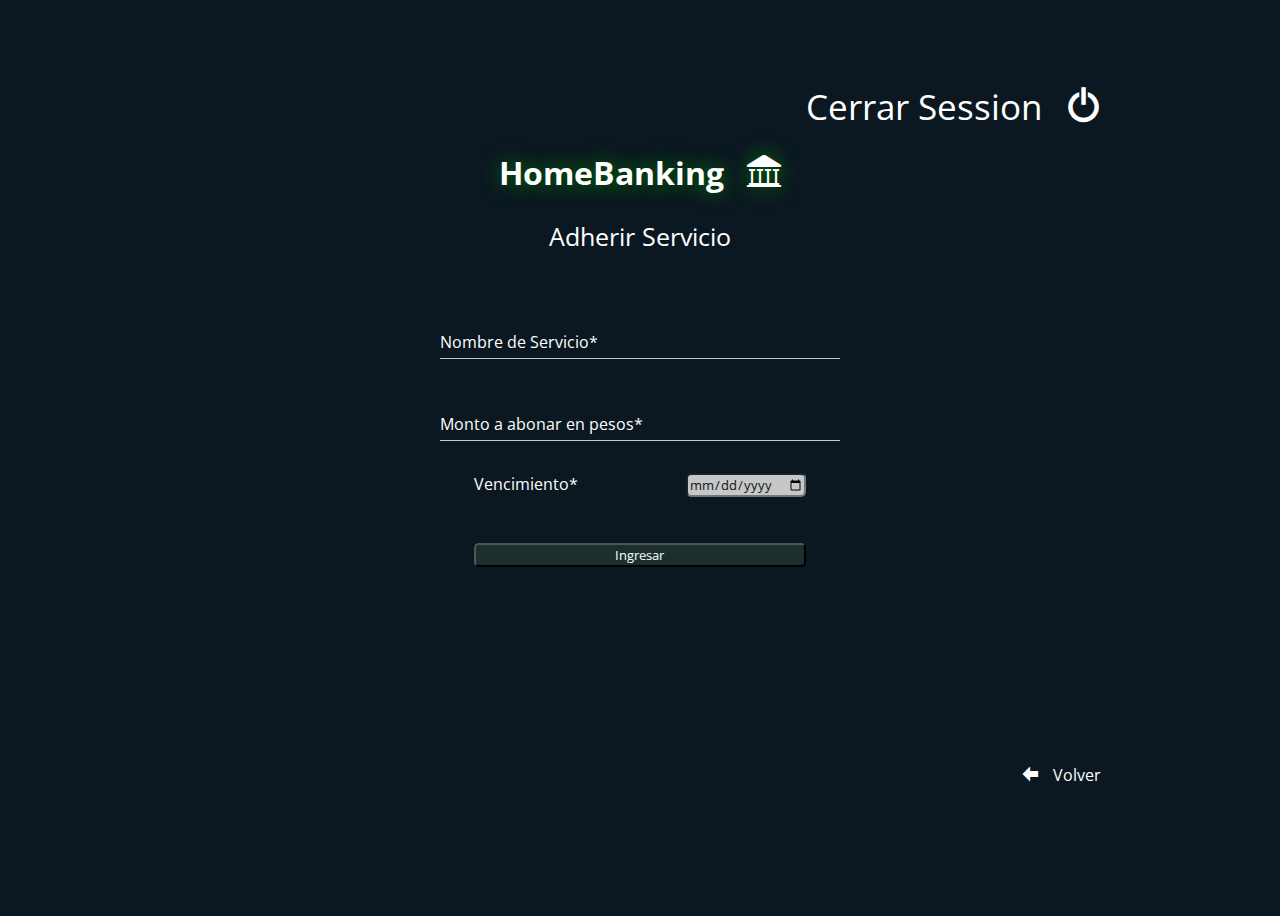
<file: public/user/adherirServicios.html>
<!DOCTYPE html>
<html lang="en">
<head>
    <meta charset="UTF-8">
    <meta http-equiv="X-UA-Compatible" content="IE=edge">
    <meta name="viewport" content="width=device-width, initial-scale=1.0">
    <title>HomeBanking - Depositos Adherir Servicio</title>
    <link rel="stylesheet" href="./style/user/adherirServicios.css">
    <link rel="stylesheet" href="./style/style.css">
</head>
<body>
    <div class="container">
        <div class="content">
            <div class="index2">
                <div class="off" data-character="off" id="off">Cerrar Session <span class="icon-switch"  style="margin-left: 15px;"></span></div>
                <div class="caja1">
                    
                    <div >
                        <h1>HomeBanking <span class="icon-library" style="margin-left: 15px;"></span></h1> 
                    </div>
                    <div>
                        <p class="bienvenido" id="seccion">Adherir Servicio</p>
                    </div>
                </div>
                <div class="caja2" id="caja2">
                    <div class="content">
        
                        <form id="adherir-servicios-form" autocomplete="off" >
                          <div class="content__user">
                            <span id="adherir-servicios_error"></span>
                            <p class="p-form"  >
                            <input type="text" id="adherir-servicios_input" required />
                            <label for="number" class="lbl-nombre" >
                              <span class="text-nomb" id="adherir-servicios_span">Nombre de Servicio*</span>
                            </label>
                          </p>
                            <p class="p-form"  >
                              <input type="number" id="monto-a-abonar_input" required />
                              <label for="number" class="lbl-nombre" >
                                <span class="text-nomb" id="monto-a-abonar_span">Monto a abonar en pesos*</span>
                              </label>
                            </p>
                            <p class="p-form-vencimiento  ">
                              <label for="number" class="lbl-nombre-vencimiento" >
                                <span class="text-vencimiento" id="vencimiento_span" style="margin-right: 10px;">Vencimiento*</span>
                              </label>
                              <input type="date" id="vencimiento_input" />  
                            </p>
                            <button id='cuenta-propia-button'>Ingresar</button>
                           
                          </div>
                        </form>
                      </div>
                </div>
                <div class="caja3" id="caja3">
                   
                </div>
                <div class="caja4" id="caja4">
                   <div id="volver" data-character="volver"> <span class="icon-arrow-left" style="margin-right: 15px;"></span>Volver</div>
                </div>
            </div>
        </div>
    </div>
    <script src="./scripts/user/adherirServicios.js"></script>
</body>
</html>
</file>
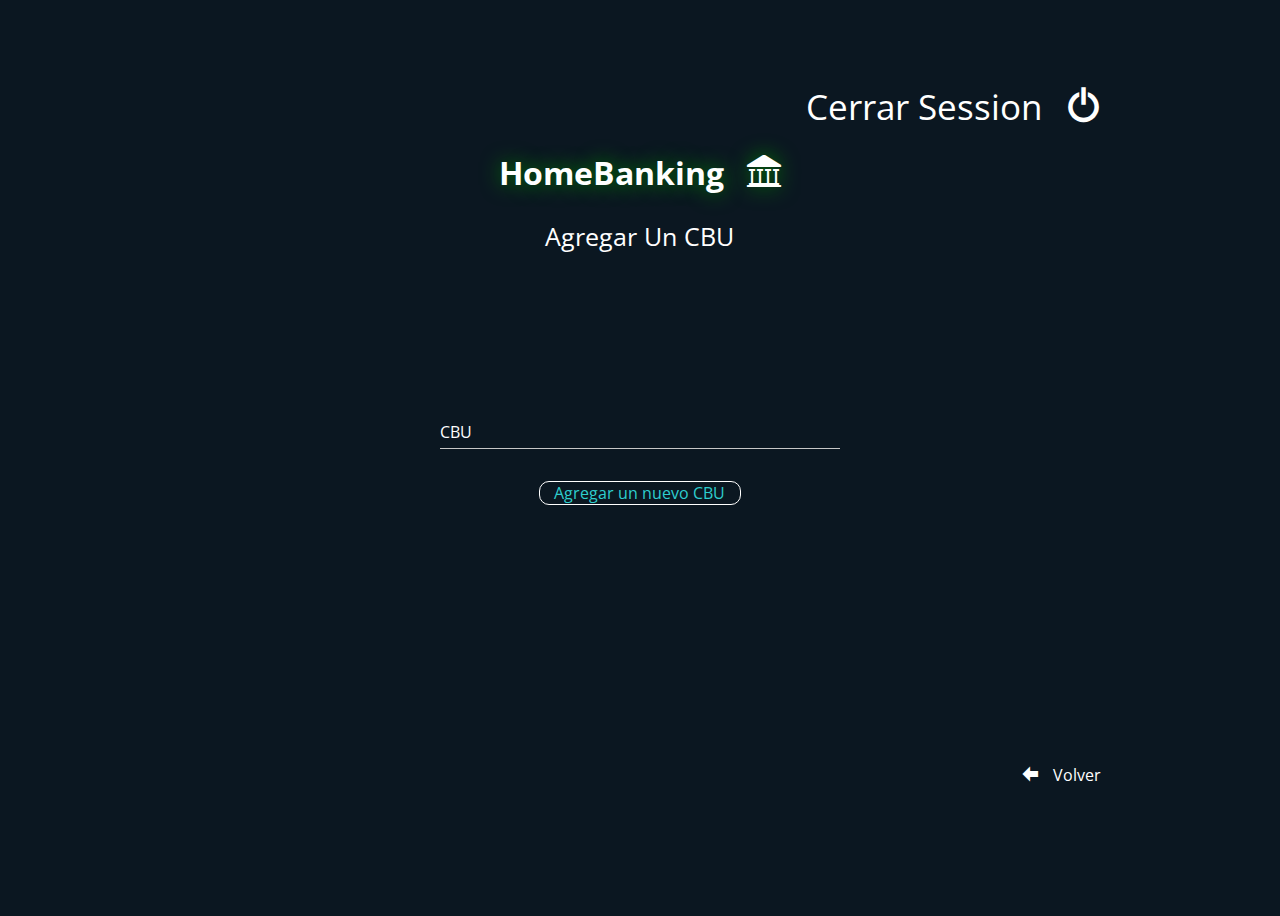
<file: public/user/agregarCbu.html>
<!DOCTYPE html>
<html lang="en">
  <head>
    <meta charset="UTF-8" />
    <meta http-equiv="X-UA-Compatible" content="IE=edge" />
    <meta name="viewport" content="width=device-width, initial-scale=1.0" />
    <title>HomeBanking - Agregar CBU</title>
    <link rel="stylesheet" href="./style/user/agregarCbu.css" />
    <link rel="stylesheet" href="./style/style.css" />
  </head>
  <body>
    <div class="container">
      <div class="content">
        <div class="index2">
          <div class="off" data-character="off" id="off">
            Cerrar Session
            <span class="icon-switch" style="margin-left: 15px"></span>
          </div>
          <div class="caja1">
            <div>
              <h1>
                HomeBanking
                <span class="icon-library" style="margin-left: 15px"></span>
              </h1>
            </div>
            <div>
              <p class="bienvenido" id="seccion">Agregar Un CBU</p>
            </div>
          </div>
          <div class="caja2" id="caja2">
            <div class="content">
              <form id="agregar-cbu-form" autocomplete="off">
                <div class="content__user">
                  <span id="cuenta-terceros_error"></span>
                  <p class="p-form">
                    <p class="p-form"  >
                        <input type="text" id="cbu-cuenta-terceros2_input" required  />
                        <label for="number" class="lbl-nombre" >
                          <span class="text-nomb" id="cbu-cuenta-terceros_span">CBU</span>
                        </label>
                        </p>
                  <p class="p-form" id='p-form-cbu'>
                   
                      <span class="" id="agregar-cbu2_span"
                        >Agregar un nuevo CBU</span
                      > 
                  </p>
                  
                  
                </div>
              </form>
            </div>
          </div>
          <div class="caja3" id="caja3"></div>
          <div class="caja4" id="caja4">
            <div id="volver" data-character="volver">
              <span class="icon-arrow-left" style="margin-right: 15px"></span
              >Volver
            </div>
          </div>
        </div>
      </div>
    </div>
    <script src="./scripts/user/agregarCbu.js"></script>
  </body>
</html>
</file>
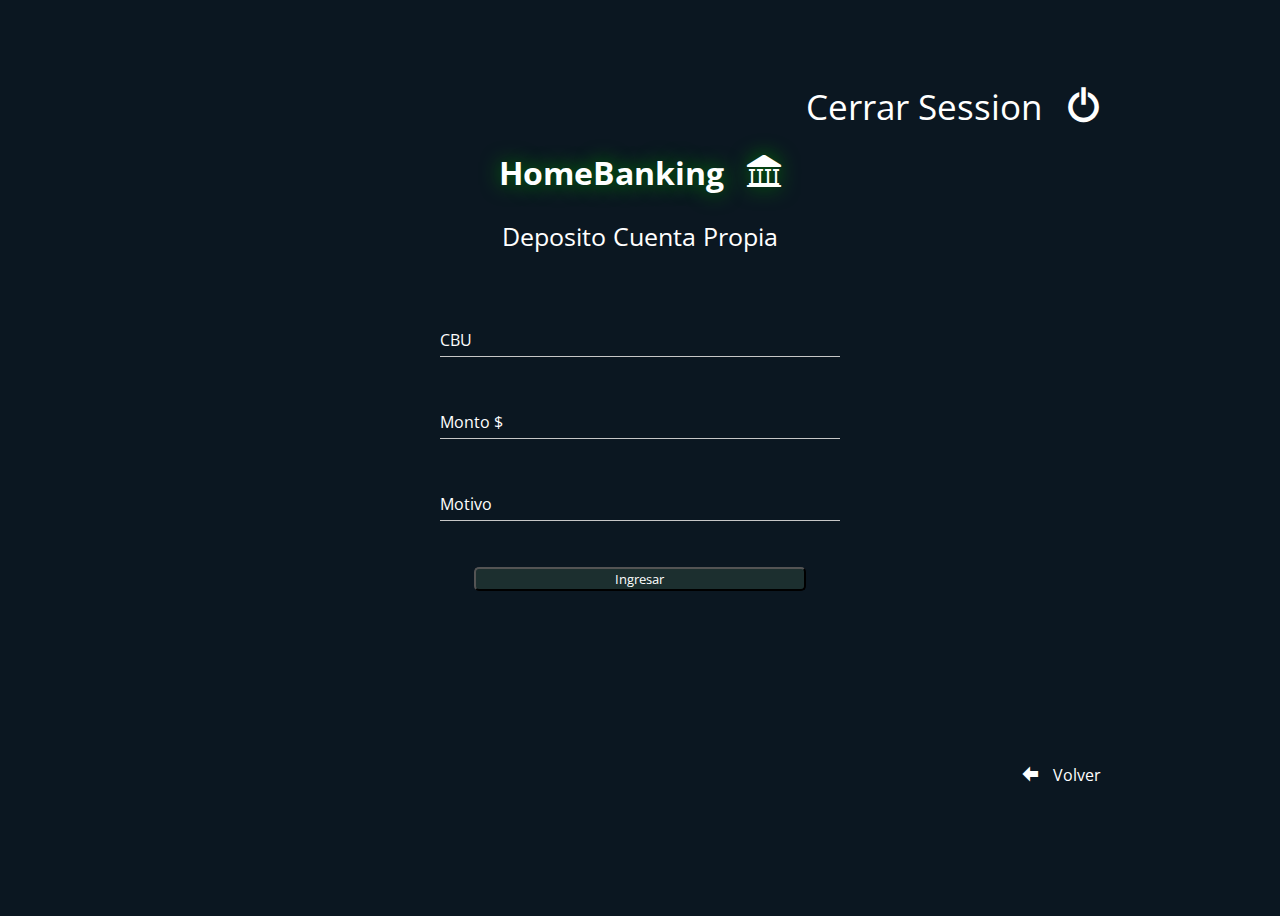
<file: public/user/depositoEnCuentaPropia.html>
<!DOCTYPE html>
<html lang="en">
<head>
    <meta charset="UTF-8">
    <meta http-equiv="X-UA-Compatible" content="IE=edge">
    <meta name="viewport" content="width=device-width, initial-scale=1.0">
    <title>HomeBanking - Depositos Cuenta propia</title>
    <link rel="stylesheet" href="./style/user/depositoEnCuentaPropia.css">
    <link rel="stylesheet" href="./style/style.css">
</head>
<body>
    <div class="container">
        <div class="content">
            <div class="index2">
                <div class="off" data-character="off" id="off">Cerrar Session <span class="icon-switch"  style="margin-left: 15px;"></span></div>
                <div class="caja1">
                    
                    <div >
                        <h1>HomeBanking <span class="icon-library" style="margin-left: 15px;"></span></h1> 
                    </div>
                    <div>
                        <p class="bienvenido" id="seccion">Deposito Cuenta Propia</p>
                    </div>
                </div>
                <div class="caja2" id="caja2">
                    <div class="content">
        
                        <form id="cuenta-propia-form" autocomplete="off" >
                          <div class="content__user">
                            <span id="cuenta-propia_error"></span>
                            <p class="p-form"  >
                            <input type="text" id="cbu-cuenta-propia_input" required />
                            <label for="number" class="lbl-nombre" >
                              <span class="text-nomb" id="cbu-cuenta-propia_span">CBU</span>
                            </label>
                          </p>
                            <p class="p-form"  >
                              <input type="number" id="monto-cuenta-propia_input" required />
                              <label for="number" class="lbl-nombre" >
                                <span class="text-nomb" id="monto-cuenta-propia_span">Monto $</span>
                              </label>
                            </p>
                            <p class="p-form"  >
                              <input type="text" id="razon-cuenta-propia_input" required />
                              <label for="number" class="lbl-nombre" >
                                <span class="text-nomb" id="razon-cuenta-propia_span">Motivo</span>
                              </label>
                            </p>
                            <button id='cuenta-propia-button'>Ingresar</button>
                           
                          </div>
                        </form>
                      </div>
                </div>
                <div class="caja3" id="caja3">
                   
                </div>
                <div class="caja4" id="caja4">
                   <div id="volver" data-character="volver"> <span class="icon-arrow-left" style="margin-right: 15px;"></span>Volver</div>
                </div>
            </div>
        </div>
    </div>
    <script src="./scripts/user/depositoEnCuentaPropia.js"></script>
</body>
</html>
</file>
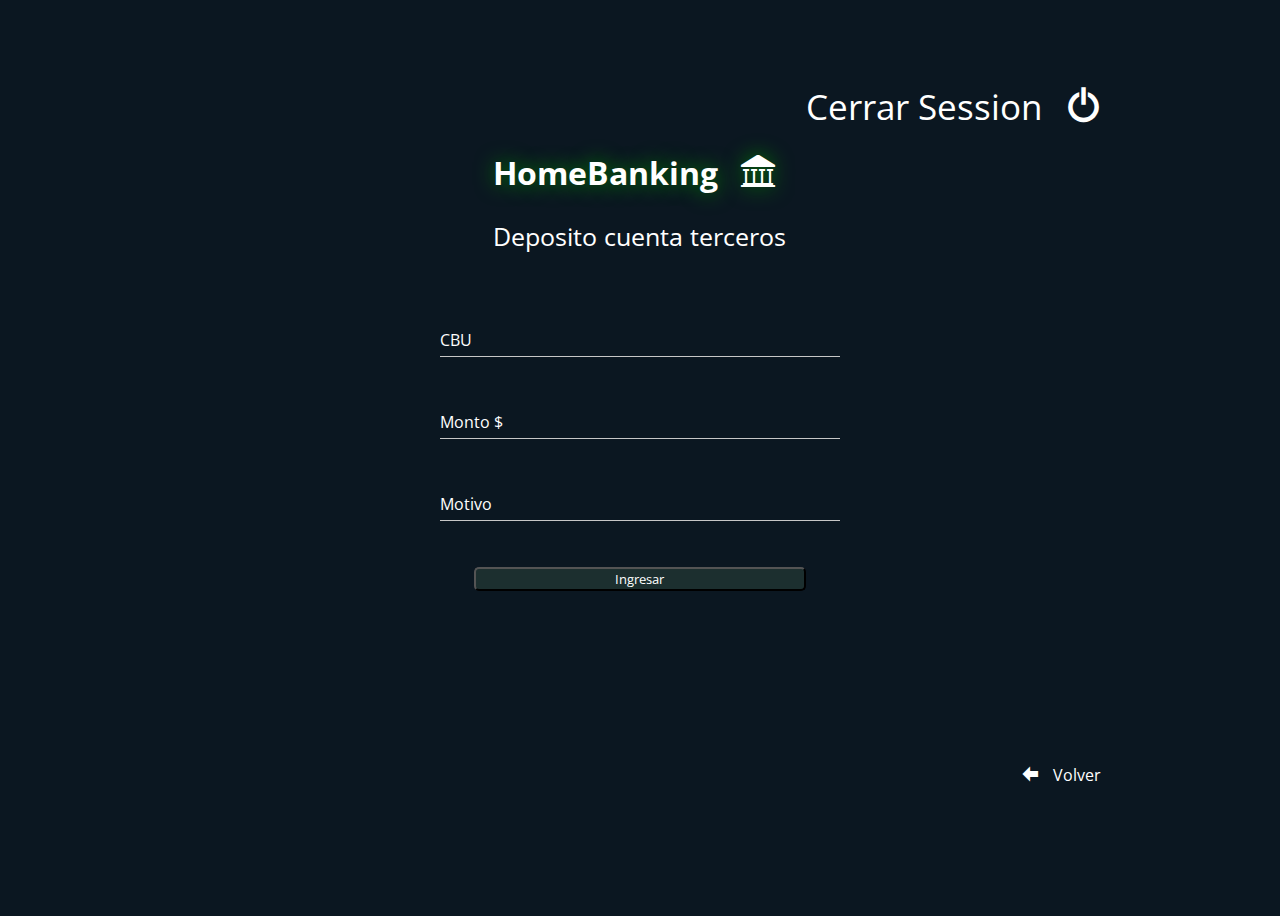
<file: public/user/depositoEnCuentaTerceros.html>
<!DOCTYPE html>
<html lang="en">
<head>
    <meta charset="UTF-8">
    <meta http-equiv="X-UA-Compatible" content="IE=edge">
    <meta name="viewport" content="width=device-width, initial-scale=1.0">
    <title>HomeBanking - Depositos Terceros</title>
    <link rel="stylesheet" href="./style/user/depositoEnCuentaTerceros.css">
    <link rel="stylesheet" href="./style/style.css">
</head>
<body>
    <div class="container">
        <div class="content">
            <div class="index2">
                <div class="off" data-character="off" id="off">Cerrar Session <span class="icon-switch"  style="margin-left: 15px;"></span></div>
                <div class="caja1">
                    
                    <div >
                        <h1>HomeBanking <span class="icon-library" style="margin-left: 15px;"></span></h1> 
                    </div>
                    <div>
                        <p class="bienvenido" id="seccion">Deposito cuenta terceros</p>
                    </div>
                </div>
                <div class="caja2" id="caja2">
                    <div class="content">
        
                        <form id="cuenta-terceros-form" autocomplete="off" >
                          <div class="content__user">
                            <span id="cuenta-terceros_error"></span>
                            <p class="p-form"  >
                            <input type="text" id="cbu-cuenta-terceros_input" required  />
                            <label for="number" class="lbl-nombre" >
                              <span class="text-nomb" id="cbu-cuenta-terceros_span">CBU</span>
                            </label>
                            </p>
                            <p class="p-form"  >
                              <input type="number" id="monto-cuenta-terceros_input" required />
                              <label for="number" class="lbl-nombre" >
                                <span class="text-nomb" id="monto-cuenta-terceros_span">Monto $</span>
                              </label>
                            </p>
                            <p class="p-form"  >
                              <input type="text" id="razon-cuenta-terceros_input" required />
                              <label for="number" class="lbl-nombre" >
                                <span class="text-nomb" id="razon-cuenta-terceros_span">Motivo</span>
                              </label>
                            </p>
                            <button id='cuenta-terceros-button'>Ingresar</button>
                           
                          </div>
                        </form>
                      </div>
                </div>
                <div class="caja3" id="caja3">
                   
                </div>
                <div class="caja4" id="caja4">
                   <div id="volver" data-character="volver"> <span class="icon-arrow-left" style="margin-right: 15px;"></span>Volver</div>
                </div>
            </div>
        </div>
    </div>
    <script src="./scripts/user/depositoEnCuentaTerceros.js"></script>
</body>
</html>
</file>
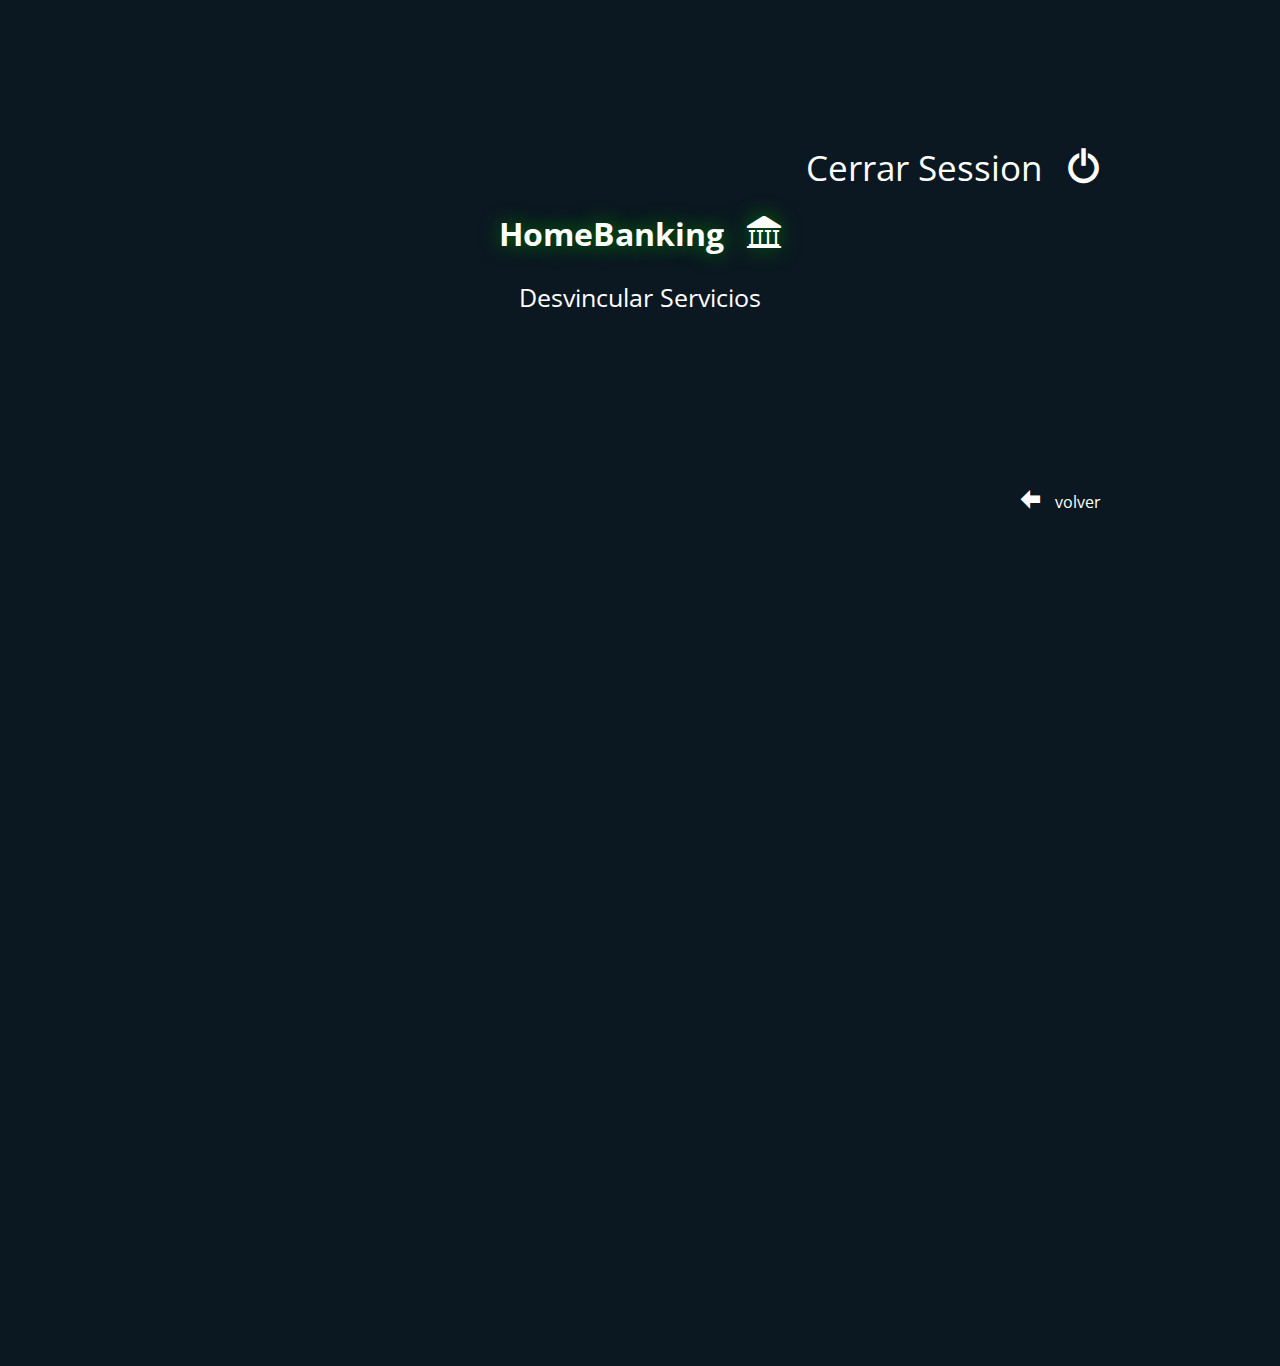
<file: public/user/desvincularServicio.html>
<!DOCTYPE html>
<html lang="en">
<head>
    <meta charset="UTF-8">
    <meta http-equiv="X-UA-Compatible" content="IE=edge">
    <meta name="viewport" content="width=device-width, initial-scale=1.0">
    <title>Pagar Servicios</title>
    <link rel="stylesheet" href="./style/user/desvincularServicio.css">
    <link rel="stylesheet" href="./style/style.css">
</head>
<body>
    <div class="container">
        <div class="content">
          <div class="index2">
            <div class="off" data-character="off" id="off">
              Cerrar Session
              <span class="icon-switch" style="margin-left: 15px"></span>
            </div>
            <div class="caja1">
              <div>
                <h1>
                  HomeBanking
                  <span class="icon-library" style="margin-left: 15px"></span>
                </h1>
              </div>
              <div style="margin-bottom: 125px;">
                <p class="bienvenido" id="seccion">Desvincular Servicios</p>
              </div>
            </div>
            <div class="caja2" id="caja2">
              <!-- <div class="tarjeta">
                  <div class="nombre-servicio"><p>Gas</p></div>
                  <div class="monto-servicio"><p>$500</p></div>
                  <div class="vencimiento-sercicio"><p>Vencimiento: 4/5/2252</p></div>
                  <div class="al-dia"><div class='al-dia-div'><div>Al dia</div></div></div>
                  <div class="boton-de-servicio"><div><div id="pagar-servicio">Pagar</div></div></div>
                   </div> -->
            </div>
                
              <div id="volver" data-character="volver" >
                <span class="icon-arrow-left" style="margin-right: 15px; font-size: 20px;"></span>volver
              </div>
              <div style="height: 50px; width: 100%;"><p></p></div>
            </div>
          </div>
        </div>
      </div>
      <script src="./scripts/user/desvincularServicio.js"></script>
</body>
</html>
</file>
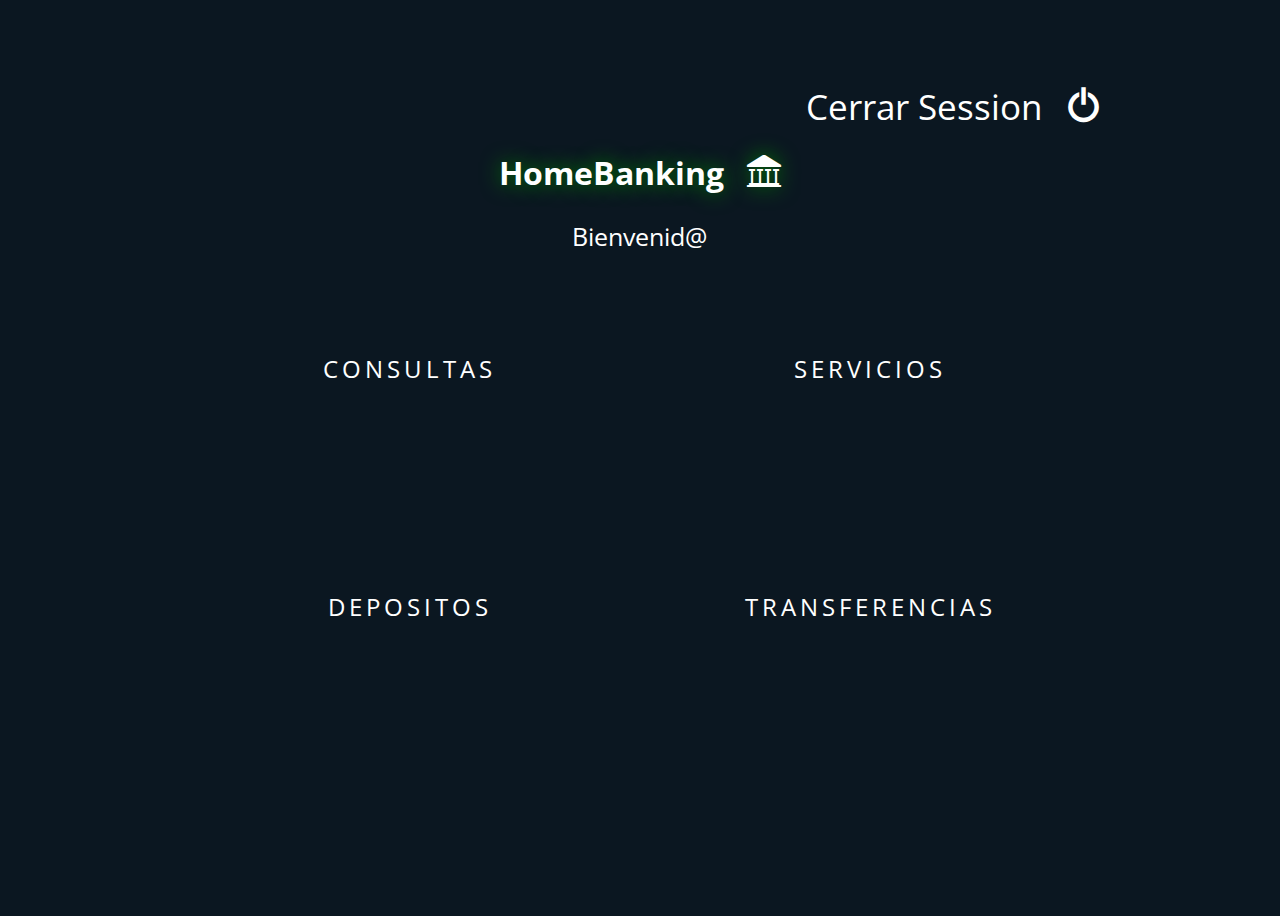
<file: public/user/index2.html>
<!DOCTYPE html>
<html lang="en">
<head>
    <meta charset="UTF-8">
    <meta name="viewport" content="width=device-width, initial-scale=1.0">
    <title>Document</title>
    <link rel="stylesheet" href="./style/user/index2.css">
    <link rel="stylesheet" href="./style/style.css">
</head>
<body>
    <div class="container">
        <div class="content">
            <div class="index2">
                <div class="off" data-character="off" id="off">Cerrar Session <span class="icon-switch"  style="margin-left: 15px;"></span></div>
                <div class="caja1">
                    
                    <div >
                        <h1>HomeBanking <span class="icon-library" style="margin-left: 15px;"></span></h1> 
                    </div>
                    <div>
                        <p class="bienvenido" id="seccion">Bienvenid@</p>
                    </div>
                </div>
                <div class="caja2" id="caja2">
                    <div class="cajita-a" data-character="consultas" id="consultas">
                        <div id="boton-consultas"><p id="boton-consultas_p">Consultas</p></div>
                    </div>
                    <div class="cajita-b" data-character="servicios" id="servicios">
                        <div id="boton-servicios"><p id="boton-servicios_p">Servicios</p></div>
                    </div>
                </div>
                <div class="caja3" id="caja3">
                    <div class="cajita-c" data-character="depositos" id="depositos">
                        <div id="boton-depositos"><p id="boton-depositos_p">Depositos</p></div>
                    </div>
                    <div class="cajita-d" data-character="transferencias" id="transferencias">
                        <div id="boton-transferencias"><p id="boton-transferencioas_p">Transferencias</p></div>
                    </div>
                </div>
                <div class="caja4" id="caja4">
                   <!-- <div id="volver"> <span class="icon-arrow-left" style="margin-right: 15px;"></span>Volver</div> -->
                </div>
            </div>
        </div>
    </div>
     
    <script src="./scripts/user/index2.js"></script>
</body>
</html>
</file>
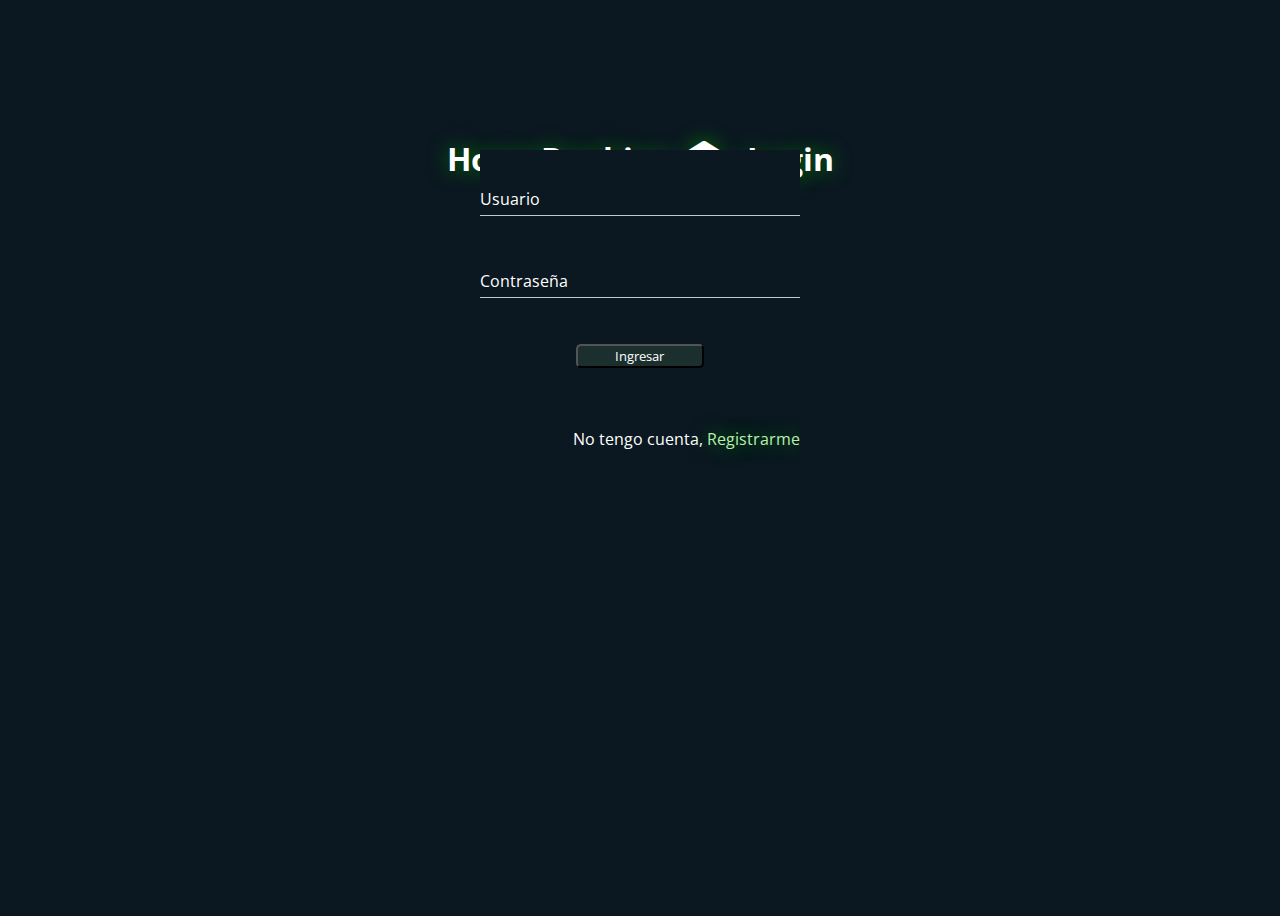
<file: public/user/login.html>
<!DOCTYPE html>
<html lang="en">
  <head>
    <meta charset="UTF-8" />
    <meta name="viewport" content="width=device-width, initial-scale=1.0" />
    <link rel="stylesheet" href="./style/user/login.css" />
    <link rel="stylesheet" href="./style/style.css">
    <title>HomeBanking - Login</title>
  </head>
  <body>
    <h1>HomeBanking<span class="icon-library" style="margin-left: 15px;"></span> - Login</h1>
    <div class="container">
      
      <div class="content">
        
        <form id="login-form" autocomplete="off" >
          <div class="content__user">
            <span id="login-error"></span>
            <p class="p-form" >
              <input type="text" id="user" required  />
              <label for="user" class="lbl-nombre">
                <span class="text-nomb"> Usuario</span>
              </label>
            </p>
            <p class="p-form"  >
              <input type="password" id="password" required />
              <label for="password" class="lbl-nombre" >
                <span class="text-nomb" id="contrase">Contraseña</span>
              </label>
            </p>
            
            <button>Ingresar</button>
            <!-- <button id="logout">Logout</button> -->
            <span class="span"
              >No tengo cuenta, <a href="./register.html">Registrarme</a></span
            >
          </div>
        </form>
      </div>
    </div>
    <script type="module" src="./scripts/user/login.js"></script>
  </body>

</html>
</file>
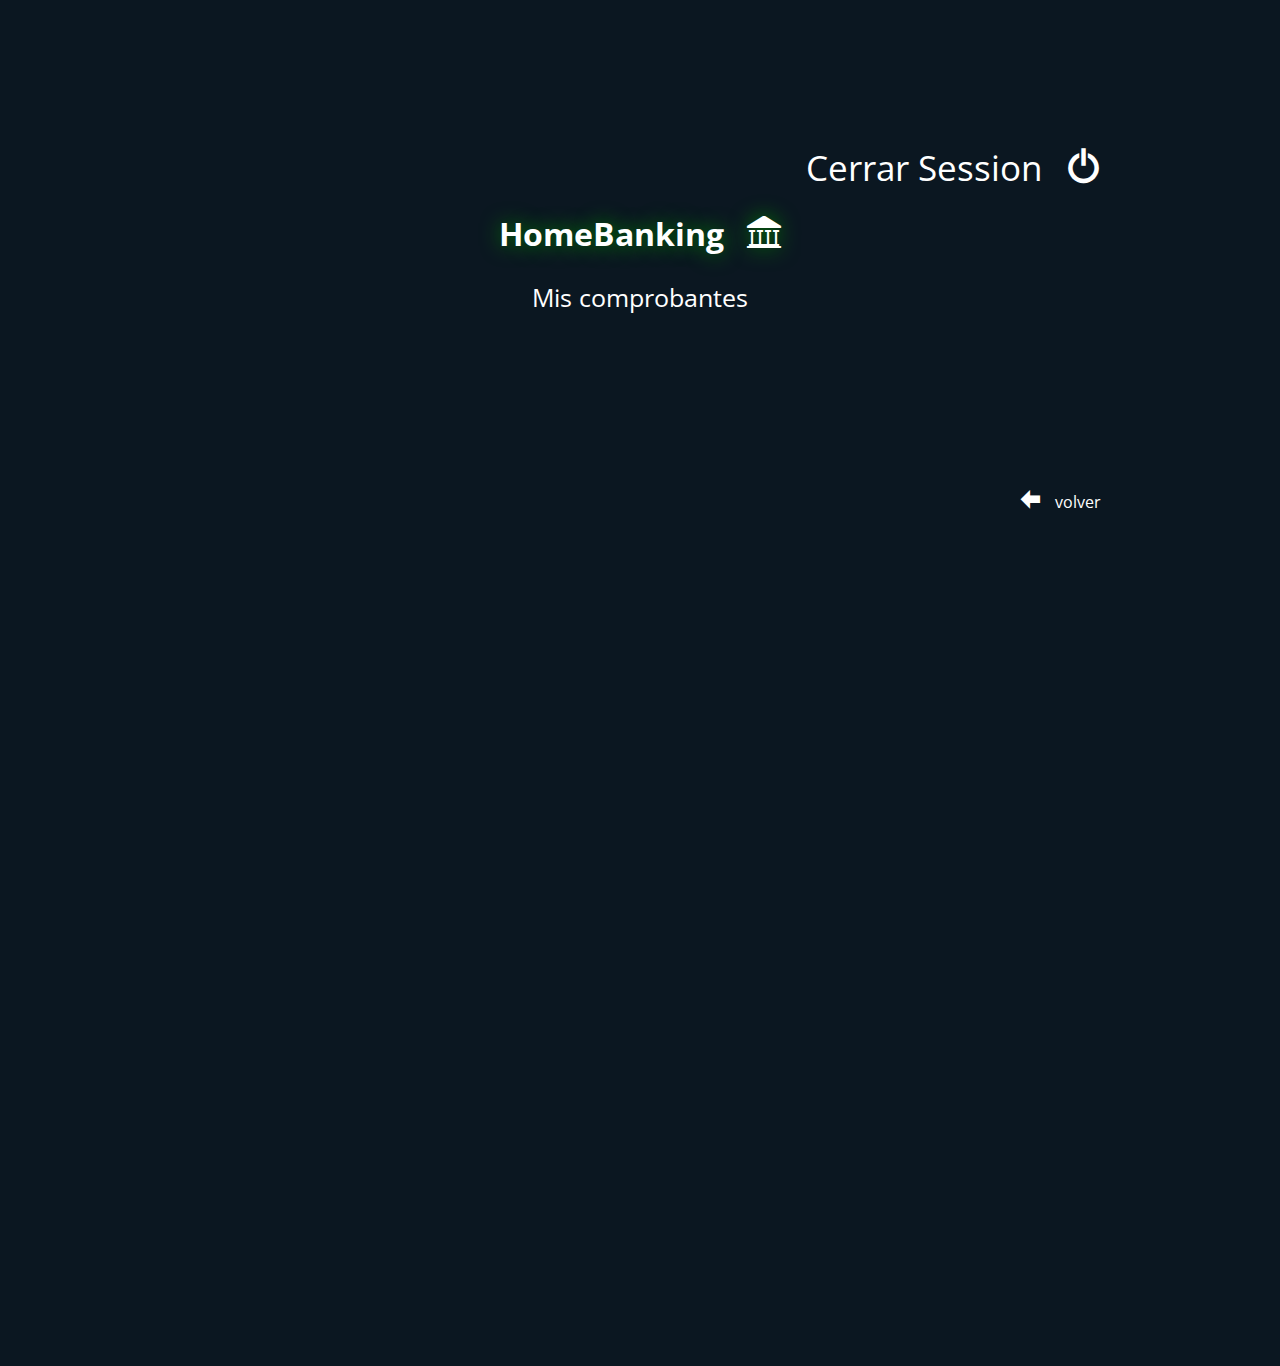
<file: public/user/misComprobantes.html>
<!DOCTYPE html>
<html lang="en">
<head>
    <meta charset="UTF-8">
    <meta http-equiv="X-UA-Compatible" content="IE=edge">
    <meta name="viewport" content="width=device-width, initial-scale=1.0">
    <title>Pagar Servicios</title>
    <link rel="stylesheet" href="./style/user/misComprobantes.css">
    <link rel="stylesheet" href="./style/style.css">
</head>
<body>
    <div class="container">
        <div class="content">
          <div class="index2">
            <div class="off" data-character="off" id="off">
              Cerrar Session
              <span class="icon-switch" style="margin-left: 15px"></span>
            </div>
            <div class="caja1">
              <div>
                <h1>
                  HomeBanking
                  <span class="icon-library" style="margin-left: 15px"></span>
                </h1>
              </div>
              <div style="margin-bottom: 125px;">
                <p class="bienvenido" id="seccion">Mis comprobantes</p>
              </div>
            </div>
            <div class="caja2" id="caja2">
              <!-- <div class="tarjeta">
                  <div class="nombre-servicio"><p>Gas</p></div>
                  <div class="monto-servicio"><p>$500</p></div>
                  <div class="vencimiento-sercicio"><p>Vencimiento: 4/5/2252</p></div>
                  <div class="al-dia"><div class='al-dia-div'><div>Al dia</div></div></div>
                  <div class="boton-de-servicio"><div><div id="pagar-servicio">Pagar</div></div></div>
                   </div> -->
            </div>
                
              <div id="volver" data-character="volver" >
                <span class="icon-arrow-left" style="margin-right: 15px; font-size: 20px;"></span>volver
              </div>
              <div style="height: 50px; width: 100%;"><p></p></div>
            </div>
          </div>
        </div>
      </div>
      <script src="./scripts/user/misComprobantes.js"></script>
</body>
</html>
</file>
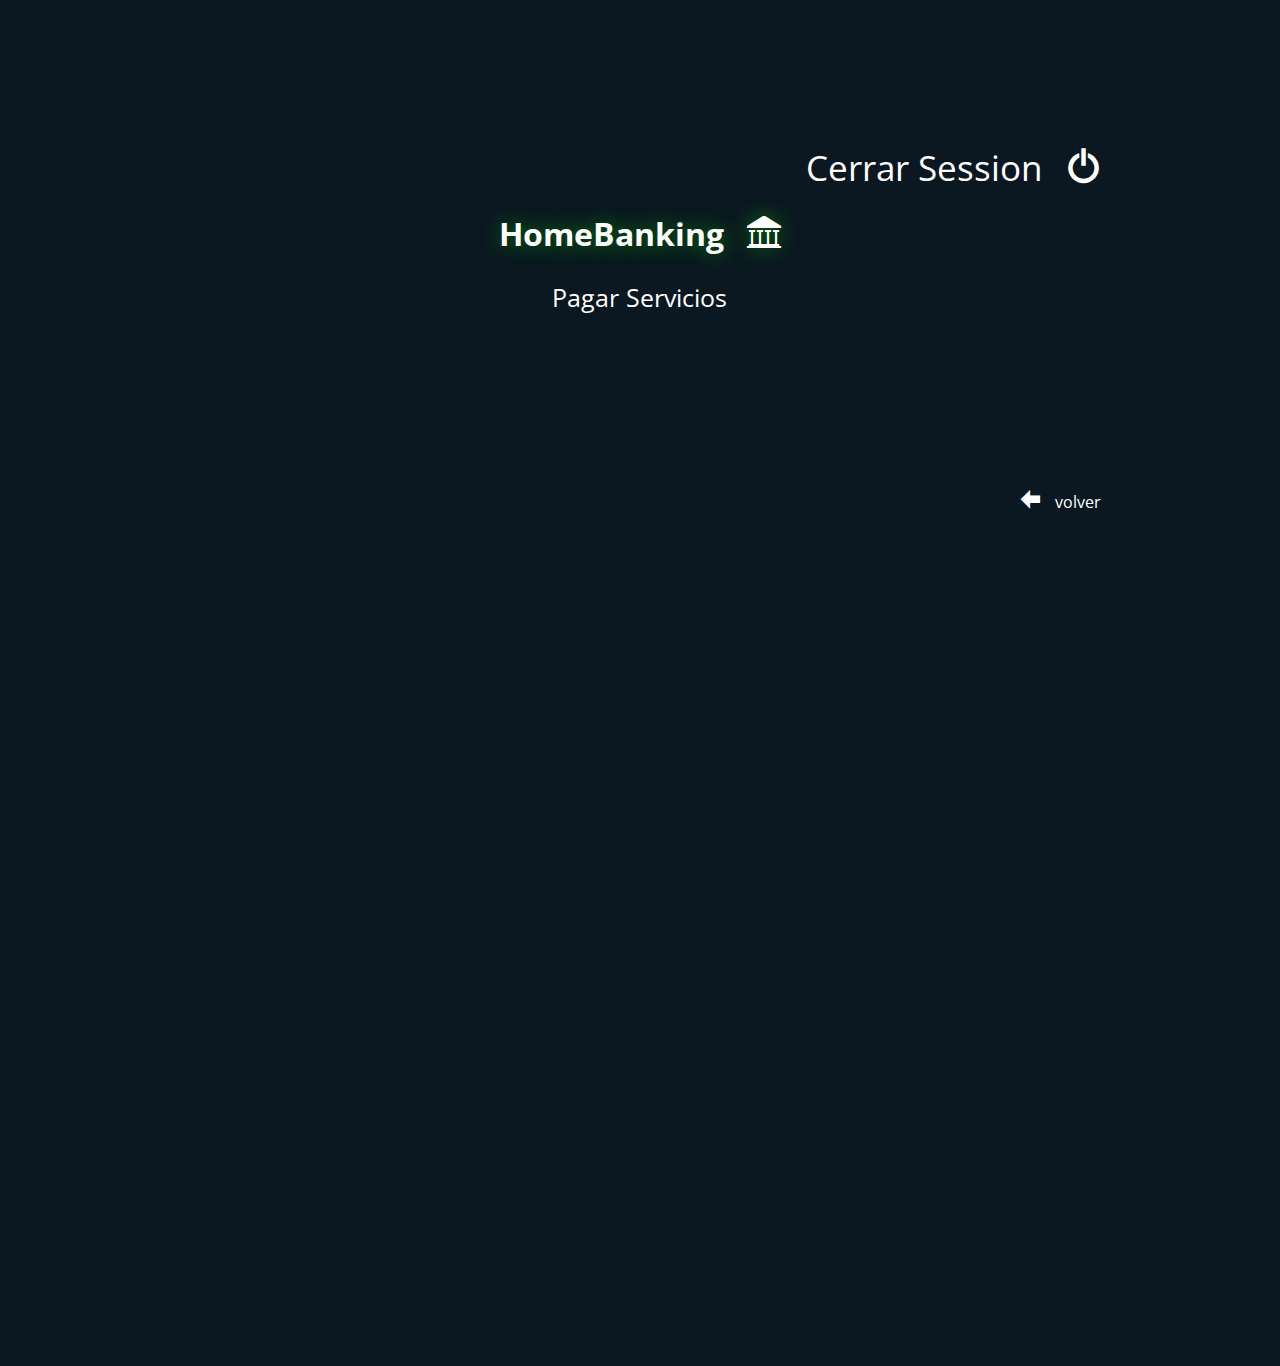
<file: public/user/pagarServicios.html>
<!DOCTYPE html>
<html lang="en">
<head>
    <meta charset="UTF-8">
    <meta http-equiv="X-UA-Compatible" content="IE=edge">
    <meta name="viewport" content="width=device-width, initial-scale=1.0">
    <title>Pagar Servicios</title>
    <link rel="stylesheet" href="./style/user/pagarServicios.css">
    <link rel="stylesheet" href="./style/style.css">
</head>
<body>
    <div class="container">
        <div class="content">
          <div class="index2">
            <div class="off" data-character="off" id="off">
              Cerrar Session
              <span class="icon-switch" style="margin-left: 15px"></span>
            </div>
            <div class="caja1">
              <div>
                <h1>
                  HomeBanking
                  <span class="icon-library" style="margin-left: 15px"></span>
                </h1>
              </div>
              <div style="margin-bottom: 125px;">
                <p class="bienvenido" id="seccion">Pagar Servicios</p>
              </div>
            </div>
            <div class="caja2" id="caja2">
              <!-- <div class="tarjeta">
                  <div class="nombre-servicio"><p>Gas</p></div>
                  <div class="monto-servicio"><p>$500</p></div>
                  <div class="vencimiento-sercicio"><p>Vencimiento: 4/5/2252</p></div>
                  <div class="al-dia"><div class='al-dia-div'><div>Al dia</div></div></div>
                  <div class="boton-de-servicio"><div><div id="pagar-servicio">Pagar</div></div></div>
                   </div> -->
            </div>
                
              <div id="volver" data-character="volver" >
                <span class="icon-arrow-left" style="margin-right: 15px; font-size: 20px;"></span>volver
              </div>
              <div style="height: 50px; width: 100%;"><p></p></div>
            </div>
          </div>
        </div>
      </div>
      <script src="./scripts/user/pagarServicios.js"></script>
</body>
</html>
</file>
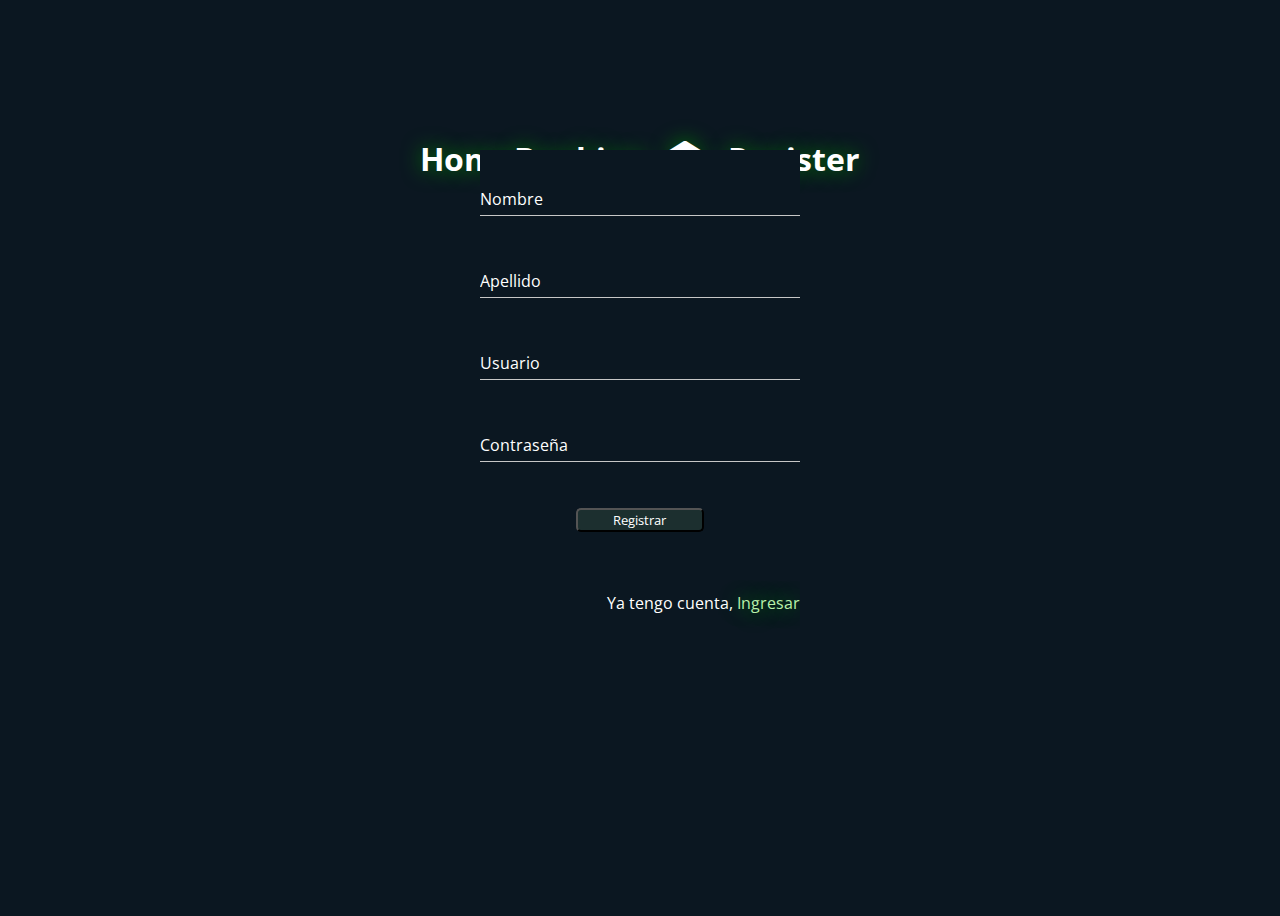
<file: public/user/register.html>
<!DOCTYPE html>
<html lang="en">
  <head>
    <meta charset="UTF-8" />
    <meta name="viewport" content="width=device-width, initial-scale=1.0" />
    <title>HomeBanking - Registrarse</title>
    <link rel="stylesheet" href="./style/user/register.css">
    <link rel="stylesheet" href="./style/style.css">
  </head>
  <body>
    <h1>HomeBanking  <span class="icon-library" style="margin-left: 15px;"></span> - Register</h1>
    <div class="container">
      <div class="content">
        <form id="register-form" autocomplete="off">
          <div class="content__user">
            <span id="register-error"></span>
            <p class="p-form">
              <input type="text" id="name" required/>
              <label for="name" class="lbl-nombre">
                <span class="text-nomb"> Nombre</span>
              </label>
            </p>
            <p class="p-form">
              <input type="text" id="lastname" required />
              <label for="lastname" class="lbl-nombre">
                <span class="text-nomb"> Apellido</span>
              </label>
            </p>
            <p class="p-form">
              <input type="text" id="user" required />
              <label for="user" class="lbl-nombre">
                <span class="text-nomb"> Usuario</span>
              </label>
            </p>
            <p class="p-form">
              <input type="password" id="password" required />
              <label for="password" class="lbl-nombre">
                <span class="text-nomb"> Contraseña</span>
              </label>
            </p>
            <button>Registrar</button>
            <span class="span">Ya tengo cuenta, <a href="./login.html">Ingresar</a></span>
          </div>
        </form>
      </div>
    </div>
    <script type="module" src="./scripts/user/register.js"></script>
  </body>
</html>
</file>
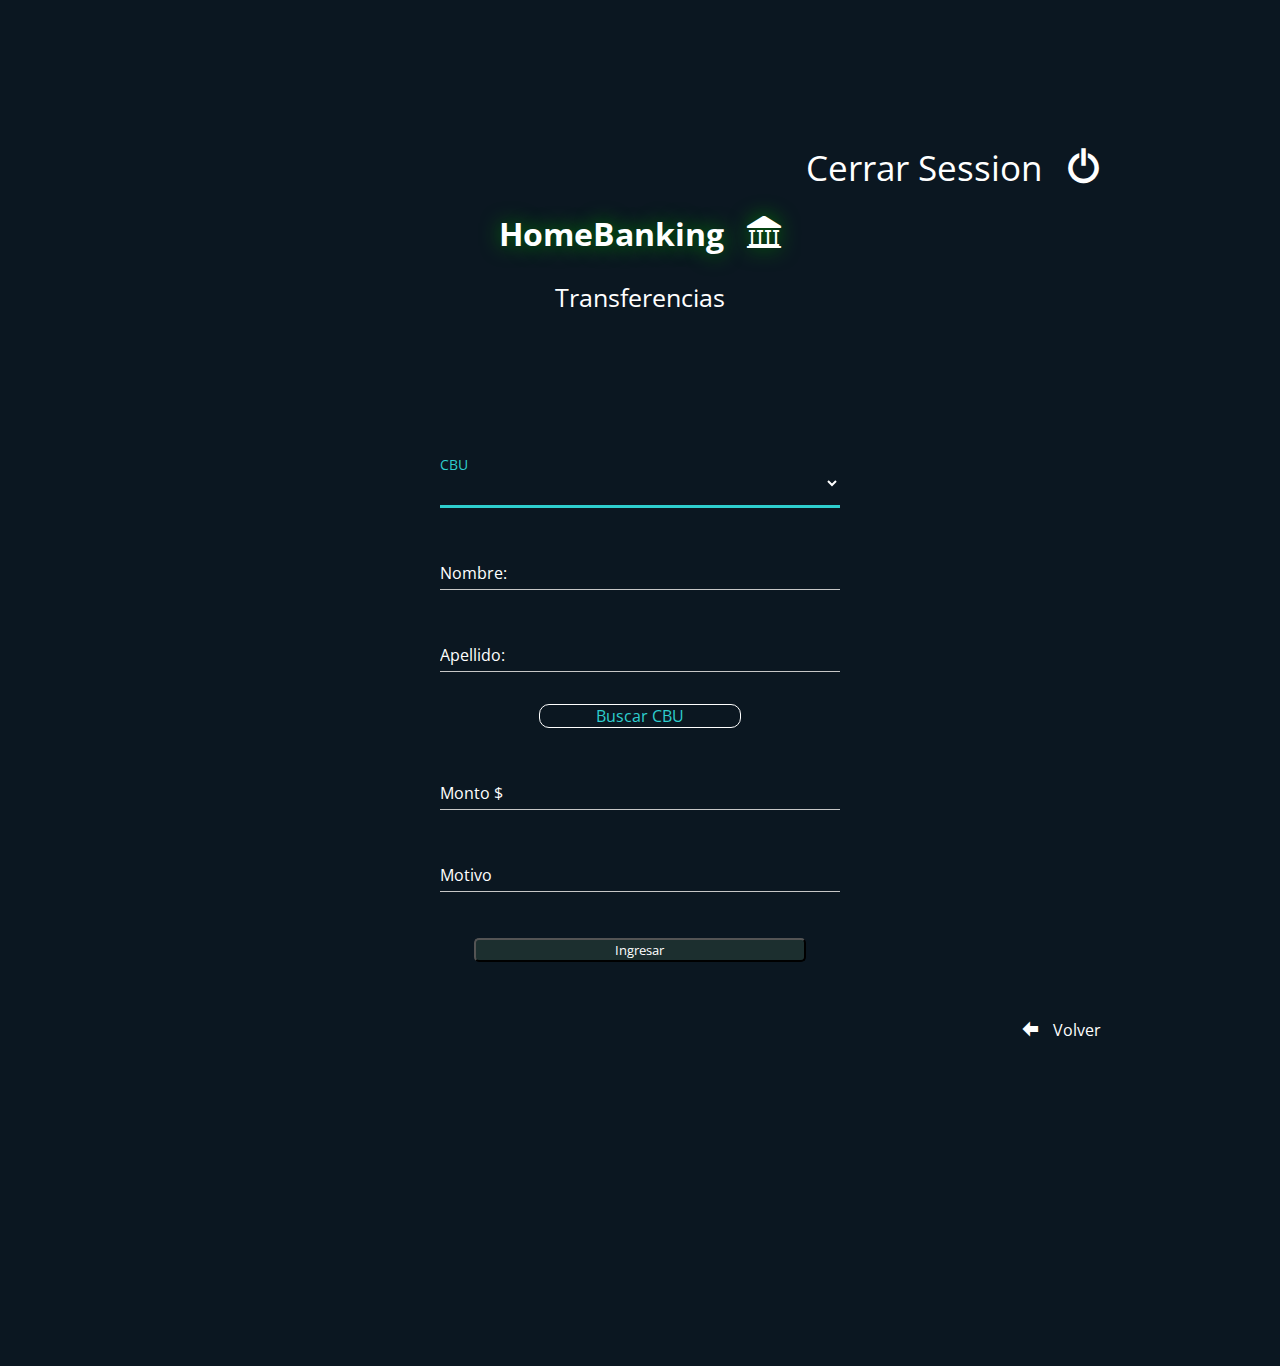
<file: public/user/transferencias.html>
<!DOCTYPE html>
<html lang="en">
  <head>
    <meta charset="UTF-8" />
    <meta http-equiv="X-UA-Compatible" content="IE=edge" />
    <meta name="viewport" content="width=device-width, initial-scale=1.0" />
    <title>HomeBanking - Transferencias</title>
    <link rel="stylesheet" href="./style/user/transferencias.css" />
    <link rel="stylesheet" href="./style/style.css" />
  </head>
  <body>
    <div class="container">
      <div class="content">
        <div class="index2">
          <div class="off" data-character="off" id="off">
            Cerrar Session
            <span class="icon-switch" style="margin-left: 15px"></span>
          </div>
          <div class="caja1">
            <div>
              <h1>
                HomeBanking
                <span class="icon-library" style="margin-left: 15px"></span>
              </h1>
            </div>
            <div style="margin-bottom: 125px;">
              <p class="bienvenido" id="seccion">Transferencias</p>
            </div>
          </div>
          <div class="caja2" id="caja2">
            <div class="content">
              <form id="transferencias-form" autocomplete="off">
                <div class="content__user">
                  <span id="cuenta-terceros_error"></span>
                  <p class="p-form">
                    <!-- <input type="text" id="cbu-cuenta-terceros_input" required  /> -->
                    <select name="cars" id="select" > 
                      <!-- <option value="volvo">Volvo</option>
                      <option value="saab">Saab</option>
                      <option value="mercedes">Mercedes</option>
                      <option value="audi">Audi</option> -->
                    </select>
                    <label for="number" class="lbl-nombre">
                      <span class="text-nomb" id="cbu-cuenta-terceros_span"
                        >CBU</span
                      >
                    </label>
                  </p>
                  <p class="p-form">
                  
                    <label for="number" class="lbl-nombre">
                      <span class="text-nomb" id="nombre-cuenta-terceros_span"
                        >Nombre:</span
                      >
                    </label>
                  </p>
                  <p class="p-form">
                  
                    <label for="number" class="lbl-nombre">
                      <span class="text-nomb" id="apellido-cuenta-terceros_span"
                        >Apellido: </span
                      >
                    </label>
                  </p>
                  <p class="p-form" id='p-form-cbu'>
                   
                      <span class="" id="agregar-cbu_span"
                        >Buscar CBU</span
                      >
                   
                  </p>
                  <p class="p-form">
                    <input
                      type="number"
                      id="monto-cuenta-terceros_input"
                      required
                    />
                    <label for="number" class="lbl-nombre">
                      <span class="text-nomb" id="monto-cuenta-terceros_span"
                        >Monto $</span
                      >
                    </label>
                  </p>
                  <p class="p-form">
                    <input
                      type="text"
                      id="razon-cuenta-terceros_input"
                      required
                    />
                    <label for="number" class="lbl-nombre">
                      <span class="text-nomb" id="razon-cuenta-terceros_span"
                        >Motivo</span
                      >
                    </label>
                  </p>
                  <button id="cuenta-terceros-button">Ingresar</button>
                </div>
              </form>
            </div>
          </div>
          <div class="caja3" id="caja3" ></div>
          <div class="caja4" id="caja4">
            <div id="volver" data-character="volver">
              <span class="icon-arrow-left" style="margin-right: 15px"></span
              >Volver
            </div>
          </div>
        </div>
      </div>
    </div>
    <script src="./scripts/user/transferencias.js"></script>
  </body>
</html>
</file>
<file: public/user/style/user/index.css>
@import url('https://fonts.googleapis.com/css?family=Open+Sans&display=swap');
*{
    font-family: 'Open Sans', sans-serif;
    
}

body {
    display: flex;
    height: 100vh ;
    flex-direction: column;
    justify-content: center;
    align-items: center;
    background-color:  #0b1721;
   
}

h1 {
    color: #fff;
    text-shadow: 0 0 20px green;
}

h2 {
    color: #fff;
}

a {
    text-align: right;
    text-decoration: none;
    color: #fff;
}
</file>
<file: public/user/style/style.css>
@font-face {
  font-family: 'icomoon';
  src:  url('fonts/icomoon.eot?jjr475');
  src:  url('fonts/icomoon.eot?jjr475#iefix') format('embedded-opentype'),
    url('fonts/icomoon.ttf?jjr475') format('truetype'),
    url('fonts/icomoon.woff?jjr475') format('woff'),
    url('fonts/icomoon.svg?jjr475#icomoon') format('svg');
  font-weight: normal;
  font-style: normal;
  font-display: block;
}

[class^="icon-"], [class*=" icon-"] {
  /* use !important to prevent issues with browser extensions that change fonts */
  font-family: 'icomoon' !important;
  speak: never;
  font-style: normal;
  font-weight: normal;
  font-variant: normal;
  text-transform: none;
  line-height: 1;

  /* Better Font Rendering =========== */
  -webkit-font-smoothing: antialiased;
  -moz-osx-font-smoothing: grayscale;
}

.icon-home:before {
  content: "\e900";
}
.icon-home2:before {
  content: "\e901";
}
.icon-home3:before {
  content: "\e902";
}
.icon-office:before {
  content: "\e903";
}
.icon-newspaper:before {
  content: "\e904";
}
.icon-pencil:before {
  content: "\e905";
}
.icon-pencil2:before {
  content: "\e906";
}
.icon-quill:before {
  content: "\e907";
}
.icon-pen:before {
  content: "\e908";
}
.icon-blog:before {
  content: "\e909";
}
.icon-eyedropper:before {
  content: "\e90a";
}
.icon-droplet:before {
  content: "\e90b";
}
.icon-paint-format:before {
  content: "\e90c";
}
.icon-image:before {
  content: "\e90d";
}
.icon-images:before {
  content: "\e90e";
}
.icon-camera:before {
  content: "\e90f";
}
.icon-headphones:before {
  content: "\e910";
}
.icon-music:before {
  content: "\e911";
}
.icon-play:before {
  content: "\e912";
}
.icon-film:before {
  content: "\e913";
}
.icon-video-camera:before {
  content: "\e914";
}
.icon-dice:before {
  content: "\e915";
}
.icon-pacman:before {
  content: "\e916";
}
.icon-spades:before {
  content: "\e917";
}
.icon-clubs:before {
  content: "\e918";
}
.icon-diamonds:before {
  content: "\e919";
}
.icon-bullhorn:before {
  content: "\e91a";
}
.icon-connection:before {
  content: "\e91b";
}
.icon-podcast:before {
  content: "\e91c";
}
.icon-feed:before {
  content: "\e91d";
}
.icon-mic:before {
  content: "\e91e";
}
.icon-book:before {
  content: "\e91f";
}
.icon-books:before {
  content: "\e920";
}
.icon-library:before {
  content: "\e921";
}
.icon-file-text:before {
  content: "\e922";
}
.icon-profile:before {
  content: "\e923";
}
.icon-file-empty:before {
  content: "\e924";
}
.icon-files-empty:before {
  content: "\e925";
}
.icon-file-text2:before {
  content: "\e926";
}
.icon-file-picture:before {
  content: "\e927";
}
.icon-file-music:before {
  content: "\e928";
}
.icon-file-play:before {
  content: "\e929";
}
.icon-file-video:before {
  content: "\e92a";
}
.icon-file-zip:before {
  content: "\e92b";
}
.icon-copy:before {
  content: "\e92c";
}
.icon-paste:before {
  content: "\e92d";
}
.icon-stack:before {
  content: "\e92e";
}
.icon-folder:before {
  content: "\e92f";
}
.icon-folder-open:before {
  content: "\e930";
}
.icon-folder-plus:before {
  content: "\e931";
}
.icon-folder-minus:before {
  content: "\e932";
}
.icon-folder-download:before {
  content: "\e933";
}
.icon-folder-upload:before {
  content: "\e934";
}
.icon-price-tag:before {
  content: "\e935";
}
.icon-price-tags:before {
  content: "\e936";
}
.icon-barcode:before {
  content: "\e937";
}
.icon-qrcode:before {
  content: "\e938";
}
.icon-ticket:before {
  content: "\e939";
}
.icon-cart:before {
  content: "\e93a";
}
.icon-coin-dollar:before {
  content: "\e93b";
}
.icon-coin-euro:before {
  content: "\e93c";
}
.icon-coin-pound:before {
  content: "\e93d";
}
.icon-coin-yen:before {
  content: "\e93e";
}
.icon-credit-card:before {
  content: "\e93f";
}
.icon-calculator:before {
  content: "\e940";
}
.icon-lifebuoy:before {
  content: "\e941";
}
.icon-phone:before {
  content: "\e942";
}
.icon-phone-hang-up:before {
  content: "\e943";
}
.icon-address-book:before {
  content: "\e944";
}
.icon-envelop:before {
  content: "\e945";
}
.icon-pushpin:before {
  content: "\e946";
}
.icon-location:before {
  content: "\e947";
}
.icon-location2:before {
  content: "\e948";
}
.icon-compass:before {
  content: "\e949";
}
.icon-compass2:before {
  content: "\e94a";
}
.icon-map:before {
  content: "\e94b";
}
.icon-map2:before {
  content: "\e94c";
}
.icon-history:before {
  content: "\e94d";
}
.icon-clock:before {
  content: "\e94e";
}
.icon-clock2:before {
  content: "\e94f";
}
.icon-alarm:before {
  content: "\e950";
}
.icon-bell:before {
  content: "\e951";
}
.icon-stopwatch:before {
  content: "\e952";
}
.icon-calendar:before {
  content: "\e953";
}
.icon-printer:before {
  content: "\e954";
}
.icon-keyboard:before {
  content: "\e955";
}
.icon-display:before {
  content: "\e956";
}
.icon-laptop:before {
  content: "\e957";
}
.icon-mobile:before {
  content: "\e958";
}
.icon-mobile2:before {
  content: "\e959";
}
.icon-tablet:before {
  content: "\e95a";
}
.icon-tv:before {
  content: "\e95b";
}
.icon-drawer:before {
  content: "\e95c";
}
.icon-drawer2:before {
  content: "\e95d";
}
.icon-box-add:before {
  content: "\e95e";
}
.icon-box-remove:before {
  content: "\e95f";
}
.icon-download:before {
  content: "\e960";
}
.icon-upload:before {
  content: "\e961";
}
.icon-floppy-disk:before {
  content: "\e962";
}
.icon-drive:before {
  content: "\e963";
}
.icon-database:before {
  content: "\e964";
}
.icon-undo:before {
  content: "\e965";
}
.icon-redo:before {
  content: "\e966";
}
.icon-undo2:before {
  content: "\e967";
}
.icon-redo2:before {
  content: "\e968";
}
.icon-forward:before {
  content: "\e969";
}
.icon-reply:before {
  content: "\e96a";
}
.icon-bubble:before {
  content: "\e96b";
}
.icon-bubbles:before {
  content: "\e96c";
}
.icon-bubbles2:before {
  content: "\e96d";
}
.icon-bubble2:before {
  content: "\e96e";
}
.icon-bubbles3:before {
  content: "\e96f";
}
.icon-bubbles4:before {
  content: "\e970";
}
.icon-user:before {
  content: "\e971";
}
.icon-users:before {
  content: "\e972";
}
.icon-user-plus:before {
  content: "\e973";
}
.icon-user-minus:before {
  content: "\e974";
}
.icon-user-check:before {
  content: "\e975";
}
.icon-user-tie:before {
  content: "\e976";
}
.icon-quotes-left:before {
  content: "\e977";
}
.icon-quotes-right:before {
  content: "\e978";
}
.icon-hour-glass:before {
  content: "\e979";
}
.icon-spinner:before {
  content: "\e97a";
}
.icon-spinner2:before {
  content: "\e97b";
}
.icon-spinner3:before {
  content: "\e97c";
}
.icon-spinner4:before {
  content: "\e97d";
}
.icon-spinner5:before {
  content: "\e97e";
}
.icon-spinner6:before {
  content: "\e97f";
}
.icon-spinner7:before {
  content: "\e980";
}
.icon-spinner8:before {
  content: "\e981";
}
.icon-spinner9:before {
  content: "\e982";
}
.icon-spinner10:before {
  content: "\e983";
}
.icon-spinner11:before {
  content: "\e984";
}
.icon-binoculars:before {
  content: "\e985";
}
.icon-search:before {
  content: "\e986";
}
.icon-zoom-in:before {
  content: "\e987";
}
.icon-zoom-out:before {
  content: "\e988";
}
.icon-enlarge:before {
  content: "\e989";
}
.icon-shrink:before {
  content: "\e98a";
}
.icon-enlarge2:before {
  content: "\e98b";
}
.icon-shrink2:before {
  content: "\e98c";
}
.icon-key:before {
  content: "\e98d";
}
.icon-key2:before {
  content: "\e98e";
}
.icon-lock:before {
  content: "\e98f";
}
.icon-unlocked:before {
  content: "\e990";
}
.icon-wrench:before {
  content: "\e991";
}
.icon-equalizer:before {
  content: "\e992";
}
.icon-equalizer2:before {
  content: "\e993";
}
.icon-cog:before {
  content: "\e994";
}
.icon-cogs:before {
  content: "\e995";
}
.icon-hammer:before {
  content: "\e996";
}
.icon-magic-wand:before {
  content: "\e997";
}
.icon-aid-kit:before {
  content: "\e998";
}
.icon-bug:before {
  content: "\e999";
}
.icon-pie-chart:before {
  content: "\e99a";
}
.icon-stats-dots:before {
  content: "\e99b";
}
.icon-stats-bars:before {
  content: "\e99c";
}
.icon-stats-bars2:before {
  content: "\e99d";
}
.icon-trophy:before {
  content: "\e99e";
}
.icon-gift:before {
  content: "\e99f";
}
.icon-glass:before {
  content: "\e9a0";
}
.icon-glass2:before {
  content: "\e9a1";
}
.icon-mug:before {
  content: "\e9a2";
}
.icon-spoon-knife:before {
  content: "\e9a3";
}
.icon-leaf:before {
  content: "\e9a4";
}
.icon-rocket:before {
  content: "\e9a5";
}
.icon-meter:before {
  content: "\e9a6";
}
.icon-meter2:before {
  content: "\e9a7";
}
.icon-hammer2:before {
  content: "\e9a8";
}
.icon-fire:before {
  content: "\e9a9";
}
.icon-lab:before {
  content: "\e9aa";
}
.icon-magnet:before {
  content: "\e9ab";
}
.icon-bin:before {
  content: "\e9ac";
}
.icon-bin2:before {
  content: "\e9ad";
}
.icon-briefcase:before {
  content: "\e9ae";
}
.icon-airplane:before {
  content: "\e9af";
}
.icon-truck:before {
  content: "\e9b0";
}
.icon-road:before {
  content: "\e9b1";
}
.icon-accessibility:before {
  content: "\e9b2";
}
.icon-target:before {
  content: "\e9b3";
}
.icon-shield:before {
  content: "\e9b4";
}
.icon-power:before {
  content: "\e9b5";
}
.icon-switch:before {
  content: "\e9b6";
}
.icon-power-cord:before {
  content: "\e9b7";
}
.icon-clipboard:before {
  content: "\e9b8";
}
.icon-list-numbered:before {
  content: "\e9b9";
}
.icon-list:before {
  content: "\e9ba";
}
.icon-list2:before {
  content: "\e9bb";
}
.icon-tree:before {
  content: "\e9bc";
}
.icon-menu:before {
  content: "\e9bd";
}
.icon-menu2:before {
  content: "\e9be";
}
.icon-menu3:before {
  content: "\e9bf";
}
.icon-menu4:before {
  content: "\e9c0";
}
.icon-cloud:before {
  content: "\e9c1";
}
.icon-cloud-download:before {
  content: "\e9c2";
}
.icon-cloud-upload:before {
  content: "\e9c3";
}
.icon-cloud-check:before {
  content: "\e9c4";
}
.icon-download2:before {
  content: "\e9c5";
}
.icon-upload2:before {
  content: "\e9c6";
}
.icon-download3:before {
  content: "\e9c7";
}
.icon-upload3:before {
  content: "\e9c8";
}
.icon-sphere:before {
  content: "\e9c9";
}
.icon-earth:before {
  content: "\e9ca";
}
.icon-link:before {
  content: "\e9cb";
}
.icon-flag:before {
  content: "\e9cc";
}
.icon-attachment:before {
  content: "\e9cd";
}
.icon-eye:before {
  content: "\e9ce";
}
.icon-eye-plus:before {
  content: "\e9cf";
}
.icon-eye-minus:before {
  content: "\e9d0";
}
.icon-eye-blocked:before {
  content: "\e9d1";
}
.icon-bookmark:before {
  content: "\e9d2";
}
.icon-bookmarks:before {
  content: "\e9d3";
}
.icon-sun:before {
  content: "\e9d4";
}
.icon-contrast:before {
  content: "\e9d5";
}
.icon-brightness-contrast:before {
  content: "\e9d6";
}
.icon-star-empty:before {
  content: "\e9d7";
}
.icon-star-half:before {
  content: "\e9d8";
}
.icon-star-full:before {
  content: "\e9d9";
}
.icon-heart:before {
  content: "\e9da";
}
.icon-heart-broken:before {
  content: "\e9db";
}
.icon-man:before {
  content: "\e9dc";
}
.icon-woman:before {
  content: "\e9dd";
}
.icon-man-woman:before {
  content: "\e9de";
}
.icon-happy:before {
  content: "\e9df";
}
.icon-happy2:before {
  content: "\e9e0";
}
.icon-smile:before {
  content: "\e9e1";
}
.icon-smile2:before {
  content: "\e9e2";
}
.icon-tongue:before {
  content: "\e9e3";
}
.icon-tongue2:before {
  content: "\e9e4";
}
.icon-sad:before {
  content: "\e9e5";
}
.icon-sad2:before {
  content: "\e9e6";
}
.icon-wink:before {
  content: "\e9e7";
}
.icon-wink2:before {
  content: "\e9e8";
}
.icon-grin:before {
  content: "\e9e9";
}
.icon-grin2:before {
  content: "\e9ea";
}
.icon-cool:before {
  content: "\e9eb";
}
.icon-cool2:before {
  content: "\e9ec";
}
.icon-angry:before {
  content: "\e9ed";
}
.icon-angry2:before {
  content: "\e9ee";
}
.icon-evil:before {
  content: "\e9ef";
}
.icon-evil2:before {
  content: "\e9f0";
}
.icon-shocked:before {
  content: "\e9f1";
}
.icon-shocked2:before {
  content: "\e9f2";
}
.icon-baffled:before {
  content: "\e9f3";
}
.icon-baffled2:before {
  content: "\e9f4";
}
.icon-confused:before {
  content: "\e9f5";
}
.icon-confused2:before {
  content: "\e9f6";
}
.icon-neutral:before {
  content: "\e9f7";
}
.icon-neutral2:before {
  content: "\e9f8";
}
.icon-hipster:before {
  content: "\e9f9";
}
.icon-hipster2:before {
  content: "\e9fa";
}
.icon-wondering:before {
  content: "\e9fb";
}
.icon-wondering2:before {
  content: "\e9fc";
}
.icon-sleepy:before {
  content: "\e9fd";
}
.icon-sleepy2:before {
  content: "\e9fe";
}
.icon-frustrated:before {
  content: "\e9ff";
}
.icon-frustrated2:before {
  content: "\ea00";
}
.icon-crying:before {
  content: "\ea01";
}
.icon-crying2:before {
  content: "\ea02";
}
.icon-point-up:before {
  content: "\ea03";
}
.icon-point-right:before {
  content: "\ea04";
}
.icon-point-down:before {
  content: "\ea05";
}
.icon-point-left:before {
  content: "\ea06";
}
.icon-warning:before {
  content: "\ea07";
}
.icon-notification:before {
  content: "\ea08";
}
.icon-question:before {
  content: "\ea09";
}
.icon-plus:before {
  content: "\ea0a";
}
.icon-minus:before {
  content: "\ea0b";
}
.icon-info:before {
  content: "\ea0c";
}
.icon-cancel-circle:before {
  content: "\ea0d";
}
.icon-blocked:before {
  content: "\ea0e";
}
.icon-cross:before {
  content: "\ea0f";
}
.icon-checkmark:before {
  content: "\ea10";
}
.icon-checkmark2:before {
  content: "\ea11";
}
.icon-spell-check:before {
  content: "\ea12";
}
.icon-enter:before {
  content: "\ea13";
}
.icon-exit:before {
  content: "\ea14";
}
.icon-play2:before {
  content: "\ea15";
}
.icon-pause:before {
  content: "\ea16";
}
.icon-stop:before {
  content: "\ea17";
}
.icon-previous:before {
  content: "\ea18";
}
.icon-next:before {
  content: "\ea19";
}
.icon-backward:before {
  content: "\ea1a";
}
.icon-forward2:before {
  content: "\ea1b";
}
.icon-play3:before {
  content: "\ea1c";
}
.icon-pause2:before {
  content: "\ea1d";
}
.icon-stop2:before {
  content: "\ea1e";
}
.icon-backward2:before {
  content: "\ea1f";
}
.icon-forward3:before {
  content: "\ea20";
}
.icon-first:before {
  content: "\ea21";
}
.icon-last:before {
  content: "\ea22";
}
.icon-previous2:before {
  content: "\ea23";
}
.icon-next2:before {
  content: "\ea24";
}
.icon-eject:before {
  content: "\ea25";
}
.icon-volume-high:before {
  content: "\ea26";
}
.icon-volume-medium:before {
  content: "\ea27";
}
.icon-volume-low:before {
  content: "\ea28";
}
.icon-volume-mute:before {
  content: "\ea29";
}
.icon-volume-mute2:before {
  content: "\ea2a";
}
.icon-volume-increase:before {
  content: "\ea2b";
}
.icon-volume-decrease:before {
  content: "\ea2c";
}
.icon-loop:before {
  content: "\ea2d";
}
.icon-loop2:before {
  content: "\ea2e";
}
.icon-infinite:before {
  content: "\ea2f";
}
.icon-shuffle:before {
  content: "\ea30";
}
.icon-arrow-up-left:before {
  content: "\ea31";
}
.icon-arrow-up:before {
  content: "\ea32";
}
.icon-arrow-up-right:before {
  content: "\ea33";
}
.icon-arrow-right:before {
  content: "\ea34";
}
.icon-arrow-down-right:before {
  content: "\ea35";
}
.icon-arrow-down:before {
  content: "\ea36";
}
.icon-arrow-down-left:before {
  content: "\ea37";
}
.icon-arrow-left:before {
  content: "\ea38";
}
.icon-arrow-up-left2:before {
  content: "\ea39";
}
.icon-arrow-up2:before {
  content: "\ea3a";
}
.icon-arrow-up-right2:before {
  content: "\ea3b";
}
.icon-arrow-right2:before {
  content: "\ea3c";
}
.icon-arrow-down-right2:before {
  content: "\ea3d";
}
.icon-arrow-down2:before {
  content: "\ea3e";
}
.icon-arrow-down-left2:before {
  content: "\ea3f";
}
.icon-arrow-left2:before {
  content: "\ea40";
}
.icon-circle-up:before {
  content: "\ea41";
}
.icon-circle-right:before {
  content: "\ea42";
}
.icon-circle-down:before {
  content: "\ea43";
}
.icon-circle-left:before {
  content: "\ea44";
}
.icon-tab:before {
  content: "\ea45";
}
.icon-move-up:before {
  content: "\ea46";
}
.icon-move-down:before {
  content: "\ea47";
}
.icon-sort-alpha-asc:before {
  content: "\ea48";
}
.icon-sort-alpha-desc:before {
  content: "\ea49";
}
.icon-sort-numeric-asc:before {
  content: "\ea4a";
}
.icon-sort-numberic-desc:before {
  content: "\ea4b";
}
.icon-sort-amount-asc:before {
  content: "\ea4c";
}
.icon-sort-amount-desc:before {
  content: "\ea4d";
}
.icon-command:before {
  content: "\ea4e";
}
.icon-shift:before {
  content: "\ea4f";
}
.icon-ctrl:before {
  content: "\ea50";
}
.icon-opt:before {
  content: "\ea51";
}
.icon-checkbox-checked:before {
  content: "\ea52";
}
.icon-checkbox-unchecked:before {
  content: "\ea53";
}
.icon-radio-checked:before {
  content: "\ea54";
}
.icon-radio-checked2:before {
  content: "\ea55";
}
.icon-radio-unchecked:before {
  content: "\ea56";
}
.icon-crop:before {
  content: "\ea57";
}
.icon-make-group:before {
  content: "\ea58";
}
.icon-ungroup:before {
  content: "\ea59";
}
.icon-scissors:before {
  content: "\ea5a";
}
.icon-filter:before {
  content: "\ea5b";
}
.icon-font:before {
  content: "\ea5c";
}
.icon-ligature:before {
  content: "\ea5d";
}
.icon-ligature2:before {
  content: "\ea5e";
}
.icon-text-height:before {
  content: "\ea5f";
}
.icon-text-width:before {
  content: "\ea60";
}
.icon-font-size:before {
  content: "\ea61";
}
.icon-bold:before {
  content: "\ea62";
}
.icon-underline:before {
  content: "\ea63";
}
.icon-italic:before {
  content: "\ea64";
}
.icon-strikethrough:before {
  content: "\ea65";
}
.icon-omega:before {
  content: "\ea66";
}
.icon-sigma:before {
  content: "\ea67";
}
.icon-page-break:before {
  content: "\ea68";
}
.icon-superscript:before {
  content: "\ea69";
}
.icon-subscript:before {
  content: "\ea6a";
}
.icon-superscript2:before {
  content: "\ea6b";
}
.icon-subscript2:before {
  content: "\ea6c";
}
.icon-text-color:before {
  content: "\ea6d";
}
.icon-pagebreak:before {
  content: "\ea6e";
}
.icon-clear-formatting:before {
  content: "\ea6f";
}
.icon-table:before {
  content: "\ea70";
}
.icon-table2:before {
  content: "\ea71";
}
.icon-insert-template:before {
  content: "\ea72";
}
.icon-pilcrow:before {
  content: "\ea73";
}
.icon-ltr:before {
  content: "\ea74";
}
.icon-rtl:before {
  content: "\ea75";
}
.icon-section:before {
  content: "\ea76";
}
.icon-paragraph-left:before {
  content: "\ea77";
}
.icon-paragraph-center:before {
  content: "\ea78";
}
.icon-paragraph-right:before {
  content: "\ea79";
}
.icon-paragraph-justify:before {
  content: "\ea7a";
}
.icon-indent-increase:before {
  content: "\ea7b";
}
.icon-indent-decrease:before {
  content: "\ea7c";
}
.icon-share:before {
  content: "\ea7d";
}
.icon-new-tab:before {
  content: "\ea7e";
}
.icon-embed:before {
  content: "\ea7f";
}
.icon-embed2:before {
  content: "\ea80";
}
.icon-terminal:before {
  content: "\ea81";
}
.icon-share2:before {
  content: "\ea82";
}
.icon-mail:before {
  content: "\ea83";
}
.icon-mail2:before {
  content: "\ea84";
}
.icon-mail3:before {
  content: "\ea85";
}
.icon-mail4:before {
  content: "\ea86";
}
.icon-amazon:before {
  content: "\ea87";
}
.icon-google:before {
  content: "\ea88";
}
.icon-google2:before {
  content: "\ea89";
}
.icon-google3:before {
  content: "\ea8a";
}
.icon-google-plus:before {
  content: "\ea8b";
}
.icon-google-plus2:before {
  content: "\ea8c";
}
.icon-google-plus3:before {
  content: "\ea8d";
}
.icon-hangouts:before {
  content: "\ea8e";
}
.icon-google-drive:before {
  content: "\ea8f";
}
.icon-facebook:before {
  content: "\ea90";
}
.icon-facebook2:before {
  content: "\ea91";
}
.icon-instagram:before {
  content: "\ea92";
}
.icon-whatsapp:before {
  content: "\ea93";
}
.icon-spotify:before {
  content: "\ea94";
}
.icon-telegram:before {
  content: "\ea95";
}
.icon-twitter:before {
  content: "\ea96";
}
.icon-vine:before {
  content: "\ea97";
}
.icon-vk:before {
  content: "\ea98";
}
.icon-renren:before {
  content: "\ea99";
}
.icon-sina-weibo:before {
  content: "\ea9a";
}
.icon-rss:before {
  content: "\ea9b";
}
.icon-rss2:before {
  content: "\ea9c";
}
.icon-youtube:before {
  content: "\ea9d";
}
.icon-youtube2:before {
  content: "\ea9e";
}
.icon-twitch:before {
  content: "\ea9f";
}
.icon-vimeo:before {
  content: "\eaa0";
}
.icon-vimeo2:before {
  content: "\eaa1";
}
.icon-lanyrd:before {
  content: "\eaa2";
}
.icon-flickr:before {
  content: "\eaa3";
}
.icon-flickr2:before {
  content: "\eaa4";
}
.icon-flickr3:before {
  content: "\eaa5";
}
.icon-flickr4:before {
  content: "\eaa6";
}
.icon-dribbble:before {
  content: "\eaa7";
}
.icon-behance:before {
  content: "\eaa8";
}
.icon-behance2:before {
  content: "\eaa9";
}
.icon-deviantart:before {
  content: "\eaaa";
}
.icon-500px:before {
  content: "\eaab";
}
.icon-steam:before {
  content: "\eaac";
}
.icon-steam2:before {
  content: "\eaad";
}
.icon-dropbox:before {
  content: "\eaae";
}
.icon-onedrive:before {
  content: "\eaaf";
}
.icon-github:before {
  content: "\eab0";
}
.icon-npm:before {
  content: "\eab1";
}
.icon-basecamp:before {
  content: "\eab2";
}
.icon-trello:before {
  content: "\eab3";
}
.icon-wordpress:before {
  content: "\eab4";
}
.icon-joomla:before {
  content: "\eab5";
}
.icon-ello:before {
  content: "\eab6";
}
.icon-blogger:before {
  content: "\eab7";
}
.icon-blogger2:before {
  content: "\eab8";
}
.icon-tumblr:before {
  content: "\eab9";
}
.icon-tumblr2:before {
  content: "\eaba";
}
.icon-yahoo:before {
  content: "\eabb";
}
.icon-yahoo2:before {
  content: "\eabc";
}
.icon-tux:before {
  content: "\eabd";
}
.icon-appleinc:before {
  content: "\eabe";
}
.icon-finder:before {
  content: "\eabf";
}
.icon-android:before {
  content: "\eac0";
}
.icon-windows:before {
  content: "\eac1";
}
.icon-windows8:before {
  content: "\eac2";
}
.icon-soundcloud:before {
  content: "\eac3";
}
.icon-soundcloud2:before {
  content: "\eac4";
}
.icon-skype:before {
  content: "\eac5";
}
.icon-reddit:before {
  content: "\eac6";
}
.icon-hackernews:before {
  content: "\eac7";
}
.icon-wikipedia:before {
  content: "\eac8";
}
.icon-linkedin:before {
  content: "\eac9";
}
.icon-linkedin2:before {
  content: "\eaca";
}
.icon-lastfm:before {
  content: "\eacb";
}
.icon-lastfm2:before {
  content: "\eacc";
}
.icon-delicious:before {
  content: "\eacd";
}
.icon-stumbleupon:before {
  content: "\eace";
}
.icon-stumbleupon2:before {
  content: "\eacf";
}
.icon-stackoverflow:before {
  content: "\ead0";
}
.icon-pinterest:before {
  content: "\ead1";
}
.icon-pinterest2:before {
  content: "\ead2";
}
.icon-xing:before {
  content: "\ead3";
}
.icon-xing2:before {
  content: "\ead4";
}
.icon-flattr:before {
  content: "\ead5";
}
.icon-foursquare:before {
  content: "\ead6";
}
.icon-yelp:before {
  content: "\ead7";
}
.icon-paypal:before {
  content: "\ead8";
}
.icon-chrome:before {
  content: "\ead9";
}
.icon-firefox:before {
  content: "\eada";
}
.icon-IE:before {
  content: "\eadb";
}
.icon-edge:before {
  content: "\eadc";
}
.icon-safari:before {
  content: "\eadd";
}
.icon-opera:before {
  content: "\eade";
}
.icon-file-pdf:before {
  content: "\eadf";
}
.icon-file-openoffice:before {
  content: "\eae0";
}
.icon-file-word:before {
  content: "\eae1";
}
.icon-file-excel:before {
  content: "\eae2";
}
.icon-libreoffice:before {
  content: "\eae3";
}
.icon-html-five:before {
  content: "\eae4";
}
.icon-html-five2:before {
  content: "\eae5";
}
.icon-css3:before {
  content: "\eae6";
}
.icon-git:before {
  content: "\eae7";
}
.icon-codepen:before {
  content: "\eae8";
}
.icon-svg:before {
  content: "\eae9";
}
.icon-IcoMoon:before {
  content: "\eaea";
}
</file>
<file: style/demo-files/demo.css>
body {
  padding: 0;
  margin: 0;
  font-family: sans-serif;
  font-size: 1em;
  line-height: 1.5;
  color: #555;
  background: #fff;
}
h1 {
  font-size: 1.5em;
  font-weight: normal;
}
small {
  font-size: .66666667em;
}
a {
  color: #e74c3c;
  text-decoration: none;
}
a:hover, a:focus {
  box-shadow: 0 1px #e74c3c;
}
.bshadow0, input {
  box-shadow: inset 0 -2px #e7e7e7;
}
input:hover {
  box-shadow: inset 0 -2px #ccc;
}
input, fieldset {
  font-family: sans-serif;
  font-size: 1em;
  margin: 0;
  padding: 0;
  border: 0;
}
input {
  color: inherit;
  line-height: 1.5;
  height: 1.5em;
  padding: .25em 0;
}
input:focus {
  outline: none;
  box-shadow: inset 0 -2px #449fdb;
}
.glyph {
  font-size: 16px;
  width: 15em;
  padding-bottom: 1em;
  margin-right: 4em;
  margin-bottom: 1em;
  float: left;
  overflow: hidden;
}
.liga {
  width: 80%;
  width: calc(100% - 2.5em);
}
.talign-right {
  text-align: right;
}
.talign-center {
  text-align: center;
}
.bgc1 {
  background: #f1f1f1;
}
.fgc1 {
  color: #999;
}
.fgc0 {
  color: #000;
}
p {
  margin-top: 1em;
  margin-bottom: 1em;
}
.mvm {
  margin-top: .75em;
  margin-bottom: .75em;
}
.mtn {
  margin-top: 0;
}
.mtl, .mal {
  margin-top: 1.5em;
}
.mbl, .mal {
  margin-bottom: 1.5em;
}
.mal, .mhl {
  margin-left: 1.5em;
  margin-right: 1.5em;
}
.mhmm {
  margin-left: 1em;
  margin-right: 1em;
}
.mls {
  margin-left: .25em;
}
.ptl {
  padding-top: 1.5em;
}
.pbs, .pvs {
  padding-bottom: .25em;
}
.pvs, .pts {
  padding-top: .25em;
}
.unit {
  float: left;
}
.unitRight {
  float: right;
}
.size1of2 {
  width: 50%;
}
.size1of1 {
  width: 100%;
}
.clearfix:before, .clearfix:after {
  content: " ";
  display: table;
}
.clearfix:after {
  clear: both;
}
.hidden-true {
  display: none;
}
.textbox0 {
  width: 3em;
  background: #f1f1f1;
  padding: .25em .5em;
  line-height: 1.5;
  height: 1.5em;
}
#testDrive {
  display: block;
  padding-top: 24px;
  line-height: 1.5;
}
.fs0 {
  font-size: 16px;
}
.fs1 {
  font-size: 32px;
}
</file>
<file: style/style.css>
@font-face {
  font-family: 'icomoon';
  src:  url('fonts/icomoon.eot?jjr475');
  src:  url('fonts/icomoon.eot?jjr475#iefix') format('embedded-opentype'),
    url('fonts/icomoon.ttf?jjr475') format('truetype'),
    url('fonts/icomoon.woff?jjr475') format('woff'),
    url('fonts/icomoon.svg?jjr475#icomoon') format('svg');
  font-weight: normal;
  font-style: normal;
  font-display: block;
}

[class^="icon-"], [class*=" icon-"] {
  /* use !important to prevent issues with browser extensions that change fonts */
  font-family: 'icomoon' !important;
  speak: never;
  font-style: normal;
  font-weight: normal;
  font-variant: normal;
  text-transform: none;
  line-height: 1;

  /* Better Font Rendering =========== */
  -webkit-font-smoothing: antialiased;
  -moz-osx-font-smoothing: grayscale;
}

.icon-home:before {
  content: "\e900";
}
.icon-home2:before {
  content: "\e901";
}
.icon-home3:before {
  content: "\e902";
}
.icon-office:before {
  content: "\e903";
}
.icon-newspaper:before {
  content: "\e904";
}
.icon-pencil:before {
  content: "\e905";
}
.icon-pencil2:before {
  content: "\e906";
}
.icon-quill:before {
  content: "\e907";
}
.icon-pen:before {
  content: "\e908";
}
.icon-blog:before {
  content: "\e909";
}
.icon-eyedropper:before {
  content: "\e90a";
}
.icon-droplet:before {
  content: "\e90b";
}
.icon-paint-format:before {
  content: "\e90c";
}
.icon-image:before {
  content: "\e90d";
}
.icon-images:before {
  content: "\e90e";
}
.icon-camera:before {
  content: "\e90f";
}
.icon-headphones:before {
  content: "\e910";
}
.icon-music:before {
  content: "\e911";
}
.icon-play:before {
  content: "\e912";
}
.icon-film:before {
  content: "\e913";
}
.icon-video-camera:before {
  content: "\e914";
}
.icon-dice:before {
  content: "\e915";
}
.icon-pacman:before {
  content: "\e916";
}
.icon-spades:before {
  content: "\e917";
}
.icon-clubs:before {
  content: "\e918";
}
.icon-diamonds:before {
  content: "\e919";
}
.icon-bullhorn:before {
  content: "\e91a";
}
.icon-connection:before {
  content: "\e91b";
}
.icon-podcast:before {
  content: "\e91c";
}
.icon-feed:before {
  content: "\e91d";
}
.icon-mic:before {
  content: "\e91e";
}
.icon-book:before {
  content: "\e91f";
}
.icon-books:before {
  content: "\e920";
}
.icon-library:before {
  content: "\e921";
}
.icon-file-text:before {
  content: "\e922";
}
.icon-profile:before {
  content: "\e923";
}
.icon-file-empty:before {
  content: "\e924";
}
.icon-files-empty:before {
  content: "\e925";
}
.icon-file-text2:before {
  content: "\e926";
}
.icon-file-picture:before {
  content: "\e927";
}
.icon-file-music:before {
  content: "\e928";
}
.icon-file-play:before {
  content: "\e929";
}
.icon-file-video:before {
  content: "\e92a";
}
.icon-file-zip:before {
  content: "\e92b";
}
.icon-copy:before {
  content: "\e92c";
}
.icon-paste:before {
  content: "\e92d";
}
.icon-stack:before {
  content: "\e92e";
}
.icon-folder:before {
  content: "\e92f";
}
.icon-folder-open:before {
  content: "\e930";
}
.icon-folder-plus:before {
  content: "\e931";
}
.icon-folder-minus:before {
  content: "\e932";
}
.icon-folder-download:before {
  content: "\e933";
}
.icon-folder-upload:before {
  content: "\e934";
}
.icon-price-tag:before {
  content: "\e935";
}
.icon-price-tags:before {
  content: "\e936";
}
.icon-barcode:before {
  content: "\e937";
}
.icon-qrcode:before {
  content: "\e938";
}
.icon-ticket:before {
  content: "\e939";
}
.icon-cart:before {
  content: "\e93a";
}
.icon-coin-dollar:before {
  content: "\e93b";
}
.icon-coin-euro:before {
  content: "\e93c";
}
.icon-coin-pound:before {
  content: "\e93d";
}
.icon-coin-yen:before {
  content: "\e93e";
}
.icon-credit-card:before {
  content: "\e93f";
}
.icon-calculator:before {
  content: "\e940";
}
.icon-lifebuoy:before {
  content: "\e941";
}
.icon-phone:before {
  content: "\e942";
}
.icon-phone-hang-up:before {
  content: "\e943";
}
.icon-address-book:before {
  content: "\e944";
}
.icon-envelop:before {
  content: "\e945";
}
.icon-pushpin:before {
  content: "\e946";
}
.icon-location:before {
  content: "\e947";
}
.icon-location2:before {
  content: "\e948";
}
.icon-compass:before {
  content: "\e949";
}
.icon-compass2:before {
  content: "\e94a";
}
.icon-map:before {
  content: "\e94b";
}
.icon-map2:before {
  content: "\e94c";
}
.icon-history:before {
  content: "\e94d";
}
.icon-clock:before {
  content: "\e94e";
}
.icon-clock2:before {
  content: "\e94f";
}
.icon-alarm:before {
  content: "\e950";
}
.icon-bell:before {
  content: "\e951";
}
.icon-stopwatch:before {
  content: "\e952";
}
.icon-calendar:before {
  content: "\e953";
}
.icon-printer:before {
  content: "\e954";
}
.icon-keyboard:before {
  content: "\e955";
}
.icon-display:before {
  content: "\e956";
}
.icon-laptop:before {
  content: "\e957";
}
.icon-mobile:before {
  content: "\e958";
}
.icon-mobile2:before {
  content: "\e959";
}
.icon-tablet:before {
  content: "\e95a";
}
.icon-tv:before {
  content: "\e95b";
}
.icon-drawer:before {
  content: "\e95c";
}
.icon-drawer2:before {
  content: "\e95d";
}
.icon-box-add:before {
  content: "\e95e";
}
.icon-box-remove:before {
  content: "\e95f";
}
.icon-download:before {
  content: "\e960";
}
.icon-upload:before {
  content: "\e961";
}
.icon-floppy-disk:before {
  content: "\e962";
}
.icon-drive:before {
  content: "\e963";
}
.icon-database:before {
  content: "\e964";
}
.icon-undo:before {
  content: "\e965";
}
.icon-redo:before {
  content: "\e966";
}
.icon-undo2:before {
  content: "\e967";
}
.icon-redo2:before {
  content: "\e968";
}
.icon-forward:before {
  content: "\e969";
}
.icon-reply:before {
  content: "\e96a";
}
.icon-bubble:before {
  content: "\e96b";
}
.icon-bubbles:before {
  content: "\e96c";
}
.icon-bubbles2:before {
  content: "\e96d";
}
.icon-bubble2:before {
  content: "\e96e";
}
.icon-bubbles3:before {
  content: "\e96f";
}
.icon-bubbles4:before {
  content: "\e970";
}
.icon-user:before {
  content: "\e971";
}
.icon-users:before {
  content: "\e972";
}
.icon-user-plus:before {
  content: "\e973";
}
.icon-user-minus:before {
  content: "\e974";
}
.icon-user-check:before {
  content: "\e975";
}
.icon-user-tie:before {
  content: "\e976";
}
.icon-quotes-left:before {
  content: "\e977";
}
.icon-quotes-right:before {
  content: "\e978";
}
.icon-hour-glass:before {
  content: "\e979";
}
.icon-spinner:before {
  content: "\e97a";
}
.icon-spinner2:before {
  content: "\e97b";
}
.icon-spinner3:before {
  content: "\e97c";
}
.icon-spinner4:before {
  content: "\e97d";
}
.icon-spinner5:before {
  content: "\e97e";
}
.icon-spinner6:before {
  content: "\e97f";
}
.icon-spinner7:before {
  content: "\e980";
}
.icon-spinner8:before {
  content: "\e981";
}
.icon-spinner9:before {
  content: "\e982";
}
.icon-spinner10:before {
  content: "\e983";
}
.icon-spinner11:before {
  content: "\e984";
}
.icon-binoculars:before {
  content: "\e985";
}
.icon-search:before {
  content: "\e986";
}
.icon-zoom-in:before {
  content: "\e987";
}
.icon-zoom-out:before {
  content: "\e988";
}
.icon-enlarge:before {
  content: "\e989";
}
.icon-shrink:before {
  content: "\e98a";
}
.icon-enlarge2:before {
  content: "\e98b";
}
.icon-shrink2:before {
  content: "\e98c";
}
.icon-key:before {
  content: "\e98d";
}
.icon-key2:before {
  content: "\e98e";
}
.icon-lock:before {
  content: "\e98f";
}
.icon-unlocked:before {
  content: "\e990";
}
.icon-wrench:before {
  content: "\e991";
}
.icon-equalizer:before {
  content: "\e992";
}
.icon-equalizer2:before {
  content: "\e993";
}
.icon-cog:before {
  content: "\e994";
}
.icon-cogs:before {
  content: "\e995";
}
.icon-hammer:before {
  content: "\e996";
}
.icon-magic-wand:before {
  content: "\e997";
}
.icon-aid-kit:before {
  content: "\e998";
}
.icon-bug:before {
  content: "\e999";
}
.icon-pie-chart:before {
  content: "\e99a";
}
.icon-stats-dots:before {
  content: "\e99b";
}
.icon-stats-bars:before {
  content: "\e99c";
}
.icon-stats-bars2:before {
  content: "\e99d";
}
.icon-trophy:before {
  content: "\e99e";
}
.icon-gift:before {
  content: "\e99f";
}
.icon-glass:before {
  content: "\e9a0";
}
.icon-glass2:before {
  content: "\e9a1";
}
.icon-mug:before {
  content: "\e9a2";
}
.icon-spoon-knife:before {
  content: "\e9a3";
}
.icon-leaf:before {
  content: "\e9a4";
}
.icon-rocket:before {
  content: "\e9a5";
}
.icon-meter:before {
  content: "\e9a6";
}
.icon-meter2:before {
  content: "\e9a7";
}
.icon-hammer2:before {
  content: "\e9a8";
}
.icon-fire:before {
  content: "\e9a9";
}
.icon-lab:before {
  content: "\e9aa";
}
.icon-magnet:before {
  content: "\e9ab";
}
.icon-bin:before {
  content: "\e9ac";
}
.icon-bin2:before {
  content: "\e9ad";
}
.icon-briefcase:before {
  content: "\e9ae";
}
.icon-airplane:before {
  content: "\e9af";
}
.icon-truck:before {
  content: "\e9b0";
}
.icon-road:before {
  content: "\e9b1";
}
.icon-accessibility:before {
  content: "\e9b2";
}
.icon-target:before {
  content: "\e9b3";
}
.icon-shield:before {
  content: "\e9b4";
}
.icon-power:before {
  content: "\e9b5";
}
.icon-switch:before {
  content: "\e9b6";
}
.icon-power-cord:before {
  content: "\e9b7";
}
.icon-clipboard:before {
  content: "\e9b8";
}
.icon-list-numbered:before {
  content: "\e9b9";
}
.icon-list:before {
  content: "\e9ba";
}
.icon-list2:before {
  content: "\e9bb";
}
.icon-tree:before {
  content: "\e9bc";
}
.icon-menu:before {
  content: "\e9bd";
}
.icon-menu2:before {
  content: "\e9be";
}
.icon-menu3:before {
  content: "\e9bf";
}
.icon-menu4:before {
  content: "\e9c0";
}
.icon-cloud:before {
  content: "\e9c1";
}
.icon-cloud-download:before {
  content: "\e9c2";
}
.icon-cloud-upload:before {
  content: "\e9c3";
}
.icon-cloud-check:before {
  content: "\e9c4";
}
.icon-download2:before {
  content: "\e9c5";
}
.icon-upload2:before {
  content: "\e9c6";
}
.icon-download3:before {
  content: "\e9c7";
}
.icon-upload3:before {
  content: "\e9c8";
}
.icon-sphere:before {
  content: "\e9c9";
}
.icon-earth:before {
  content: "\e9ca";
}
.icon-link:before {
  content: "\e9cb";
}
.icon-flag:before {
  content: "\e9cc";
}
.icon-attachment:before {
  content: "\e9cd";
}
.icon-eye:before {
  content: "\e9ce";
}
.icon-eye-plus:before {
  content: "\e9cf";
}
.icon-eye-minus:before {
  content: "\e9d0";
}
.icon-eye-blocked:before {
  content: "\e9d1";
}
.icon-bookmark:before {
  content: "\e9d2";
}
.icon-bookmarks:before {
  content: "\e9d3";
}
.icon-sun:before {
  content: "\e9d4";
}
.icon-contrast:before {
  content: "\e9d5";
}
.icon-brightness-contrast:before {
  content: "\e9d6";
}
.icon-star-empty:before {
  content: "\e9d7";
}
.icon-star-half:before {
  content: "\e9d8";
}
.icon-star-full:before {
  content: "\e9d9";
}
.icon-heart:before {
  content: "\e9da";
}
.icon-heart-broken:before {
  content: "\e9db";
}
.icon-man:before {
  content: "\e9dc";
}
.icon-woman:before {
  content: "\e9dd";
}
.icon-man-woman:before {
  content: "\e9de";
}
.icon-happy:before {
  content: "\e9df";
}
.icon-happy2:before {
  content: "\e9e0";
}
.icon-smile:before {
  content: "\e9e1";
}
.icon-smile2:before {
  content: "\e9e2";
}
.icon-tongue:before {
  content: "\e9e3";
}
.icon-tongue2:before {
  content: "\e9e4";
}
.icon-sad:before {
  content: "\e9e5";
}
.icon-sad2:before {
  content: "\e9e6";
}
.icon-wink:before {
  content: "\e9e7";
}
.icon-wink2:before {
  content: "\e9e8";
}
.icon-grin:before {
  content: "\e9e9";
}
.icon-grin2:before {
  content: "\e9ea";
}
.icon-cool:before {
  content: "\e9eb";
}
.icon-cool2:before {
  content: "\e9ec";
}
.icon-angry:before {
  content: "\e9ed";
}
.icon-angry2:before {
  content: "\e9ee";
}
.icon-evil:before {
  content: "\e9ef";
}
.icon-evil2:before {
  content: "\e9f0";
}
.icon-shocked:before {
  content: "\e9f1";
}
.icon-shocked2:before {
  content: "\e9f2";
}
.icon-baffled:before {
  content: "\e9f3";
}
.icon-baffled2:before {
  content: "\e9f4";
}
.icon-confused:before {
  content: "\e9f5";
}
.icon-confused2:before {
  content: "\e9f6";
}
.icon-neutral:before {
  content: "\e9f7";
}
.icon-neutral2:before {
  content: "\e9f8";
}
.icon-hipster:before {
  content: "\e9f9";
}
.icon-hipster2:before {
  content: "\e9fa";
}
.icon-wondering:before {
  content: "\e9fb";
}
.icon-wondering2:before {
  content: "\e9fc";
}
.icon-sleepy:before {
  content: "\e9fd";
}
.icon-sleepy2:before {
  content: "\e9fe";
}
.icon-frustrated:before {
  content: "\e9ff";
}
.icon-frustrated2:before {
  content: "\ea00";
}
.icon-crying:before {
  content: "\ea01";
}
.icon-crying2:before {
  content: "\ea02";
}
.icon-point-up:before {
  content: "\ea03";
}
.icon-point-right:before {
  content: "\ea04";
}
.icon-point-down:before {
  content: "\ea05";
}
.icon-point-left:before {
  content: "\ea06";
}
.icon-warning:before {
  content: "\ea07";
}
.icon-notification:before {
  content: "\ea08";
}
.icon-question:before {
  content: "\ea09";
}
.icon-plus:before {
  content: "\ea0a";
}
.icon-minus:before {
  content: "\ea0b";
}
.icon-info:before {
  content: "\ea0c";
}
.icon-cancel-circle:before {
  content: "\ea0d";
}
.icon-blocked:before {
  content: "\ea0e";
}
.icon-cross:before {
  content: "\ea0f";
}
.icon-checkmark:before {
  content: "\ea10";
}
.icon-checkmark2:before {
  content: "\ea11";
}
.icon-spell-check:before {
  content: "\ea12";
}
.icon-enter:before {
  content: "\ea13";
}
.icon-exit:before {
  content: "\ea14";
}
.icon-play2:before {
  content: "\ea15";
}
.icon-pause:before {
  content: "\ea16";
}
.icon-stop:before {
  content: "\ea17";
}
.icon-previous:before {
  content: "\ea18";
}
.icon-next:before {
  content: "\ea19";
}
.icon-backward:before {
  content: "\ea1a";
}
.icon-forward2:before {
  content: "\ea1b";
}
.icon-play3:before {
  content: "\ea1c";
}
.icon-pause2:before {
  content: "\ea1d";
}
.icon-stop2:before {
  content: "\ea1e";
}
.icon-backward2:before {
  content: "\ea1f";
}
.icon-forward3:before {
  content: "\ea20";
}
.icon-first:before {
  content: "\ea21";
}
.icon-last:before {
  content: "\ea22";
}
.icon-previous2:before {
  content: "\ea23";
}
.icon-next2:before {
  content: "\ea24";
}
.icon-eject:before {
  content: "\ea25";
}
.icon-volume-high:before {
  content: "\ea26";
}
.icon-volume-medium:before {
  content: "\ea27";
}
.icon-volume-low:before {
  content: "\ea28";
}
.icon-volume-mute:before {
  content: "\ea29";
}
.icon-volume-mute2:before {
  content: "\ea2a";
}
.icon-volume-increase:before {
  content: "\ea2b";
}
.icon-volume-decrease:before {
  content: "\ea2c";
}
.icon-loop:before {
  content: "\ea2d";
}
.icon-loop2:before {
  content: "\ea2e";
}
.icon-infinite:before {
  content: "\ea2f";
}
.icon-shuffle:before {
  content: "\ea30";
}
.icon-arrow-up-left:before {
  content: "\ea31";
}
.icon-arrow-up:before {
  content: "\ea32";
}
.icon-arrow-up-right:before {
  content: "\ea33";
}
.icon-arrow-right:before {
  content: "\ea34";
}
.icon-arrow-down-right:before {
  content: "\ea35";
}
.icon-arrow-down:before {
  content: "\ea36";
}
.icon-arrow-down-left:before {
  content: "\ea37";
}
.icon-arrow-left:before {
  content: "\ea38";
}
.icon-arrow-up-left2:before {
  content: "\ea39";
}
.icon-arrow-up2:before {
  content: "\ea3a";
}
.icon-arrow-up-right2:before {
  content: "\ea3b";
}
.icon-arrow-right2:before {
  content: "\ea3c";
}
.icon-arrow-down-right2:before {
  content: "\ea3d";
}
.icon-arrow-down2:before {
  content: "\ea3e";
}
.icon-arrow-down-left2:before {
  content: "\ea3f";
}
.icon-arrow-left2:before {
  content: "\ea40";
}
.icon-circle-up:before {
  content: "\ea41";
}
.icon-circle-right:before {
  content: "\ea42";
}
.icon-circle-down:before {
  content: "\ea43";
}
.icon-circle-left:before {
  content: "\ea44";
}
.icon-tab:before {
  content: "\ea45";
}
.icon-move-up:before {
  content: "\ea46";
}
.icon-move-down:before {
  content: "\ea47";
}
.icon-sort-alpha-asc:before {
  content: "\ea48";
}
.icon-sort-alpha-desc:before {
  content: "\ea49";
}
.icon-sort-numeric-asc:before {
  content: "\ea4a";
}
.icon-sort-numberic-desc:before {
  content: "\ea4b";
}
.icon-sort-amount-asc:before {
  content: "\ea4c";
}
.icon-sort-amount-desc:before {
  content: "\ea4d";
}
.icon-command:before {
  content: "\ea4e";
}
.icon-shift:before {
  content: "\ea4f";
}
.icon-ctrl:before {
  content: "\ea50";
}
.icon-opt:before {
  content: "\ea51";
}
.icon-checkbox-checked:before {
  content: "\ea52";
}
.icon-checkbox-unchecked:before {
  content: "\ea53";
}
.icon-radio-checked:before {
  content: "\ea54";
}
.icon-radio-checked2:before {
  content: "\ea55";
}
.icon-radio-unchecked:before {
  content: "\ea56";
}
.icon-crop:before {
  content: "\ea57";
}
.icon-make-group:before {
  content: "\ea58";
}
.icon-ungroup:before {
  content: "\ea59";
}
.icon-scissors:before {
  content: "\ea5a";
}
.icon-filter:before {
  content: "\ea5b";
}
.icon-font:before {
  content: "\ea5c";
}
.icon-ligature:before {
  content: "\ea5d";
}
.icon-ligature2:before {
  content: "\ea5e";
}
.icon-text-height:before {
  content: "\ea5f";
}
.icon-text-width:before {
  content: "\ea60";
}
.icon-font-size:before {
  content: "\ea61";
}
.icon-bold:before {
  content: "\ea62";
}
.icon-underline:before {
  content: "\ea63";
}
.icon-italic:before {
  content: "\ea64";
}
.icon-strikethrough:before {
  content: "\ea65";
}
.icon-omega:before {
  content: "\ea66";
}
.icon-sigma:before {
  content: "\ea67";
}
.icon-page-break:before {
  content: "\ea68";
}
.icon-superscript:before {
  content: "\ea69";
}
.icon-subscript:before {
  content: "\ea6a";
}
.icon-superscript2:before {
  content: "\ea6b";
}
.icon-subscript2:before {
  content: "\ea6c";
}
.icon-text-color:before {
  content: "\ea6d";
}
.icon-pagebreak:before {
  content: "\ea6e";
}
.icon-clear-formatting:before {
  content: "\ea6f";
}
.icon-table:before {
  content: "\ea70";
}
.icon-table2:before {
  content: "\ea71";
}
.icon-insert-template:before {
  content: "\ea72";
}
.icon-pilcrow:before {
  content: "\ea73";
}
.icon-ltr:before {
  content: "\ea74";
}
.icon-rtl:before {
  content: "\ea75";
}
.icon-section:before {
  content: "\ea76";
}
.icon-paragraph-left:before {
  content: "\ea77";
}
.icon-paragraph-center:before {
  content: "\ea78";
}
.icon-paragraph-right:before {
  content: "\ea79";
}
.icon-paragraph-justify:before {
  content: "\ea7a";
}
.icon-indent-increase:before {
  content: "\ea7b";
}
.icon-indent-decrease:before {
  content: "\ea7c";
}
.icon-share:before {
  content: "\ea7d";
}
.icon-new-tab:before {
  content: "\ea7e";
}
.icon-embed:before {
  content: "\ea7f";
}
.icon-embed2:before {
  content: "\ea80";
}
.icon-terminal:before {
  content: "\ea81";
}
.icon-share2:before {
  content: "\ea82";
}
.icon-mail:before {
  content: "\ea83";
}
.icon-mail2:before {
  content: "\ea84";
}
.icon-mail3:before {
  content: "\ea85";
}
.icon-mail4:before {
  content: "\ea86";
}
.icon-amazon:before {
  content: "\ea87";
}
.icon-google:before {
  content: "\ea88";
}
.icon-google2:before {
  content: "\ea89";
}
.icon-google3:before {
  content: "\ea8a";
}
.icon-google-plus:before {
  content: "\ea8b";
}
.icon-google-plus2:before {
  content: "\ea8c";
}
.icon-google-plus3:before {
  content: "\ea8d";
}
.icon-hangouts:before {
  content: "\ea8e";
}
.icon-google-drive:before {
  content: "\ea8f";
}
.icon-facebook:before {
  content: "\ea90";
}
.icon-facebook2:before {
  content: "\ea91";
}
.icon-instagram:before {
  content: "\ea92";
}
.icon-whatsapp:before {
  content: "\ea93";
}
.icon-spotify:before {
  content: "\ea94";
}
.icon-telegram:before {
  content: "\ea95";
}
.icon-twitter:before {
  content: "\ea96";
}
.icon-vine:before {
  content: "\ea97";
}
.icon-vk:before {
  content: "\ea98";
}
.icon-renren:before {
  content: "\ea99";
}
.icon-sina-weibo:before {
  content: "\ea9a";
}
.icon-rss:before {
  content: "\ea9b";
}
.icon-rss2:before {
  content: "\ea9c";
}
.icon-youtube:before {
  content: "\ea9d";
}
.icon-youtube2:before {
  content: "\ea9e";
}
.icon-twitch:before {
  content: "\ea9f";
}
.icon-vimeo:before {
  content: "\eaa0";
}
.icon-vimeo2:before {
  content: "\eaa1";
}
.icon-lanyrd:before {
  content: "\eaa2";
}
.icon-flickr:before {
  content: "\eaa3";
}
.icon-flickr2:before {
  content: "\eaa4";
}
.icon-flickr3:before {
  content: "\eaa5";
}
.icon-flickr4:before {
  content: "\eaa6";
}
.icon-dribbble:before {
  content: "\eaa7";
}
.icon-behance:before {
  content: "\eaa8";
}
.icon-behance2:before {
  content: "\eaa9";
}
.icon-deviantart:before {
  content: "\eaaa";
}
.icon-500px:before {
  content: "\eaab";
}
.icon-steam:before {
  content: "\eaac";
}
.icon-steam2:before {
  content: "\eaad";
}
.icon-dropbox:before {
  content: "\eaae";
}
.icon-onedrive:before {
  content: "\eaaf";
}
.icon-github:before {
  content: "\eab0";
}
.icon-npm:before {
  content: "\eab1";
}
.icon-basecamp:before {
  content: "\eab2";
}
.icon-trello:before {
  content: "\eab3";
}
.icon-wordpress:before {
  content: "\eab4";
}
.icon-joomla:before {
  content: "\eab5";
}
.icon-ello:before {
  content: "\eab6";
}
.icon-blogger:before {
  content: "\eab7";
}
.icon-blogger2:before {
  content: "\eab8";
}
.icon-tumblr:before {
  content: "\eab9";
}
.icon-tumblr2:before {
  content: "\eaba";
}
.icon-yahoo:before {
  content: "\eabb";
}
.icon-yahoo2:before {
  content: "\eabc";
}
.icon-tux:before {
  content: "\eabd";
}
.icon-appleinc:before {
  content: "\eabe";
}
.icon-finder:before {
  content: "\eabf";
}
.icon-android:before {
  content: "\eac0";
}
.icon-windows:before {
  content: "\eac1";
}
.icon-windows8:before {
  content: "\eac2";
}
.icon-soundcloud:before {
  content: "\eac3";
}
.icon-soundcloud2:before {
  content: "\eac4";
}
.icon-skype:before {
  content: "\eac5";
}
.icon-reddit:before {
  content: "\eac6";
}
.icon-hackernews:before {
  content: "\eac7";
}
.icon-wikipedia:before {
  content: "\eac8";
}
.icon-linkedin:before {
  content: "\eac9";
}
.icon-linkedin2:before {
  content: "\eaca";
}
.icon-lastfm:before {
  content: "\eacb";
}
.icon-lastfm2:before {
  content: "\eacc";
}
.icon-delicious:before {
  content: "\eacd";
}
.icon-stumbleupon:before {
  content: "\eace";
}
.icon-stumbleupon2:before {
  content: "\eacf";
}
.icon-stackoverflow:before {
  content: "\ead0";
}
.icon-pinterest:before {
  content: "\ead1";
}
.icon-pinterest2:before {
  content: "\ead2";
}
.icon-xing:before {
  content: "\ead3";
}
.icon-xing2:before {
  content: "\ead4";
}
.icon-flattr:before {
  content: "\ead5";
}
.icon-foursquare:before {
  content: "\ead6";
}
.icon-yelp:before {
  content: "\ead7";
}
.icon-paypal:before {
  content: "\ead8";
}
.icon-chrome:before {
  content: "\ead9";
}
.icon-firefox:before {
  content: "\eada";
}
.icon-IE:before {
  content: "\eadb";
}
.icon-edge:before {
  content: "\eadc";
}
.icon-safari:before {
  content: "\eadd";
}
.icon-opera:before {
  content: "\eade";
}
.icon-file-pdf:before {
  content: "\eadf";
}
.icon-file-openoffice:before {
  content: "\eae0";
}
.icon-file-word:before {
  content: "\eae1";
}
.icon-file-excel:before {
  content: "\eae2";
}
.icon-libreoffice:before {
  content: "\eae3";
}
.icon-html-five:before {
  content: "\eae4";
}
.icon-html-five2:before {
  content: "\eae5";
}
.icon-css3:before {
  content: "\eae6";
}
.icon-git:before {
  content: "\eae7";
}
.icon-codepen:before {
  content: "\eae8";
}
.icon-svg:before {
  content: "\eae9";
}
.icon-IcoMoon:before {
  content: "\eaea";
}
</file>
<file: public/user/style/user/adherirServicios.css>
@import url('https://fonts.googleapis.com/css?family=Open+Sans&display=swap');
*{
    font-family: 'Open Sans', sans-serif;
    
}

.off {
    width: 100%;
    text-align: end;
    font-size: 35px;
    color: #fff;
    margin-top: -47px;
}

.off:hover {
    cursor: pointer;
    text-shadow: 0 0 20px rgb(128, 9, 0);
}
h1 {
    color: #fff;
    text-shadow: 0 0 20px green;
}
.bienvenido {
    color: #fff;
    text-align: center;
    font-size: 25px ;
}

body {
    display: flex;
    height: 100vh;
    align-items: center;
    justify-content: center;
    background-color:  #0b1721;
}

.container {
    height: 90%;
    width: 90%;
    background-color: #0b1721;
    display: flex;
    justify-content: center;
    align-items: center;
}

.content {
    height: 90%;
    width: 90%;
    background-color: #0b1721;
    display: flex;
    justify-content: center;
    align-items: center;
}

.index2 {
    height: 90%;
    width: 90%;
    background-color: #0b1721;
    display: flex;
    flex-direction: column;
    align-items: center;
   
   
}

.caja1 {
    margin-bottom: 30px;
}

.caja2, .caja3 {
    display: flex;
    justify-content: space-around;
    width: 100%;
    height: 50%; 
    flex-wrap: wrap;
   
}

.cajita-a, .cajita-b, .cajita-c, .cajita-d {
    width: 400px;
    height: 50%;
    
    display: flex;
    justify-content: center;
    align-items: center;
    background-color:#0b1721;
   
   
    
}




.cajita-a div, .cajita-b div, .cajita-c div, .cajita-d div {
    width: 100%;
    height: 90%;
   
    border-radius: 20px;
    
    display: flex;
    justify-content: center;
    align-items: center;
    color: #fff;
    position: relative;
    text-transform: uppercase;
    letter-spacing: 4px;
    font-size: 24px;
    overflow: hidden;
    transition: 0.2s;
}
.cajita-a div:hover, .cajita-b div:hover, .cajita-c div:hover, .cajita-d div:hover {
    color: #168C00;
    background: #59FF3A;
    box-shadow: 0 0 10px #59FF3A, 0 0 40px #59FF3A, 0 0 10px #59FF3A;
    cursor: pointer;
}

.caja4 {
    width: 100%;
    text-align: end;
    color: #fff;
    cursor: pointer;
    
}

.saldo-h3 {
    color : #fff;
    font-size: 25px;
}

.cbu-h3 {
    color: #fff;

}

.content__user {
    width: 100%;
    display: flex;
    flex-direction: column;
    align-items: center;
   
}
#cuenta-propia-form {
    width: 100%;
   
    
}

.p-form {
    width: 100%;
    height: 50px;
    max-width: 400px;
    position: relative;
    overflow: hidden;
    
}




.p-form input {
    width: 100%;
    height: 100%;
    background: none;
    color: #fff;
    padding-top:13px ;
    border : none;
    outline: 0px;
}

.p-form input:visited {
    background: chartreuse;
}

.p-form .lbl-nombre {
    position: absolute;
    bottom: 0;
    left: 0;
    width: 100%;
    height: 100%;
    pointer-events: none;
    border-bottom: 1px solid #c7c7c7;
}


.p-form .lbl-nombre:after {
    content: '';
    position: absolute;
    left: 0;
    bottom: -1px;
    width: 100%;
    height: 100%;
    border-bottom: 3px solid #2ecece; 
    transform: translateX(-100%);
    transition: all 0.3s ease;
}



.text-nomb {
    position: absolute;
    bottom: 5px;
    left: 0;
    transition: all 0.3s ease;
    color: #fff;
}

.p-form input:focus + .lbl-nombre .text-nomb, .p-form input:valid + .lbl-nombre .text-nomb  {
    transform: translateY(-150%);
    font-size: 14px;
    color: #2ecece;
}


.p-form input:focus + .lbl-nombre:after,.p-form input:valid + .lbl-nombre:after {
    transform: translateX(0%);
}


#login-error {
    color: red;
}

button {
    width: 40%;
    margin:  30px auto;
    background-color:#314b4078;
    outline: none;
    border-radius: 5px;
    color: #fff;
    line-height: normal;

}

.span {
    color : #fff;
    text-align: end;
    margin-top: 30px;
}

.span a{
    color: rgb(184, 240, 170);
    text-shadow: 0 0 20px green;
    text-decoration: none;
    text-align: center;
}
form {
    width: 100%;
}

.p-form-vencimiento {
   width: 40%;
   display: flex;
   justify-content: space-between;
}
#vencimiento_input {
    cursor: pointer;
    background-color: rgb(199 199 199);
    border-radius: 5px;
    color: #0b1721;
}
#vencimiento_span {
    /**color:  #2ecece; **/
    color: #fff;
}




@media screen and (max-width: 500px) {
    .container {
        padding-top: 200px !important;
    }
    .bienvenido {
        margin-bottom: 100px;
    }
    .content {
        width: 100%;
    }

    .off {
      
        font-size: 25px;
        
    }
    
.p-form-vencimiento {
    width: 100%;
    flex-wrap: wrap;
   
 }
 .lbl-nombre-vencimiento {
     width: 100%;
     margin-bottom: 15px;
 }

 .index2 {
     height: auto;
 }


}
</file>
<file: public/user/style/user/agregarCbu.css>
@import url('https://fonts.googleapis.com/css?family=Open+Sans&display=swap');
*{
    font-family: 'Open Sans', sans-serif;
}

.off {
    width: 100%;
    text-align: end;
    font-size: 35px;
    color: #fff;
    margin-top: -47px;
}

.off:hover {
    cursor: pointer;
    text-shadow: 0 0 20px rgb(128, 9, 0);
}
h1 {
    color: #fff;
    text-shadow: 0 0 20px green;
}
.bienvenido {
    color: #fff;
    text-align: center;
    font-size: 25px ;
}

body {
    display: flex;
    height: 100vh;
    align-items: center;
    justify-content: center;
    background-color:  #0b1721;
}

.container {
    height: 90%;
    width: 90%;
    background-color: #0b1721;
    display: flex;
    justify-content: center;
    align-items: center;
}

.content {
    height: 90%;
    width: 90%;
    background-color: #0b1721;
    display: flex;
    justify-content: center;
    align-items: center;
}

.index2 {
    height: 90%;
    width: 90%;
    background-color: #0b1721;
    display: flex;
    flex-direction: column;
    align-items: center;
   
   
}

form {
    width: 100%;
}

.caja1 {
    margin-bottom: 30px;
}

.caja2, .caja3 {
    display: flex;
    justify-content: space-around;
    width: 100%;
    height: 50%; 
    flex-wrap: wrap;
   
}

.cajita-a, .cajita-b, .cajita-c, .cajita-d {
    width: 400px;
    height: 50%;
    
    display: flex;
    justify-content: center;
    align-items: center;
    background-color:#0b1721;
   
   
    
}




.cajita-a div, .cajita-b div, .cajita-c div, .cajita-d div {
    width: 100%;
    height: 90%;
   
    border-radius: 20px;
    
    display: flex;
    justify-content: center;
    align-items: center;
    color: #fff;
    position: relative;
    text-transform: uppercase;
    letter-spacing: 4px;
    font-size: 24px;
    overflow: hidden;
    transition: 0.2s;
}
.cajita-a div:hover, .cajita-b div:hover, .cajita-c div:hover, .cajita-d div:hover {
    color: #168C00;
    background: #59FF3A;
    box-shadow: 0 0 10px #59FF3A, 0 0 40px #59FF3A, 0 0 10px #59FF3A;
    cursor: pointer;
}

.caja4 {
    width: 100%;
    text-align: end;
    color: #fff;
    cursor: pointer;
    
}

.saldo-h3 {
    color : #fff;
    font-size: 25px;
}

.cbu-h3 {
    color: #fff;

}

.content__user {
    width: 100%;
    display: flex;
    flex-direction: column;
    align-items: center;
   
}
#cuenta-propia-form {
    width: 100%;
   
    
}

.p-form {
    width: 100%;
    height: 50px;
    max-width: 400px;
    position: relative;
    overflow: hidden;
    
}




.p-form input {
    width: 100%;
    height: 100%;
    background: none;
    color: #fff;
    padding-top:13px ;
    border : none;
    outline: 0px;
}
select {
    width: 100%;
    height: 100%;
    background: none;
    color: #fff;
    padding-top:13px ;
    border : none;
    outline: 0px;
    cursor: pointer;
}

.p-form input:visited {
    background: chartreuse;
}
select:visited {
    background: chartreuse;
}

.p-form .lbl-nombre {
    position: absolute;
    bottom: 0;
    left: 0;
    width: 100%;
    height: 100%;
    pointer-events: none;
    border-bottom: 1px solid #c7c7c7;
}


.p-form .lbl-nombre:after {
    content: '';
    position: absolute;
    left: 0;
    bottom: -1px;
    width: 100%;
    height: 100%;
    border-bottom: 3px solid #2ecece; 
    transform: translateX(-100%);
    transition: all 0.3s ease;
}



.text-nomb {
    position: absolute;
    bottom: 5px;
    left: 0;
    transition: all 0.3s ease;
    color: #fff;
}

.p-form input:focus + .lbl-nombre .text-nomb, .p-form input:valid + .lbl-nombre .text-nomb  {
    transform: translateY(-150%);
    font-size: 14px;
    color: #2ecece;
}
.p-form select:focus + .lbl-nombre .text-nomb, .p-form select:valid + .lbl-nombre .text-nomb  {
    transform: translateY(-150%);
    font-size: 14px;
    color: #2ecece;
}

.p-form input:focus + .lbl-nombre:after,.p-form input:valid + .lbl-nombre:after {
    transform: translateX(0%);
}
.p-form select:focus + .lbl-nombre:after,.p-form select:valid + .lbl-nombre:after {
    transform: translateX(0%);
}

option {
    color: #fff;
    background-color: #0b1721;
      
}
#p-form-cbu {
    display: flex;
    justify-content: center !important;
    color: #fff;
    align-items: center;
    height: auto;
    cursor: pointer;
}
#agregar-cbu_span, #agregar-cbu2_span {
    width: 50%;
    color:  #2ecece;
    text-align: center;
    border-radius: 10px;
    border: 1px solid #fff;
}





#login-error {
    color: red;
}

button {
    width: 40%;
    margin:  30px auto;
    background-color:#314b4078;
    outline: none;
    border-radius: 5px;
    color: #fff;
    line-height: normal;

}

.span {
    color : #fff;
    text-align: end;
    margin-top: 30px;
}

.span a{
    color: rgb(184, 240, 170);
    text-shadow: 0 0 20px green;
    text-decoration: none;
    text-align: center;
}



@media screen and (max-width: 500px) {
    .content {
        width: 100%;
    }

    .off {
      
        font-size: 25px;
        
    }
}
</file>
<file: public/user/style/user/depositoEnCuentaPropia.css>
@import url('https://fonts.googleapis.com/css?family=Open+Sans&display=swap');
*{
    font-family: 'Open Sans', sans-serif;
}

.off {
    width: 100%;
    text-align: end;
    font-size: 35px;
    color: #fff;
    margin-top: -47px;
}

.off:hover {
    cursor: pointer;
    text-shadow: 0 0 20px rgb(128, 9, 0);
}
h1 {
    color: #fff;
    text-shadow: 0 0 20px green;
}
.bienvenido {
    color: #fff;
    text-align: center;
    font-size: 25px ;
}

body {
    display: flex;
    height: 100vh;
    align-items: center;
    justify-content: center;
    background-color:  #0b1721;
}

.container {
    height: 90%;
    width: 90%;
    background-color: #0b1721;
    display: flex;
    justify-content: center;
    align-items: center;
}

.content {
    height: 90%;
    width: 90%;
    background-color: #0b1721;
    display: flex;
    justify-content: center;
    align-items: center;
}

.index2 {
    height: 90%;
    width: 90%;
    background-color: #0b1721;
    display: flex;
    flex-direction: column;
    align-items: center;
   
   
}

.caja1 {
    margin-bottom: 30px;
}

.caja2, .caja3 {
    display: flex;
    justify-content: space-around;
    width: 100%;
    height: 50%; 
    flex-wrap: wrap;
   
}

.cajita-a, .cajita-b, .cajita-c, .cajita-d {
    width: 400px;
    height: 50%;
    
    display: flex;
    justify-content: center;
    align-items: center;
    background-color:#0b1721;
   
   
    
}




.cajita-a div, .cajita-b div, .cajita-c div, .cajita-d div {
    width: 100%;
    height: 90%;
   
    border-radius: 20px;
    
    display: flex;
    justify-content: center;
    align-items: center;
    color: #fff;
    position: relative;
    text-transform: uppercase;
    letter-spacing: 4px;
    font-size: 24px;
    overflow: hidden;
    transition: 0.2s;
}
.cajita-a div:hover, .cajita-b div:hover, .cajita-c div:hover, .cajita-d div:hover {
    color: #168C00;
    background: #59FF3A;
    box-shadow: 0 0 10px #59FF3A, 0 0 40px #59FF3A, 0 0 10px #59FF3A;
    cursor: pointer;
}

.caja4 {
    width: 100%;
    text-align: end;
    color: #fff;
    cursor: pointer;
    
}

.saldo-h3 {
    color : #fff;
    font-size: 25px;
}

.cbu-h3 {
    color: #fff;

}

.content__user {
    width: 100%;
    display: flex;
    flex-direction: column;
    align-items: center;
   
}
#cuenta-propia-form {
    width: 100%;
   
    
}

.p-form {
    width: 100%;
    height: 50px;
    max-width: 400px;
    position: relative;
    overflow: hidden;
    
}




.p-form input {
    width: 100%;
    height: 100%;
    background: none;
    color: #fff;
    padding-top:13px ;
    border : none;
    outline: 0px;
}

.p-form input:visited {
    background: chartreuse;
}

.p-form .lbl-nombre {
    position: absolute;
    bottom: 0;
    left: 0;
    width: 100%;
    height: 100%;
    pointer-events: none;
    border-bottom: 1px solid #c7c7c7;
}


.p-form .lbl-nombre:after {
    content: '';
    position: absolute;
    left: 0;
    bottom: -1px;
    width: 100%;
    height: 100%;
    border-bottom: 3px solid #2ecece; 
    transform: translateX(-100%);
    transition: all 0.3s ease;
}



.text-nomb {
    position: absolute;
    bottom: 5px;
    left: 0;
    transition: all 0.3s ease;
    color: #fff;
}

.p-form input:focus + .lbl-nombre .text-nomb, .p-form input:valid + .lbl-nombre .text-nomb  {
    transform: translateY(-150%);
    font-size: 14px;
    color: #2ecece;
}

.p-form input:focus + .lbl-nombre:after,.p-form input:valid + .lbl-nombre:after {
    transform: translateX(0%);
}


#login-error {
    color: red;
}

button {
    width: 40%;
    margin:  30px auto;
    background-color:#314b4078;
    outline: none;
    border-radius: 5px;
    color: #fff;
    line-height: normal;

}

.span {
    color : #fff;
    text-align: end;
    margin-top: 30px;
}

.span a{
    color: rgb(184, 240, 170);
    text-shadow: 0 0 20px green;
    text-decoration: none;
    text-align: center;
}

@media screen and (max-width: 500px) {
    .content {
        width: 100%;
    }
    .caja2 {
        height: 100%;
    }

    .off {
      
        font-size: 25px;
        
    }
    .content__user {
        
        margin-top: 200px;
        
    }
    .container {
        height: 800px;
        padding-top: 250px;
    }
}
</file>
<file: public/user/style/user/depositoEnCuentaTerceros.css>
@import url('https://fonts.googleapis.com/css?family=Open+Sans&display=swap');
*{
    font-family: 'Open Sans', sans-serif;
}

.off {
    width: 100%;
    text-align: end;
    font-size: 35px;
    color: #fff;
    margin-top: -47px;
}

.off:hover {
    cursor: pointer;
    text-shadow: 0 0 20px rgb(128, 9, 0);
}
h1 {
    color: #fff;
    text-shadow: 0 0 20px green;
}
.bienvenido {
    color: #fff;
    text-align: center;
    font-size: 25px ;
}

body {
    display: flex;
    height: 100vh;
    align-items: center;
    justify-content: center;
    background-color:  #0b1721;
}

.container {
    height: 90%;
    width: 90%;
    background-color: #0b1721;
    display: flex;
    justify-content: center;
    align-items: center;
}

.content {
    height: 90%;
    width: 90%;
    background-color: #0b1721;
    display: flex;
    justify-content: center;
    align-items: center;
}

.index2 {
    height: 90%;
    width: 90%;
    background-color: #0b1721;
    display: flex;
    flex-direction: column;
    align-items: center;
   
   
}

form {
    width: 100%;
}

.caja1 {
    margin-bottom: 30px;
}

.caja2, .caja3 {
    display: flex;
    justify-content: space-around;
    width: 100%;
    height: 50%; 
    flex-wrap: wrap;
   
}

.cajita-a, .cajita-b, .cajita-c, .cajita-d {
    width: 400px;
    height: 50%;
    
    display: flex;
    justify-content: center;
    align-items: center;
    background-color:#0b1721;
   
   
    
}




.cajita-a div, .cajita-b div, .cajita-c div, .cajita-d div {
    width: 100%;
    height: 90%;
   
    border-radius: 20px;
    
    display: flex;
    justify-content: center;
    align-items: center;
    color: #fff;
    position: relative;
    text-transform: uppercase;
    letter-spacing: 4px;
    font-size: 24px;
    overflow: hidden;
    transition: 0.2s;
}
.cajita-a div:hover, .cajita-b div:hover, .cajita-c div:hover, .cajita-d div:hover {
    color: #168C00;
    background: #59FF3A;
    box-shadow: 0 0 10px #59FF3A, 0 0 40px #59FF3A, 0 0 10px #59FF3A;
    cursor: pointer;
}

.caja4 {
    width: 100%;
    text-align: end;
    color: #fff;
    cursor: pointer;
    
}

.saldo-h3 {
    color : #fff;
    font-size: 25px;
}

.cbu-h3 {
    color: #fff;

}

.content__user {
    width: 100%;
    display: flex;
    flex-direction: column;
    align-items: center;
   
}
#cuenta-propia-form {
    width: 100%;
   
    
}

.p-form {
    width: 100%;
    height: 50px;
    max-width: 400px;
    position: relative;
    overflow: hidden;
    
}




.p-form input {
    width: 100%;
    height: 100%;
    background: none;
    color: #fff;
    padding-top:13px ;
    border : none;
    outline: 0px;
}

.p-form input:visited {
    background: chartreuse;
}

.p-form .lbl-nombre {
    position: absolute;
    bottom: 0;
    left: 0;
    width: 100%;
    height: 100%;
    pointer-events: none;
    border-bottom: 1px solid #c7c7c7;
}


.p-form .lbl-nombre:after {
    content: '';
    position: absolute;
    left: 0;
    bottom: -1px;
    width: 100%;
    height: 100%;
    border-bottom: 3px solid #2ecece; 
    transform: translateX(-100%);
    transition: all 0.3s ease;
}



.text-nomb {
    position: absolute;
    bottom: 5px;
    left: 0;
    transition: all 0.3s ease;
    color: #fff;
}

.p-form input:focus + .lbl-nombre .text-nomb, .p-form input:valid + .lbl-nombre .text-nomb  {
    transform: translateY(-150%);
    font-size: 14px;
    color: #2ecece;
}

.p-form input:focus + .lbl-nombre:after,.p-form input:valid + .lbl-nombre:after {
    transform: translateX(0%);
}


#login-error {
    color: red;
}

button {
    width: 40%;
    margin:  30px auto;
    background-color:#314b4078;
    outline: none;
    border-radius: 5px;
    color: #fff;
    line-height: normal;

}

.span {
    color : #fff;
    text-align: end;
    margin-top: 30px;
}

.span a{
    color: rgb(184, 240, 170);
    text-shadow: 0 0 20px green;
    text-decoration: none;
    text-align: center;
}

@media screen and (max-width: 500px) {
    .content {
        width: 100%;
    }

    .caja2 {
        height: 100%;
    }

    .off {
      
        font-size: 25px;
        
    }
    .content__user {
        
        margin-top: 200px;
        
    }
    .container {
        height: 800px;
        padding-top: 250px;
    }
}
</file>
<file: public/user/style/user/desvincularServicio.css>
@import url('https://fonts.googleapis.com/css?family=Open+Sans&display=swap');
*{
    font-family: 'Open Sans', sans-serif;
}

.off {
    width: 100%;
    text-align: end;
    font-size: 35px;
    color: #fff;
    margin-top: -47px;
}

.off:hover {
    cursor: pointer;
    text-shadow: 0 0 20px rgb(128, 9, 0);
}
h1 {
    color: #fff;
    text-shadow: 0 0 20px green;
}
.bienvenido {
    color: #fff;
    text-align: center;
    font-size: 25px ;
}

body {
    display: flex;
    height: 150vh;
    align-items: center;
    justify-content: center;
    background-color:  #0b1721;
}

.container {
    height: 90%;
    width: 90%;
    background-color: #0b1721;
    display: flex;
    justify-content: center;
    align-items: center;
}

.content {
    height: 90%;
    width: 90%;
    background-color: #0b1721;
    display: flex;
    justify-content: center;
    align-items: center;
}

.index2 {
    height: 90%;
    width: 90%;
    background-color: #0b1721;
    display: flex;
    flex-direction: column;
    align-items: center;
   
   
}

form {
    width: 100%;
}

.caja1 {
    margin-bottom: 30px;
}

.caja2, .caja3 {
    display: flex;
    
    width: 100%;
    height: auto; 
    flex-wrap: wrap;
    margin-bottom: 20px;
   
}

#volver {
    width: 100%;
    text-align: end;
    color: #fff;
    cursor: pointer;
    height: 50px; 
    
}

.tarjeta {
    min-width: 310px;
    height: 350px;
    color: #fff;
    border: 1px solid #2ecece;
    margin : 20px;
    font-size: 25px;
    border-radius: 20px;
    list-style: none;
}
.nombre-servicio {
    text-align: center;
}
.monto-servicio {
    text-align: center;
}
.vencimiento-sercicio {
    text-align: center;
}

.al-dia {
   display: flex;
   justify-content: center;  
   height: 50px;
   margin-bottom: 40px;
}

.al-dia div{
    display: flex;
    justify-content: center;
    align-items: center;
    width: 100px;
    
}

.al-dia div div {
    border: 1px solid #64ce2e;
    
    border-radius: 10px;
    
}

.boton-de-servicio {
    display: flex;
    justify-content: center;
    align-items: center;  
    height: 50px;
    
}

.boton-de-servicio div {
    display: flex;
    justify-content: center;
    align-items: center;
    width: 200px;
    
}

.boton-de-servicio div div {
    
    
    border-radius: 10px;
    display: flex;
    align-items: center;
    
    
}

.boton-de-servicio div div button {
    
    font-size: 20px; 
    border-radius: 10px;
    outline: none;
    background-color: #0b1721;
    color: #fff;
    height: 50px;
    line-height: 25px;
    width: 200px;
    letter-spacing: 5px;
    font-family: 'Open Sans', sans-serif !important;
    cursor: pointer;
   
}



.vencida-p {
    color: red;
    border : none !important;
}




@media screen and (max-width: 500px) {
    .tarjeta {
        width: 100%;
    }
    .content {
        width: 100%;
    }
    .off {
      
        font-size: 25px;
        
    }
    .tarjeta {
        min-width: 230px;
        height: 317px;
        color: #fff;
        border: 1px solid #2ecece;
        margin: 20px;
        font-size: 18px;
        border-radius: 20px;
        list-style: none;
    }
}
</file>
<file: public/user/style/user/index2.css>
@import url('https://fonts.googleapis.com/css?family=Open+Sans&display=swap');
*{
    font-family: 'Open Sans', sans-serif;
}

.off {
    width: 100%;
    text-align: end;
    font-size: 35px;
    color: #fff;
    margin-top: -47px;
}

.off:hover {
    cursor: pointer;
    text-shadow: 0 0 20px rgb(128, 9, 0);
}
h1 {
    color: #fff;
    text-shadow: 0 0 20px green;
}
.bienvenido {
    color: #fff;
    text-align: center;
    font-size: 25px ;
}

body {
    display: flex;
    height: 100vh;
    align-items: center;
    justify-content: center;
    background-color:  #0b1721;
}

.container {
    height: 90%;
    width: 90%;
    background-color: #0b1721;
    display: flex;
    justify-content: center;
    align-items: center;
}

.content {
    height: 90%;
    width: 90%;
    background-color: #0b1721;
    display: flex;
    justify-content: center;
    align-items: center;
}

.index2 {
    height: 90%;
    width: 90%;
    background-color: #0b1721;
    display: flex;
    flex-direction: column;
    align-items: center;
   
   
}

.caja1 {
    margin-bottom: 30px;
}

.caja2, .caja3 {
    display: flex;
    justify-content: space-around;
    width: 100%;
    height: 50%; 
    flex-wrap: wrap;
   
}

.cajita-a, .cajita-b, .cajita-c, .cajita-d {
    width: 400px;
    height: 50%;
    
    display: flex;
    justify-content: center;
    align-items: center;
    background-color:#0b1721;
   
   
    
}




.cajita-a div, .cajita-b div, .cajita-c div, .cajita-d div {
    width: 100%;
    height: 90%;
   
    border-radius: 20px;
    
    display: flex;
    justify-content: center;
    align-items: center;
    color: #fff;
    position: relative;
    text-transform: uppercase;
    letter-spacing: 4px;
    font-size: 24px;
    overflow: hidden;
    transition: 0.2s;
}
.cajita-a div:hover, .cajita-b div:hover, .cajita-c div:hover, .cajita-d div:hover {
    color: #168C00;
    background: #59FF3A;
    box-shadow: 0 0 10px #59FF3A, 0 0 40px #59FF3A, 0 0 10px #59FF3A;
    cursor: pointer;
}

.caja4 {
    width: 100%;
    text-align: end;
    color: #fff;
    cursor: pointer;
    
}

.saldo-h3 {
    color : #fff;
    font-size: 25px;
}

.cbu-h3 {
    color: #fff;

}

.content__user {
    width: 100%;
    display: flex;
    flex-direction: column;
    align-items: center;
   
}
#cuenta-propia-form {
    width: 100%;
   
    
}

.p-form {
    width: 100%;
    height: 50px;
    max-width: 400px;
    position: relative;
    overflow: hidden;
    
}




.p-form input {
    width: 100%;
    height: 100%;
    background: none;
    color: #fff;
    padding-top:13px ;
    border : none;
    outline: 0px;
}

.p-form input:visited {
    background: chartreuse;
}

.p-form .lbl-nombre {
    position: absolute;
    bottom: 0;
    left: 0;
    width: 100%;
    height: 100%;
    pointer-events: none;
    border-bottom: 1px solid #c7c7c7;
}


.p-form .lbl-nombre:after {
    content: '';
    position: absolute;
    left: 0;
    bottom: -1px;
    width: 100%;
    height: 100%;
    border-bottom: 3px solid #2ecece; 
    transform: translateX(-100%);
    transition: all 0.3s ease;
}



.text-nomb {
    position: absolute;
    bottom: 5px;
    left: 0;
    transition: all 0.3s ease;
    color: #fff;
}

.p-form input:focus + .lbl-nombre .text-nomb, .p-form input:valid + .lbl-nombre .text-nomb  {
    transform: translateY(-150%);
    font-size: 14px;
    color: #2ecece;
}

.p-form input:focus + .lbl-nombre:after,.p-form input:valid + .lbl-nombre:after {
    transform: translateX(0%);
}


#login-error {
    color: red;
}

button {
    width: 40%;
    margin:  30px auto;
    background-color:#314b4078;
    outline: none;
    border-radius: 5px;
    color: #fff;
    line-height: normal;

}

.span {
    color : #fff;
    text-align: end;
    margin-top: 30px;
}

.span a{
    color: rgb(184, 240, 170);
    text-shadow: 0 0 20px green;
    text-decoration: none;
    text-align: center;
}

@media screen and (max-width: 500px) {
    .content {
        width: 100%;
    }

    .off {
      
        font-size: 25px;
        
    }
    body {
        display: flex;
        height: 120vh;
       
    }
    .caja2 {
        height: auto;
    }
    .caja4 {
        margin-top: 50px;
    }

    #boton-adherir-servicios_p, #boton-desvincular-servicios_p, #boton-pagar-servicios_p, #boton-mis-comprobantes_p {
        font-size: 15px !important;
    }
}
</file>
<file: public/user/style/user/login.css>
@import url('https://fonts.googleapis.com/css?family=Open+Sans&display=swap');
*{
    font-family: 'Open Sans', sans-serif;
}

h1 {
    color: #fff;
    text-shadow: 0 0 20px green;
}

body {
    display: flex;
    height: 100vh ;
    flex-direction: column;
    justify-content: center;
    align-items: center;
    background-color:  #0b1721;
}

.container {
    width: 95%;
    height: 600px;
    background-color: #0b1721;
    display: flex;
    justify-content: center;
    
    
}

.content {
    width: 95%;
    height: 88%;
    background-color:  #0b1721;
    display: flex;
    justify-content: center;
    align-items: center;
}

.content__user{
    width: 25vw;
    height: 70vh;
    background-color: #0b1721;
    display: flex;
    flex-direction: column;
    position: relative;
    overflow: hidden;
    
}



.p-form {
    width: 100%;
    height: 50px;
    max-width: 400px;
    position: relative;
    overflow: hidden;
}




.p-form input {
    width: 100%;
    height: 100%;
    background: none;
    color: #fff;
    padding-top:13px ;
    border : none;
    outline: 0px;
}

.p-form input:visited {
    background: chartreuse;
}

.p-form .lbl-nombre {
    position: absolute;
    bottom: 0;
    left: 0;
    width: 100%;
    height: 100%;
    pointer-events: none;
    border-bottom: 1px solid #c7c7c7;
}


.p-form .lbl-nombre:after {
    content: '';
    position: absolute;
    left: 0;
    bottom: -1px;
    width: 100%;
    height: 100%;
    border-bottom: 3px solid #2ecece; 
    transform: translateX(-100%);
    transition: all 0.3s ease;
}



.text-nomb {
    position: absolute;
    bottom: 5px;
    left: 0;
    transition: all 0.3s ease;
    color: #fff;
}

.p-form input:focus + .lbl-nombre .text-nomb, .p-form input:valid + .lbl-nombre .text-nomb  {
    transform: translateY(-150%);
    font-size: 14px;
    color: #2ecece;
}

.p-form input:focus + .lbl-nombre:after,.p-form input:valid + .lbl-nombre:after {
    transform: translateX(0%);
}


#login-error {
    color: red;
}

button {
    width: 40%;
    margin:  30px auto;
    background-color:#314b4078;
    outline: none;
    border-radius: 5px;
    color: #fff;
    line-height: normal;

}

.span {
    color : #fff;
    text-align: end;
    margin-top: 30px;
}

.span a{
    color: rgb(184, 240, 170);
    text-shadow: 0 0 20px green;
    text-decoration: none;
    text-align: center;
}

@media screen and (max-width: 500px) {
    body {
        padding-top: 200px;
    }
    h1 {
        margin-bottom: 250px;
    }
    .content__user {
        width: 80vw;
        height: 100vh;
    }

 
  
    
    .container {
       
        height: 600px;
      
        
        
    }
    
    .content {
        
        height: 600px;
    
    }
    
   
    
}
</file>
<file: public/user/style/user/misComprobantes.css>
@import url('https://fonts.googleapis.com/css?family=Open+Sans&display=swap');
*{
    font-family: 'Open Sans', sans-serif;
}

.off {
    width: 100%;
    text-align: end;
    font-size: 35px;
    color: #fff;
    margin-top: -47px;
}

.off:hover {
    cursor: pointer;
    text-shadow: 0 0 20px rgb(128, 9, 0);
}
h1 {
    color: #fff;
    text-shadow: 0 0 20px green;
}
.bienvenido {
    color: #fff;
    text-align: center;
    font-size: 25px ;
}

body {
    display: flex;
    height: 150vh;
    align-items: center;
    justify-content: center;
    background-color:  #0b1721;
}

.container {
    height: 90%;
    width: 90%;
    background-color: #0b1721;
    display: flex;
    justify-content: center;
    align-items: center;
}

.content {
    height: 90%;
    width: 90%;
    background-color: #0b1721;
    display: flex;
    justify-content: center;
    align-items: center;
}

.index2 {
    height: 90%;
    width: 90%;
    background-color: #0b1721;
    display: flex;
    flex-direction: column;
    align-items: center;
   
   
}

form {
    width: 100%;
}

.caja1 {
    margin-bottom: 30px;
}

.caja2, .caja3 {
    display: flex;
    
    width: 100%;
    height: auto; 
    flex-wrap: wrap;
    margin-bottom: 20px;
   
}

#volver {
    width: 100%;
    text-align: end;
    color: #fff;
    cursor: pointer;
    height: 50px; 
    
}

.tarjeta {
    min-width: 310px;
    height: 350px;
    color: #fff;
    border: 1px solid #2ecece;
    margin : 20px;
    font-size: 25px;
    border-radius: 20px;
    list-style: none;
}
.nombre-servicio {
    text-align: center;
}
.monto-servicio {
    text-align: center;
}
.vencimiento-sercicio {
    text-align: center;
}

.al-dia {
   display: flex;
   justify-content: center;  
   height: 50px;
   margin-bottom: 40px;
}

.al-dia div{
    display: flex;
    justify-content: center;
    align-items: center;
    width: 100px;
    
}

.al-dia div div {
    border: 1px solid #64ce2e;
    
    border-radius: 10px;
    
}

.boton-de-servicio {
    display: flex;
    justify-content: center;
    align-items: center;  
    height: 50px;
    
}

.boton-de-servicio div {
    display: flex;
    justify-content: center;
    align-items: center;
    width: 200px;
    
}

.boton-de-servicio div div {
    
    
    border-radius: 10px;
    display: flex;
    align-items: center;
    
    
}

.boton-de-servicio div div button {
    
    font-size: 20px; 
    border-radius: 10px;
    outline: none;
    background-color: #0b1721;
    color: #fff;
    height: 50px;
    line-height: 25px;
    width: 200px;
    letter-spacing: 5px;
    font-family: 'Open Sans', sans-serif !important;
    cursor: pointer;
   
}



.vencida-p {
    color: red;
    border : none !important;
}




@media screen and (max-width: 500px) {
  
    .tarjeta {
        width: 100%;
    }
    .content {
        width: 100%;
    }
    .off {
      
        font-size: 25px;
        
    }
    .tarjeta {
        min-width: 230px;
        height: 317px;
        color: #fff;
        border: 1px solid #2ecece;
        margin: 20px;
        font-size: 18px;
        border-radius: 20px;
        list-style: none;
    }
}
</file>
<file: public/user/style/user/pagarServicios.css>
@import url('https://fonts.googleapis.com/css?family=Open+Sans&display=swap');
*{
    font-family: 'Open Sans', sans-serif;
}

.off {
    width: 100%;
    text-align: end;
    font-size: 35px;
    color: #fff;
    margin-top: -47px;
}

.off:hover {
    cursor: pointer;
    text-shadow: 0 0 20px rgb(128, 9, 0);
}
h1 {
    color: #fff;
    text-shadow: 0 0 20px green;
}
.bienvenido {
    color: #fff;
    text-align: center;
    font-size: 25px ;
}

body {
    display: flex;
    height: 150vh;
    align-items: center;
    justify-content: center;
    background-color:  #0b1721;
}

.container {
    height: 90%;
    width: 90%;
    background-color: #0b1721;
    display: flex;
    justify-content: center;
    align-items: center;
}

.content {
    height: 90%;
    width: 90%;
    background-color: #0b1721;
    display: flex;
    justify-content: center;
    align-items: center;
}

.index2 {
    height: 90%;
    width: 90%;
    background-color: #0b1721;
    display: flex;
    flex-direction: column;
    align-items: center;
   
   
}

form {
    width: 100%;
}

.caja1 {
    margin-bottom: 30px;
}

.caja2, .caja3 {
    display: flex;
    
    width: 100%;
    height: auto; 
    flex-wrap: wrap;
    margin-bottom: 20px;
   
}

#volver {
    width: 100%;
    text-align: end;
    color: #fff;
    cursor: pointer;
    height: 50px; 
    
}

.tarjeta {
    min-width: 310px;
    height: 350px;
    color: #fff;
    border: 1px solid #2ecece;
    margin : 20px;
    font-size: 25px;
    border-radius: 20px;
    list-style: none;
}
.nombre-servicio {
    text-align: center;
}
.monto-servicio {
    text-align: center;
}
.vencimiento-sercicio {
    text-align: center;
}

.al-dia {
   display: flex;
   justify-content: center;  
   height: 50px;
   margin-bottom: 40px;
}

.al-dia div{
    display: flex;
    justify-content: center;
    align-items: center;
    width: 100px;
    
}

.al-dia div div {
    border: 1px solid #64ce2e;
    
    border-radius: 10px;
    
}

.boton-de-servicio {
    display: flex;
    justify-content: center;
    align-items: center;  
    height: 50px;
    
}

.boton-de-servicio div {
    display: flex;
    justify-content: center;
    align-items: center;
    width: 200px;
    
}

.boton-de-servicio div div {
    
    
    border-radius: 10px;
    display: flex;
    align-items: center;
    
    
}

.boton-de-servicio div div button {
    
    font-size: 20px; 
    border-radius: 10px;
    outline: none;
    background-color: #0b1721;
    color: #fff;
    height: 50px;
    line-height: 25px;
    width: 200px;
    letter-spacing: 5px;
    font-family: 'Open Sans', sans-serif !important;
    cursor: pointer;
   
}



.vencida-p {
    color: red;
    border : none !important;
}




@media screen and (max-width: 500px) {
    .tarjeta {
        width: 100%;
    }
    .content {
        width: 100%;
    }
    .off {
      
        font-size: 25px;
        
    }
    .tarjeta {
        min-width: 230px;
        height: 317px;
        color: #fff;
        border: 1px solid #2ecece;
        margin: 20px;
        font-size: 18px;
        border-radius: 20px;
        list-style: none;
    }
}
</file>
<file: public/user/style/user/register.css>
@import url('https://fonts.googleapis.com/css?family=Open+Sans&display=swap');
*{
    font-family: 'Open Sans', sans-serif;
}


h1 {
    color: #fff;
    text-shadow: 0 0 20px green;
}

body {
    display: flex;
    height: 100vh ;
    flex-direction: column;
    justify-content: center;
    align-items: center;
    background-color:  #0b1721;
}

.container {
    width: 95%;
    height: 600px;
    background-color: #0b1721;
    display: flex;
    justify-content: center;
    
    
}

.content {
    width: 95%;
    height: 88%;
    background-color:  #0b1721;
    display: flex;
    justify-content: center;
    align-items: center;
}

.content__user{
    width: 25vw;
    height: 70vh;
    background-color: #0b1721;
    display: flex;
    flex-direction: column;
    position: relative;
    overflow: hidden;
    
}

.p-form {
    width: 100%;
    height: 50px;
    max-width: 400px;
    position: relative;
    overflow: hidden;
}




.p-form input {
    width: 100%;
    height: 100%;
    background: none;
    color: #fff;
    padding-top:13px ;
    border : none;
    outline: 0px;
}

.p-form input:visited {
    background: chartreuse;
}

.p-form .lbl-nombre {
    position: absolute;
    bottom: 0;
    left: 0;
    width: 100%;
    height: 100%;
    pointer-events: none;
    border-bottom: 1px solid #c7c7c7;
}


.p-form .lbl-nombre:after {
    content: '';
    position: absolute;
    left: 0;
    bottom: -1px;
    width: 100%;
    height: 100%;
    border-bottom: 3px solid #2ecece; 
    transform: translateX(-100%);
    transition: all 0.3s ease;
}



.text-nomb {
    position: absolute;
    bottom: 5px;
    left: 0;
    transition: all 0.3s ease;
    color: #fff;
}

.p-form input:focus + .lbl-nombre .text-nomb, .p-form input:valid + .lbl-nombre .text-nomb  {
    transform: translateY(-130%);
    font-size: 14px;
    color: #2ecece;
}

.p-form input:focus + .lbl-nombre:after,.p-form input:valid + .lbl-nombre:after {
    transform: translateX(0%);
}


#login-error {
    color: red;
}

button {
    width: 40%;
    margin:  30px auto;
    background-color:#314b4078;
    outline: none;
    border-radius: 5px;
    color: #fff;
    line-height: normal;

}

.span {
    color : #fff;
    text-align: end;
    margin-top: 30px;
}

.span a{
    color: rgb(184, 240, 170);
    text-shadow: 0 0 20px green;
    text-decoration: none;
    text-align: center;
}

@media screen and (max-width: 500px) {
    body {
        padding-top: 200px;
    }
    .content__user {
        width: 80vw;
        height: 145vh;
        margin-top: 200px;
    }
    h1 {
        margin-bottom: 250px;
    }
  
    
    .container {
       
        height: 900px;
      
        
        
    }
    
    .content {
        
        height: 600px;
    
    }
}
</file>
<file: public/user/style/user/transferencias.css>
@import url('https://fonts.googleapis.com/css?family=Open+Sans&display=swap');
*{
    font-family: 'Open Sans', sans-serif;
}

.off {
    width: 100%;
    text-align: end;
    font-size: 35px;
    color: #fff;
    margin-top: -47px;
}

.off:hover {
    cursor: pointer;
    text-shadow: 0 0 20px rgb(128, 9, 0);
}
h1 {
    color: #fff;
    text-shadow: 0 0 20px green;
}
.bienvenido {
    color: #fff;
    text-align: center;
    font-size: 25px ;
}

body {
    display: flex;
    height: 150vh;
    align-items: center;
    justify-content: center;
    background-color:  #0b1721;
}

.container {
    height: 90%;
    width: 90%;
    background-color: #0b1721;
    display: flex;
    justify-content: center;
    align-items: center;
}

.content {
    height: 90%;
    width: 90%;
    background-color: #0b1721;
    display: flex;
    justify-content: center;
    align-items: center;
}

.index2 {
    height: 90%;
    width: 90%;
    background-color: #0b1721;
    display: flex;
    flex-direction: column;
    align-items: center;
   
   
}

form {
    width: 100%;
}

.caja1 {
    margin-bottom: 30px;
}

.caja2, .caja3 {
    display: flex;
    justify-content: space-around;
    width: 100%;
    height: auto; 
    flex-wrap: wrap;
   
}

.cajita-a, .cajita-b, .cajita-c, .cajita-d {
    width: 400px;
    height: 50%;
    
    display: flex;
    justify-content: center;
    align-items: center;
    background-color:#0b1721;
   
   
    
}




.cajita-a div, .cajita-b div, .cajita-c div, .cajita-d div {
    width: 100%;
    height: 90%;
   
    border-radius: 20px;
    
    display: flex;
    justify-content: center;
    align-items: center;
    color: #fff;
    position: relative;
    text-transform: uppercase;
    letter-spacing: 4px;
    font-size: 24px;
    overflow: hidden;
    transition: 0.2s;
}
.cajita-a div:hover, .cajita-b div:hover, .cajita-c div:hover, .cajita-d div:hover {
    color: #168C00;
    background: #59FF3A;
    box-shadow: 0 0 10px #59FF3A, 0 0 40px #59FF3A, 0 0 10px #59FF3A;
    cursor: pointer;
}

.caja4 {
    width: 100%;
    text-align: end;
    color: #fff;
    cursor: pointer;
    
}

.saldo-h3 {
    color : #fff;
    font-size: 25px;
}

.cbu-h3 {
    color: #fff;

}

.content__user {
    width: 100%;
    display: flex;
    flex-direction: column;
    align-items: center;
   
}
#cuenta-propia-form {
    width: 100%;
   
    
}

.p-form {
    width: 100%;
    height: 50px;
    max-width: 400px;
    position: relative;
    overflow: hidden;
    
}




.p-form input {
    width: 100%;
    height: 100%;
    background: none;
    color: #fff;
    padding-top:13px ;
    border : none;
    outline: 0px;
}
select {
    width: 100%;
    height: 100%;
    background: none;
    color: #fff;
    padding-top:13px ;
    border : none;
    outline: 0px;
    cursor: pointer;
}

.p-form input:visited {
    background: chartreuse;
}
select:visited {
    background: chartreuse;
}

.p-form .lbl-nombre {
    position: absolute;
    bottom: 0;
    left: 0;
    width: 100%;
    height: 100%;
    pointer-events: none;
    border-bottom: 1px solid #c7c7c7;
}


.p-form .lbl-nombre:after {
    content: '';
    position: absolute;
    left: 0;
    bottom: -1px;
    width: 100%;
    height: 100%;
    border-bottom: 3px solid #2ecece; 
    transform: translateX(-100%);
    transition: all 0.3s ease;
}



.text-nomb {
    position: absolute;
    bottom: 5px;
    left: 0;
    transition: all 0.3s ease;
    color: #fff;
}

.p-form input:focus + .lbl-nombre .text-nomb, .p-form input:valid + .lbl-nombre .text-nomb  {
    transform: translateY(-150%);
    font-size: 14px;
    color: #2ecece;
}
.p-form select:focus + .lbl-nombre .text-nomb, .p-form select:valid + .lbl-nombre .text-nomb  {
    transform: translateY(-150%);
    font-size: 14px;
    color: #2ecece;
}

.p-form input:focus + .lbl-nombre:after,.p-form input:valid + .lbl-nombre:after {
    transform: translateX(0%);
}
.p-form select:focus + .lbl-nombre:after,.p-form select:valid + .lbl-nombre:after {
    transform: translateX(0%);
}

option {
    color: #fff;
    background-color: #0b1721;
      
}
#p-form-cbu {
    display: flex;
    justify-content: center !important;
    color: #fff;
    align-items: center;
    height: auto;
    cursor: pointer;
}
#agregar-cbu_span, #agregar-cbu2_span {
    width: 50%;
    color:  #2ecece;
    text-align: center;
    border-radius: 10px;
    border: 1px solid #fff;
}





#login-error {
    color: red;
}

button {
    width: 40%;
    margin:  30px auto;
    background-color:#314b4078;
    outline: none;
    border-radius: 5px;
    color: #fff;
    line-height: normal;

}

.span {
    color : #fff;
    text-align: end;
    margin-top: 30px;
}

.span a{
    color: rgb(184, 240, 170);
    text-shadow: 0 0 20px green;
    text-decoration: none;
    text-align: center;
}



@media screen and (max-width: 500px) {
    .content {
        width: 100%;
    }

    .off {
      
        font-size: 25px;
        
    }
    
body {
    
    height: 190vh;
   
}
}
</file>
